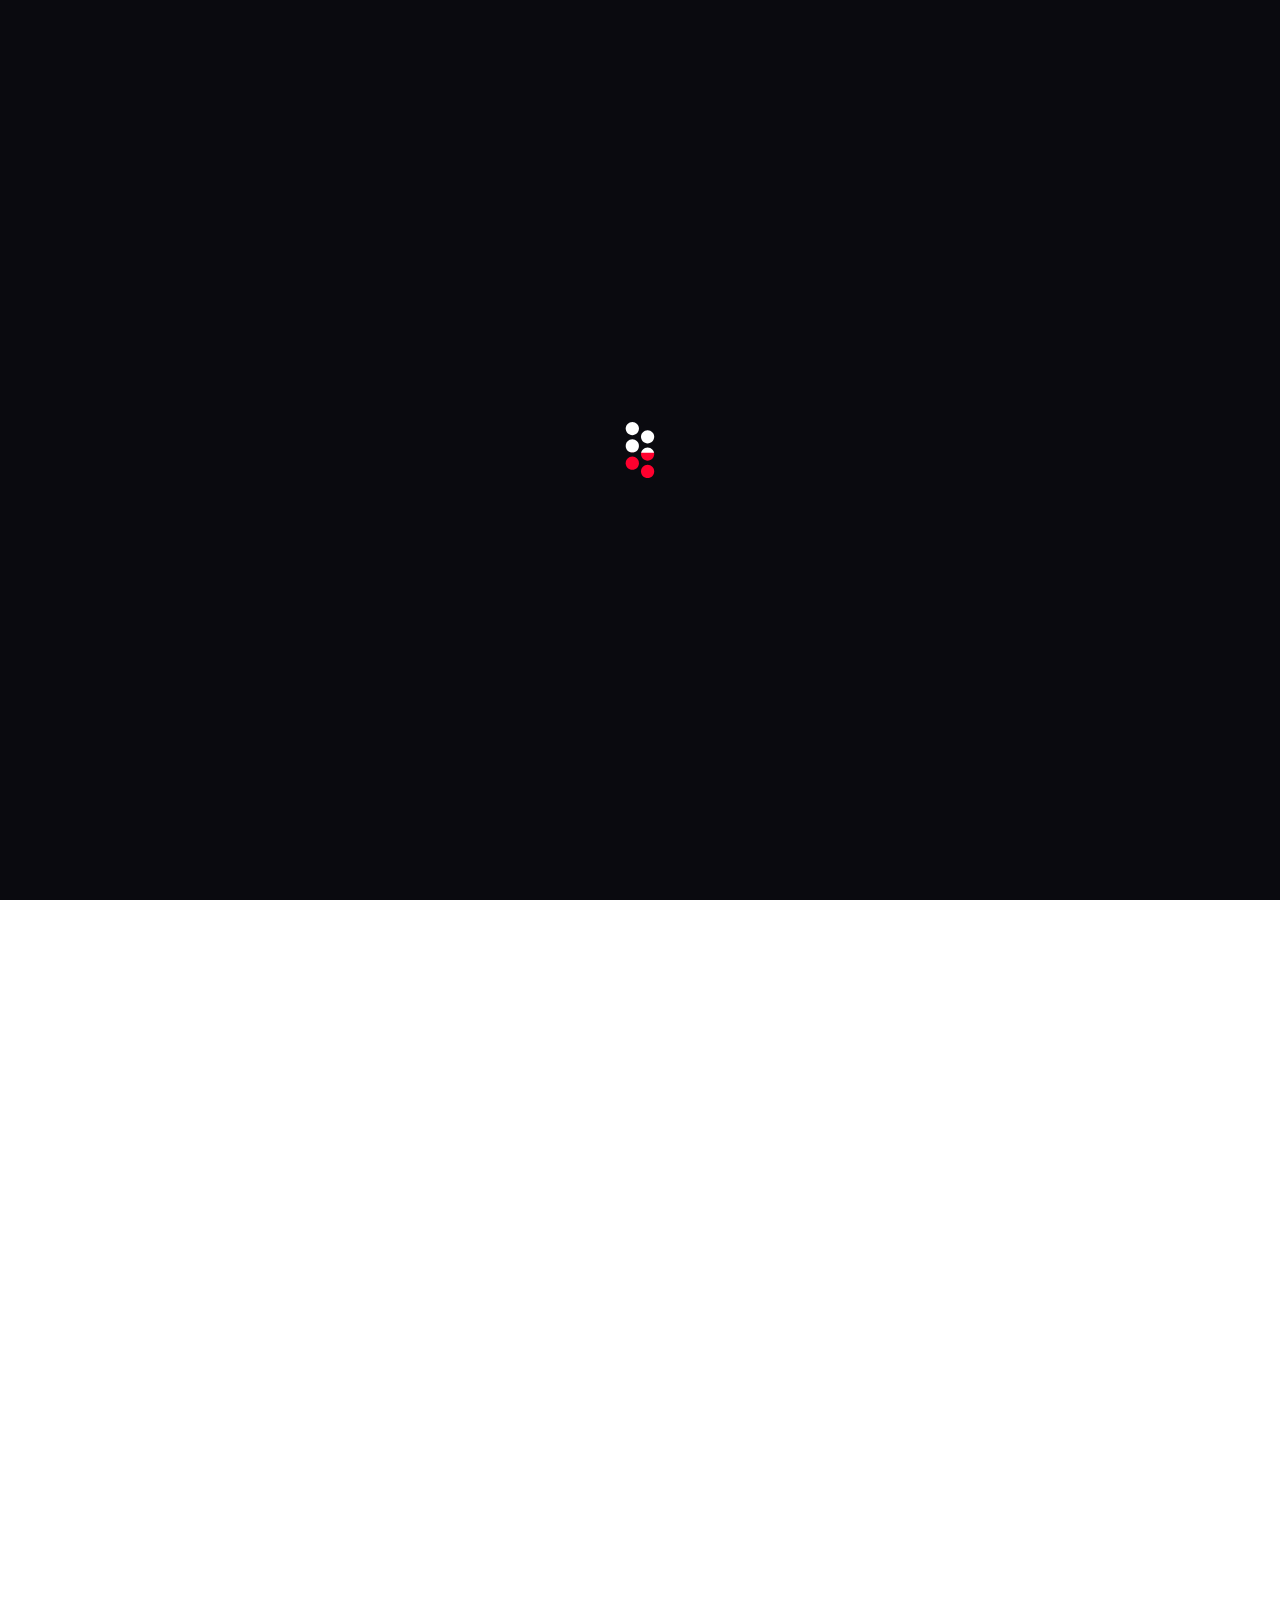
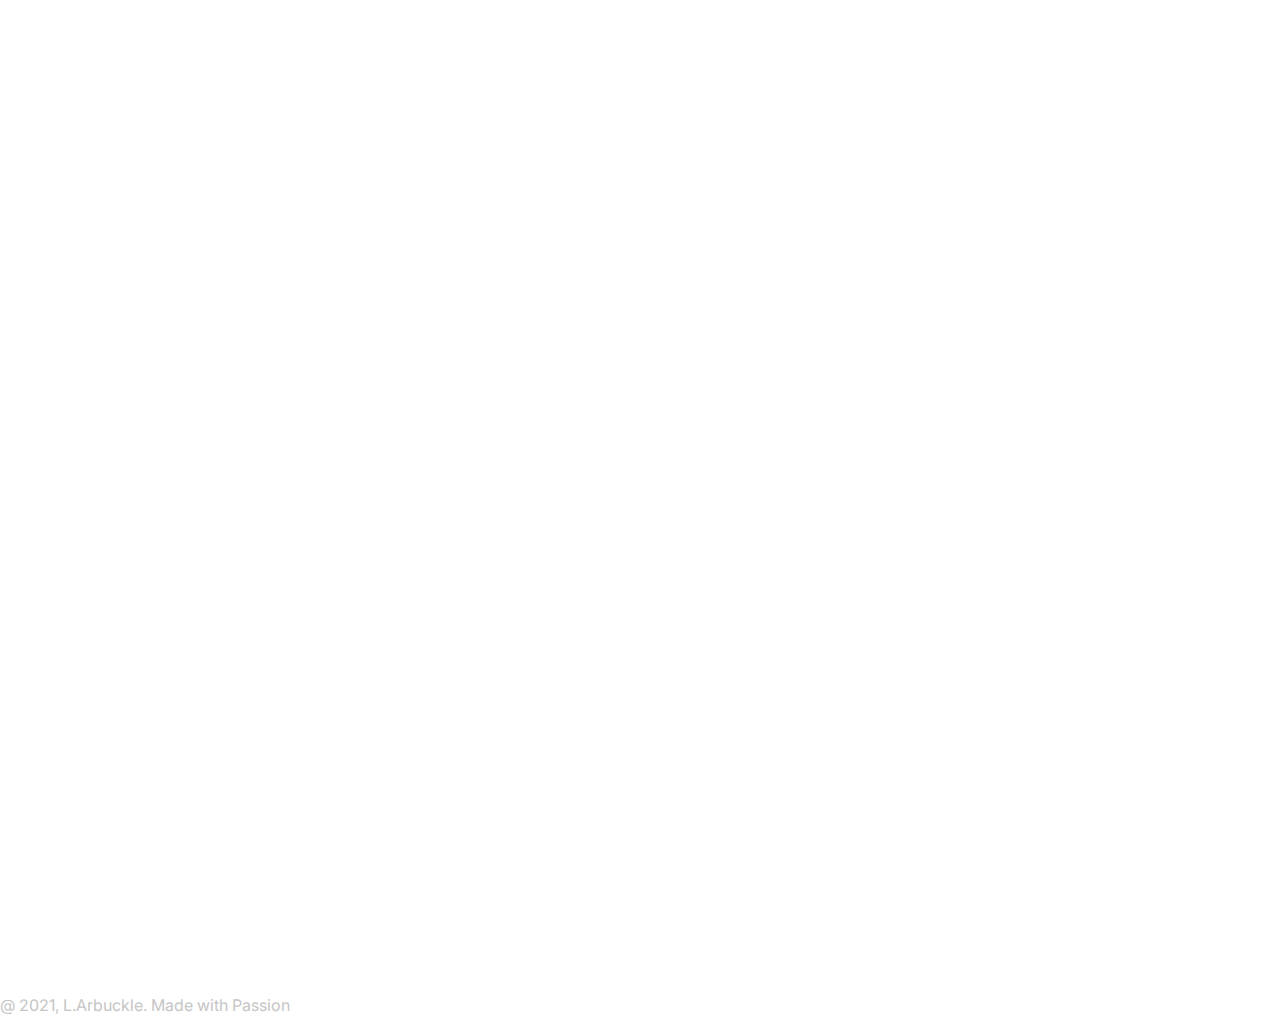
<file: index.html>
<!DOCTYPE html>
<html lang="en">


<!-- Form:      tally.so/forms/3Xo0em/share-->
<head>

  <!-- Required meta tags -->
  <meta charset="UTF-8">
  <meta name="viewport" content="width=device-width, initial-scale=1">

  <!-- Google fonts -->
  <link href="https://fonts.googleapis.com/css2?family=Oswald:wght@200;300;400;500;600;700&amp;display=swap" rel="stylesheet">
  <link href="https://fonts.googleapis.com/css2?family=Inter:wght@300;400;500;600;700;800;900&amp;display=swap" rel="stylesheet">

  <!-- Stylesheets -->
  <link rel="stylesheet" href="css/vendors.css">
  <link rel="stylesheet" href="css/main.css">

  <!-- Favicon -->
  <link rel="apple-touch-icon" sizes="57x57" href="img/favicon/apple-icon-57x57.png">
  <link rel="apple-touch-icon" sizes="60x60" href="img/favicon/apple-icon-60x60.png">
  <link rel="apple-touch-icon" sizes="72x72" href="img/favicon/apple-icon-72x72.png">
  <link rel="apple-touch-icon" sizes="76x76" href="img/favicon/apple-icon-76x76.png">
  <link rel="apple-touch-icon" sizes="114x114" href="img/favicon/apple-icon-114x114.png">
  <link rel="apple-touch-icon" sizes="120x120" href="img/favicon/apple-icon-120x120.png">
  <link rel="apple-touch-icon" sizes="144x144" href="img/favicon/apple-icon-144x144.png">
  <link rel="apple-touch-icon" sizes="152x152" href="img/favicon/apple-icon-152x152.png">
  <link rel="apple-touch-icon" sizes="180x180" href="img/favicon/apple-icon-180x180.png">
  <link rel="icon" type="image/png" sizes="192x192" href="img/favicon/android-icon-192x192.png">
  <link rel="icon" type="image/png" sizes="32x32" href="img/favicon/favicon-32x32.png">
  <link rel="icon" type="image/png" sizes="96x96" href="img/favicon/favicon-96x96.png">
  <link rel="icon" type="image/png" sizes="16x16" href="img/favicon/favicon-16x16.png">
  <link rel="manifest" href="img/favicon/manifest.json">
  <meta name="msapplication-TileColor" content="#ffffff">
  <meta name="msapplication-TileImage" content="img/favicon/ms-icon-144x144.png">
  <meta name="theme-color" content="#ffffff">

  <title>Diversity Focus - 2021 EOFY</title>
</head>

<body class="preloader-visible" data-barba="wrapper">


  <!-- preloader start -->
  <div class="preloader js-preloader">
    <div class="preloader__bg"></div>

    <div class="preloader__progress">
      <div class="preloader__progress__inner"></div>
    </div>
  </div>
  <!-- preloader end -->


  <!-- cursor start -->
  <div class="cursor js-cursor">
    <div class="cursor__wrapper">
      <div class="cursor__follower js-follower"></div>
      <div class="cursor__label js-label"></div>
      <div class="cursor__icon js-icon"></div>
    </div>
  </div>
  <!-- cursor end -->


  <!-- barba container start -->
  <div class="barba-container" data-barba="container">

    <!-- to-top-button start -->
    <div data-cursor class="backButton js-backButton">
      <span class="backButton__bg"></span>
      <div class="backButton__icon__wrap">
        <i class="backButton__button js-top-button" data-feather="arrow-up"></i>
      </div>
    </div>
    <!-- to-top-button end -->


    <main class="">


      <!-- header start -->
      <header class="header -light -sticky-light js-header">
        <!-- header__bar start -->
        <div class="header__bar">
          <div class="header__logo js-header-logo">
            <a data-barba href="http://diversityfocus.com.au">
                 <img class="header__logo__dark js-lazy" data-srcset="img/logo/logo.jpg 1x" data-src="img/logo/logo.jpg" alt="Logo">
             </a>
            
          </div>

          
        </div>
        <!-- header__bar end -->


        <!-- nav start -->
        <nav class="nav js-nav">
          <div class="nav__inner js-nav-inner">
            <div class="nav__bg js-nav-bg"></div>

            <div class="nav__container">
              <div class="nav__header">
                <button type="button" class="nav-button-back js-nav-back">
                  <i class="icon" data-feather="arrow-left-circle"></i>
                </button>

                <button type="button" class="nav-btn-close js-nav-close pointer-events-none">
                  <i class="icon" data-feather="x"></i>
                </button>
              </div>
            </div>
          </div>
        </nav>
        <!-- nav end -->
      </header>
      <!-- header end -->
      
      <!-- section start -->
      <section class="masthead -type-3 -full-height js-masthead-type-3 js-shapes">
        <!-- shapes start -->
        <div class="masthead-shapes -group-2">
          <div class="masthead-shapes__item -item-1">
            <div class="masthead-shapes__shape -white -shadow-light js-shape"></div>
          </div>
        </div>
        <!-- shapes end -->

        <!-- container start -->
        <div class="container">
          <div class="row">
            <div class="col-auto offset-lg-1">
              <div class="masthead__content -left-padding pt-40 z-3">
                <div data-split="lines" data-split-page-reveal>
                  <p class="masthead__subtitle text-xs uppercase tracking-lg fw-500 mb-40 md:mb-32 js-subtitle">
                    
                  </p>
                </div>

                <div data-split="lines" data-split-page-reveal>
                  <h1 class="masthead__title fw-600 js-title">
                    Get 15% off our most popular workshops<br>
                    this financial year
                  </h1>
                </div>

                <div data-split="lines" data-split-page-reveal>
                  <p class="masthead__text mt-40 md:mt-32 sm:mt-20 js-text">
                    Starting from $2550 AUD
                  </p>
                </div>

                <div class="overflow-hidden">
                  <div class="masthead__button mt-48 md:mt-40 sm:mt-32 js-button">
                    <a href="mailto:admin@diversityfocus.com.au" class="button -md -outline-black text-black">
                      Get in touch
                    </a>
                  </div>
                </div>
              </div>
            </div>
          </div>
        </div>
        <!-- container end -->

        <!-- ui-element start
        <div class="ui-element -bottom-left js-ui">
          <div class="ui-element__social text-black js-bottom-left-links">
            <a href="#"><i class="fa fa-behance"></i></a>
            <a href="#"><i class="fa fa-dribbble"></i></a>
            <a href="#"><i class="fa fa-facebook"></i></a>
            <a href="#"><i class="fa fa-twitter"></i></a>
          </div>
        </div>
         ui-element end -->

        <!-- ui-element start -->
        <div class="ui-element -bottom sm:d-none js-ui">
          <button type="button" class="ui-element__scroll text-black js-ui-scroll-button">
            scroll down
            <i class="icon" data-feather="arrow-down"></i>
          </button>
        </div>
        <!-- ui-element end -->
      </section>
      <!-- section end -->



      <!-- section start -->
      <section data-speed="1200" data-autoplay-delay="2900" class="sliderMain -type-3 js-sliderMain-type-3 sm:layout-mt-headerBar">
        <!-- container start -->
        <div class="container-fluid h-full px-0 sm:px-20">
          <!-- row start -->
          <div class="row sm:justify-content-center h-full">
            <div class="col-xl-3 offset-xl-2 col-lg-4 offset-lg-1 col-md-5 offset-md-1 col-sm-9">
              <div class="slider__content__wrapper sm:text-center h-full z-3">

                <div class="slider__content  is-active  js-slider-content">
                  <div data-split="lines">
                    <p class="slider__subtitle text-sm uppercase tracking-md leading-md mb-32 js-subtitle">
Organisation Culture</p>
                  </div>
                  <div data-split="lines" class="mr-minus-col-2 sm:mr-0">
                    <h5 class="slider__title fw-700 leading-xs js-title">
                        Diversity & </br> Inclusion
                    </h5>
                  </div>
                </div>

                <div class="slider__content  js-slider-content">
                  <div data-split="lines">
                    <p class="slider__subtitle text-sm uppercase tracking-md leading-md mb-32 js-subtitle">
                      Understanding & Addressing
                    </p>
                  </div>
                  <div data-split="lines" class="mr-minus-col-2 sm:mr-0">
                    <h1 class="slider__title fw-700 leading-xs js-title">
                      Unconscious </br> Bias
                    </h1>
                  </div>
                </div>

                <div class="slider__content  js-slider-content">
                  <div data-split="lines">
                    <p class="slider__subtitle text-sm uppercase tracking-md leading-md mb-32 js-subtitle">
                    Upstander
                    </p>
                  </div>
                  <div data-split="lines" class="mr-minus-col-2 sm:mr-0">
                    <h1 class="slider__title fw-700 leading-xs js-title">
                      Antiracism
                    </h1>
                  </div>
                </div>

                <div class="slider__content  js-slider-content">
                  <div data-split="lines">
                    <p class="slider__subtitle text-sm uppercase tracking-md leading-md mb-32 js-subtitle">
                    Workplace Workshop
                    </p>
                  </div>
                  <div data-split="lines" class="mr-minus-col-2 sm:mr-0">
                    <h1 class="slider__title fw-700 leading-xs js-title">
                      Domestic & </br> Family </br> Violence
                    </h1>
                  </div>
                 
                </div>

              </div>
            </div>

            <div class="col layout-pr-headerBar lg:pr-0 col-lg-7 col-md-6 swiper-col">
              <div class="swiper-container h-100vh">
                <div class="swiper-wrapper z-2">

                  <div class="swiper-slide overflow-hidden">
                    <div class="slider__img" data-swiper-parallax="150" data-parallax="0.7" data-swiper-parallax-opacity="0">
                      <div data-parallax-target class="bg-image swiper-lazy js-image" data-background="https://diversityfocus.com.au/wp-content/uploads/2020/05/photo-of-people-near-wooden-table-3184418-scaled.jpg"></div>
                    </div>

                    <div class="slider__img__cover js-image-cover"></div>

                    <div class="slider__img__bg bg-dark-1"></div>
                  </div>

                  <div class="swiper-slide overflow-hidden">
                    <div class="slider__img" data-swiper-parallax="150" data-parallax="0.7" data-swiper-parallax-opacity="0">
                      <div data-parallax-target class="bg-image swiper-lazy js-image" data-background="https://diversityfocus.com.au/wp-content/uploads/2020/05/fish-image2.jpeg"></div>
                    </div>

                    <div class="slider__img__bg bg-dark-1"></div>
                  </div>

                  <div class="swiper-slide overflow-hidden">
                    <div class="slider__img" data-swiper-parallax="150" data-parallax="0.7" data-swiper-parallax-opacity="0">
                      <div data-parallax-target class="bg-image swiper-lazy js-image" data-background="https://images.unsplash.com/photo-1541844053589-346841d0b34c?ixid=MnwxMjA3fDB8MHxwaG90by1wYWdlfHx8fGVufDB8fHx8&ixlib=rb-1.2.1&auto=format&fit=crop&w=1650&q=80"></div>
                    </div>

                    <div class="slider__img__bg bg-dark-1"></div>
                  </div>

                  <div class="swiper-slide overflow-hidden">
                    <div class="slider__img" data-swiper-parallax="150" data-parallax="0.7" data-swiper-parallax-opacity="0">
                      <div data-parallax-target class="bg-image swiper-lazy js-image" data-background="https://diversityfocus.com.au/wp-content/uploads/2020/05/Screen-Shot-2020-05-29-at-12.36.39-PM.png"></div>
                    </div>

                    <div class="slider__img__bg bg-dark-1"></div>
                  </div>

                </div>
              </div>
            </div>
          </div>
          <!-- row end -->

          <!-- slider nav start -->
          <div class="slider__navs js-slider-nav js-ui">
            <div class="navButton">
              <button type="button" class="navButton__item button -outline-black text-black js-prev">
                <i class="icon" data-feather="arrow-left"></i>
              </button>
              <button type="button" class="navButton__item button -outline-black text-black mt-12 js-next">
                <i class="icon" data-feather="arrow-right"></i>
              </button>
            </div>
          </div>
          <!-- slider nav end -->
        </div>
        <!-- container end -->

        <!-- ui-element start -->
        <div class="ui-element -bottom-left sm:d-none js-ui">
          <button type="button" class="ui-element__scroll text-black js-ui-scroll-button">
            scroll down
            <i class="icon" data-feather="arrow-down"></i>
          </button>
        </div>
        <!-- ui-element end -->
      </section>
      <!-- section end -->


      

      <!-- section start -->
      <section class="layout-pt-lg layout-pb-lg">
        <!-- container start -->
        <div class="container">

          <!-- row start -->
          <div class="row justify-content-between align-items-end">
            <div class="col-md-6">
              <div class="sectionHeading -md">
                <p class="sectionHeading__subtitle">
                  
                </p>
                <h2 class="sectionHeading__title">
                  
                </h2>
              </div>
            </div>

            
          </div>
          <!-- row end -->
          <iframe src="https://tally.so/embed/3Xo0em?hideTitle=1&transparentBackground=1" width="100%" height="500" frameborder="0" marginheight="0" marginwidth="0" title="Diversity Focus EOFY 2021"></iframe>

          <!-- row start -->
          <div class="row x-gap-48 y-gap-40 layout-pt-sm">

            

          </div>
          <!-- row end -->

        </div>
        <!-- container end -->
      </section>
      <!-- section end -->




          <div class="footer__bottom -light">
            <!-- row start -->
            <div class="row">
              <div class="col">
                <div class="footer__copyright">
                  <p class="text-light">
                    @ 2021, L.Arbuckle. Made with Passion
                  </p>
                </div>
              </div>
            </div>
            <!-- row end -->
          </div>

        </div>
        <!-- container end -->
      </footer>
      <!-- footer end -->


    </main>

  </div>
  <!-- barba container end -->


  <!-- JavaScript -->
  <script src="js/vendors.js"></script>
  <script src="js/main.js"></script>

</body>


<!-- Mirrored from stukram.mikhailmasterov.com/html/home-1.html by HTTrack Website Copier/3.x [XR&CO'2014], Thu, 03 Jun 2021 01:55:18 GMT -->
</html>
</file>
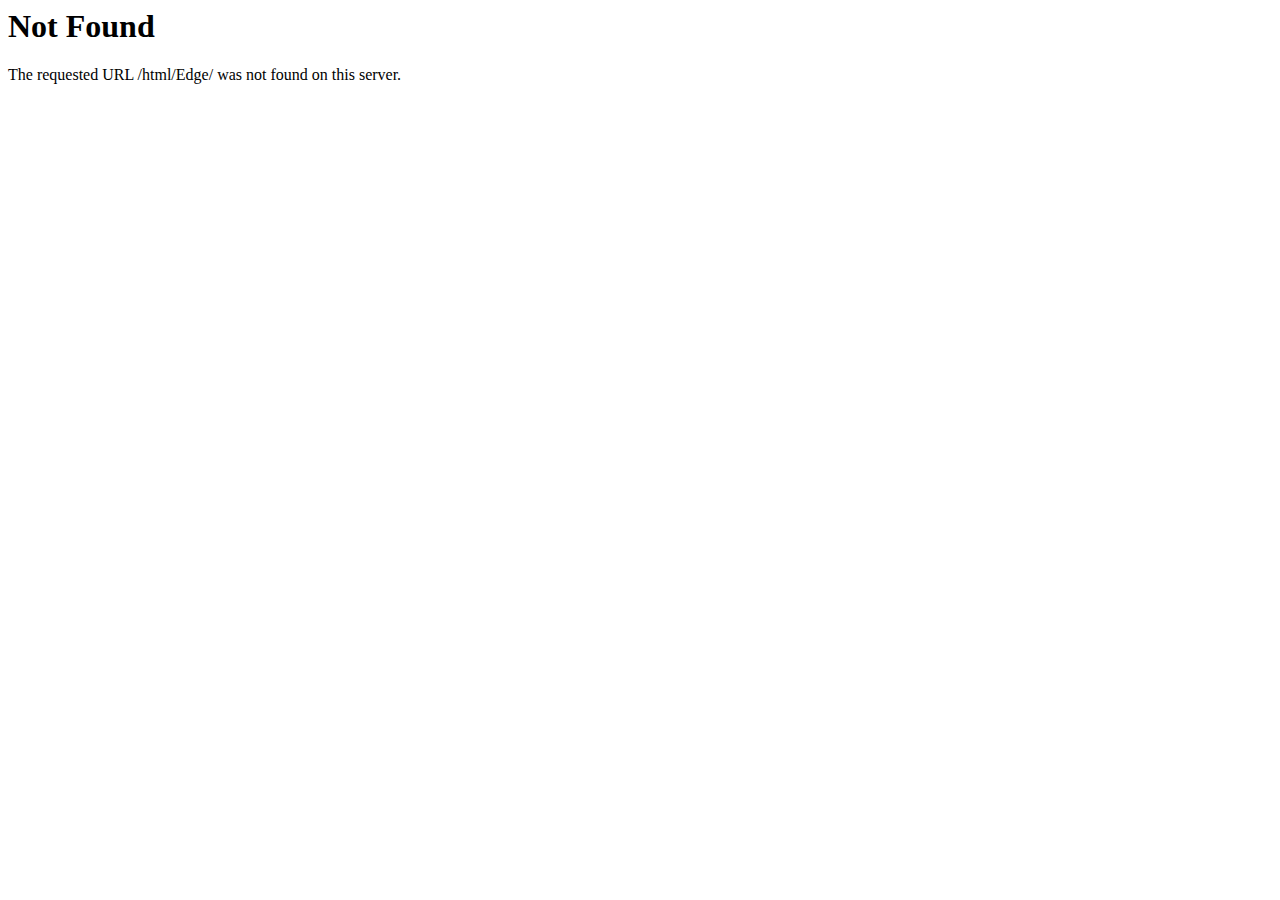
<file: Edge/index.html>
<!DOCTYPE HTML PUBLIC "-//IETF//DTD HTML 2.0//EN">
<html><head>
<title>404 Not Found</title>
</head><body>
<h1>Not Found</h1>
<p>The requested URL /html/Edge/ was not found on this server.</p>
</body></html>
</file>
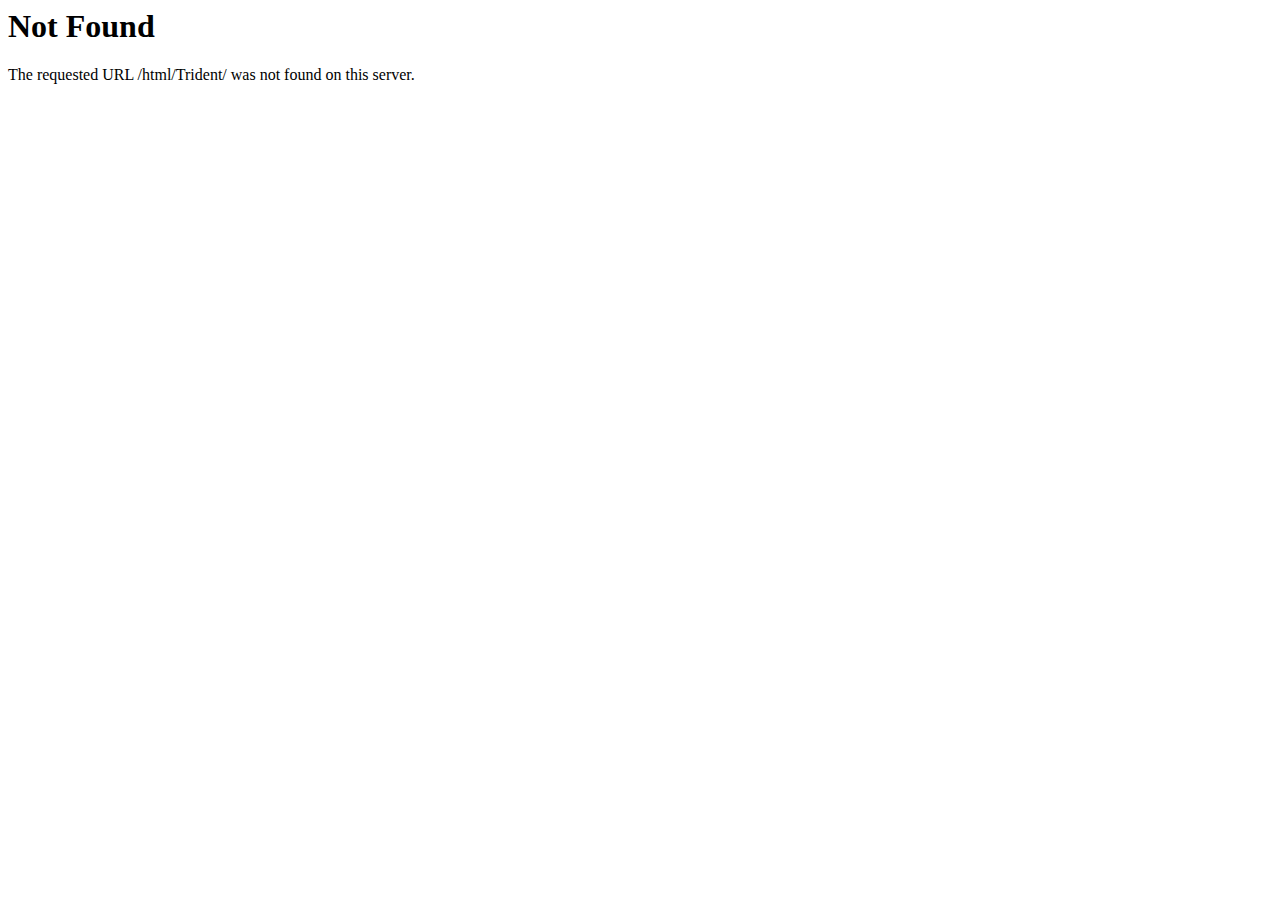
<file: Trident/index.html>
<!DOCTYPE HTML PUBLIC "-//IETF//DTD HTML 2.0//EN">
<html><head>
<title>404 Not Found</title>
</head><body>
<h1>Not Found</h1>
<p>The requested URL /html/Trident/ was not found on this server.</p>
</body></html>
</file>
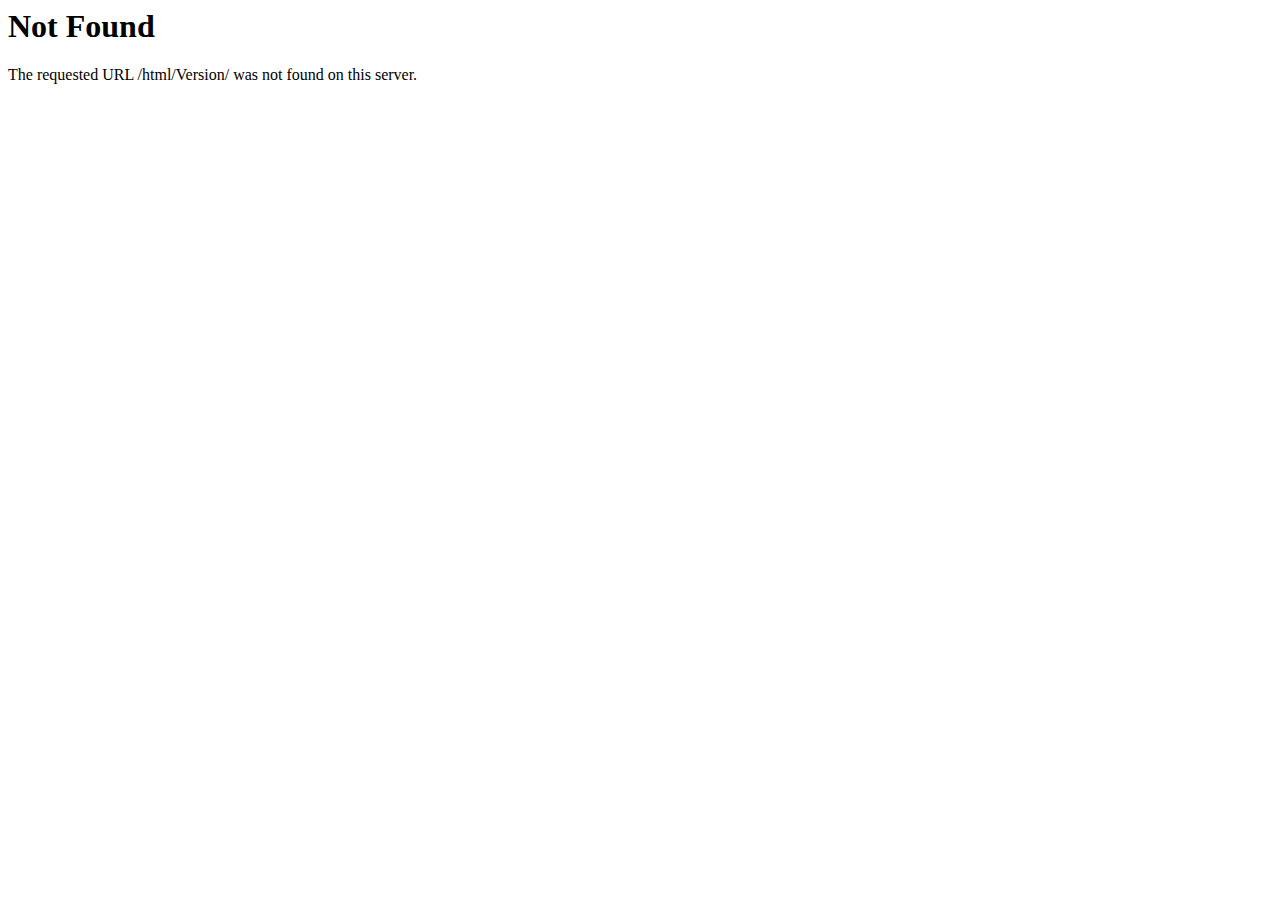
<file: version/index.html>
<!DOCTYPE HTML PUBLIC "-//IETF//DTD HTML 2.0//EN">
<html><head>
<title>404 Not Found</title>
</head><body>
<h1>Not Found</h1>
<p>The requested URL /html/Version/ was not found on this server.</p>
</body></html>
</file>
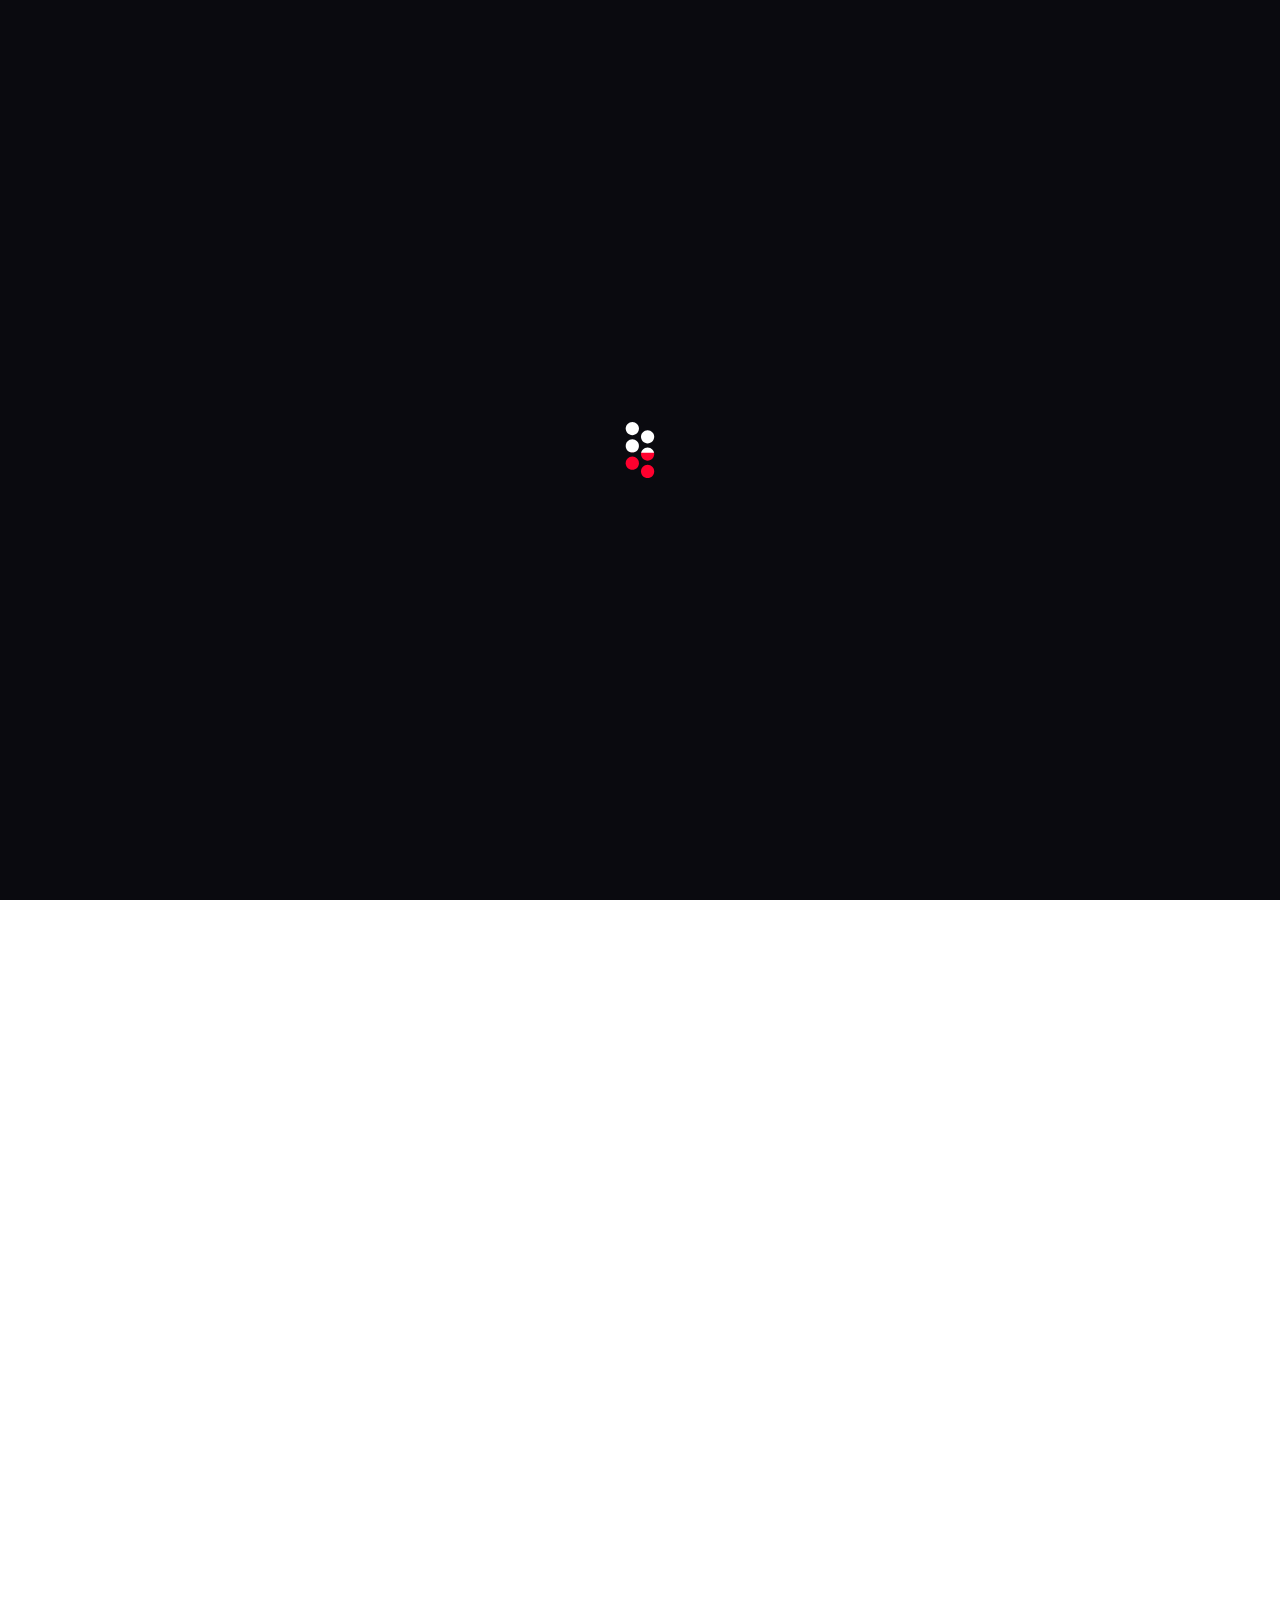
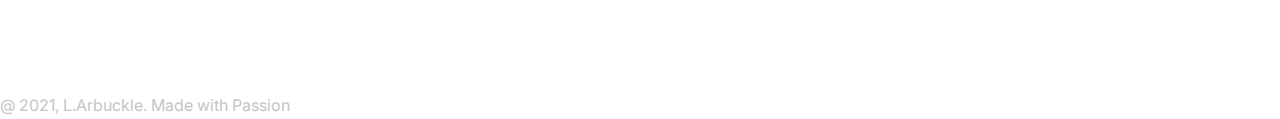
<file: home-1.html>
<!DOCTYPE html>
<html lang="en">


<!-- Form:      tally.so/forms/3Xo0em/share-->
<head>

  <!-- Required meta tags -->
  <meta charset="UTF-8">
  <meta name="viewport" content="width=device-width, initial-scale=1">

  <!-- Google fonts -->
  <link href="https://fonts.googleapis.com/css2?family=Oswald:wght@200;300;400;500;600;700&amp;display=swap" rel="stylesheet">
  <link href="https://fonts.googleapis.com/css2?family=Inter:wght@300;400;500;600;700;800;900&amp;display=swap" rel="stylesheet">

  <!-- Stylesheets -->
  <link rel="stylesheet" href="css/vendors.css">
  <link rel="stylesheet" href="css/main.css">

  <!-- Favicon -->
  <link rel="apple-touch-icon" sizes="57x57" href="img/favicon/apple-icon-57x57.png">
  <link rel="apple-touch-icon" sizes="60x60" href="img/favicon/apple-icon-60x60.png">
  <link rel="apple-touch-icon" sizes="72x72" href="img/favicon/apple-icon-72x72.png">
  <link rel="apple-touch-icon" sizes="76x76" href="img/favicon/apple-icon-76x76.png">
  <link rel="apple-touch-icon" sizes="114x114" href="img/favicon/apple-icon-114x114.png">
  <link rel="apple-touch-icon" sizes="120x120" href="img/favicon/apple-icon-120x120.png">
  <link rel="apple-touch-icon" sizes="144x144" href="img/favicon/apple-icon-144x144.png">
  <link rel="apple-touch-icon" sizes="152x152" href="img/favicon/apple-icon-152x152.png">
  <link rel="apple-touch-icon" sizes="180x180" href="img/favicon/apple-icon-180x180.png">
  <link rel="icon" type="image/png" sizes="192x192" href="img/favicon/android-icon-192x192.png">
  <link rel="icon" type="image/png" sizes="32x32" href="img/favicon/favicon-32x32.png">
  <link rel="icon" type="image/png" sizes="96x96" href="img/favicon/favicon-96x96.png">
  <link rel="icon" type="image/png" sizes="16x16" href="img/favicon/favicon-16x16.png">
  <link rel="manifest" href="img/favicon/manifest.json">
  <meta name="msapplication-TileColor" content="#ffffff">
  <meta name="msapplication-TileImage" content="img/favicon/ms-icon-144x144.png">
  <meta name="theme-color" content="#ffffff">

  <title>Diversity Focus - 2021 EOFY</title>
</head>

<body class="preloader-visible" data-barba="wrapper">


  <!-- preloader start -->
  <div class="preloader js-preloader">
    <div class="preloader__bg"></div>

    <div class="preloader__progress">
      <div class="preloader__progress__inner"></div>
    </div>
  </div>
  <!-- preloader end -->


  <!-- cursor start -->
  <div class="cursor js-cursor">
    <div class="cursor__wrapper">
      <div class="cursor__follower js-follower"></div>
      <div class="cursor__label js-label"></div>
      <div class="cursor__icon js-icon"></div>
    </div>
  </div>
  <!-- cursor end -->


  <!-- barba container start -->
  <div class="barba-container" data-barba="container">

    <!-- to-top-button start -->
    <div data-cursor class="backButton js-backButton">
      <span class="backButton__bg"></span>
      <div class="backButton__icon__wrap">
        <i class="backButton__button js-top-button" data-feather="arrow-up"></i>
      </div>
    </div>
    <!-- to-top-button end -->


    <main class="">


      <!-- header start -->
      <header class="header -light -sticky-light js-header">
        <!-- header__bar start -->
        <div class="header__bar">
          <div class="header__logo js-header-logo">
            
            <a data-barba href="home-1.html">
              <h2>Diversity Focus</h2>
            </a>
          </div>

          <div class="header__menu js-header-menu">
            <button type="button" class="nav-button-open js-nav-open">
              <i class="icon" data-feather="menu"></i>
            </button>
          </div>
        </div>
        <!-- header__bar end -->


        <!-- nav start -->
        <nav class="nav js-nav">
          <div class="nav__inner js-nav-inner">
            <div class="nav__bg js-nav-bg"></div>

            <div class="nav__container">
              <div class="nav__header">
                <button type="button" class="nav-button-back js-nav-back">
                  <i class="icon" data-feather="arrow-left-circle"></i>
                </button>

                <button type="button" class="nav-btn-close js-nav-close pointer-events-none">
                  <i class="icon" data-feather="x"></i>
                </button>
              </div>
            </div>
          </div>
        </nav>
        <!-- nav end -->
      </header>
      <!-- header end -->


      <!-- section start -->
      <section data-speed="1200" data-autoplay-delay="2900" class="sliderMain -type-3 js-sliderMain-type-3 sm:layout-mt-headerBar">
        <!-- container start -->
        <div class="container-fluid h-full px-0 sm:px-20">
          <!-- row start -->
          <div class="row sm:justify-content-center h-full">
            <div class="col-xl-3 offset-xl-2 col-lg-4 offset-lg-1 col-md-5 offset-md-1 col-sm-9">
              <div class="slider__content__wrapper sm:text-center h-full z-3">

                <div class="slider__content  is-active  js-slider-content">
                  <div data-split="lines">
                    <p class="slider__subtitle text-sm uppercase tracking-md leading-md mb-32 js-subtitle">
                    Secure a tax time bargain with 15% off our most popular workshops of this financial year.                    </p>
                  </div>
                  <div data-split="lines" class="mr-minus-col-2 sm:mr-0">
                    <h1 class="slider__title fw-700 leading-xs js-title">
                        Diversity </br> Training
                    </h1>
                  </div>
                </div>

                <div class="slider__content  js-slider-content">
                  <div data-split="lines">
                    <p class="slider__subtitle text-sm uppercase tracking-md leading-md mb-32 js-subtitle">
                      Understanding
                    </p>
                  </div>
                  <div data-split="lines" class="mr-minus-col-2 sm:mr-0">
                    <h1 class="slider__title fw-700 leading-xs js-title">
                      Unconscious </br> Bias
                    </h1>
                  </div>
                </div>

                <div class="slider__content  js-slider-content">
                  <div data-split="lines">
                    <p class="slider__subtitle text-sm uppercase tracking-md leading-md mb-32 js-subtitle">
                      Understanding
                    </p>
                  </div>
                  <div data-split="lines" class="mr-minus-col-2 sm:mr-0">
                    <h1 class="slider__title fw-700 leading-xs js-title">
                      Antiracism </br> training
                    </h1>
                  </div>
                </div>

                <div class="slider__content  js-slider-content">
                  <div data-split="lines">
                    <p class="slider__subtitle text-sm uppercase tracking-md leading-md mb-32 js-subtitle">
                      UNDERSTANDING
                    </p>
                  </div>
                  <div data-split="lines" class="mr-minus-col-2 sm:mr-0">
                    <h1 class="slider__title fw-700 leading-xs js-title">
                      Family </br> Violence
                    </h1>
                  </div>
                 
                </div>

              </div>
            </div>

            <div class="col layout-pr-headerBar lg:pr-0 col-lg-7 col-md-6 swiper-col">
              <div class="swiper-container h-100vh">
                <div class="swiper-wrapper z-2">

                  <div class="swiper-slide overflow-hidden">
                    <div class="slider__img" data-swiper-parallax="150" data-parallax="0.7" data-swiper-parallax-opacity="0">
                      <div data-parallax-target class="bg-image swiper-lazy js-image" data-background="https://images.unsplash.com/photo-1552664730-d307ca884978?ixid=MnwxMjA3fDB8MHxwaG90by1wYWdlfHx8fGVufDB8fHx8&ixlib=rb-1.2.1&auto=format&fit=crop&w=1650&q=80"></div>
                    </div>

                    <div class="slider__img__cover js-image-cover"></div>

                    <div class="slider__img__bg bg-dark-1"></div>
                  </div>

                  <div class="swiper-slide overflow-hidden">
                    <div class="slider__img" data-swiper-parallax="150" data-parallax="0.7" data-swiper-parallax-opacity="0">
                      <div data-parallax-target class="bg-image swiper-lazy js-image" data-background="https://images.unsplash.com/photo-1445633629932-0029acc44e88?ixlib=rb-1.2.1&ixid=MnwxMjA3fDB8MHxwaG90by1wYWdlfHx8fGVufDB8fHx8&auto=format&fit=crop&w=934&q=80"></div>
                    </div>

                    <div class="slider__img__bg bg-dark-1"></div>
                  </div>

                  <div class="swiper-slide overflow-hidden">
                    <div class="slider__img" data-swiper-parallax="150" data-parallax="0.7" data-swiper-parallax-opacity="0">
                      <div data-parallax-target class="bg-image swiper-lazy js-image" data-background="https://images.unsplash.com/photo-1541844053589-346841d0b34c?ixid=MnwxMjA3fDB8MHxwaG90by1wYWdlfHx8fGVufDB8fHx8&ixlib=rb-1.2.1&auto=format&fit=crop&w=1650&q=80"></div>
                    </div>

                    <div class="slider__img__bg bg-dark-1"></div>
                  </div>

                  <div class="swiper-slide overflow-hidden">
                    <div class="slider__img" data-swiper-parallax="150" data-parallax="0.7" data-swiper-parallax-opacity="0">
                      <div data-parallax-target class="bg-image swiper-lazy js-image" data-background="https://diversityfocus.com.au/wp-content/uploads/2020/05/therapist-comforting-patient-3958419-683x1024.jpg"></div>
                    </div>

                    <div class="slider__img__bg bg-dark-1"></div>
                  </div>

                </div>
              </div>
            </div>
          </div>
          <!-- row end -->

          <!-- slider nav start -->
          <div class="slider__navs js-slider-nav js-ui">
            <div class="navButton">
              <button type="button" class="navButton__item button -outline-black text-black js-prev">
                <i class="icon" data-feather="arrow-left"></i>
              </button>
              <button type="button" class="navButton__item button -outline-black text-black mt-12 js-next">
                <i class="icon" data-feather="arrow-right"></i>
              </button>
            </div>
          </div>
          <!-- slider nav end -->
        </div>
        <!-- container end -->

        <!-- ui-element start -->
        <div class="ui-element -bottom-left sm:d-none js-ui">
          <button type="button" class="ui-element__scroll text-black js-ui-scroll-button">
            scroll down
            <i class="icon" data-feather="arrow-down"></i>
          </button>
        </div>
        <!-- ui-element end -->
      </section>
      <!-- section end -->


      

      <!-- section start -->
      <section class="layout-pt-lg layout-pb-lg">
        <!-- container start -->
        <div class="container">

          <!-- row start -->
          <div class="row justify-content-between align-items-end">
            <div class="col-md-6">
              <div class="sectionHeading -md">
                <p class="sectionHeading__subtitle">
                  
                </p>
                <h2 class="sectionHeading__title">
                  
                </h2>
              </div>
            </div>

            
          </div>
          <!-- row end -->
          <iframe src="https://tally.so/embed/3Xo0em?hideTitle=1&transparentBackground=1" width="100%" height="500" frameborder="0" marginheight="0" marginwidth="0" title="Diversity Focus EOFY 2021"></iframe>

          <!-- row start -->
          <div class="row x-gap-48 y-gap-40 layout-pt-sm">

            

          </div>
          <!-- row end -->

        </div>
        <!-- container end -->
      </section>
      <!-- section end -->




          <div class="footer__bottom -light">
            <!-- row start -->
            <div class="row">
              <div class="col">
                <div class="footer__copyright">
                  <p class="text-light">
                    @ 2021, L.Arbuckle. Made with Passion
                  </p>
                </div>
              </div>
            </div>
            <!-- row end -->
          </div>

        </div>
        <!-- container end -->
      </footer>
      <!-- footer end -->


    </main>

  </div>
  <!-- barba container end -->


  <!-- JavaScript -->
  <script src="js/vendors.js"></script>
  <script src="js/main.js"></script>

</body>


<!-- Mirrored from stukram.mikhailmasterov.com/html/home-1.html by HTTrack Website Copier/3.x [XR&CO'2014], Thu, 03 Jun 2021 01:55:18 GMT -->
</html>
</file>
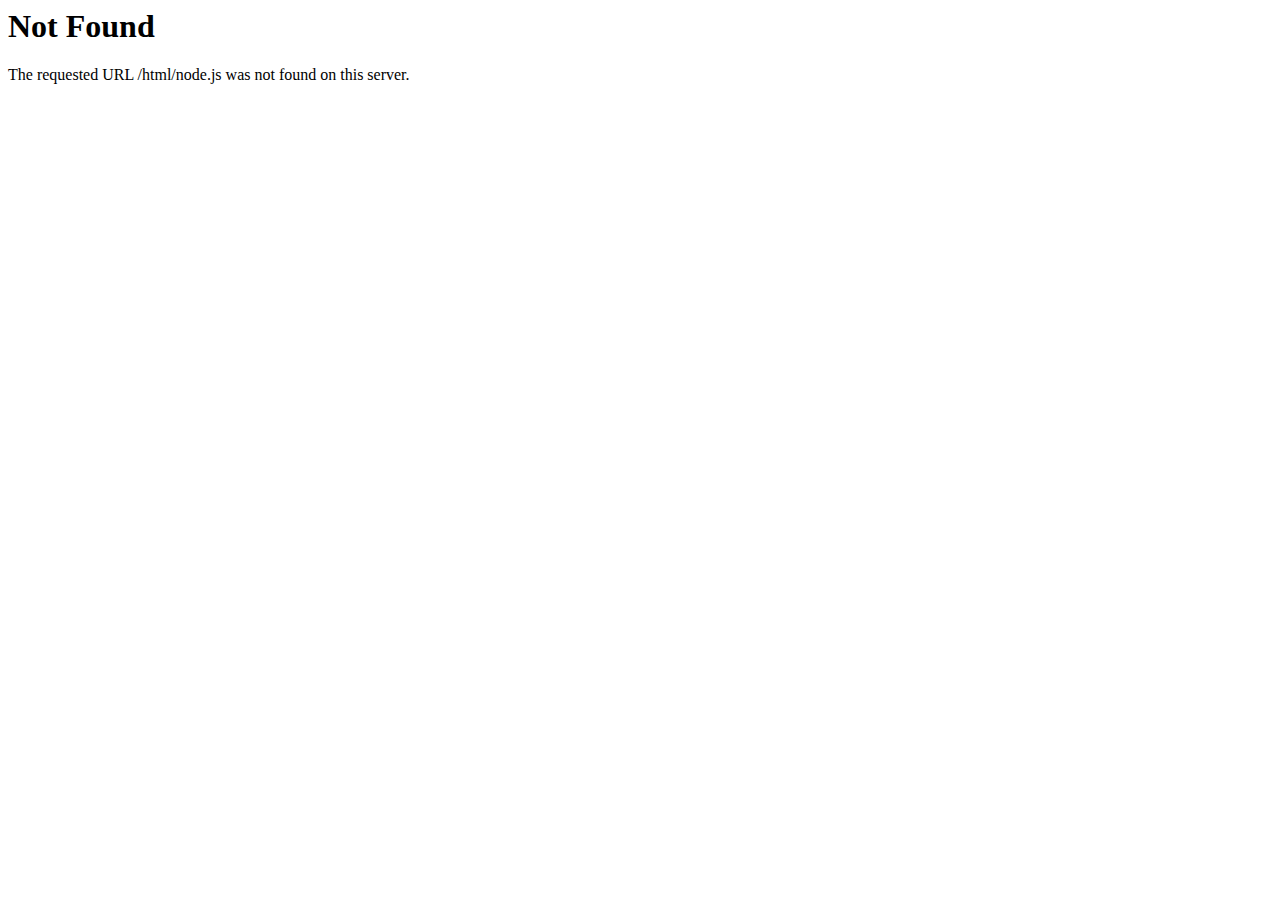
<file: node.html>
<!DOCTYPE HTML PUBLIC "-//IETF//DTD HTML 2.0//EN">
<html><head>
<title>404 Not Found</title>
</head><body>
<h1>Not Found</h1>
<p>The requested URL /html/node.js was not found on this server.</p>
</body></html>
</file>
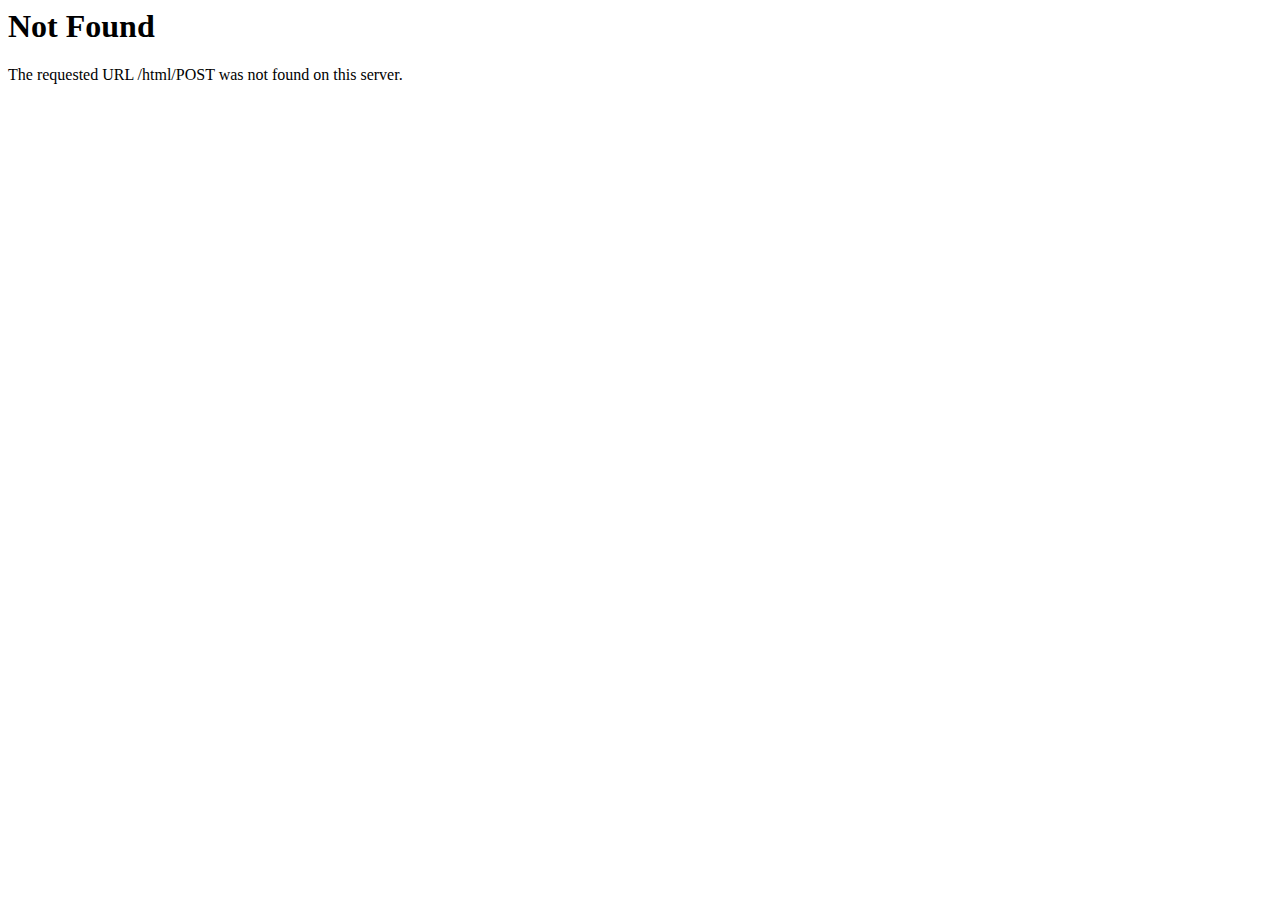
<file: POST.html>
<!DOCTYPE HTML PUBLIC "-//IETF//DTD HTML 2.0//EN">
<html><head>
<title>404 Not Found</title>
</head><body>
<h1>Not Found</h1>
<p>The requested URL /html/POST was not found on this server.</p>
</body></html>
</file>
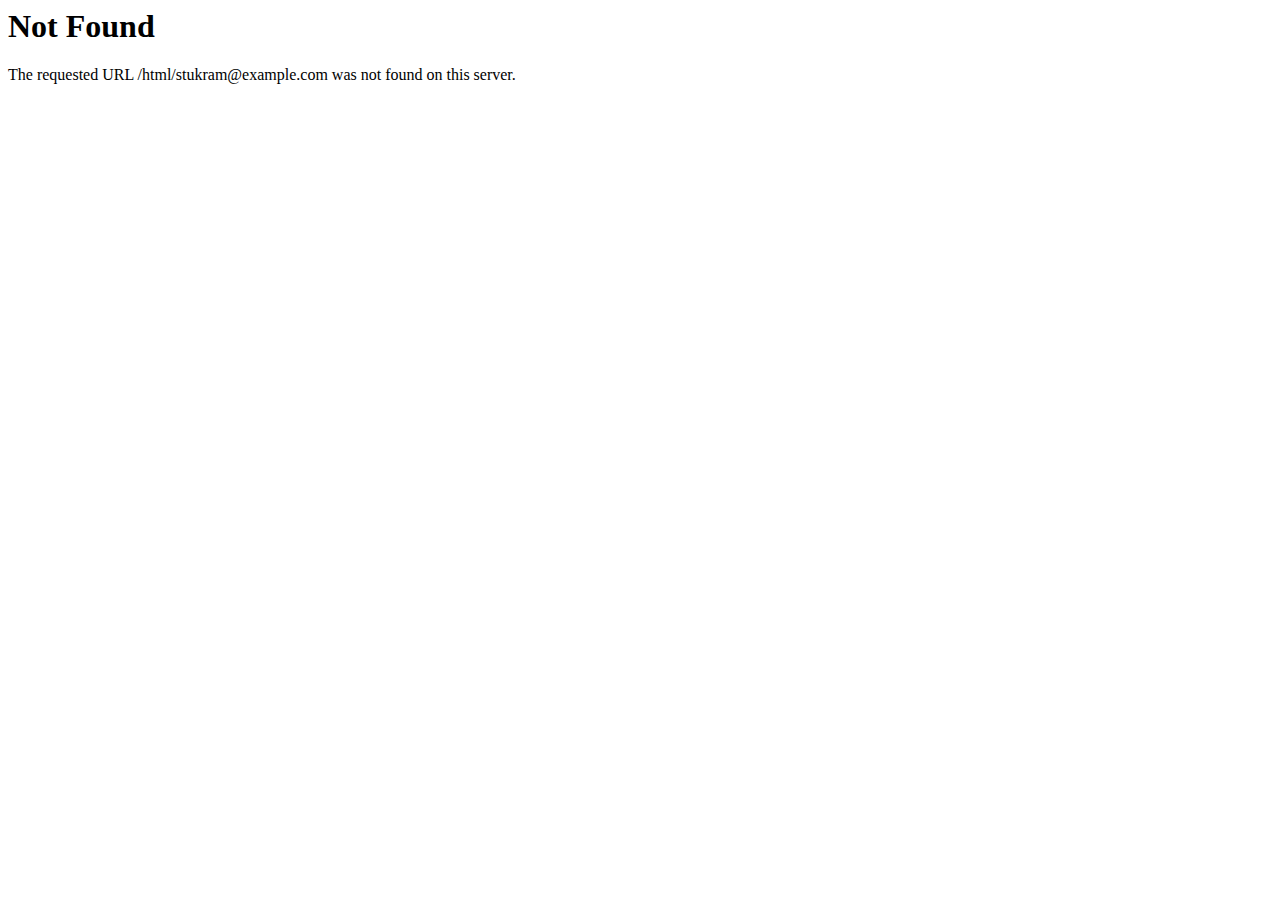
<file: stukram@example.html>
<!DOCTYPE HTML PUBLIC "-//IETF//DTD HTML 2.0//EN">
<html><head>
<title>404 Not Found</title>
</head><body>
<h1>Not Found</h1>
<p>The requested URL /html/stukram@example.com was not found on this server.</p>
</body></html>
</file>
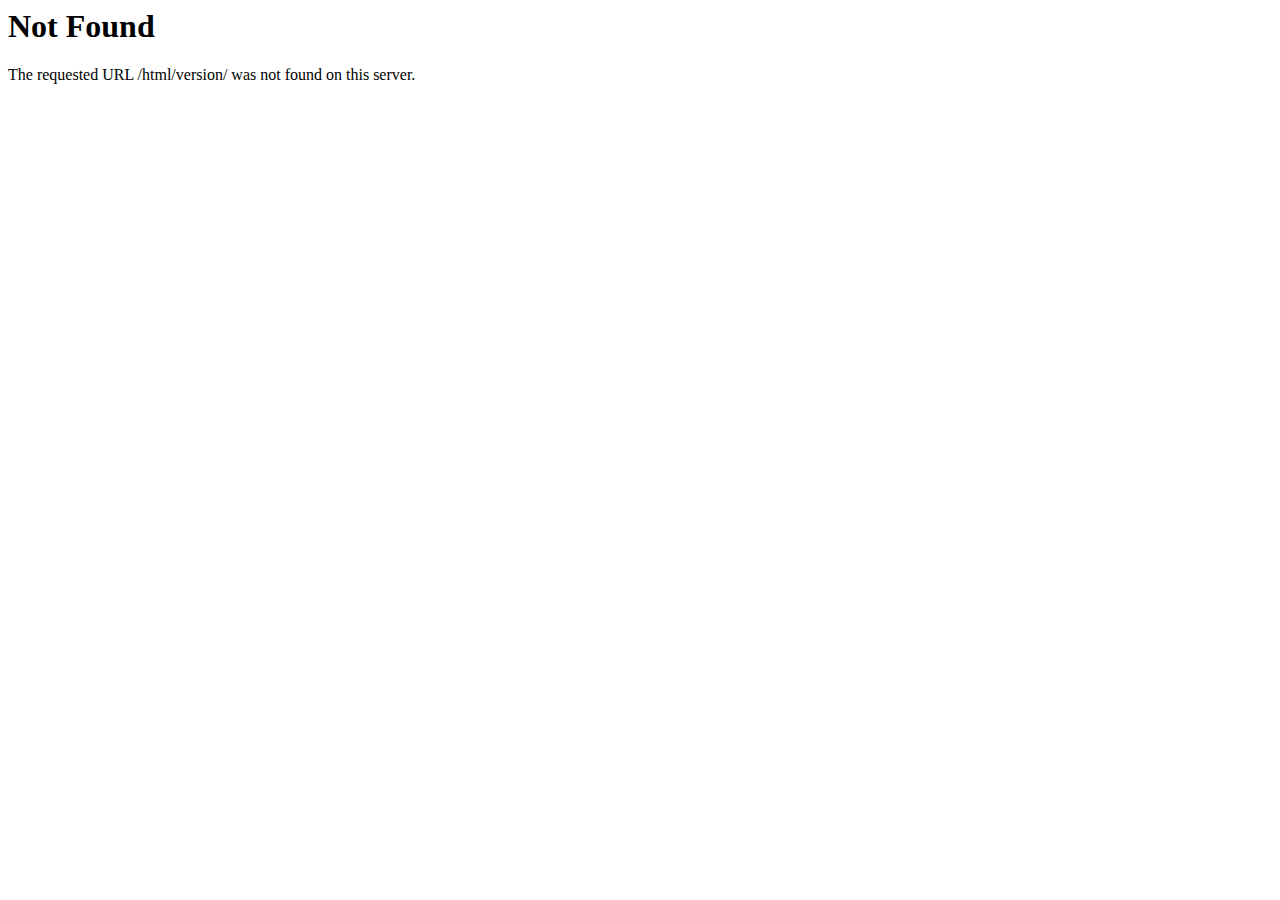
<file: version/index-2.html>
<!DOCTYPE HTML PUBLIC "-//IETF//DTD HTML 2.0//EN">
<html><head>
<title>404 Not Found</title>
</head><body>
<h1>Not Found</h1>
<p>The requested URL /html/version/ was not found on this server.</p>
</body></html>
</file>
<file: css/vendors.css>
*,:after,:before{box-sizing:border-box}html{font-family:sans-serif;line-height:1.15;-webkit-text-size-adjust:100%;-webkit-tap-highlight-color:rgba(0,0,0,0)}article,aside,figcaption,figure,footer,header,hgroup,main,nav,section{display:block}body{margin:0;font-family:-apple-system,BlinkMacSystemFont,Segoe UI,Roboto,Helvetica Neue,Arial,Noto Sans,sans-serif,Apple Color Emoji,Segoe UI Emoji,Segoe UI Symbol,Noto Color Emoji;font-size:1rem;font-weight:400;line-height:1.5;color:#212529;text-align:left;background-color:#fff}[tabindex="-1"]:focus:not(:focus-visible){outline:0!important}hr{box-sizing:content-box;height:0;overflow:visible}h1,h2,h3,h4,h5,h6{margin-top:0;margin-bottom:.5rem}p{margin-top:0;margin-bottom:1rem}abbr[data-original-title],abbr[title]{text-decoration:underline;-webkit-text-decoration:underline dotted;text-decoration:underline dotted;cursor:help;border-bottom:0;-webkit-text-decoration-skip-ink:none;text-decoration-skip-ink:none}address{font-style:normal;line-height:inherit}address,dl,ol,ul{margin-bottom:1rem}dl,ol,ul{margin-top:0}ol ol,ol ul,ul ol,ul ul{margin-bottom:0}dt{font-weight:700}dd{margin-bottom:.5rem;margin-left:0}blockquote{margin:0 0 1rem}b,strong{font-weight:bolder}small{font-size:80%}sub,sup{position:relative;font-size:75%;line-height:0;vertical-align:baseline}sub{bottom:-.25em}sup{top:-.5em}a{color:#007bff;text-decoration:none;background-color:transparent}a:hover{color:#0056b3;text-decoration:underline}a:not([href]),a:not([href]):hover{color:inherit;text-decoration:none}code,kbd,pre,samp{font-family:SFMono-Regular,Menlo,Monaco,Consolas,Liberation Mono,Courier New,monospace;font-size:1em}pre{margin-top:0;margin-bottom:1rem;overflow:auto;-ms-overflow-style:scrollbar}figure{margin:0 0 1rem}img{border-style:none}img,svg{vertical-align:middle}svg{overflow:hidden}table{border-collapse:collapse}caption{padding-top:.75rem;padding-bottom:.75rem;color:#6c757d;text-align:left;caption-side:bottom}th{text-align:inherit}label{display:inline-block;margin-bottom:.5rem}button{border-radius:0}button:focus{outline:1px dotted;outline:5px auto -webkit-focus-ring-color}button,input,optgroup,select,textarea{margin:0;font-family:inherit;font-size:inherit;line-height:inherit}button,input{overflow:visible}button,select{text-transform:none}[role=button]{cursor:pointer}select{word-wrap:normal}[type=button],[type=reset],[type=submit],button{-webkit-appearance:button}[type=button]:not(:disabled),[type=reset]:not(:disabled),[type=submit]:not(:disabled),button:not(:disabled){cursor:pointer}[type=button]::-moz-focus-inner,[type=reset]::-moz-focus-inner,[type=submit]::-moz-focus-inner,button::-moz-focus-inner{padding:0;border-style:none}input[type=checkbox],input[type=radio]{box-sizing:border-box;padding:0}textarea{overflow:auto;resize:vertical}fieldset{min-width:0;padding:0;margin:0;border:0}legend{display:block;width:100%;max-width:100%;padding:0;margin-bottom:.5rem;font-size:1.5rem;line-height:inherit;color:inherit;white-space:normal}progress{vertical-align:baseline}[type=number]::-webkit-inner-spin-button,[type=number]::-webkit-outer-spin-button{height:auto}[type=search]{outline-offset:-2px;-webkit-appearance:none}[type=search]::-webkit-search-decoration{-webkit-appearance:none}::-webkit-file-upload-button{font:inherit;-webkit-appearance:button}output{display:inline-block}summary{display:list-item;cursor:pointer}template{display:none}[hidden]{display:none!important}.container{width:100%;padding-right:16px;padding-left:16px;margin-right:auto;margin-left:auto}@media (min-width:576px){.container{max-width:540px}}@media (min-width:768px){.container{max-width:720px}}@media (min-width:992px){.container{max-width:960px}}@media (min-width:1260px){.container{max-width:1232px}}.container-fluid,.container-lg,.container-md,.container-sm,.container-xl{width:100%;padding-right:16px;padding-left:16px;margin-right:auto;margin-left:auto}@media (min-width:576px){.container,.container-sm{max-width:540px}}@media (min-width:768px){.container,.container-md,.container-sm{max-width:720px}}@media (min-width:992px){.container,.container-lg,.container-md,.container-sm{max-width:960px}}@media (min-width:1260px){.container,.container-lg,.container-md,.container-sm,.container-xl{max-width:1232px}}.row{display:flex;flex-wrap:wrap;margin-right:-16px;margin-left:-16px}.no-gutters{margin-right:0;margin-left:0}.no-gutters>.col,.no-gutters>[class*=col-]{padding-right:0;padding-left:0}.col,.col-1,.col-2,.col-3,.col-4,.col-5,.col-6,.col-7,.col-8,.col-9,.col-10,.col-11,.col-12,.col-auto,.col-lg,.col-lg-1,.col-lg-2,.col-lg-3,.col-lg-4,.col-lg-5,.col-lg-6,.col-lg-7,.col-lg-8,.col-lg-9,.col-lg-10,.col-lg-11,.col-lg-12,.col-lg-auto,.col-md,.col-md-1,.col-md-2,.col-md-3,.col-md-4,.col-md-5,.col-md-6,.col-md-7,.col-md-8,.col-md-9,.col-md-10,.col-md-11,.col-md-12,.col-md-auto,.col-sm,.col-sm-1,.col-sm-2,.col-sm-3,.col-sm-4,.col-sm-5,.col-sm-6,.col-sm-7,.col-sm-8,.col-sm-9,.col-sm-10,.col-sm-11,.col-sm-12,.col-sm-auto,.col-xl,.col-xl-1,.col-xl-2,.col-xl-3,.col-xl-4,.col-xl-5,.col-xl-6,.col-xl-7,.col-xl-8,.col-xl-9,.col-xl-10,.col-xl-11,.col-xl-12,.col-xl-auto{position:relative;width:100%;padding-right:16px;padding-left:16px}.col{flex-basis:0;flex-grow:1;min-width:0;max-width:100%}.row-cols-1>*{flex:0 0 100%;max-width:100%}.row-cols-2>*{flex:0 0 50%;max-width:50%}.row-cols-3>*{flex:0 0 33.33333%;max-width:33.33333%}.row-cols-4>*{flex:0 0 25%;max-width:25%}.row-cols-5>*{flex:0 0 20%;max-width:20%}.row-cols-6>*{flex:0 0 16.66667%;max-width:16.66667%}.col-auto{flex:0 0 auto;width:auto;max-width:100%}.col-1{flex:0 0 8.33333%;max-width:8.33333%}.col-2{flex:0 0 16.66667%;max-width:16.66667%}.col-3{flex:0 0 25%;max-width:25%}.col-4{flex:0 0 33.33333%;max-width:33.33333%}.col-5{flex:0 0 41.66667%;max-width:41.66667%}.col-6{flex:0 0 50%;max-width:50%}.col-7{flex:0 0 58.33333%;max-width:58.33333%}.col-8{flex:0 0 66.66667%;max-width:66.66667%}.col-9{flex:0 0 75%;max-width:75%}.col-10{flex:0 0 83.33333%;max-width:83.33333%}.col-11{flex:0 0 91.66667%;max-width:91.66667%}.col-12{flex:0 0 100%;max-width:100%}.order-first{order:-1}.order-last{order:13}.order-0{order:0}.order-1{order:1}.order-2{order:2}.order-3{order:3}.order-4{order:4}.order-5{order:5}.order-6{order:6}.order-7{order:7}.order-8{order:8}.order-9{order:9}.order-10{order:10}.order-11{order:11}.order-12{order:12}.offset-1{margin-left:8.33333%}.offset-2{margin-left:16.66667%}.offset-3{margin-left:25%}.offset-4{margin-left:33.33333%}.offset-5{margin-left:41.66667%}.offset-6{margin-left:50%}.offset-7{margin-left:58.33333%}.offset-8{margin-left:66.66667%}.offset-9{margin-left:75%}.offset-10{margin-left:83.33333%}.offset-11{margin-left:91.66667%}@media (min-width:576px){.col-sm{flex-basis:0;flex-grow:1;min-width:0;max-width:100%}.row-cols-sm-1>*{flex:0 0 100%;max-width:100%}.row-cols-sm-2>*{flex:0 0 50%;max-width:50%}.row-cols-sm-3>*{flex:0 0 33.33333%;max-width:33.33333%}.row-cols-sm-4>*{flex:0 0 25%;max-width:25%}.row-cols-sm-5>*{flex:0 0 20%;max-width:20%}.row-cols-sm-6>*{flex:0 0 16.66667%;max-width:16.66667%}.col-sm-auto{flex:0 0 auto;width:auto;max-width:100%}.col-sm-1{flex:0 0 8.33333%;max-width:8.33333%}.col-sm-2{flex:0 0 16.66667%;max-width:16.66667%}.col-sm-3{flex:0 0 25%;max-width:25%}.col-sm-4{flex:0 0 33.33333%;max-width:33.33333%}.col-sm-5{flex:0 0 41.66667%;max-width:41.66667%}.col-sm-6{flex:0 0 50%;max-width:50%}.col-sm-7{flex:0 0 58.33333%;max-width:58.33333%}.col-sm-8{flex:0 0 66.66667%;max-width:66.66667%}.col-sm-9{flex:0 0 75%;max-width:75%}.col-sm-10{flex:0 0 83.33333%;max-width:83.33333%}.col-sm-11{flex:0 0 91.66667%;max-width:91.66667%}.col-sm-12{flex:0 0 100%;max-width:100%}.order-sm-first{order:-1}.order-sm-last{order:13}.order-sm-0{order:0}.order-sm-1{order:1}.order-sm-2{order:2}.order-sm-3{order:3}.order-sm-4{order:4}.order-sm-5{order:5}.order-sm-6{order:6}.order-sm-7{order:7}.order-sm-8{order:8}.order-sm-9{order:9}.order-sm-10{order:10}.order-sm-11{order:11}.order-sm-12{order:12}.offset-sm-0{margin-left:0}.offset-sm-1{margin-left:8.33333%}.offset-sm-2{margin-left:16.66667%}.offset-sm-3{margin-left:25%}.offset-sm-4{margin-left:33.33333%}.offset-sm-5{margin-left:41.66667%}.offset-sm-6{margin-left:50%}.offset-sm-7{margin-left:58.33333%}.offset-sm-8{margin-left:66.66667%}.offset-sm-9{margin-left:75%}.offset-sm-10{margin-left:83.33333%}.offset-sm-11{margin-left:91.66667%}}@media (min-width:768px){.col-md{flex-basis:0;flex-grow:1;min-width:0;max-width:100%}.row-cols-md-1>*{flex:0 0 100%;max-width:100%}.row-cols-md-2>*{flex:0 0 50%;max-width:50%}.row-cols-md-3>*{flex:0 0 33.33333%;max-width:33.33333%}.row-cols-md-4>*{flex:0 0 25%;max-width:25%}.row-cols-md-5>*{flex:0 0 20%;max-width:20%}.row-cols-md-6>*{flex:0 0 16.66667%;max-width:16.66667%}.col-md-auto{flex:0 0 auto;width:auto;max-width:100%}.col-md-1{flex:0 0 8.33333%;max-width:8.33333%}.col-md-2{flex:0 0 16.66667%;max-width:16.66667%}.col-md-3{flex:0 0 25%;max-width:25%}.col-md-4{flex:0 0 33.33333%;max-width:33.33333%}.col-md-5{flex:0 0 41.66667%;max-width:41.66667%}.col-md-6{flex:0 0 50%;max-width:50%}.col-md-7{flex:0 0 58.33333%;max-width:58.33333%}.col-md-8{flex:0 0 66.66667%;max-width:66.66667%}.col-md-9{flex:0 0 75%;max-width:75%}.col-md-10{flex:0 0 83.33333%;max-width:83.33333%}.col-md-11{flex:0 0 91.66667%;max-width:91.66667%}.col-md-12{flex:0 0 100%;max-width:100%}.order-md-first{order:-1}.order-md-last{order:13}.order-md-0{order:0}.order-md-1{order:1}.order-md-2{order:2}.order-md-3{order:3}.order-md-4{order:4}.order-md-5{order:5}.order-md-6{order:6}.order-md-7{order:7}.order-md-8{order:8}.order-md-9{order:9}.order-md-10{order:10}.order-md-11{order:11}.order-md-12{order:12}.offset-md-0{margin-left:0}.offset-md-1{margin-left:8.33333%}.offset-md-2{margin-left:16.66667%}.offset-md-3{margin-left:25%}.offset-md-4{margin-left:33.33333%}.offset-md-5{margin-left:41.66667%}.offset-md-6{margin-left:50%}.offset-md-7{margin-left:58.33333%}.offset-md-8{margin-left:66.66667%}.offset-md-9{margin-left:75%}.offset-md-10{margin-left:83.33333%}.offset-md-11{margin-left:91.66667%}}@media (min-width:992px){.col-lg{flex-basis:0;flex-grow:1;min-width:0;max-width:100%}.row-cols-lg-1>*{flex:0 0 100%;max-width:100%}.row-cols-lg-2>*{flex:0 0 50%;max-width:50%}.row-cols-lg-3>*{flex:0 0 33.33333%;max-width:33.33333%}.row-cols-lg-4>*{flex:0 0 25%;max-width:25%}.row-cols-lg-5>*{flex:0 0 20%;max-width:20%}.row-cols-lg-6>*{flex:0 0 16.66667%;max-width:16.66667%}.col-lg-auto{flex:0 0 auto;width:auto;max-width:100%}.col-lg-1{flex:0 0 8.33333%;max-width:8.33333%}.col-lg-2{flex:0 0 16.66667%;max-width:16.66667%}.col-lg-3{flex:0 0 25%;max-width:25%}.col-lg-4{flex:0 0 33.33333%;max-width:33.33333%}.col-lg-5{flex:0 0 41.66667%;max-width:41.66667%}.col-lg-6{flex:0 0 50%;max-width:50%}.col-lg-7{flex:0 0 58.33333%;max-width:58.33333%}.col-lg-8{flex:0 0 66.66667%;max-width:66.66667%}.col-lg-9{flex:0 0 75%;max-width:75%}.col-lg-10{flex:0 0 83.33333%;max-width:83.33333%}.col-lg-11{flex:0 0 91.66667%;max-width:91.66667%}.col-lg-12{flex:0 0 100%;max-width:100%}.order-lg-first{order:-1}.order-lg-last{order:13}.order-lg-0{order:0}.order-lg-1{order:1}.order-lg-2{order:2}.order-lg-3{order:3}.order-lg-4{order:4}.order-lg-5{order:5}.order-lg-6{order:6}.order-lg-7{order:7}.order-lg-8{order:8}.order-lg-9{order:9}.order-lg-10{order:10}.order-lg-11{order:11}.order-lg-12{order:12}.offset-lg-0{margin-left:0}.offset-lg-1{margin-left:8.33333%}.offset-lg-2{margin-left:16.66667%}.offset-lg-3{margin-left:25%}.offset-lg-4{margin-left:33.33333%}.offset-lg-5{margin-left:41.66667%}.offset-lg-6{margin-left:50%}.offset-lg-7{margin-left:58.33333%}.offset-lg-8{margin-left:66.66667%}.offset-lg-9{margin-left:75%}.offset-lg-10{margin-left:83.33333%}.offset-lg-11{margin-left:91.66667%}}@media (min-width:1260px){.col-xl{flex-basis:0;flex-grow:1;min-width:0;max-width:100%}.row-cols-xl-1>*{flex:0 0 100%;max-width:100%}.row-cols-xl-2>*{flex:0 0 50%;max-width:50%}.row-cols-xl-3>*{flex:0 0 33.33333%;max-width:33.33333%}.row-cols-xl-4>*{flex:0 0 25%;max-width:25%}.row-cols-xl-5>*{flex:0 0 20%;max-width:20%}.row-cols-xl-6>*{flex:0 0 16.66667%;max-width:16.66667%}.col-xl-auto{flex:0 0 auto;width:auto;max-width:100%}.col-xl-1{flex:0 0 8.33333%;max-width:8.33333%}.col-xl-2{flex:0 0 16.66667%;max-width:16.66667%}.col-xl-3{flex:0 0 25%;max-width:25%}.col-xl-4{flex:0 0 33.33333%;max-width:33.33333%}.col-xl-5{flex:0 0 41.66667%;max-width:41.66667%}.col-xl-6{flex:0 0 50%;max-width:50%}.col-xl-7{flex:0 0 58.33333%;max-width:58.33333%}.col-xl-8{flex:0 0 66.66667%;max-width:66.66667%}.col-xl-9{flex:0 0 75%;max-width:75%}.col-xl-10{flex:0 0 83.33333%;max-width:83.33333%}.col-xl-11{flex:0 0 91.66667%;max-width:91.66667%}.col-xl-12{flex:0 0 100%;max-width:100%}.order-xl-first{order:-1}.order-xl-last{order:13}.order-xl-0{order:0}.order-xl-1{order:1}.order-xl-2{order:2}.order-xl-3{order:3}.order-xl-4{order:4}.order-xl-5{order:5}.order-xl-6{order:6}.order-xl-7{order:7}.order-xl-8{order:8}.order-xl-9{order:9}.order-xl-10{order:10}.order-xl-11{order:11}.order-xl-12{order:12}.offset-xl-0{margin-left:0}.offset-xl-1{margin-left:8.33333%}.offset-xl-2{margin-left:16.66667%}.offset-xl-3{margin-left:25%}.offset-xl-4{margin-left:33.33333%}.offset-xl-5{margin-left:41.66667%}.offset-xl-6{margin-left:50%}.offset-xl-7{margin-left:58.33333%}.offset-xl-8{margin-left:66.66667%}.offset-xl-9{margin-left:75%}.offset-xl-10{margin-left:83.33333%}.offset-xl-11{margin-left:91.66667%}}
/*!
 *  Font Awesome 4.7.0 by @davegandy - http://fontawesome.io - @fontawesome
 *  License - http://fontawesome.io/license (Font: SIL OFL 1.1, CSS: MIT License)
 */@font-face{font-family:'FontAwesome';src:url('../fonts/fontawesome-webfont3e6e.eot?v=4.7.0');src:url('../fonts/fontawesome-webfontd41d.eot?#iefix&v=4.7.0') format('embedded-opentype'),url('../fonts/fontawesome-webfont3e6e.woff2?v=4.7.0') format('woff2'),url('../fonts/fontawesome-webfont3e6e.woff?v=4.7.0') format('woff'),url('../fonts/fontawesome-webfont3e6e.ttf?v=4.7.0') format('truetype'),url('../fonts/fontawesome-webfont3e6e.svg?v=4.7.0#fontawesomeregular') format('svg');font-weight:normal;font-style:normal}.fa{display:inline-block;font:normal normal normal 14px/1 FontAwesome;font-size:inherit;text-rendering:auto;-webkit-font-smoothing:antialiased;-moz-osx-font-smoothing:grayscale}.fa-lg{font-size:1.33333333em;line-height:.75em;vertical-align:-15%}.fa-2x{font-size:2em}.fa-3x{font-size:3em}.fa-4x{font-size:4em}.fa-5x{font-size:5em}.fa-fw{width:1.28571429em;text-align:center}.fa-ul{padding-left:0;margin-left:2.14285714em;list-style-type:none}.fa-ul>li{position:relative}.fa-li{position:absolute;left:-2.14285714em;width:2.14285714em;top:.14285714em;text-align:center}.fa-li.fa-lg{left:-1.85714286em}.fa-border{padding:.2em .25em .15em;border:solid .08em #eee;border-radius:.1em}.fa-pull-left{float:left}.fa-pull-right{float:right}.fa.fa-pull-left{margin-right:.3em}.fa.fa-pull-right{margin-left:.3em}.pull-right{float:right}.pull-left{float:left}.fa.pull-left{margin-right:.3em}.fa.pull-right{margin-left:.3em}.fa-spin{-webkit-animation:fa-spin 2s infinite linear;animation:fa-spin 2s infinite linear}.fa-pulse{-webkit-animation:fa-spin 1s infinite steps(8);animation:fa-spin 1s infinite steps(8)}@-webkit-keyframes fa-spin{0%{-webkit-transform:rotate(0deg);transform:rotate(0deg)}100%{-webkit-transform:rotate(359deg);transform:rotate(359deg)}}@keyframes fa-spin{0%{-webkit-transform:rotate(0deg);transform:rotate(0deg)}100%{-webkit-transform:rotate(359deg);transform:rotate(359deg)}}.fa-rotate-90{-ms-filter:"progid:DXImageTransform.Microsoft.BasicImage(rotation=1)";-webkit-transform:rotate(90deg);-ms-transform:rotate(90deg);transform:rotate(90deg)}.fa-rotate-180{-ms-filter:"progid:DXImageTransform.Microsoft.BasicImage(rotation=2)";-webkit-transform:rotate(180deg);-ms-transform:rotate(180deg);transform:rotate(180deg)}.fa-rotate-270{-ms-filter:"progid:DXImageTransform.Microsoft.BasicImage(rotation=3)";-webkit-transform:rotate(270deg);-ms-transform:rotate(270deg);transform:rotate(270deg)}.fa-flip-horizontal{-ms-filter:"progid:DXImageTransform.Microsoft.BasicImage(rotation=0, mirror=1)";-webkit-transform:scale(-1, 1);-ms-transform:scale(-1, 1);transform:scale(-1, 1)}.fa-flip-vertical{-ms-filter:"progid:DXImageTransform.Microsoft.BasicImage(rotation=2, mirror=1)";-webkit-transform:scale(1, -1);-ms-transform:scale(1, -1);transform:scale(1, -1)}:root .fa-rotate-90,:root .fa-rotate-180,:root .fa-rotate-270,:root .fa-flip-horizontal,:root .fa-flip-vertical{filter:none}.fa-stack{position:relative;display:inline-block;width:2em;height:2em;line-height:2em;vertical-align:middle}.fa-stack-1x,.fa-stack-2x{position:absolute;left:0;width:100%;text-align:center}.fa-stack-1x{line-height:inherit}.fa-stack-2x{font-size:2em}.fa-inverse{color:#fff}.fa-glass:before{content:"\f000"}.fa-music:before{content:"\f001"}.fa-search:before{content:"\f002"}.fa-envelope-o:before{content:"\f003"}.fa-heart:before{content:"\f004"}.fa-star:before{content:"\f005"}.fa-star-o:before{content:"\f006"}.fa-user:before{content:"\f007"}.fa-film:before{content:"\f008"}.fa-th-large:before{content:"\f009"}.fa-th:before{content:"\f00a"}.fa-th-list:before{content:"\f00b"}.fa-check:before{content:"\f00c"}.fa-remove:before,.fa-close:before,.fa-times:before{content:"\f00d"}.fa-search-plus:before{content:"\f00e"}.fa-search-minus:before{content:"\f010"}.fa-power-off:before{content:"\f011"}.fa-signal:before{content:"\f012"}.fa-gear:before,.fa-cog:before{content:"\f013"}.fa-trash-o:before{content:"\f014"}.fa-home:before{content:"\f015"}.fa-file-o:before{content:"\f016"}.fa-clock-o:before{content:"\f017"}.fa-road:before{content:"\f018"}.fa-download:before{content:"\f019"}.fa-arrow-circle-o-down:before{content:"\f01a"}.fa-arrow-circle-o-up:before{content:"\f01b"}.fa-inbox:before{content:"\f01c"}.fa-play-circle-o:before{content:"\f01d"}.fa-rotate-right:before,.fa-repeat:before{content:"\f01e"}.fa-refresh:before{content:"\f021"}.fa-list-alt:before{content:"\f022"}.fa-lock:before{content:"\f023"}.fa-flag:before{content:"\f024"}.fa-headphones:before{content:"\f025"}.fa-volume-off:before{content:"\f026"}.fa-volume-down:before{content:"\f027"}.fa-volume-up:before{content:"\f028"}.fa-qrcode:before{content:"\f029"}.fa-barcode:before{content:"\f02a"}.fa-tag:before{content:"\f02b"}.fa-tags:before{content:"\f02c"}.fa-book:before{content:"\f02d"}.fa-bookmark:before{content:"\f02e"}.fa-print:before{content:"\f02f"}.fa-camera:before{content:"\f030"}.fa-font:before{content:"\f031"}.fa-bold:before{content:"\f032"}.fa-italic:before{content:"\f033"}.fa-text-height:before{content:"\f034"}.fa-text-width:before{content:"\f035"}.fa-align-left:before{content:"\f036"}.fa-align-center:before{content:"\f037"}.fa-align-right:before{content:"\f038"}.fa-align-justify:before{content:"\f039"}.fa-list:before{content:"\f03a"}.fa-dedent:before,.fa-outdent:before{content:"\f03b"}.fa-indent:before{content:"\f03c"}.fa-video-camera:before{content:"\f03d"}.fa-photo:before,.fa-image:before,.fa-picture-o:before{content:"\f03e"}.fa-pencil:before{content:"\f040"}.fa-map-marker:before{content:"\f041"}.fa-adjust:before{content:"\f042"}.fa-tint:before{content:"\f043"}.fa-edit:before,.fa-pencil-square-o:before{content:"\f044"}.fa-share-square-o:before{content:"\f045"}.fa-check-square-o:before{content:"\f046"}.fa-arrows:before{content:"\f047"}.fa-step-backward:before{content:"\f048"}.fa-fast-backward:before{content:"\f049"}.fa-backward:before{content:"\f04a"}.fa-play:before{content:"\f04b"}.fa-pause:before{content:"\f04c"}.fa-stop:before{content:"\f04d"}.fa-forward:before{content:"\f04e"}.fa-fast-forward:before{content:"\f050"}.fa-step-forward:before{content:"\f051"}.fa-eject:before{content:"\f052"}.fa-chevron-left:before{content:"\f053"}.fa-chevron-right:before{content:"\f054"}.fa-plus-circle:before{content:"\f055"}.fa-minus-circle:before{content:"\f056"}.fa-times-circle:before{content:"\f057"}.fa-check-circle:before{content:"\f058"}.fa-question-circle:before{content:"\f059"}.fa-info-circle:before{content:"\f05a"}.fa-crosshairs:before{content:"\f05b"}.fa-times-circle-o:before{content:"\f05c"}.fa-check-circle-o:before{content:"\f05d"}.fa-ban:before{content:"\f05e"}.fa-arrow-left:before{content:"\f060"}.fa-arrow-right:before{content:"\f061"}.fa-arrow-up:before{content:"\f062"}.fa-arrow-down:before{content:"\f063"}.fa-mail-forward:before,.fa-share:before{content:"\f064"}.fa-expand:before{content:"\f065"}.fa-compress:before{content:"\f066"}.fa-plus:before{content:"\f067"}.fa-minus:before{content:"\f068"}.fa-asterisk:before{content:"\f069"}.fa-exclamation-circle:before{content:"\f06a"}.fa-gift:before{content:"\f06b"}.fa-leaf:before{content:"\f06c"}.fa-fire:before{content:"\f06d"}.fa-eye:before{content:"\f06e"}.fa-eye-slash:before{content:"\f070"}.fa-warning:before,.fa-exclamation-triangle:before{content:"\f071"}.fa-plane:before{content:"\f072"}.fa-calendar:before{content:"\f073"}.fa-random:before{content:"\f074"}.fa-comment:before{content:"\f075"}.fa-magnet:before{content:"\f076"}.fa-chevron-up:before{content:"\f077"}.fa-chevron-down:before{content:"\f078"}.fa-retweet:before{content:"\f079"}.fa-shopping-cart:before{content:"\f07a"}.fa-folder:before{content:"\f07b"}.fa-folder-open:before{content:"\f07c"}.fa-arrows-v:before{content:"\f07d"}.fa-arrows-h:before{content:"\f07e"}.fa-bar-chart-o:before,.fa-bar-chart:before{content:"\f080"}.fa-twitter-square:before{content:"\f081"}.fa-facebook-square:before{content:"\f082"}.fa-camera-retro:before{content:"\f083"}.fa-key:before{content:"\f084"}.fa-gears:before,.fa-cogs:before{content:"\f085"}.fa-comments:before{content:"\f086"}.fa-thumbs-o-up:before{content:"\f087"}.fa-thumbs-o-down:before{content:"\f088"}.fa-star-half:before{content:"\f089"}.fa-heart-o:before{content:"\f08a"}.fa-sign-out:before{content:"\f08b"}.fa-linkedin-square:before{content:"\f08c"}.fa-thumb-tack:before{content:"\f08d"}.fa-external-link:before{content:"\f08e"}.fa-sign-in:before{content:"\f090"}.fa-trophy:before{content:"\f091"}.fa-github-square:before{content:"\f092"}.fa-upload:before{content:"\f093"}.fa-lemon-o:before{content:"\f094"}.fa-phone:before{content:"\f095"}.fa-square-o:before{content:"\f096"}.fa-bookmark-o:before{content:"\f097"}.fa-phone-square:before{content:"\f098"}.fa-twitter:before{content:"\f099"}.fa-facebook-f:before,.fa-facebook:before{content:"\f09a"}.fa-github:before{content:"\f09b"}.fa-unlock:before{content:"\f09c"}.fa-credit-card:before{content:"\f09d"}.fa-feed:before,.fa-rss:before{content:"\f09e"}.fa-hdd-o:before{content:"\f0a0"}.fa-bullhorn:before{content:"\f0a1"}.fa-bell:before{content:"\f0f3"}.fa-certificate:before{content:"\f0a3"}.fa-hand-o-right:before{content:"\f0a4"}.fa-hand-o-left:before{content:"\f0a5"}.fa-hand-o-up:before{content:"\f0a6"}.fa-hand-o-down:before{content:"\f0a7"}.fa-arrow-circle-left:before{content:"\f0a8"}.fa-arrow-circle-right:before{content:"\f0a9"}.fa-arrow-circle-up:before{content:"\f0aa"}.fa-arrow-circle-down:before{content:"\f0ab"}.fa-globe:before{content:"\f0ac"}.fa-wrench:before{content:"\f0ad"}.fa-tasks:before{content:"\f0ae"}.fa-filter:before{content:"\f0b0"}.fa-briefcase:before{content:"\f0b1"}.fa-arrows-alt:before{content:"\f0b2"}.fa-group:before,.fa-users:before{content:"\f0c0"}.fa-chain:before,.fa-link:before{content:"\f0c1"}.fa-cloud:before{content:"\f0c2"}.fa-flask:before{content:"\f0c3"}.fa-cut:before,.fa-scissors:before{content:"\f0c4"}.fa-copy:before,.fa-files-o:before{content:"\f0c5"}.fa-paperclip:before{content:"\f0c6"}.fa-save:before,.fa-floppy-o:before{content:"\f0c7"}.fa-square:before{content:"\f0c8"}.fa-navicon:before,.fa-reorder:before,.fa-bars:before{content:"\f0c9"}.fa-list-ul:before{content:"\f0ca"}.fa-list-ol:before{content:"\f0cb"}.fa-strikethrough:before{content:"\f0cc"}.fa-underline:before{content:"\f0cd"}.fa-table:before{content:"\f0ce"}.fa-magic:before{content:"\f0d0"}.fa-truck:before{content:"\f0d1"}.fa-pinterest:before{content:"\f0d2"}.fa-pinterest-square:before{content:"\f0d3"}.fa-google-plus-square:before{content:"\f0d4"}.fa-google-plus:before{content:"\f0d5"}.fa-money:before{content:"\f0d6"}.fa-caret-down:before{content:"\f0d7"}.fa-caret-up:before{content:"\f0d8"}.fa-caret-left:before{content:"\f0d9"}.fa-caret-right:before{content:"\f0da"}.fa-columns:before{content:"\f0db"}.fa-unsorted:before,.fa-sort:before{content:"\f0dc"}.fa-sort-down:before,.fa-sort-desc:before{content:"\f0dd"}.fa-sort-up:before,.fa-sort-asc:before{content:"\f0de"}.fa-envelope:before{content:"\f0e0"}.fa-linkedin:before{content:"\f0e1"}.fa-rotate-left:before,.fa-undo:before{content:"\f0e2"}.fa-legal:before,.fa-gavel:before{content:"\f0e3"}.fa-dashboard:before,.fa-tachometer:before{content:"\f0e4"}.fa-comment-o:before{content:"\f0e5"}.fa-comments-o:before{content:"\f0e6"}.fa-flash:before,.fa-bolt:before{content:"\f0e7"}.fa-sitemap:before{content:"\f0e8"}.fa-umbrella:before{content:"\f0e9"}.fa-paste:before,.fa-clipboard:before{content:"\f0ea"}.fa-lightbulb-o:before{content:"\f0eb"}.fa-exchange:before{content:"\f0ec"}.fa-cloud-download:before{content:"\f0ed"}.fa-cloud-upload:before{content:"\f0ee"}.fa-user-md:before{content:"\f0f0"}.fa-stethoscope:before{content:"\f0f1"}.fa-suitcase:before{content:"\f0f2"}.fa-bell-o:before{content:"\f0a2"}.fa-coffee:before{content:"\f0f4"}.fa-cutlery:before{content:"\f0f5"}.fa-file-text-o:before{content:"\f0f6"}.fa-building-o:before{content:"\f0f7"}.fa-hospital-o:before{content:"\f0f8"}.fa-ambulance:before{content:"\f0f9"}.fa-medkit:before{content:"\f0fa"}.fa-fighter-jet:before{content:"\f0fb"}.fa-beer:before{content:"\f0fc"}.fa-h-square:before{content:"\f0fd"}.fa-plus-square:before{content:"\f0fe"}.fa-angle-double-left:before{content:"\f100"}.fa-angle-double-right:before{content:"\f101"}.fa-angle-double-up:before{content:"\f102"}.fa-angle-double-down:before{content:"\f103"}.fa-angle-left:before{content:"\f104"}.fa-angle-right:before{content:"\f105"}.fa-angle-up:before{content:"\f106"}.fa-angle-down:before{content:"\f107"}.fa-desktop:before{content:"\f108"}.fa-laptop:before{content:"\f109"}.fa-tablet:before{content:"\f10a"}.fa-mobile-phone:before,.fa-mobile:before{content:"\f10b"}.fa-circle-o:before{content:"\f10c"}.fa-quote-left:before{content:"\f10d"}.fa-quote-right:before{content:"\f10e"}.fa-spinner:before{content:"\f110"}.fa-circle:before{content:"\f111"}.fa-mail-reply:before,.fa-reply:before{content:"\f112"}.fa-github-alt:before{content:"\f113"}.fa-folder-o:before{content:"\f114"}.fa-folder-open-o:before{content:"\f115"}.fa-smile-o:before{content:"\f118"}.fa-frown-o:before{content:"\f119"}.fa-meh-o:before{content:"\f11a"}.fa-gamepad:before{content:"\f11b"}.fa-keyboard-o:before{content:"\f11c"}.fa-flag-o:before{content:"\f11d"}.fa-flag-checkered:before{content:"\f11e"}.fa-terminal:before{content:"\f120"}.fa-code:before{content:"\f121"}.fa-mail-reply-all:before,.fa-reply-all:before{content:"\f122"}.fa-star-half-empty:before,.fa-star-half-full:before,.fa-star-half-o:before{content:"\f123"}.fa-location-arrow:before{content:"\f124"}.fa-crop:before{content:"\f125"}.fa-code-fork:before{content:"\f126"}.fa-unlink:before,.fa-chain-broken:before{content:"\f127"}.fa-question:before{content:"\f128"}.fa-info:before{content:"\f129"}.fa-exclamation:before{content:"\f12a"}.fa-superscript:before{content:"\f12b"}.fa-subscript:before{content:"\f12c"}.fa-eraser:before{content:"\f12d"}.fa-puzzle-piece:before{content:"\f12e"}.fa-microphone:before{content:"\f130"}.fa-microphone-slash:before{content:"\f131"}.fa-shield:before{content:"\f132"}.fa-calendar-o:before{content:"\f133"}.fa-fire-extinguisher:before{content:"\f134"}.fa-rocket:before{content:"\f135"}.fa-maxcdn:before{content:"\f136"}.fa-chevron-circle-left:before{content:"\f137"}.fa-chevron-circle-right:before{content:"\f138"}.fa-chevron-circle-up:before{content:"\f139"}.fa-chevron-circle-down:before{content:"\f13a"}.fa-html5:before{content:"\f13b"}.fa-css3:before{content:"\f13c"}.fa-anchor:before{content:"\f13d"}.fa-unlock-alt:before{content:"\f13e"}.fa-bullseye:before{content:"\f140"}.fa-ellipsis-h:before{content:"\f141"}.fa-ellipsis-v:before{content:"\f142"}.fa-rss-square:before{content:"\f143"}.fa-play-circle:before{content:"\f144"}.fa-ticket:before{content:"\f145"}.fa-minus-square:before{content:"\f146"}.fa-minus-square-o:before{content:"\f147"}.fa-level-up:before{content:"\f148"}.fa-level-down:before{content:"\f149"}.fa-check-square:before{content:"\f14a"}.fa-pencil-square:before{content:"\f14b"}.fa-external-link-square:before{content:"\f14c"}.fa-share-square:before{content:"\f14d"}.fa-compass:before{content:"\f14e"}.fa-toggle-down:before,.fa-caret-square-o-down:before{content:"\f150"}.fa-toggle-up:before,.fa-caret-square-o-up:before{content:"\f151"}.fa-toggle-right:before,.fa-caret-square-o-right:before{content:"\f152"}.fa-euro:before,.fa-eur:before{content:"\f153"}.fa-gbp:before{content:"\f154"}.fa-dollar:before,.fa-usd:before{content:"\f155"}.fa-rupee:before,.fa-inr:before{content:"\f156"}.fa-cny:before,.fa-rmb:before,.fa-yen:before,.fa-jpy:before{content:"\f157"}.fa-ruble:before,.fa-rouble:before,.fa-rub:before{content:"\f158"}.fa-won:before,.fa-krw:before{content:"\f159"}.fa-bitcoin:before,.fa-btc:before{content:"\f15a"}.fa-file:before{content:"\f15b"}.fa-file-text:before{content:"\f15c"}.fa-sort-alpha-asc:before{content:"\f15d"}.fa-sort-alpha-desc:before{content:"\f15e"}.fa-sort-amount-asc:before{content:"\f160"}.fa-sort-amount-desc:before{content:"\f161"}.fa-sort-numeric-asc:before{content:"\f162"}.fa-sort-numeric-desc:before{content:"\f163"}.fa-thumbs-up:before{content:"\f164"}.fa-thumbs-down:before{content:"\f165"}.fa-youtube-square:before{content:"\f166"}.fa-youtube:before{content:"\f167"}.fa-xing:before{content:"\f168"}.fa-xing-square:before{content:"\f169"}.fa-youtube-play:before{content:"\f16a"}.fa-dropbox:before{content:"\f16b"}.fa-stack-overflow:before{content:"\f16c"}.fa-instagram:before{content:"\f16d"}.fa-flickr:before{content:"\f16e"}.fa-adn:before{content:"\f170"}.fa-bitbucket:before{content:"\f171"}.fa-bitbucket-square:before{content:"\f172"}.fa-tumblr:before{content:"\f173"}.fa-tumblr-square:before{content:"\f174"}.fa-long-arrow-down:before{content:"\f175"}.fa-long-arrow-up:before{content:"\f176"}.fa-long-arrow-left:before{content:"\f177"}.fa-long-arrow-right:before{content:"\f178"}.fa-apple:before{content:"\f179"}.fa-windows:before{content:"\f17a"}.fa-android:before{content:"\f17b"}.fa-linux:before{content:"\f17c"}.fa-dribbble:before{content:"\f17d"}.fa-skype:before{content:"\f17e"}.fa-foursquare:before{content:"\f180"}.fa-trello:before{content:"\f181"}.fa-female:before{content:"\f182"}.fa-male:before{content:"\f183"}.fa-gittip:before,.fa-gratipay:before{content:"\f184"}.fa-sun-o:before{content:"\f185"}.fa-moon-o:before{content:"\f186"}.fa-archive:before{content:"\f187"}.fa-bug:before{content:"\f188"}.fa-vk:before{content:"\f189"}.fa-weibo:before{content:"\f18a"}.fa-renren:before{content:"\f18b"}.fa-pagelines:before{content:"\f18c"}.fa-stack-exchange:before{content:"\f18d"}.fa-arrow-circle-o-right:before{content:"\f18e"}.fa-arrow-circle-o-left:before{content:"\f190"}.fa-toggle-left:before,.fa-caret-square-o-left:before{content:"\f191"}.fa-dot-circle-o:before{content:"\f192"}.fa-wheelchair:before{content:"\f193"}.fa-vimeo-square:before{content:"\f194"}.fa-turkish-lira:before,.fa-try:before{content:"\f195"}.fa-plus-square-o:before{content:"\f196"}.fa-space-shuttle:before{content:"\f197"}.fa-slack:before{content:"\f198"}.fa-envelope-square:before{content:"\f199"}.fa-wordpress:before{content:"\f19a"}.fa-openid:before{content:"\f19b"}.fa-institution:before,.fa-bank:before,.fa-university:before{content:"\f19c"}.fa-mortar-board:before,.fa-graduation-cap:before{content:"\f19d"}.fa-yahoo:before{content:"\f19e"}.fa-google:before{content:"\f1a0"}.fa-reddit:before{content:"\f1a1"}.fa-reddit-square:before{content:"\f1a2"}.fa-stumbleupon-circle:before{content:"\f1a3"}.fa-stumbleupon:before{content:"\f1a4"}.fa-delicious:before{content:"\f1a5"}.fa-digg:before{content:"\f1a6"}.fa-pied-piper-pp:before{content:"\f1a7"}.fa-pied-piper-alt:before{content:"\f1a8"}.fa-drupal:before{content:"\f1a9"}.fa-joomla:before{content:"\f1aa"}.fa-language:before{content:"\f1ab"}.fa-fax:before{content:"\f1ac"}.fa-building:before{content:"\f1ad"}.fa-child:before{content:"\f1ae"}.fa-paw:before{content:"\f1b0"}.fa-spoon:before{content:"\f1b1"}.fa-cube:before{content:"\f1b2"}.fa-cubes:before{content:"\f1b3"}.fa-behance:before{content:"\f1b4"}.fa-behance-square:before{content:"\f1b5"}.fa-steam:before{content:"\f1b6"}.fa-steam-square:before{content:"\f1b7"}.fa-recycle:before{content:"\f1b8"}.fa-automobile:before,.fa-car:before{content:"\f1b9"}.fa-cab:before,.fa-taxi:before{content:"\f1ba"}.fa-tree:before{content:"\f1bb"}.fa-spotify:before{content:"\f1bc"}.fa-deviantart:before{content:"\f1bd"}.fa-soundcloud:before{content:"\f1be"}.fa-database:before{content:"\f1c0"}.fa-file-pdf-o:before{content:"\f1c1"}.fa-file-word-o:before{content:"\f1c2"}.fa-file-excel-o:before{content:"\f1c3"}.fa-file-powerpoint-o:before{content:"\f1c4"}.fa-file-photo-o:before,.fa-file-picture-o:before,.fa-file-image-o:before{content:"\f1c5"}.fa-file-zip-o:before,.fa-file-archive-o:before{content:"\f1c6"}.fa-file-sound-o:before,.fa-file-audio-o:before{content:"\f1c7"}.fa-file-movie-o:before,.fa-file-video-o:before{content:"\f1c8"}.fa-file-code-o:before{content:"\f1c9"}.fa-vine:before{content:"\f1ca"}.fa-codepen:before{content:"\f1cb"}.fa-jsfiddle:before{content:"\f1cc"}.fa-life-bouy:before,.fa-life-buoy:before,.fa-life-saver:before,.fa-support:before,.fa-life-ring:before{content:"\f1cd"}.fa-circle-o-notch:before{content:"\f1ce"}.fa-ra:before,.fa-resistance:before,.fa-rebel:before{content:"\f1d0"}.fa-ge:before,.fa-empire:before{content:"\f1d1"}.fa-git-square:before{content:"\f1d2"}.fa-git:before{content:"\f1d3"}.fa-y-combinator-square:before,.fa-yc-square:before,.fa-hacker-news:before{content:"\f1d4"}.fa-tencent-weibo:before{content:"\f1d5"}.fa-qq:before{content:"\f1d6"}.fa-wechat:before,.fa-weixin:before{content:"\f1d7"}.fa-send:before,.fa-paper-plane:before{content:"\f1d8"}.fa-send-o:before,.fa-paper-plane-o:before{content:"\f1d9"}.fa-history:before{content:"\f1da"}.fa-circle-thin:before{content:"\f1db"}.fa-header:before{content:"\f1dc"}.fa-paragraph:before{content:"\f1dd"}.fa-sliders:before{content:"\f1de"}.fa-share-alt:before{content:"\f1e0"}.fa-share-alt-square:before{content:"\f1e1"}.fa-bomb:before{content:"\f1e2"}.fa-soccer-ball-o:before,.fa-futbol-o:before{content:"\f1e3"}.fa-tty:before{content:"\f1e4"}.fa-binoculars:before{content:"\f1e5"}.fa-plug:before{content:"\f1e6"}.fa-slideshare:before{content:"\f1e7"}.fa-twitch:before{content:"\f1e8"}.fa-yelp:before{content:"\f1e9"}.fa-newspaper-o:before{content:"\f1ea"}.fa-wifi:before{content:"\f1eb"}.fa-calculator:before{content:"\f1ec"}.fa-paypal:before{content:"\f1ed"}.fa-google-wallet:before{content:"\f1ee"}.fa-cc-visa:before{content:"\f1f0"}.fa-cc-mastercard:before{content:"\f1f1"}.fa-cc-discover:before{content:"\f1f2"}.fa-cc-amex:before{content:"\f1f3"}.fa-cc-paypal:before{content:"\f1f4"}.fa-cc-stripe:before{content:"\f1f5"}.fa-bell-slash:before{content:"\f1f6"}.fa-bell-slash-o:before{content:"\f1f7"}.fa-trash:before{content:"\f1f8"}.fa-copyright:before{content:"\f1f9"}.fa-at:before{content:"\f1fa"}.fa-eyedropper:before{content:"\f1fb"}.fa-paint-brush:before{content:"\f1fc"}.fa-birthday-cake:before{content:"\f1fd"}.fa-area-chart:before{content:"\f1fe"}.fa-pie-chart:before{content:"\f200"}.fa-line-chart:before{content:"\f201"}.fa-lastfm:before{content:"\f202"}.fa-lastfm-square:before{content:"\f203"}.fa-toggle-off:before{content:"\f204"}.fa-toggle-on:before{content:"\f205"}.fa-bicycle:before{content:"\f206"}.fa-bus:before{content:"\f207"}.fa-ioxhost:before{content:"\f208"}.fa-angellist:before{content:"\f209"}.fa-cc:before{content:"\f20a"}.fa-shekel:before,.fa-sheqel:before,.fa-ils:before{content:"\f20b"}.fa-meanpath:before{content:"\f20c"}.fa-buysellads:before{content:"\f20d"}.fa-connectdevelop:before{content:"\f20e"}.fa-dashcube:before{content:"\f210"}.fa-forumbee:before{content:"\f211"}.fa-leanpub:before{content:"\f212"}.fa-sellsy:before{content:"\f213"}.fa-shirtsinbulk:before{content:"\f214"}.fa-simplybuilt:before{content:"\f215"}.fa-skyatlas:before{content:"\f216"}.fa-cart-plus:before{content:"\f217"}.fa-cart-arrow-down:before{content:"\f218"}.fa-diamond:before{content:"\f219"}.fa-ship:before{content:"\f21a"}.fa-user-secret:before{content:"\f21b"}.fa-motorcycle:before{content:"\f21c"}.fa-street-view:before{content:"\f21d"}.fa-heartbeat:before{content:"\f21e"}.fa-venus:before{content:"\f221"}.fa-mars:before{content:"\f222"}.fa-mercury:before{content:"\f223"}.fa-intersex:before,.fa-transgender:before{content:"\f224"}.fa-transgender-alt:before{content:"\f225"}.fa-venus-double:before{content:"\f226"}.fa-mars-double:before{content:"\f227"}.fa-venus-mars:before{content:"\f228"}.fa-mars-stroke:before{content:"\f229"}.fa-mars-stroke-v:before{content:"\f22a"}.fa-mars-stroke-h:before{content:"\f22b"}.fa-neuter:before{content:"\f22c"}.fa-genderless:before{content:"\f22d"}.fa-facebook-official:before{content:"\f230"}.fa-pinterest-p:before{content:"\f231"}.fa-whatsapp:before{content:"\f232"}.fa-server:before{content:"\f233"}.fa-user-plus:before{content:"\f234"}.fa-user-times:before{content:"\f235"}.fa-hotel:before,.fa-bed:before{content:"\f236"}.fa-viacoin:before{content:"\f237"}.fa-train:before{content:"\f238"}.fa-subway:before{content:"\f239"}.fa-medium:before{content:"\f23a"}.fa-yc:before,.fa-y-combinator:before{content:"\f23b"}.fa-optin-monster:before{content:"\f23c"}.fa-opencart:before{content:"\f23d"}.fa-expeditedssl:before{content:"\f23e"}.fa-battery-4:before,.fa-battery:before,.fa-battery-full:before{content:"\f240"}.fa-battery-3:before,.fa-battery-three-quarters:before{content:"\f241"}.fa-battery-2:before,.fa-battery-half:before{content:"\f242"}.fa-battery-1:before,.fa-battery-quarter:before{content:"\f243"}.fa-battery-0:before,.fa-battery-empty:before{content:"\f244"}.fa-mouse-pointer:before{content:"\f245"}.fa-i-cursor:before{content:"\f246"}.fa-object-group:before{content:"\f247"}.fa-object-ungroup:before{content:"\f248"}.fa-sticky-note:before{content:"\f249"}.fa-sticky-note-o:before{content:"\f24a"}.fa-cc-jcb:before{content:"\f24b"}.fa-cc-diners-club:before{content:"\f24c"}.fa-clone:before{content:"\f24d"}.fa-balance-scale:before{content:"\f24e"}.fa-hourglass-o:before{content:"\f250"}.fa-hourglass-1:before,.fa-hourglass-start:before{content:"\f251"}.fa-hourglass-2:before,.fa-hourglass-half:before{content:"\f252"}.fa-hourglass-3:before,.fa-hourglass-end:before{content:"\f253"}.fa-hourglass:before{content:"\f254"}.fa-hand-grab-o:before,.fa-hand-rock-o:before{content:"\f255"}.fa-hand-stop-o:before,.fa-hand-paper-o:before{content:"\f256"}.fa-hand-scissors-o:before{content:"\f257"}.fa-hand-lizard-o:before{content:"\f258"}.fa-hand-spock-o:before{content:"\f259"}.fa-hand-pointer-o:before{content:"\f25a"}.fa-hand-peace-o:before{content:"\f25b"}.fa-trademark:before{content:"\f25c"}.fa-registered:before{content:"\f25d"}.fa-creative-commons:before{content:"\f25e"}.fa-gg:before{content:"\f260"}.fa-gg-circle:before{content:"\f261"}.fa-tripadvisor:before{content:"\f262"}.fa-odnoklassniki:before{content:"\f263"}.fa-odnoklassniki-square:before{content:"\f264"}.fa-get-pocket:before{content:"\f265"}.fa-wikipedia-w:before{content:"\f266"}.fa-safari:before{content:"\f267"}.fa-chrome:before{content:"\f268"}.fa-firefox:before{content:"\f269"}.fa-opera:before{content:"\f26a"}.fa-internet-explorer:before{content:"\f26b"}.fa-tv:before,.fa-television:before{content:"\f26c"}.fa-contao:before{content:"\f26d"}.fa-500px:before{content:"\f26e"}.fa-amazon:before{content:"\f270"}.fa-calendar-plus-o:before{content:"\f271"}.fa-calendar-minus-o:before{content:"\f272"}.fa-calendar-times-o:before{content:"\f273"}.fa-calendar-check-o:before{content:"\f274"}.fa-industry:before{content:"\f275"}.fa-map-pin:before{content:"\f276"}.fa-map-signs:before{content:"\f277"}.fa-map-o:before{content:"\f278"}.fa-map:before{content:"\f279"}.fa-commenting:before{content:"\f27a"}.fa-commenting-o:before{content:"\f27b"}.fa-houzz:before{content:"\f27c"}.fa-vimeo:before{content:"\f27d"}.fa-black-tie:before{content:"\f27e"}.fa-fonticons:before{content:"\f280"}.fa-reddit-alien:before{content:"\f281"}.fa-edge:before{content:"\f282"}.fa-credit-card-alt:before{content:"\f283"}.fa-codiepie:before{content:"\f284"}.fa-modx:before{content:"\f285"}.fa-fort-awesome:before{content:"\f286"}.fa-usb:before{content:"\f287"}.fa-product-hunt:before{content:"\f288"}.fa-mixcloud:before{content:"\f289"}.fa-scribd:before{content:"\f28a"}.fa-pause-circle:before{content:"\f28b"}.fa-pause-circle-o:before{content:"\f28c"}.fa-stop-circle:before{content:"\f28d"}.fa-stop-circle-o:before{content:"\f28e"}.fa-shopping-bag:before{content:"\f290"}.fa-shopping-basket:before{content:"\f291"}.fa-hashtag:before{content:"\f292"}.fa-bluetooth:before{content:"\f293"}.fa-bluetooth-b:before{content:"\f294"}.fa-percent:before{content:"\f295"}.fa-gitlab:before{content:"\f296"}.fa-wpbeginner:before{content:"\f297"}.fa-wpforms:before{content:"\f298"}.fa-envira:before{content:"\f299"}.fa-universal-access:before{content:"\f29a"}.fa-wheelchair-alt:before{content:"\f29b"}.fa-question-circle-o:before{content:"\f29c"}.fa-blind:before{content:"\f29d"}.fa-audio-description:before{content:"\f29e"}.fa-volume-control-phone:before{content:"\f2a0"}.fa-braille:before{content:"\f2a1"}.fa-assistive-listening-systems:before{content:"\f2a2"}.fa-asl-interpreting:before,.fa-american-sign-language-interpreting:before{content:"\f2a3"}.fa-deafness:before,.fa-hard-of-hearing:before,.fa-deaf:before{content:"\f2a4"}.fa-glide:before{content:"\f2a5"}.fa-glide-g:before{content:"\f2a6"}.fa-signing:before,.fa-sign-language:before{content:"\f2a7"}.fa-low-vision:before{content:"\f2a8"}.fa-viadeo:before{content:"\f2a9"}.fa-viadeo-square:before{content:"\f2aa"}.fa-snapchat:before{content:"\f2ab"}.fa-snapchat-ghost:before{content:"\f2ac"}.fa-snapchat-square:before{content:"\f2ad"}.fa-pied-piper:before{content:"\f2ae"}.fa-first-order:before{content:"\f2b0"}.fa-yoast:before{content:"\f2b1"}.fa-themeisle:before{content:"\f2b2"}.fa-google-plus-circle:before,.fa-google-plus-official:before{content:"\f2b3"}.fa-fa:before,.fa-font-awesome:before{content:"\f2b4"}.fa-handshake-o:before{content:"\f2b5"}.fa-envelope-open:before{content:"\f2b6"}.fa-envelope-open-o:before{content:"\f2b7"}.fa-linode:before{content:"\f2b8"}.fa-address-book:before{content:"\f2b9"}.fa-address-book-o:before{content:"\f2ba"}.fa-vcard:before,.fa-address-card:before{content:"\f2bb"}.fa-vcard-o:before,.fa-address-card-o:before{content:"\f2bc"}.fa-user-circle:before{content:"\f2bd"}.fa-user-circle-o:before{content:"\f2be"}.fa-user-o:before{content:"\f2c0"}.fa-id-badge:before{content:"\f2c1"}.fa-drivers-license:before,.fa-id-card:before{content:"\f2c2"}.fa-drivers-license-o:before,.fa-id-card-o:before{content:"\f2c3"}.fa-quora:before{content:"\f2c4"}.fa-free-code-camp:before{content:"\f2c5"}.fa-telegram:before{content:"\f2c6"}.fa-thermometer-4:before,.fa-thermometer:before,.fa-thermometer-full:before{content:"\f2c7"}.fa-thermometer-3:before,.fa-thermometer-three-quarters:before{content:"\f2c8"}.fa-thermometer-2:before,.fa-thermometer-half:before{content:"\f2c9"}.fa-thermometer-1:before,.fa-thermometer-quarter:before{content:"\f2ca"}.fa-thermometer-0:before,.fa-thermometer-empty:before{content:"\f2cb"}.fa-shower:before{content:"\f2cc"}.fa-bathtub:before,.fa-s15:before,.fa-bath:before{content:"\f2cd"}.fa-podcast:before{content:"\f2ce"}.fa-window-maximize:before{content:"\f2d0"}.fa-window-minimize:before{content:"\f2d1"}.fa-window-restore:before{content:"\f2d2"}.fa-times-rectangle:before,.fa-window-close:before{content:"\f2d3"}.fa-times-rectangle-o:before,.fa-window-close-o:before{content:"\f2d4"}.fa-bandcamp:before{content:"\f2d5"}.fa-grav:before{content:"\f2d6"}.fa-etsy:before{content:"\f2d7"}.fa-imdb:before{content:"\f2d8"}.fa-ravelry:before{content:"\f2d9"}.fa-eercast:before{content:"\f2da"}.fa-microchip:before{content:"\f2db"}.fa-snowflake-o:before{content:"\f2dc"}.fa-superpowers:before{content:"\f2dd"}.fa-wpexplorer:before{content:"\f2de"}.fa-meetup:before{content:"\f2e0"}.sr-only{position:absolute;width:1px;height:1px;padding:0;margin:-1px;overflow:hidden;clip:rect(0, 0, 0, 0);border:0}.sr-only-focusable:active,.sr-only-focusable:focus{position:static;width:auto;height:auto;margin:0;overflow:visible;clip:auto}

.glightbox-container{width:100%;height:100%;position:fixed;top:0;left:0;z-index:999999!important;overflow:hidden;-ms-touch-action:none;touch-action:none;-webkit-text-size-adjust:100%;-webkit-backface-visibility:hidden;outline:0;overflow:hidden}.glightbox-container.inactive{display:none}.glightbox-container .gcontainer{position:relative;width:100%;height:100%;z-index:9999;overflow:hidden}.glightbox-container .gslider{-webkit-transition:-webkit-transform .4s ease;transition:-webkit-transform .4s ease;transition:transform .4s ease;transition:transform .4s ease,-webkit-transform .4s ease;height:100%;left:0;top:0;width:100%;position:relative;overflow:hidden;display:-webkit-box!important;display:-ms-flexbox!important;display:flex!important;-webkit-box-pack:center;-ms-flex-pack:center;justify-content:center;-webkit-box-align:center;-ms-flex-align:center;align-items:center;-webkit-transform:translate3d(0,0,0);transform:translate3d(0,0,0)}.glightbox-container .gslide{width:100%;position:absolute;opacity:1;-webkit-user-select:none;-moz-user-select:none;-ms-user-select:none;user-select:none;display:-webkit-box;display:-ms-flexbox;display:flex;-webkit-box-align:center;-ms-flex-align:center;align-items:center;-webkit-box-pack:center;-ms-flex-pack:center;justify-content:center;opacity:0}.glightbox-container .gslide.current{opacity:1;z-index:99999;position:relative}.glightbox-container .gslide.prev{opacity:1;z-index:9999}.glightbox-container .gslide-inner-content{width:100%}.glightbox-container .ginner-container{position:relative;width:100%;display:-webkit-box;display:-ms-flexbox;display:flex;-webkit-box-pack:center;-ms-flex-pack:center;justify-content:center;-webkit-box-orient:vertical;-webkit-box-direction:normal;-ms-flex-direction:column;flex-direction:column;max-width:100%;margin:auto;height:100vh}.glightbox-container .ginner-container.gvideo-container{width:100%}.glightbox-container .ginner-container.desc-bottom,.glightbox-container .ginner-container.desc-top{-webkit-box-orient:vertical;-webkit-box-direction:normal;-ms-flex-direction:column;flex-direction:column}.glightbox-container .ginner-container.desc-left,.glightbox-container .ginner-container.desc-right{max-width:100%!important}.gslide iframe,.gslide video{outline:0!important;border:none;min-height:165px;-webkit-overflow-scrolling:touch;-ms-touch-action:auto;touch-action:auto}.gslide-image{-webkit-box-align:center;-ms-flex-align:center;align-items:center}.gslide-image img{max-height:100vh;display:block;max-width:100%;margin:0;padding:0;float:none;outline:0;border:none;-webkit-user-select:none;-moz-user-select:none;-ms-user-select:none;user-select:none;max-width:100vw;width:auto;height:auto;-o-object-fit:cover;object-fit:cover;-ms-touch-action:none;touch-action:none;margin:auto;min-width:200px}.desc-bottom .gslide-image img,.desc-top .gslide-image img{width:auto}.desc-left .gslide-image img,.desc-right .gslide-image img{width:auto;max-width:100%}.gslide-image img.zoomable{position:relative}.gslide-image img.dragging{cursor:-webkit-grabbing!important;cursor:grabbing!important;-webkit-transition:none;transition:none}.gslide-video{width:100%;max-width:100%;position:relative;width:100vh;max-width:100vh;width:100%!important}.gslide-video .gvideo-wrapper{width:100%;margin:auto}.gslide-video::before{content:'';display:block;position:absolute;width:100%;height:100%;background:rgba(255,0,0,.34);display:none}.gslide-video.playing::before{display:none}.gslide-video.fullscreen{max-width:100%!important;min-width:100%;height:75vh}.gslide-video.fullscreen video{max-width:100%!important;width:100%!important}.gslide-inline{background:#fff;text-align:left;max-height:calc(100vh - 40px);overflow:auto;max-width:100%}.gslide-inline .ginlined-content{padding:20px;width:100%}.gslide-inline .dragging{cursor:-webkit-grabbing!important;cursor:grabbing!important;-webkit-transition:none;transition:none}.ginlined-content{overflow:auto;display:block!important;opacity:1}.gslide-external{display:-webkit-box;display:-ms-flexbox;display:flex;width:100%;min-width:100%;background:#fff;padding:0;overflow:auto;max-height:75vh;height:100%}.gslide-media{display:block;display:-webkit-inline-box;display:-ms-inline-flexbox;display:inline-flex;display:-webkit-box;display:-ms-flexbox;display:flex;width:auto}.zoomed .gslide-media{-webkit-box-shadow:none!important;box-shadow:none!important}.desc-bottom .gslide-media,.desc-top .gslide-media{margin:0 auto;-webkit-box-orient:vertical;-webkit-box-direction:normal;-ms-flex-direction:column;flex-direction:column}.gslide-description{position:relative;-webkit-box-flex:1;-ms-flex:1 0 100%;flex:1 0 100%}.gslide-description.description-left,.gslide-description.description-right{max-width:100%}.gslide-description.description-bottom,.gslide-description.description-top{margin:0 auto;width:100%}.gslide-description p{margin-bottom:12px}.gslide-description p:last-child{margin-bottom:0}.zoomed .gslide-description{display:none}.glightbox-mobile .glightbox-container .gslide-description{height:auto!important;width:100%;background:0 0;position:absolute;bottom:15px;padding:19px 11px;max-width:100vw!important;-webkit-box-ordinal-group:3!important;-ms-flex-order:2!important;order:2!important;max-height:78vh;overflow:auto!important;background:-webkit-gradient(linear,left top,left bottom,from(rgba(0,0,0,0)),to(rgba(0,0,0,.75)));background:linear-gradient(to bottom,rgba(0,0,0,0) 0,rgba(0,0,0,.75) 100%);-webkit-transition:opacity .3s linear;transition:opacity .3s linear;padding-bottom:50px}.glightbox-mobile .glightbox-container .gslide-title{color:#fff;font-size:1em}.glightbox-mobile .glightbox-container .gslide-desc{color:#a1a1a1}.glightbox-mobile .glightbox-container .gslide-desc a{color:#fff;font-weight:700}.glightbox-mobile .glightbox-container .gslide-desc *{color:inherit}.glightbox-mobile .glightbox-container .gslide-desc string{color:#fff}.glightbox-mobile .glightbox-container .gslide-desc .desc-more{color:#fff;opacity:.4}.gdesc-open .gslide-media{-webkit-transition:opacity .5s ease;transition:opacity .5s ease;opacity:.4}.gdesc-open .gdesc-inner{padding-bottom:30px}.gdesc-closed .gslide-media{-webkit-transition:opacity .5s ease;transition:opacity .5s ease;opacity:1}.greset{-webkit-transition:all .3s ease;transition:all .3s ease}.gabsolute{position:absolute}.grelative{position:relative}.glightbox-desc{display:none!important}.glightbox-open{overflow:hidden}.gloader{height:25px;width:25px;-webkit-animation:lightboxLoader .8s infinite linear;animation:lightboxLoader .8s infinite linear;border:2px solid #fff;border-right-color:transparent;border-radius:50%;position:absolute;display:block;z-index:9999;left:0;right:0;margin:0 auto;top:47%}.goverlay{width:100%;height:100%;position:fixed;top:0;left:0;background:#000;will-change:opacity}.glightbox-mobile .goverlay{background:#000}.gclose,.gnext,.gprev{background-repeat:no-repeat;z-index:99999;cursor:pointer;width:26px;height:44px;display:block;background-position:0 0;border:none}.gclose svg,.gnext svg,.gprev svg{display:block;width:100%;height:auto}.gclose.disabled,.gnext.disabled,.gprev.disabled{opacity:.1}.gclose .garrow,.gnext .garrow,.gprev .garrow{stroke:#fff}iframe.wait-autoplay{opacity:0}.glightbox-closing .gclose,.glightbox-closing .gnext,.glightbox-closing .gprev{opacity:0!important}.glightbox-clean .gslide-description,.glightbox-modern .gslide-description{background:#fff}.glightbox-clean .gdesc-inner,.glightbox-modern .gdesc-inner{padding:22px 20px}.glightbox-clean .gslide-title,.glightbox-modern .gslide-title{font-size:1em;font-weight:400;font-family:arial;color:#000;margin-bottom:19px;line-height:1.4em}.glightbox-clean .gslide-desc,.glightbox-modern .gslide-desc{font-size:.86em;margin-bottom:0;font-family:arial;line-height:1.4em}.glightbox-clean .gslide-video,.glightbox-modern .gslide-video{background:#000}.glightbox-clean .gclose,.glightbox-clean .gnext,.glightbox-clean .gprev,.glightbox-modern .gclose,.glightbox-modern .gnext,.glightbox-modern .gprev{background-color:rgba(0,0,0,.12)}.glightbox-clean .gclose:hover,.glightbox-clean .gnext:hover,.glightbox-clean .gprev:hover,.glightbox-modern .gclose:hover,.glightbox-modern .gnext:hover,.glightbox-modern .gprev:hover{background-color:rgba(0,0,0,.2)}.glightbox-clean .gclose path,.glightbox-clean .gnext path,.glightbox-clean .gprev path,.glightbox-modern .gclose path,.glightbox-modern .gnext path,.glightbox-modern .gprev path{fill:#fff}.glightbox-clean button:focus:not(.focused):not(.disabled),.glightbox-modern button:focus:not(.focused):not(.disabled){outline:0}.glightbox-clean .gprev,.glightbox-modern .gprev{position:absolute;top:-100%;left:30px;width:40px;height:56px}.glightbox-clean .gnext,.glightbox-modern .gnext{position:absolute;top:-100%;right:30px;width:40px;height:56px}.glightbox-clean .gclose,.glightbox-modern .gclose{width:35px;height:35px;top:15px;right:10px;position:absolute;opacity:.7;background-position:-59px 2px}.glightbox-clean .gclose svg,.glightbox-modern .gclose svg{width:20px}.glightbox-clean .gclose:hover,.glightbox-modern .gclose:hover{opacity:1}.gfadeIn{-webkit-animation:gfadeIn .5s ease;animation:gfadeIn .5s ease}.gfadeOut{-webkit-animation:gfadeOut .5s ease;animation:gfadeOut .5s ease}.gslideOutLeft{-webkit-animation:gslideOutLeft .3s ease;animation:gslideOutLeft .3s ease}.gslideInLeft{-webkit-animation:gslideInLeft .3s ease;animation:gslideInLeft .3s ease}.gslideOutRight{-webkit-animation:gslideOutRight .3s ease;animation:gslideOutRight .3s ease}.gslideInRight{-webkit-animation:gslideInRight .3s ease;animation:gslideInRight .3s ease}.gzoomIn{-webkit-animation:gzoomIn .5s ease;animation:gzoomIn .5s ease}.gzoomOut{-webkit-animation:gzoomOut .5s ease;animation:gzoomOut .5s ease}@-webkit-keyframes lightboxLoader{0%{-webkit-transform:rotate(0);transform:rotate(0)}100%{-webkit-transform:rotate(360deg);transform:rotate(360deg)}}@keyframes lightboxLoader{0%{-webkit-transform:rotate(0);transform:rotate(0)}100%{-webkit-transform:rotate(360deg);transform:rotate(360deg)}}@-webkit-keyframes gfadeIn{from{opacity:0}to{opacity:1}}@keyframes gfadeIn{from{opacity:0}to{opacity:1}}@-webkit-keyframes gfadeOut{from{opacity:1}to{opacity:0}}@keyframes gfadeOut{from{opacity:1}to{opacity:0}}@-webkit-keyframes gslideInLeft{from{opacity:0;-webkit-transform:translate3d(-60%,0,0);transform:translate3d(-60%,0,0)}to{visibility:visible;-webkit-transform:translate3d(0,0,0);transform:translate3d(0,0,0);opacity:1}}@keyframes gslideInLeft{from{opacity:0;-webkit-transform:translate3d(-60%,0,0);transform:translate3d(-60%,0,0)}to{visibility:visible;-webkit-transform:translate3d(0,0,0);transform:translate3d(0,0,0);opacity:1}}@-webkit-keyframes gslideOutLeft{from{opacity:1;visibility:visible;-webkit-transform:translate3d(0,0,0);transform:translate3d(0,0,0)}to{-webkit-transform:translate3d(-60%,0,0);transform:translate3d(-60%,0,0);opacity:0;visibility:hidden}}@keyframes gslideOutLeft{from{opacity:1;visibility:visible;-webkit-transform:translate3d(0,0,0);transform:translate3d(0,0,0)}to{-webkit-transform:translate3d(-60%,0,0);transform:translate3d(-60%,0,0);opacity:0;visibility:hidden}}@-webkit-keyframes gslideInRight{from{opacity:0;visibility:visible;-webkit-transform:translate3d(60%,0,0);transform:translate3d(60%,0,0)}to{-webkit-transform:translate3d(0,0,0);transform:translate3d(0,0,0);opacity:1}}@keyframes gslideInRight{from{opacity:0;visibility:visible;-webkit-transform:translate3d(60%,0,0);transform:translate3d(60%,0,0)}to{-webkit-transform:translate3d(0,0,0);transform:translate3d(0,0,0);opacity:1}}@-webkit-keyframes gslideOutRight{from{opacity:1;visibility:visible;-webkit-transform:translate3d(0,0,0);transform:translate3d(0,0,0)}to{-webkit-transform:translate3d(60%,0,0);transform:translate3d(60%,0,0);opacity:0}}@keyframes gslideOutRight{from{opacity:1;visibility:visible;-webkit-transform:translate3d(0,0,0);transform:translate3d(0,0,0)}to{-webkit-transform:translate3d(60%,0,0);transform:translate3d(60%,0,0);opacity:0}}@-webkit-keyframes gzoomIn{from{opacity:0;-webkit-transform:scale3d(.3,.3,.3);transform:scale3d(.3,.3,.3)}to{opacity:1}}@keyframes gzoomIn{from{opacity:0;-webkit-transform:scale3d(.3,.3,.3);transform:scale3d(.3,.3,.3)}to{opacity:1}}@-webkit-keyframes gzoomOut{from{opacity:1}50%{opacity:0;-webkit-transform:scale3d(.3,.3,.3);transform:scale3d(.3,.3,.3)}to{opacity:0}}@keyframes gzoomOut{from{opacity:1}50%{opacity:0;-webkit-transform:scale3d(.3,.3,.3);transform:scale3d(.3,.3,.3)}to{opacity:0}}@media (min-width:769px){.glightbox-container .ginner-container{width:auto;height:auto;-webkit-box-orient:horizontal;-webkit-box-direction:normal;-ms-flex-direction:row;flex-direction:row}.glightbox-container .ginner-container.desc-top .gslide-description{-webkit-box-ordinal-group:1;-ms-flex-order:0;order:0}.glightbox-container .ginner-container.desc-top .gslide-image,.glightbox-container .ginner-container.desc-top .gslide-image img{-webkit-box-ordinal-group:2;-ms-flex-order:1;order:1}.glightbox-container .ginner-container.desc-left .gslide-description{-webkit-box-ordinal-group:1;-ms-flex-order:0;order:0}.glightbox-container .ginner-container.desc-left .gslide-image{-webkit-box-ordinal-group:2;-ms-flex-order:1;order:1}.gslide-image img{max-height:97vh;max-width:calc(100% - 20px);max-width:100%}.gslide-image img.zoomable{cursor:-webkit-zoom-in;cursor:zoom-in}.zoomed .gslide-image img.zoomable{cursor:-webkit-grab;cursor:grab}.gslide-inline{max-height:95vh}.gslide-external{max-height:100vh}.gslide-description.description-left,.gslide-description.description-right{max-width:275px}.glightbox-open{height:auto}.goverlay{background:rgba(0,0,0,.92)}.glightbox-clean .gslide-media,.glightbox-modern .gslide-media{-webkit-box-shadow:1px 2px 9px 0 rgba(0,0,0,.65);box-shadow:1px 2px 9px 0 rgba(0,0,0,.65)}.glightbox-clean .description-left .gdesc-inner,.glightbox-clean .description-right .gdesc-inner,.glightbox-modern .description-left .gdesc-inner,.glightbox-modern .description-right .gdesc-inner{position:absolute;height:100%;overflow-y:auto}.glightbox-clean .gprev,.glightbox-modern .gprev{top:45%}.glightbox-clean .gnext,.glightbox-modern .gnext{top:45%}}@media (min-width:992px){.glightbox-clean .gclose,.glightbox-modern .gclose{right:20px}}@media screen and (max-height:420px){.goverlay{background:#000}}
@font-face {
  font-family: 'icomoon';
  src:  url('../fonts/icomoona910.eot?ipuuib');
  src:  url('../fonts/icomoona910.eot?ipuuib#iefix') format('embedded-opentype'),
    url('../fonts/icomoona910.ttf?ipuuib') format('truetype'),
    url('../fonts/icomoona910.woff?ipuuib') format('woff'),
    url('../fonts/icomoona910.svg?ipuuib#icomoon') format('svg');
  font-weight: normal;
  font-style: normal;
  font-display: block;
}

[class^="icon-"], [class*=" icon-"] {
  /* use !important to prevent issues with browser extensions that change fonts */
  font-family: 'icomoon' !important;
  speak: none;
  font-style: normal;
  font-weight: normal;
  font-variant: normal;
  text-transform: none;
  line-height: 1;

  /* Better Font Rendering =========== */
  -webkit-font-smoothing: antialiased;
  -moz-osx-font-smoothing: grayscale;
}

.icon-chevron:before {
  content: "\e900";
  color: inherit
}

/**
 * Swiper 4.5.0
 * Most modern mobile touch slider and framework with hardware accelerated transitions
 * http://www.idangero.us/swiper/
 *
 * Copyright 2014-2019 Vladimir Kharlampidi
 *
 * Released under the MIT License
 *
 * Released on: February 22, 2019
 */
.swiper-container{margin:0 auto;position:relative;overflow:hidden;list-style:none;padding:0;z-index:1}.swiper-container-no-flexbox .swiper-slide{float:left}.swiper-container-vertical>.swiper-wrapper{-webkit-box-orient:vertical;-webkit-box-direction:normal;-webkit-flex-direction:column;-ms-flex-direction:column;flex-direction:column}.swiper-wrapper{position:relative;width:100%;height:100%;z-index:1;display:-webkit-box;display:-webkit-flex;display:-ms-flexbox;display:flex;-webkit-transition-property:-webkit-transform;transition-property:-webkit-transform;-o-transition-property:transform;transition-property:transform;transition-property:transform,-webkit-transform;-webkit-box-sizing:content-box;box-sizing:content-box}.swiper-container-android .swiper-slide,.swiper-wrapper{-webkit-transform:translate3d(0,0,0);transform:translate3d(0,0,0)}.swiper-container-multirow>.swiper-wrapper{-webkit-flex-wrap:wrap;-ms-flex-wrap:wrap;flex-wrap:wrap}.swiper-container-free-mode>.swiper-wrapper{-webkit-transition-timing-function:ease-out;-o-transition-timing-function:ease-out;transition-timing-function:ease-out;margin:0 auto}.swiper-slide{-webkit-flex-shrink:0;-ms-flex-negative:0;flex-shrink:0;width:100%;height:100%;position:relative;-webkit-transition-property:-webkit-transform;transition-property:-webkit-transform;-o-transition-property:transform;transition-property:transform;transition-property:transform,-webkit-transform}.swiper-slide-invisible-blank{visibility:hidden}.swiper-container-autoheight,.swiper-container-autoheight .swiper-slide{height:auto}.swiper-container-autoheight .swiper-wrapper{-webkit-box-align:start;-webkit-align-items:flex-start;-ms-flex-align:start;align-items:flex-start;-webkit-transition-property:height,-webkit-transform;transition-property:height,-webkit-transform;-o-transition-property:transform,height;transition-property:transform,height;transition-property:transform,height,-webkit-transform}.swiper-container-3d{-webkit-perspective:1200px;perspective:1200px}.swiper-container-3d .swiper-cube-shadow,.swiper-container-3d .swiper-slide,.swiper-container-3d .swiper-slide-shadow-bottom,.swiper-container-3d .swiper-slide-shadow-left,.swiper-container-3d .swiper-slide-shadow-right,.swiper-container-3d .swiper-slide-shadow-top,.swiper-container-3d .swiper-wrapper{-webkit-transform-style:preserve-3d;transform-style:preserve-3d}.swiper-container-3d .swiper-slide-shadow-bottom,.swiper-container-3d .swiper-slide-shadow-left,.swiper-container-3d .swiper-slide-shadow-right,.swiper-container-3d .swiper-slide-shadow-top{position:absolute;left:0;top:0;width:100%;height:100%;pointer-events:none;z-index:10}.swiper-container-3d .swiper-slide-shadow-left{background-image:-webkit-gradient(linear,right top,left top,from(rgba(0,0,0,.5)),to(rgba(0,0,0,0)));background-image:-webkit-linear-gradient(right,rgba(0,0,0,.5),rgba(0,0,0,0));background-image:-o-linear-gradient(right,rgba(0,0,0,.5),rgba(0,0,0,0));background-image:linear-gradient(to left,rgba(0,0,0,.5),rgba(0,0,0,0))}.swiper-container-3d .swiper-slide-shadow-right{background-image:-webkit-gradient(linear,left top,right top,from(rgba(0,0,0,.5)),to(rgba(0,0,0,0)));background-image:-webkit-linear-gradient(left,rgba(0,0,0,.5),rgba(0,0,0,0));background-image:-o-linear-gradient(left,rgba(0,0,0,.5),rgba(0,0,0,0));background-image:linear-gradient(to right,rgba(0,0,0,.5),rgba(0,0,0,0))}.swiper-container-3d .swiper-slide-shadow-top{background-image:-webkit-gradient(linear,left bottom,left top,from(rgba(0,0,0,.5)),to(rgba(0,0,0,0)));background-image:-webkit-linear-gradient(bottom,rgba(0,0,0,.5),rgba(0,0,0,0));background-image:-o-linear-gradient(bottom,rgba(0,0,0,.5),rgba(0,0,0,0));background-image:linear-gradient(to top,rgba(0,0,0,.5),rgba(0,0,0,0))}.swiper-container-3d .swiper-slide-shadow-bottom{background-image:-webkit-gradient(linear,left top,left bottom,from(rgba(0,0,0,.5)),to(rgba(0,0,0,0)));background-image:-webkit-linear-gradient(top,rgba(0,0,0,.5),rgba(0,0,0,0));background-image:-o-linear-gradient(top,rgba(0,0,0,.5),rgba(0,0,0,0));background-image:linear-gradient(to bottom,rgba(0,0,0,.5),rgba(0,0,0,0))}.swiper-container-wp8-horizontal,.swiper-container-wp8-horizontal>.swiper-wrapper{-ms-touch-action:pan-y;touch-action:pan-y}.swiper-container-wp8-vertical,.swiper-container-wp8-vertical>.swiper-wrapper{-ms-touch-action:pan-x;touch-action:pan-x}.swiper-button-next,.swiper-button-prev{position:absolute;top:50%;width:27px;height:44px;margin-top:-22px;z-index:10;cursor:pointer;background-size:27px 44px;background-position:center;background-repeat:no-repeat}.swiper-button-next.swiper-button-disabled,.swiper-button-prev.swiper-button-disabled{opacity:.35;cursor:auto;pointer-events:none}.swiper-button-prev,.swiper-container-rtl .swiper-button-next{background-image:url("data:image/svg+xml;charset=utf-8,%3Csvg%20xmlns%3D'http%3A%2F%2Fwww.w3.org%2F2000%2Fsvg'%20viewBox%3D'0%200%2027%2044'%3E%3Cpath%20d%3D'M0%2C22L22%2C0l2.1%2C2.1L4.2%2C22l19.9%2C19.9L22%2C44L0%2C22L0%2C22L0%2C22z'%20fill%3D'%23007aff'%2F%3E%3C%2Fsvg%3E");left:10px;right:auto}.swiper-button-next,.swiper-container-rtl .swiper-button-prev{background-image:url("data:image/svg+xml;charset=utf-8,%3Csvg%20xmlns%3D'http%3A%2F%2Fwww.w3.org%2F2000%2Fsvg'%20viewBox%3D'0%200%2027%2044'%3E%3Cpath%20d%3D'M27%2C22L27%2C22L5%2C44l-2.1-2.1L22.8%2C22L2.9%2C2.1L5%2C0L27%2C22L27%2C22z'%20fill%3D'%23007aff'%2F%3E%3C%2Fsvg%3E");right:10px;left:auto}.swiper-button-prev.swiper-button-white,.swiper-container-rtl .swiper-button-next.swiper-button-white{background-image:url("data:image/svg+xml;charset=utf-8,%3Csvg%20xmlns%3D'http%3A%2F%2Fwww.w3.org%2F2000%2Fsvg'%20viewBox%3D'0%200%2027%2044'%3E%3Cpath%20d%3D'M0%2C22L22%2C0l2.1%2C2.1L4.2%2C22l19.9%2C19.9L22%2C44L0%2C22L0%2C22L0%2C22z'%20fill%3D'%23ffffff'%2F%3E%3C%2Fsvg%3E")}.swiper-button-next.swiper-button-white,.swiper-container-rtl .swiper-button-prev.swiper-button-white{background-image:url("data:image/svg+xml;charset=utf-8,%3Csvg%20xmlns%3D'http%3A%2F%2Fwww.w3.org%2F2000%2Fsvg'%20viewBox%3D'0%200%2027%2044'%3E%3Cpath%20d%3D'M27%2C22L27%2C22L5%2C44l-2.1-2.1L22.8%2C22L2.9%2C2.1L5%2C0L27%2C22L27%2C22z'%20fill%3D'%23ffffff'%2F%3E%3C%2Fsvg%3E")}.swiper-button-prev.swiper-button-black,.swiper-container-rtl .swiper-button-next.swiper-button-black{background-image:url("data:image/svg+xml;charset=utf-8,%3Csvg%20xmlns%3D'http%3A%2F%2Fwww.w3.org%2F2000%2Fsvg'%20viewBox%3D'0%200%2027%2044'%3E%3Cpath%20d%3D'M0%2C22L22%2C0l2.1%2C2.1L4.2%2C22l19.9%2C19.9L22%2C44L0%2C22L0%2C22L0%2C22z'%20fill%3D'%23000000'%2F%3E%3C%2Fsvg%3E")}.swiper-button-next.swiper-button-black,.swiper-container-rtl .swiper-button-prev.swiper-button-black{background-image:url("data:image/svg+xml;charset=utf-8,%3Csvg%20xmlns%3D'http%3A%2F%2Fwww.w3.org%2F2000%2Fsvg'%20viewBox%3D'0%200%2027%2044'%3E%3Cpath%20d%3D'M27%2C22L27%2C22L5%2C44l-2.1-2.1L22.8%2C22L2.9%2C2.1L5%2C0L27%2C22L27%2C22z'%20fill%3D'%23000000'%2F%3E%3C%2Fsvg%3E")}.swiper-button-lock{display:none}.swiper-pagination{position:absolute;text-align:center;-webkit-transition:.3s opacity;-o-transition:.3s opacity;transition:.3s opacity;-webkit-transform:translate3d(0,0,0);transform:translate3d(0,0,0);z-index:10}.swiper-pagination.swiper-pagination-hidden{opacity:0}.swiper-container-horizontal>.swiper-pagination-bullets,.swiper-pagination-custom,.swiper-pagination-fraction{bottom:10px;left:0;width:100%}.swiper-pagination-bullets-dynamic{overflow:hidden;font-size:0}.swiper-pagination-bullets-dynamic .swiper-pagination-bullet{-webkit-transform:scale(.33);-ms-transform:scale(.33);transform:scale(.33);position:relative}.swiper-pagination-bullets-dynamic .swiper-pagination-bullet-active{-webkit-transform:scale(1);-ms-transform:scale(1);transform:scale(1)}.swiper-pagination-bullets-dynamic .swiper-pagination-bullet-active-main{-webkit-transform:scale(1);-ms-transform:scale(1);transform:scale(1)}.swiper-pagination-bullets-dynamic .swiper-pagination-bullet-active-prev{-webkit-transform:scale(.66);-ms-transform:scale(.66);transform:scale(.66)}.swiper-pagination-bullets-dynamic .swiper-pagination-bullet-active-prev-prev{-webkit-transform:scale(.33);-ms-transform:scale(.33);transform:scale(.33)}.swiper-pagination-bullets-dynamic .swiper-pagination-bullet-active-next{-webkit-transform:scale(.66);-ms-transform:scale(.66);transform:scale(.66)}.swiper-pagination-bullets-dynamic .swiper-pagination-bullet-active-next-next{-webkit-transform:scale(.33);-ms-transform:scale(.33);transform:scale(.33)}.swiper-pagination-bullet{width:8px;height:8px;display:inline-block;border-radius:100%;background:#000;opacity:.2}button.swiper-pagination-bullet{border:none;margin:0;padding:0;-webkit-box-shadow:none;box-shadow:none;-webkit-appearance:none;-moz-appearance:none;appearance:none}.swiper-pagination-clickable .swiper-pagination-bullet{cursor:pointer}.swiper-pagination-bullet-active{opacity:1;background:#007aff}.swiper-container-vertical>.swiper-pagination-bullets{right:10px;top:50%;-webkit-transform:translate3d(0,-50%,0);transform:translate3d(0,-50%,0)}.swiper-container-vertical>.swiper-pagination-bullets .swiper-pagination-bullet{margin:6px 0;display:block}.swiper-container-vertical>.swiper-pagination-bullets.swiper-pagination-bullets-dynamic{top:50%;-webkit-transform:translateY(-50%);-ms-transform:translateY(-50%);transform:translateY(-50%);width:8px}.swiper-container-vertical>.swiper-pagination-bullets.swiper-pagination-bullets-dynamic .swiper-pagination-bullet{display:inline-block;-webkit-transition:.2s top,.2s -webkit-transform;transition:.2s top,.2s -webkit-transform;-o-transition:.2s transform,.2s top;transition:.2s transform,.2s top;transition:.2s transform,.2s top,.2s -webkit-transform}.swiper-container-horizontal>.swiper-pagination-bullets .swiper-pagination-bullet{margin:0 4px}.swiper-container-horizontal>.swiper-pagination-bullets.swiper-pagination-bullets-dynamic{left:50%;-webkit-transform:translateX(-50%);-ms-transform:translateX(-50%);transform:translateX(-50%);white-space:nowrap}.swiper-container-horizontal>.swiper-pagination-bullets.swiper-pagination-bullets-dynamic .swiper-pagination-bullet{-webkit-transition:.2s left,.2s -webkit-transform;transition:.2s left,.2s -webkit-transform;-o-transition:.2s transform,.2s left;transition:.2s transform,.2s left;transition:.2s transform,.2s left,.2s -webkit-transform}.swiper-container-horizontal.swiper-container-rtl>.swiper-pagination-bullets-dynamic .swiper-pagination-bullet{-webkit-transition:.2s right,.2s -webkit-transform;transition:.2s right,.2s -webkit-transform;-o-transition:.2s transform,.2s right;transition:.2s transform,.2s right;transition:.2s transform,.2s right,.2s -webkit-transform}.swiper-pagination-progressbar{background:rgba(0,0,0,.25);position:absolute}.swiper-pagination-progressbar .swiper-pagination-progressbar-fill{background:#007aff;position:absolute;left:0;top:0;width:100%;height:100%;-webkit-transform:scale(0);-ms-transform:scale(0);transform:scale(0);-webkit-transform-origin:left top;-ms-transform-origin:left top;transform-origin:left top}.swiper-container-rtl .swiper-pagination-progressbar .swiper-pagination-progressbar-fill{-webkit-transform-origin:right top;-ms-transform-origin:right top;transform-origin:right top}.swiper-container-horizontal>.swiper-pagination-progressbar,.swiper-container-vertical>.swiper-pagination-progressbar.swiper-pagination-progressbar-opposite{width:100%;height:4px;left:0;top:0}.swiper-container-horizontal>.swiper-pagination-progressbar.swiper-pagination-progressbar-opposite,.swiper-container-vertical>.swiper-pagination-progressbar{width:4px;height:100%;left:0;top:0}.swiper-pagination-white .swiper-pagination-bullet-active{background:#fff}.swiper-pagination-progressbar.swiper-pagination-white{background:rgba(255,255,255,.25)}.swiper-pagination-progressbar.swiper-pagination-white .swiper-pagination-progressbar-fill{background:#fff}.swiper-pagination-black .swiper-pagination-bullet-active{background:#000}.swiper-pagination-progressbar.swiper-pagination-black{background:rgba(0,0,0,.25)}.swiper-pagination-progressbar.swiper-pagination-black .swiper-pagination-progressbar-fill{background:#000}.swiper-pagination-lock{display:none}.swiper-scrollbar{border-radius:10px;position:relative;-ms-touch-action:none;background:rgba(0,0,0,.1)}.swiper-container-horizontal>.swiper-scrollbar{position:absolute;left:1%;bottom:3px;z-index:50;height:5px;width:98%}.swiper-container-vertical>.swiper-scrollbar{position:absolute;right:3px;top:1%;z-index:50;width:5px;height:98%}.swiper-scrollbar-drag{height:100%;width:100%;position:relative;background:rgba(0,0,0,.5);border-radius:10px;left:0;top:0}.swiper-scrollbar-cursor-drag{cursor:move}.swiper-scrollbar-lock{display:none}.swiper-zoom-container{width:100%;height:100%;display:-webkit-box;display:-webkit-flex;display:-ms-flexbox;display:flex;-webkit-box-pack:center;-webkit-justify-content:center;-ms-flex-pack:center;justify-content:center;-webkit-box-align:center;-webkit-align-items:center;-ms-flex-align:center;align-items:center;text-align:center}.swiper-zoom-container>canvas,.swiper-zoom-container>img,.swiper-zoom-container>svg{max-width:100%;max-height:100%;-o-object-fit:contain;object-fit:contain}.swiper-slide-zoomed{cursor:move}.swiper-lazy-preloader{width:42px;height:42px;position:absolute;left:50%;top:50%;margin-left:-21px;margin-top:-21px;z-index:10;-webkit-transform-origin:50%;-ms-transform-origin:50%;transform-origin:50%;-webkit-animation:swiper-preloader-spin 1s steps(12,end) infinite;animation:swiper-preloader-spin 1s steps(12,end) infinite}.swiper-lazy-preloader:after{display:block;content:'';width:100%;height:100%;background-image:url("data:image/svg+xml;charset=utf-8,%3Csvg%20viewBox%3D'0%200%20120%20120'%20xmlns%3D'http%3A%2F%2Fwww.w3.org%2F2000%2Fsvg'%20xmlns%3Axlink%3D'http%3A%2F%2Fwww.w3.org%2F1999%2Fxlink'%3E%3Cdefs%3E%3Cline%20id%3D'l'%20x1%3D'60'%20x2%3D'60'%20y1%3D'7'%20y2%3D'27'%20stroke%3D'%236c6c6c'%20stroke-width%3D'11'%20stroke-linecap%3D'round'%2F%3E%3C%2Fdefs%3E%3Cg%3E%3Cuse%20xlink%3Ahref%3D'%23l'%20opacity%3D'.27'%2F%3E%3Cuse%20xlink%3Ahref%3D'%23l'%20opacity%3D'.27'%20transform%3D'rotate(30%2060%2C60)'%2F%3E%3Cuse%20xlink%3Ahref%3D'%23l'%20opacity%3D'.27'%20transform%3D'rotate(60%2060%2C60)'%2F%3E%3Cuse%20xlink%3Ahref%3D'%23l'%20opacity%3D'.27'%20transform%3D'rotate(90%2060%2C60)'%2F%3E%3Cuse%20xlink%3Ahref%3D'%23l'%20opacity%3D'.27'%20transform%3D'rotate(120%2060%2C60)'%2F%3E%3Cuse%20xlink%3Ahref%3D'%23l'%20opacity%3D'.27'%20transform%3D'rotate(150%2060%2C60)'%2F%3E%3Cuse%20xlink%3Ahref%3D'%23l'%20opacity%3D'.37'%20transform%3D'rotate(180%2060%2C60)'%2F%3E%3Cuse%20xlink%3Ahref%3D'%23l'%20opacity%3D'.46'%20transform%3D'rotate(210%2060%2C60)'%2F%3E%3Cuse%20xlink%3Ahref%3D'%23l'%20opacity%3D'.56'%20transform%3D'rotate(240%2060%2C60)'%2F%3E%3Cuse%20xlink%3Ahref%3D'%23l'%20opacity%3D'.66'%20transform%3D'rotate(270%2060%2C60)'%2F%3E%3Cuse%20xlink%3Ahref%3D'%23l'%20opacity%3D'.75'%20transform%3D'rotate(300%2060%2C60)'%2F%3E%3Cuse%20xlink%3Ahref%3D'%23l'%20opacity%3D'.85'%20transform%3D'rotate(330%2060%2C60)'%2F%3E%3C%2Fg%3E%3C%2Fsvg%3E");background-position:50%;background-size:100%;background-repeat:no-repeat}.swiper-lazy-preloader-white:after{background-image:url("data:image/svg+xml;charset=utf-8,%3Csvg%20viewBox%3D'0%200%20120%20120'%20xmlns%3D'http%3A%2F%2Fwww.w3.org%2F2000%2Fsvg'%20xmlns%3Axlink%3D'http%3A%2F%2Fwww.w3.org%2F1999%2Fxlink'%3E%3Cdefs%3E%3Cline%20id%3D'l'%20x1%3D'60'%20x2%3D'60'%20y1%3D'7'%20y2%3D'27'%20stroke%3D'%23fff'%20stroke-width%3D'11'%20stroke-linecap%3D'round'%2F%3E%3C%2Fdefs%3E%3Cg%3E%3Cuse%20xlink%3Ahref%3D'%23l'%20opacity%3D'.27'%2F%3E%3Cuse%20xlink%3Ahref%3D'%23l'%20opacity%3D'.27'%20transform%3D'rotate(30%2060%2C60)'%2F%3E%3Cuse%20xlink%3Ahref%3D'%23l'%20opacity%3D'.27'%20transform%3D'rotate(60%2060%2C60)'%2F%3E%3Cuse%20xlink%3Ahref%3D'%23l'%20opacity%3D'.27'%20transform%3D'rotate(90%2060%2C60)'%2F%3E%3Cuse%20xlink%3Ahref%3D'%23l'%20opacity%3D'.27'%20transform%3D'rotate(120%2060%2C60)'%2F%3E%3Cuse%20xlink%3Ahref%3D'%23l'%20opacity%3D'.27'%20transform%3D'rotate(150%2060%2C60)'%2F%3E%3Cuse%20xlink%3Ahref%3D'%23l'%20opacity%3D'.37'%20transform%3D'rotate(180%2060%2C60)'%2F%3E%3Cuse%20xlink%3Ahref%3D'%23l'%20opacity%3D'.46'%20transform%3D'rotate(210%2060%2C60)'%2F%3E%3Cuse%20xlink%3Ahref%3D'%23l'%20opacity%3D'.56'%20transform%3D'rotate(240%2060%2C60)'%2F%3E%3Cuse%20xlink%3Ahref%3D'%23l'%20opacity%3D'.66'%20transform%3D'rotate(270%2060%2C60)'%2F%3E%3Cuse%20xlink%3Ahref%3D'%23l'%20opacity%3D'.75'%20transform%3D'rotate(300%2060%2C60)'%2F%3E%3Cuse%20xlink%3Ahref%3D'%23l'%20opacity%3D'.85'%20transform%3D'rotate(330%2060%2C60)'%2F%3E%3C%2Fg%3E%3C%2Fsvg%3E")}@-webkit-keyframes swiper-preloader-spin{100%{-webkit-transform:rotate(360deg);transform:rotate(360deg)}}@keyframes swiper-preloader-spin{100%{-webkit-transform:rotate(360deg);transform:rotate(360deg)}}.swiper-container .swiper-notification{position:absolute;left:0;top:0;pointer-events:none;opacity:0;z-index:-1000}.swiper-container-fade.swiper-container-free-mode .swiper-slide{-webkit-transition-timing-function:ease-out;-o-transition-timing-function:ease-out;transition-timing-function:ease-out}.swiper-container-fade .swiper-slide{pointer-events:none;-webkit-transition-property:opacity;-o-transition-property:opacity;transition-property:opacity}.swiper-container-fade .swiper-slide .swiper-slide{pointer-events:none}.swiper-container-fade .swiper-slide-active,.swiper-container-fade .swiper-slide-active .swiper-slide-active{pointer-events:auto}.swiper-container-cube{overflow:visible}.swiper-container-cube .swiper-slide{pointer-events:none;-webkit-backface-visibility:hidden;backface-visibility:hidden;z-index:1;visibility:hidden;-webkit-transform-origin:0 0;-ms-transform-origin:0 0;transform-origin:0 0;width:100%;height:100%}.swiper-container-cube .swiper-slide .swiper-slide{pointer-events:none}.swiper-container-cube.swiper-container-rtl .swiper-slide{-webkit-transform-origin:100% 0;-ms-transform-origin:100% 0;transform-origin:100% 0}.swiper-container-cube .swiper-slide-active,.swiper-container-cube .swiper-slide-active .swiper-slide-active{pointer-events:auto}.swiper-container-cube .swiper-slide-active,.swiper-container-cube .swiper-slide-next,.swiper-container-cube .swiper-slide-next+.swiper-slide,.swiper-container-cube .swiper-slide-prev{pointer-events:auto;visibility:visible}.swiper-container-cube .swiper-slide-shadow-bottom,.swiper-container-cube .swiper-slide-shadow-left,.swiper-container-cube .swiper-slide-shadow-right,.swiper-container-cube .swiper-slide-shadow-top{z-index:0;-webkit-backface-visibility:hidden;backface-visibility:hidden}.swiper-container-cube .swiper-cube-shadow{position:absolute;left:0;bottom:0;width:100%;height:100%;background:#000;opacity:.6;-webkit-filter:blur(50px);filter:blur(50px);z-index:0}.swiper-container-flip{overflow:visible}.swiper-container-flip .swiper-slide{pointer-events:none;-webkit-backface-visibility:hidden;backface-visibility:hidden;z-index:1}.swiper-container-flip .swiper-slide .swiper-slide{pointer-events:none}.swiper-container-flip .swiper-slide-active,.swiper-container-flip .swiper-slide-active .swiper-slide-active{pointer-events:auto}.swiper-container-flip .swiper-slide-shadow-bottom,.swiper-container-flip .swiper-slide-shadow-left,.swiper-container-flip .swiper-slide-shadow-right,.swiper-container-flip .swiper-slide-shadow-top{z-index:0;-webkit-backface-visibility:hidden;backface-visibility:hidden}.swiper-container-coverflow .swiper-wrapper{-ms-perspective:1200px}
</file>
<file: css/main.css>
/* ------------------------------------------------------------------

  01. Variables
  02. Reveal animations
  03. Base
  04. Buttons
  05. Forms
  06. Typography
  07. 404
  08. Footers
  09. Blog masthead
  10. Blog content
  11. Blog pagination
  12. Blog comments
  13. Blog respond form
  14. Blog sidebar
  15. Blog sidebar widgets
  16. Header, menus
  17. Nav button
  18. Testimonials
  19. Video
  20. Back button
  21. Breadcrumbs
  22. Social
  23. Contact
  24. Section heading
  25. Parallax
  26. Preloader
  27. UI elements
  28. Pagination
  29. Cursor
  30. Main slider type-1
  31. Main slider type-2
  32. Main slider type-3
  33. Masthead base
  34. Masthead single portfolio project
  35. Masthead type-1
  36. Masthead type-2
  37. Masthead type-3
  38. Masthead type-4
  39. Card
  40. Price card
  41. Award
  42. Charts
  43. Clients
  44. Blog card
  45. Team
  46. Counter
  47. Portfolio
  48. Masonry
  49. Portfolio projects navigation
  50. Portfolio single project
  51. Utilities

-------------------------------------------------------------------- */
.ratio {
  position: relative;
  display: block;
  overflow: hidden;
}

.ratio::before {
  display: block;
  width: 100%;
  content: "";
}

.ratio-1\:1::before {
  padding-bottom: 100%;
}

.ratio-2\:1::before {
  padding-bottom: 50%;
}

.ratio-2\:3::before {
  padding-bottom: 150%;
}

.ratio-3\:2::before {
  padding-bottom: 66.66667%;
}

.ratio-3\:4::before {
  padding-bottom: 133.33333%;
}

.ratio-4\:3::before {
  padding-bottom: 75%;
}

.ratio-16\:9::before {
  padding-bottom: 56.25%;
}

/*--------------------------------------------------
	01. Variables
---------------------------------------------------*/
:root {
  --text-xs:   0.75rem;
  --text-sm:   0.875rem;
  --text-base: 1rem;
  --text-lg:   1.125rem;
  --text-xl:   1.25rem;
  --text-2xl:  1.5rem;
  --text-3xl:  2rem;
  --text-4xl:  2.5rem;
  --text-5xl:  3rem;
  --text-6xl:  3.75rem;
}

:root {
  --preloader-image: url('../img/general/loader.svg');
}

:root {
  --accent-color: #FF002E;
  --bg-light-1: #f5f6f8;
  --bg-light-2: #F1F6F9;
  --bg-dark-1: #131419;
  --bg-dark-2: #1E2027;
  --bg-dark-3: #0D0D12;
  --bg-dark-4: #0A0A0F;
  --font-light: rgb(197, 197, 197);
  --font-dark: #454545;
}

:root {
  --font-primary: "Inter", sans-serif;
  --font-secondary: "Manrope", sans-serif;
}

/*--------------------------------------------------
	02. Reveal animations
---------------------------------------------------*/
[data-anim-wrap] {
  pointer-events: none;
}

[data-anim-wrap].animated {
  pointer-events: auto;
}

[data-anim*='cover-white']::after,
[data-anim-child*='cover-white']::after {
  background-color: white;
}

[data-anim*='cover-black']::after,
[data-anim-child*='cover-black']::after {
  background-color: black;
}

[data-anim*='cover-light-1']::after,
[data-anim-child*='cover-light-1']::after {
  background-color: var(--bg-light-1);
}

[data-anim*='cover-light-2']::after,
[data-anim-child*='cover-light-2']::after {
  background-color: var(--bg-light-2);
}

[data-anim*='cover-dark-1']::after,
[data-anim-child*='cover-dark-1']::after {
  background-color: var(--bg-dark-1);
}

[data-anim*='cover-dark-2']::after,
[data-anim-child*='cover-dark-2']::after {
  background-color: var(--bg-dark-2);
}

[data-anim*='cover-accent']::after,
[data-anim-child*='cover-accent']::after {
  background-color: var(--accent-color);
}

@-webkit-keyframes reveal {
  100% {
    opacity: 1;
  }
}

@keyframes reveal {
  100% {
    opacity: 1;
  }
}

[data-anim^='img-fade'],
[data-anim-child^='img-fade'] {
  overflow: hidden;
  display: block;
  position: relative;
}

[data-anim^='img-fade'] > *,
[data-anim-child^='img-fade'] > * {
  pointer-events: none;
  opacity: 0;
  transform: scale(1.5);
  transition-property: opacity, transform;
  transition-duration: 1s;
  transition-timing-function: cubic-bezier(0.77, 0, 0.175, 1);
}

[data-anim^='img-fade'].is-in-view > *,
[data-anim-child^='img-fade'].is-in-view > * {
  pointer-events: auto;
  opacity: 1;
  transform: translate3d(0, 0, 0);
}

[data-anim^='img-right'],
[data-anim-child^='img-right'] {
  overflow: hidden;
  display: block;
  position: relative;
}

[data-anim^='img-right']::after,
[data-anim-child^='img-right']::after {
  content: "";
  position: absolute;
  top: -0.0625rem;
  left: -0.0625rem;
  right: 0;
  z-index: 20;
  height: calc(100% + 0.125rem);
  width: calc(100% + 0.125rem);
  transform-origin: right;
  -webkit-animation-duration: 0.8s;
          animation-duration: 0.8s;
  -webkit-animation-timing-function: cubic-bezier(0.77, 0, 0.175, 1);
          animation-timing-function: cubic-bezier(0.77, 0, 0.175, 1);
  -webkit-animation-fill-mode: both;
          animation-fill-mode: both;
}

[data-anim^='img-right'] > *,
[data-anim-child^='img-right'] > * {
  transform-origin: center;
  -webkit-animation-duration: 0.8s;
          animation-duration: 0.8s;
  -webkit-animation-timing-function: cubic-bezier(0.77, 0, 0.175, 1);
          animation-timing-function: cubic-bezier(0.77, 0, 0.175, 1);
  -webkit-animation-fill-mode: both;
          animation-fill-mode: both;
}

[data-anim^='img-right'].is-in-view::after,
[data-anim-child^='img-right'].is-in-view::after {
  -webkit-animation-name: imgRight;
          animation-name: imgRight;
}

[data-anim^='img-right'].is-in-view > *,
[data-anim-child^='img-right'].is-in-view > * {
  -webkit-animation-name: imgReveal;
          animation-name: imgReveal;
}

@-webkit-keyframes imgRight {
  0% {
    transform: scaleX(1);
  }
  100% {
    transform: scaleX(0);
  }
}

@keyframes imgRight {
  0% {
    transform: scaleX(1);
  }
  100% {
    transform: scaleX(0);
  }
}

@-webkit-keyframes imgReveal {
  0% {
    transform: scale(1.4);
  }
  100% {
    transform: scale(1.01);
  }
}

@keyframes imgReveal {
  0% {
    transform: scale(1.4);
  }
  100% {
    transform: scale(1.01);
  }
}

[data-anim^='slide-'],
[data-anim-child^='slide-'] {
  opacity: 0;
  transition-property: opacity, transform;
  pointer-events: none;
  transition-duration: 1.2s;
  transition-timing-function: cubic-bezier(0.165, 0.84, 0.44, 1);
}

[data-anim^='slide-'].is-in-view,
[data-anim-child^='slide-'].is-in-view {
  opacity: 1;
  transform: translate3d(0, 0, 0);
  pointer-events: auto;
}

[data-anim^='slide-up'],
[data-anim-child^='slide-up'] {
  transform: translate3d(0, 2.125rem, 0);
}

[data-anim^='slide-down'],
[data-anim-child^='slide-down'] {
  transform: translate3d(0, -2.125rem, 0);
}

[data-anim^='slide-right'],
[data-anim-child^='slide-right'] {
  transform: translate3d(-2.125rem, 0, 0);
}

[data-anim^='slide-left'],
[data-anim-child^='slide-left'] {
  transform: translate3d(2.125rem, 0, 0);
}

[data-anim^='fade'],
[data-anim-child^='fade'] {
  opacity: 0;
  transition-property: opacity;
  pointer-events: none;
  transition-duration: 0.8s;
  transition-timing-function: cubic-bezier(0.645, 0.045, 0.355, 1);
}

[data-anim^='fade'].is-in-view,
[data-anim-child^='fade'].is-in-view {
  opacity: 1;
  pointer-events: auto;
}

[data-anim*="delay-1"],
[data-anim-child*="delay-1"] {
  transition-delay: 0.1s;
  -webkit-animation-delay: 0.1s;
          animation-delay: 0.1s;
}

[data-anim*="delay-1"]::after,
[data-anim-child*="delay-1"]::after {
  -webkit-animation-delay: 0.1s;
          animation-delay: 0.1s;
}

[data-anim*="delay-1"] > *,
[data-anim-child*="delay-1"] > * {
  -webkit-animation-delay: 0.1s;
          animation-delay: 0.1s;
}

[data-anim*="delay-2"],
[data-anim-child*="delay-2"] {
  transition-delay: 0.2s;
  -webkit-animation-delay: 0.2s;
          animation-delay: 0.2s;
}

[data-anim*="delay-2"]::after,
[data-anim-child*="delay-2"]::after {
  -webkit-animation-delay: 0.2s;
          animation-delay: 0.2s;
}

[data-anim*="delay-2"] > *,
[data-anim-child*="delay-2"] > * {
  -webkit-animation-delay: 0.2s;
          animation-delay: 0.2s;
}

[data-anim*="delay-3"],
[data-anim-child*="delay-3"] {
  transition-delay: 0.3s;
  -webkit-animation-delay: 0.3s;
          animation-delay: 0.3s;
}

[data-anim*="delay-3"]::after,
[data-anim-child*="delay-3"]::after {
  -webkit-animation-delay: 0.3s;
          animation-delay: 0.3s;
}

[data-anim*="delay-3"] > *,
[data-anim-child*="delay-3"] > * {
  -webkit-animation-delay: 0.3s;
          animation-delay: 0.3s;
}

[data-anim*="delay-4"],
[data-anim-child*="delay-4"] {
  transition-delay: 0.4s;
  -webkit-animation-delay: 0.4s;
          animation-delay: 0.4s;
}

[data-anim*="delay-4"]::after,
[data-anim-child*="delay-4"]::after {
  -webkit-animation-delay: 0.4s;
          animation-delay: 0.4s;
}

[data-anim*="delay-4"] > *,
[data-anim-child*="delay-4"] > * {
  -webkit-animation-delay: 0.4s;
          animation-delay: 0.4s;
}

[data-anim*="delay-5"],
[data-anim-child*="delay-5"] {
  transition-delay: 0.5s;
  -webkit-animation-delay: 0.5s;
          animation-delay: 0.5s;
}

[data-anim*="delay-5"]::after,
[data-anim-child*="delay-5"]::after {
  -webkit-animation-delay: 0.5s;
          animation-delay: 0.5s;
}

[data-anim*="delay-5"] > *,
[data-anim-child*="delay-5"] > * {
  -webkit-animation-delay: 0.5s;
          animation-delay: 0.5s;
}

[data-anim*="delay-6"],
[data-anim-child*="delay-6"] {
  transition-delay: 0.6s;
  -webkit-animation-delay: 0.6s;
          animation-delay: 0.6s;
}

[data-anim*="delay-6"]::after,
[data-anim-child*="delay-6"]::after {
  -webkit-animation-delay: 0.6s;
          animation-delay: 0.6s;
}

[data-anim*="delay-6"] > *,
[data-anim-child*="delay-6"] > * {
  -webkit-animation-delay: 0.6s;
          animation-delay: 0.6s;
}

[data-anim*="delay-7"],
[data-anim-child*="delay-7"] {
  transition-delay: 0.7s;
  -webkit-animation-delay: 0.7s;
          animation-delay: 0.7s;
}

[data-anim*="delay-7"]::after,
[data-anim-child*="delay-7"]::after {
  -webkit-animation-delay: 0.7s;
          animation-delay: 0.7s;
}

[data-anim*="delay-7"] > *,
[data-anim-child*="delay-7"] > * {
  -webkit-animation-delay: 0.7s;
          animation-delay: 0.7s;
}

[data-anim*="delay-8"],
[data-anim-child*="delay-8"] {
  transition-delay: 0.8s;
  -webkit-animation-delay: 0.8s;
          animation-delay: 0.8s;
}

[data-anim*="delay-8"]::after,
[data-anim-child*="delay-8"]::after {
  -webkit-animation-delay: 0.8s;
          animation-delay: 0.8s;
}

[data-anim*="delay-8"] > *,
[data-anim-child*="delay-8"] > * {
  -webkit-animation-delay: 0.8s;
          animation-delay: 0.8s;
}

[data-anim*="delay-9"],
[data-anim-child*="delay-9"] {
  transition-delay: 0.9s;
  -webkit-animation-delay: 0.9s;
          animation-delay: 0.9s;
}

[data-anim*="delay-9"]::after,
[data-anim-child*="delay-9"]::after {
  -webkit-animation-delay: 0.9s;
          animation-delay: 0.9s;
}

[data-anim*="delay-9"] > *,
[data-anim-child*="delay-9"] > * {
  -webkit-animation-delay: 0.9s;
          animation-delay: 0.9s;
}

[data-anim*="delay-10"],
[data-anim-child*="delay-10"] {
  transition-delay: 1s;
  -webkit-animation-delay: 1s;
          animation-delay: 1s;
}

[data-anim*="delay-10"]::after,
[data-anim-child*="delay-10"]::after {
  -webkit-animation-delay: 1s;
          animation-delay: 1s;
}

[data-anim*="delay-10"] > *,
[data-anim-child*="delay-10"] > * {
  -webkit-animation-delay: 1s;
          animation-delay: 1s;
}

[data-anim*="delay-11"],
[data-anim-child*="delay-11"] {
  transition-delay: 1.1s;
  -webkit-animation-delay: 1.1s;
          animation-delay: 1.1s;
}

[data-anim*="delay-11"]::after,
[data-anim-child*="delay-11"]::after {
  -webkit-animation-delay: 1.1s;
          animation-delay: 1.1s;
}

[data-anim*="delay-11"] > *,
[data-anim-child*="delay-11"] > * {
  -webkit-animation-delay: 1.1s;
          animation-delay: 1.1s;
}

[data-anim*="delay-12"],
[data-anim-child*="delay-12"] {
  transition-delay: 1.2s;
  -webkit-animation-delay: 1.2s;
          animation-delay: 1.2s;
}

[data-anim*="delay-12"]::after,
[data-anim-child*="delay-12"]::after {
  -webkit-animation-delay: 1.2s;
          animation-delay: 1.2s;
}

[data-anim*="delay-12"] > *,
[data-anim-child*="delay-12"] > * {
  -webkit-animation-delay: 1.2s;
          animation-delay: 1.2s;
}

[data-anim*="delay-13"],
[data-anim-child*="delay-13"] {
  transition-delay: 1.3s;
  -webkit-animation-delay: 1.3s;
          animation-delay: 1.3s;
}

[data-anim*="delay-13"]::after,
[data-anim-child*="delay-13"]::after {
  -webkit-animation-delay: 1.3s;
          animation-delay: 1.3s;
}

[data-anim*="delay-13"] > *,
[data-anim-child*="delay-13"] > * {
  -webkit-animation-delay: 1.3s;
          animation-delay: 1.3s;
}

[data-anim*="delay-14"],
[data-anim-child*="delay-14"] {
  transition-delay: 1.4s;
  -webkit-animation-delay: 1.4s;
          animation-delay: 1.4s;
}

[data-anim*="delay-14"]::after,
[data-anim-child*="delay-14"]::after {
  -webkit-animation-delay: 1.4s;
          animation-delay: 1.4s;
}

[data-anim*="delay-14"] > *,
[data-anim-child*="delay-14"] > * {
  -webkit-animation-delay: 1.4s;
          animation-delay: 1.4s;
}

[data-anim*="delay-15"],
[data-anim-child*="delay-15"] {
  transition-delay: 1.5s;
  -webkit-animation-delay: 1.5s;
          animation-delay: 1.5s;
}

[data-anim*="delay-15"]::after,
[data-anim-child*="delay-15"]::after {
  -webkit-animation-delay: 1.5s;
          animation-delay: 1.5s;
}

[data-anim*="delay-15"] > *,
[data-anim-child*="delay-15"] > * {
  -webkit-animation-delay: 1.5s;
          animation-delay: 1.5s;
}

[data-anim*="delay-16"],
[data-anim-child*="delay-16"] {
  transition-delay: 1.6s;
  -webkit-animation-delay: 1.6s;
          animation-delay: 1.6s;
}

[data-anim*="delay-16"]::after,
[data-anim-child*="delay-16"]::after {
  -webkit-animation-delay: 1.6s;
          animation-delay: 1.6s;
}

[data-anim*="delay-16"] > *,
[data-anim-child*="delay-16"] > * {
  -webkit-animation-delay: 1.6s;
          animation-delay: 1.6s;
}

[data-anim*="delay-17"],
[data-anim-child*="delay-17"] {
  transition-delay: 1.7s;
  -webkit-animation-delay: 1.7s;
          animation-delay: 1.7s;
}

[data-anim*="delay-17"]::after,
[data-anim-child*="delay-17"]::after {
  -webkit-animation-delay: 1.7s;
          animation-delay: 1.7s;
}

[data-anim*="delay-17"] > *,
[data-anim-child*="delay-17"] > * {
  -webkit-animation-delay: 1.7s;
          animation-delay: 1.7s;
}

[data-anim*="delay-18"],
[data-anim-child*="delay-18"] {
  transition-delay: 1.8s;
  -webkit-animation-delay: 1.8s;
          animation-delay: 1.8s;
}

[data-anim*="delay-18"]::after,
[data-anim-child*="delay-18"]::after {
  -webkit-animation-delay: 1.8s;
          animation-delay: 1.8s;
}

[data-anim*="delay-18"] > *,
[data-anim-child*="delay-18"] > * {
  -webkit-animation-delay: 1.8s;
          animation-delay: 1.8s;
}

[data-anim*="delay-19"],
[data-anim-child*="delay-19"] {
  transition-delay: 1.9s;
  -webkit-animation-delay: 1.9s;
          animation-delay: 1.9s;
}

[data-anim*="delay-19"]::after,
[data-anim-child*="delay-19"]::after {
  -webkit-animation-delay: 1.9s;
          animation-delay: 1.9s;
}

[data-anim*="delay-19"] > *,
[data-anim-child*="delay-19"] > * {
  -webkit-animation-delay: 1.9s;
          animation-delay: 1.9s;
}

[data-anim*="delay-20"],
[data-anim-child*="delay-20"] {
  transition-delay: 2s;
  -webkit-animation-delay: 2s;
          animation-delay: 2s;
}

[data-anim*="delay-20"]::after,
[data-anim-child*="delay-20"]::after {
  -webkit-animation-delay: 2s;
          animation-delay: 2s;
}

[data-anim*="delay-20"] > *,
[data-anim-child*="delay-20"] > * {
  -webkit-animation-delay: 2s;
          animation-delay: 2s;
}

/*--------------------------------------------------
	03. Base
---------------------------------------------------*/
html {
  -webkit-font-smoothing: antialiased;
  -moz-osx-font-smoothing: grayscale;
  min-height: 100%;
  font-family: var(--font-primary);
  color: var(--font-dark);
  line-height: 1;
  font-size: 16px;
}

@media (min-width: 1600px) {
  html {
    font-size: 1vw;
  }
}

@media (min-width: 1800px) {
  html {
    font-size: 0.92vw;
  }
}

body {
  font-family: var(--font-primary);
  overflow-x: hidden;
  background-color: white;
  color: var(--font-dark);
  line-height: 1.7;
  width: 100%;
  max-width: 100%;
  padding: 0;
  font-size: var(--text-base);
}

@media (min-width: 1260px) {
  .container {
    max-width: 77rem;
  }
}

@media (max-width: 575px) {
  .container {
    padding-right: 1.5rem;
    padding-left: 1.5rem;
  }
}

::-moz-selection {
  color: white;
  background-color: var(--accent-color);
  text-shadow: none;
}

::selection {
  color: white;
  background-color: var(--accent-color);
  text-shadow: none;
}

main {
  overflow-x: hidden;
}

section {
  overflow: hidden;
  position: relative;
}

a {
  color: inherit;
  font-size: inherit;
  line-height: inherit;
  font-weight: inherit;
  transition: color 200ms ease-in-out;
}

a:hover {
  text-decoration: none;
  color: var(--accent-color);
}

ul, li {
  list-style: none;
  margin: 0;
  padding: 0;
}

h1, h2, h3, h4, h5, h6 {
  margin: 0;
}

p {
  margin: 0;
}

button:focus {
  outline: 0;
}

/*--------------------------------------------------
	04. Buttons
---------------------------------------------------*/
button {
  padding: unset;
  margin: unset;
  border: unset;
  border-radius: unset;
  background-color: unset;
}

.button {
  display: inline-block;
  border: 0;
  transition: background-color 300ms cubic-bezier(0.165, 0.84, 0.44, 1), color 300ms cubic-bezier(0.165, 0.84, 0.44, 1), border 300ms cubic-bezier(0.165, 0.84, 0.44, 1);
}

.button.-sm {
  min-width: 7.5rem;
  padding: 0.9375rem 1.6875rem;
  font-size: 0.875rem;
  line-height: 1;
  font-weight: 500;
  text-transform: capitalize;
  letter-spacing: 0.03em;
}

.button.-md {
  min-width: 8.25rem;
  padding: 1.125rem 1.875rem;
  font-size: 0.9375rem;
  line-height: 1;
  font-weight: 500;
  text-transform: capitalize;
  letter-spacing: 0.03em;
}

@media (max-width: 767px) {
  .button.-md {
    padding: 0.9375rem 1.5rem;
    font-size: 0.875rem;
  }
}

.button.-lg {
  min-width: 8.75rem;
  padding: 1.125rem 2rem;
  font-size: 1rem;
  line-height: 1;
  font-weight: 500;
  text-transform: capitalize;
  letter-spacing: 0.03em;
}

@media (max-width: 767px) {
  .button.-lg {
    padding: 1.125rem 2rem;
    font-size: 0.875rem;
  }
}

.button.-outline-white,
.button.-outline-black,
.button.-white,
.button.-black {
  text-align: center;
  border-radius: 3.75rem;
}

@media (max-width: 767px) {
  .button.-outline-white,
  .button.-outline-black,
  .button.-white,
  .button.-black {
    min-width: 7.75rem;
  }
}

.button.-white {
  background-color: white;
  border: 0.0625rem solid white;
}

.button.-white:hover {
  background-color: transparent;
  color: white;
}

.button.-black {
  background-color: #121212;
  border: 0.0625rem solid #121212;
}

.button.-black:hover {
  background-color: transparent;
  color: #121212;
}

.button.-outline-black {
  background-color: transparent;
  border: 0.0625rem solid #121212;
}

.button.-outline-black:hover {
  background-color: #121212;
  color: white;
}

.button.-outline-white {
  background-color: transparent;
  border: 0.0625rem solid #ffffff;
}

.button.-outline-white:hover {
  background-color: white;
  color: black;
}

.button.-underline {
  position: relative;
  padding-bottom: 0.125rem;
  transition: color 300ms cubic-bezier(0.165, 0.84, 0.44, 1);
}

.button.-underline::before {
  content: "";
  position: absolute;
  bottom: 0;
  left: 0;
  width: 100%;
  height: 0.125rem;
  background-color: currentColor;
  transition: transform 300ms cubic-bezier(0.77, 0, 0.175, 1);
  transform-origin: left;
  transform: scaleX(0);
}

.button.-underline:hover::before {
  transform: scaleX(1);
}

.button.-icon .icon {
  transition: transform 0.3s cubic-bezier(0.165, 0.84, 0.44, 1);
}

.button.-icon:hover .icon {
  transform: translateX(0.375rem);
}

/*--------------------------------------------------
	05. Forms
---------------------------------------------------*/
form label,
form p {
  font-size: 0.9375rem;
  line-height: 1;
  color: black;
}

form input[type="text"],
form input[type="search"],
form textarea,
form input[type="email"] {
  border: 0;
  font-size: 1.1875rem;
  line-height: 1.5;
  font-weight: 500;
  width: 100%;
  padding: 14px 0;
  background-color: transparent;
  border-bottom: 1px solid rgba(0, 0, 0, 0.2);
  transition: border 0.4s cubic-bezier(0.77, 0, 0.175, 1);
}

@media (max-width: 767px) {
  form input[type="text"],
  form input[type="search"],
  form textarea,
  form input[type="email"] {
    font-size: 1.0625rem;
  }
}

form input[type="text"]:focus,
form input[type="search"]:focus,
form textarea:focus,
form input[type="email"]:focus {
  outline: none;
  border-bottom: 1px solid black;
}

form ::-webkit-input-placeholder {
  font-weight: 400;
}

form ::-moz-placeholder {
  font-weight: 400;
}

form :-ms-input-placeholder {
  font-weight: 400;
}

form ::-ms-input-placeholder {
  font-weight: 400;
}

form ::placeholder {
  font-weight: 400;
}

form.-light label,
form.-light p {
  color: white;
}

form.-light input[type="text"],
form.-light input[type="search"],
form.-light textarea,
form.-light input[type="email"] {
  color: white;
  border-bottom: 1px solid rgba(255, 255, 255, 0.6);
}

form.-light ::-webkit-input-placeholder {
  color: rgba(255, 255, 255, 0.7);
}

form.-light ::-moz-placeholder {
  color: rgba(255, 255, 255, 0.7);
}

form.-light :-ms-input-placeholder {
  color: rgba(255, 255, 255, 0.7);
}

form.-light ::-ms-input-placeholder {
  color: rgba(255, 255, 255, 0.7);
}

form.-light ::placeholder {
  color: rgba(255, 255, 255, 0.7);
}

/*--------------------------------------------------
	06. Typography
---------------------------------------------------*/
h1, h2, h3, h4, h5, h6 {
  line-height: 1.2;
  letter-spacing: -0.02em;
  font-weight: 600;
  color: black;
}

h1 {
  font-size: var(--text-6xl);
}

h2 {
  font-size: var(--text-5xl);
}

h3 {
  font-size: var(--text-4xl);
}

h4 {
  font-size: var(--text-3xl);
}

h5 {
  font-size: var(--text-2xl);
}

h6 {
  font-size: var(--text-xl);
}

.text-xs {
  font-size: var(--text-xs);
}

.text-sm {
  font-size: var(--text-sm);
}

.text-base {
  font-size: var(--text-base);
}

.text-lg {
  font-size: var(--text-lg);
}

.text-xl {
  font-size: var(--text-xl);
}

.text-2xl {
  font-size: var(--text-2xl);
}

.text-3xl {
  font-size: var(--text-3xl);
}

.text-4xl {
  font-size: var(--text-4xl);
}

.text-5xl {
  font-size: var(--text-5xl);
}

.text-6xl {
  font-size: var(--text-6xl);
}

@media (max-width: 1229px) {
  .lg\:text-xs {
    font-size: var(--text-xs);
  }
  .lg\:text-sm {
    font-size: var(--text-sm);
  }
  .lg\:text-base {
    font-size: var(--text-base);
  }
  .lg\:text-lg {
    font-size: var(--text-lg);
  }
  .lg\:text-xl {
    font-size: var(--text-xl);
  }
  .lg\:text-2xl {
    font-size: var(--text-2xl);
  }
  .lg\:text-3xl {
    font-size: var(--text-3xl);
  }
  .lg\:text-4xl {
    font-size: var(--text-4xl);
  }
  .lg\:text-5xl {
    font-size: var(--text-5xl);
  }
  .lg\:text-6xl {
    font-size: var(--text-6xl);
  }
}

@media (max-width: 991px) {
  .md\:text-xs {
    font-size: var(--text-xs);
  }
  .md\:text-sm {
    font-size: var(--text-sm);
  }
  .md\:text-base {
    font-size: var(--text-base);
  }
  .md\:text-lg {
    font-size: var(--text-lg);
  }
  .md\:text-xl {
    font-size: var(--text-xl);
  }
  .md\:text-2xl {
    font-size: var(--text-2xl);
  }
  .md\:text-3xl {
    font-size: var(--text-3xl);
  }
  .md\:text-4xl {
    font-size: var(--text-4xl);
  }
  .md\:text-5xl {
    font-size: var(--text-5xl);
  }
  .md\:text-6xl {
    font-size: var(--text-6xl);
  }
}

@media (max-width: 767px) {
  .sm\:text-xs {
    font-size: var(--text-xs);
  }
  .sm\:text-sm {
    font-size: var(--text-sm);
  }
  .sm\:text-base {
    font-size: var(--text-base);
  }
  .sm\:text-lg {
    font-size: var(--text-lg);
  }
  .sm\:text-xl {
    font-size: var(--text-xl);
  }
  .sm\:text-2xl {
    font-size: var(--text-2xl);
  }
  .sm\:text-3xl {
    font-size: var(--text-3xl);
  }
  .sm\:text-4xl {
    font-size: var(--text-4xl);
  }
  .sm\:text-5xl {
    font-size: var(--text-5xl);
  }
  .sm\:text-6xl {
    font-size: var(--text-6xl);
  }
}

@media (max-width: 575px) {
  .xs\:text-xs {
    font-size: var(--text-xs);
  }
  .xs\:text-sm {
    font-size: var(--text-sm);
  }
  .xs\:text-base {
    font-size: var(--text-base);
  }
  .xs\:text-lg {
    font-size: var(--text-lg);
  }
  .xs\:text-xl {
    font-size: var(--text-xl);
  }
  .xs\:text-2xl {
    font-size: var(--text-2xl);
  }
  .xs\:text-3xl {
    font-size: var(--text-3xl);
  }
  .xs\:text-4xl {
    font-size: var(--text-4xl);
  }
  .xs\:text-5xl {
    font-size: var(--text-5xl);
  }
  .xs\:text-6xl {
    font-size: var(--text-6xl);
  }
}

.leading-xs {
  line-height: 1.1 !important;
}

.leading-sm {
  line-height: 1.2 !important;
}

.leading-md {
  line-height: 1.3 !important;
}

.leading-lg {
  line-height: 1.4 !important;
}

.leading-xl {
  line-height: 1.5 !important;
}

.leading-2xl {
  line-height: 1.6 !important;
}

.leading-3xl {
  line-height: 1.7 !important;
}

.leading-4xl {
  line-height: 1.8 !important;
}

.leading-5xl {
  line-height: 1.9 !important;
}

.leading-6xl {
  line-height: 2 !important;
}

.tracking-none {
  letter-spacing: 0 !important;
}

.tracking-sm {
  letter-spacing: 0.08em !important;
}

.tracking-md {
  letter-spacing: 0.12em !important;
}

.tracking-lg {
  letter-spacing: 0.16em !important;
}

.number {
  font-family: var(--font-secondary);
  line-height: 1;
  letter-spacing: -0.02em;
}

.number.-left {
  margin-left: -0.25rem;
}

.number.-sm {
  font-size: 3.75rem;
}

.number.-md {
  font-size: 4.6875rem;
}

.number.-lg {
  font-size: 5.625rem;
}

@media (max-width: 991px) {
  .number.-sm {
    font-size: 3.75rem;
  }
  .number.-md {
    font-size: 4.375rem;
  }
  .number.-lg {
    font-size: 5.25rem;
  }
}

@media (max-width: 767px) {
  .number.-sm {
    font-size: 3.5rem;
  }
  .number.-md {
    font-size: 4rem;
  }
  .number.-lg {
    font-size: 4.875rem;
  }
}

/*--------------------------------------------------
	07. 404
---------------------------------------------------*/
/*--------------------------------------------------
	36. 404 page
---------------------------------------------------*/
.page-404 {
  width: 100%;
  height: 100vh;
  display: flex;
  justify-content: center;
  align-items: center;
}

.page-404-content {
  padding-top: 2.5rem;
}

.page-404-bg {
  position: absolute;
  left: -0.25rem;
  left: -0.4vw;
  z-index: 0;
  color: rgba(0, 0, 0, 0.02);
  font-weight: 700;
  line-height: 1;
  letter-spacing: -0.03em;
  font-size: 50vw;
}

@media (max-width: 767px) {
  .page-404-bg {
    font-size: 56vw;
    color: rgba(0, 0, 0, 0.03);
    -webkit-writing-mode: vertical-rl;
        -ms-writing-mode: tb-rl;
            writing-mode: vertical-rl;
  }
}

.page-404-bg.-light {
  color: rgba(255, 255, 255, 0.02);
}

.page-404-title {
  font-weight: 800;
  font-size: 3rem;
  line-height: 1;
}

@media (max-width: 991px) {
  .page-404-title {
    font-size: 2.375rem;
  }
}

@media (max-width: 767px) {
  .page-404-title {
    font-size: 2rem;
  }
}

.page-404-text {
  font-size: 1.25rem;
  line-height: 1.6;
}

@media (max-width: 991px) {
  .page-404-text {
    font-size: 1.0625rem;
  }
}

@media (max-width: 767px) {
  .page-404-text {
    font-size: 1rem;
  }
}

/*--------------------------------------------------
	08. Footers
---------------------------------------------------*/
/*--------------------------------------------------
	12. Footer
---------------------------------------------------*/
.footer.-type-1 .footer__top {
  padding-top: 8.125rem;
  padding-bottom: 6.875rem;
}

@media (max-width: 991px) {
  .footer.-type-1 .footer__top {
    padding: 5rem 0;
  }
}

.footer.-type-1 .footer__title h2 {
  font-size: 2.875rem;
  font-weight: 600;
  line-height: 1.3;
}

@media (max-width: 991px) {
  .footer.-type-1 .footer__title h2 {
    font-size: 2.5rem;
  }
}

@media (max-width: 767px) {
  .footer.-type-1 .footer__title h2 {
    font-size: 2.25rem;
  }
}

@media (max-width: 575px) {
  .footer.-type-1 .footer__title h2 {
    font-size: 1.75rem;
  }
}

.footer.-type-1 .footer__content a, .footer.-type-1 .footer__content p {
  font-size: inherit;
  line-height: inherit;
}

.footer.-type-1 .footer__bottom {
  border-top: 1px solid rgba(0, 0, 0, 0.1);
  padding: 2.5rem 0;
}

@media (max-width: 991px) {
  .footer.-type-1 .footer__bottom {
    padding: 2.5rem 0;
  }
}

.footer.-type-1 .footer__bottom.-light {
  border-top: 1px solid rgba(255, 255, 255, 0.1);
}

.footer.-type-1 .footer__logo {
  display: flex;
  align-items: center;
  z-index: 10;
  font-size: 1.875rem;
  line-height: 1;
  font-weight: 700;
  letter-spacing: -0.04em;
}

.footer.-type-1 .footer__logo:hover {
  color: initial;
}

.footer.-type-1 .footer__logo img {
  height: 44%;
}

.footer.-type-1 .footer__copyright p {
  font-size: 0.875rem;
}

/*--------------------------------------------------
	12. Footer
---------------------------------------------------*/
.footer.-type-2 {
  overflow: hidden;
  position: relative;
  z-index: 1;
  padding-top: 7.5rem;
  padding-bottom: 6.25rem;
}

@media (max-width: 991px) {
  .footer.-type-2 {
    padding-top: 6.25rem;
    padding-bottom: 5rem;
  }
}

@media (max-width: 767px) {
  .footer.-type-2 {
    padding-top: 5rem;
    padding-bottom: 3.75rem;
  }
}

.footer.-type-2 .footer__social {
  display: flex;
  flex-wrap: wrap;
}

.footer.-type-2 .footer__social a {
  line-height: 1;
  font-size: 1.375rem;
  margin-right: 2.5rem;
  margin-top: 0.75rem;
}

@media (max-width: 767px) {
  .footer.-type-2 .footer__social a {
    font-size: 1.125rem;
    margin-right: 1.25rem;
    width: 100%;
  }
}

.footer.-type-2 .footer__social a:last-child {
  margin-right: 0;
}

.footer.-type-2 .footer__text {
  margin-top: 5rem;
}

@media (max-width: 991px) {
  .footer.-type-2 .footer__text {
    margin-top: 3.75rem;
  }
}

@media (max-width: 767px) {
  .footer.-type-2 .footer__text {
    margin-top: 3rem;
  }
}

.footer.-type-2 .footer__link {
  word-wrap: break-word;
}

@media (max-width: 575px) {
  .footer.-type-2 .footer__link {
    font-size: 7vw;
  }
}

.footer.-type-2 .footer__copyright {
  color: rgba(0, 0, 0, 0.6);
  margin-top: 6.25rem;
}

@media (max-width: 991px) {
  .footer.-type-2 .footer__copyright {
    margin-top: 5rem;
  }
}

@media (max-width: 767px) {
  .footer.-type-2 .footer__copyright {
    margin-top: 3rem;
  }
}

.footer.-type-2 .footer__shapes {
  position: absolute;
  top: 0;
  left: 0;
  z-index: -1;
  width: 100%;
  height: 100%;
}

.footer.-type-2 .footer__shapes *:first-child {
  position: absolute;
  top: 8.0625rem;
  right: -21.625rem;
  width: 46.875rem;
  height: 46.875rem;
  border-radius: 100%;
  background-color: #141318;
  background-color: #FFF;
  box-shadow: 0px 4px 60px rgba(13, 22, 52, 0.08);
}

.footer.-type-2 .footer__shapes *:last-child {
  position: absolute;
  top: 24.875rem;
  right: -8.5rem;
  width: 50.625rem;
  height: 50.625rem;
  border-radius: 100%;
  background-color: #FFFFFF;
  box-shadow: 0px 4px 60px rgba(13, 22, 52, 0.08);
}

/*--------------------------------------------------
	09. Blog masthead
---------------------------------------------------*/
/*--------------------------------------------------
	Blog header
---------------------------------------------------*/
.masthead.-blog a {
  font-weight: inherit;
  word-wrap: break-word;
  line-height: inherit;
  font-size: inherit;
  color: inherit;
  transition: color 0.2s ease;
}

.masthead.-blog a:hover {
  color: var(--accent-color);
}

.masthead.-blog .masthead__img {
  position: absolute;
  top: 0;
  bottom: 0;
  left: 0;
  right: 0;
  z-index: 0;
}

.masthead.-blog .masthead__content {
  position: relative;
  z-index: 1;
  padding-top: 17.5rem;
  padding-bottom: 12.5rem;
}

@media (max-width: 991px) {
  .masthead.-blog .masthead__content {
    padding-top: 15rem;
    padding-bottom: 7.5rem;
  }
}

@media (max-width: 767px) {
  .masthead.-blog .masthead__content {
    padding-top: 12.5rem;
    padding-bottom: 6.25rem;
  }
}

@media (max-width: 575px) {
  .masthead.-blog .masthead__content {
    padding-top: 11.25rem;
    padding-bottom: 5rem;
  }
}

.masthead.-blog .masthead__title {
  font-size: 4.25rem;
}

@media (max-width: 1229px) {
  .masthead.-blog .masthead__title {
    font-size: 3.875rem;
  }
}

@media (max-width: 991px) {
  .masthead.-blog .masthead__title {
    font-size: 3.5rem;
  }
}

@media (max-width: 767px) {
  .masthead.-blog .masthead__title {
    font-size: 3rem;
  }
}

@media (max-width: 575px) {
  .masthead.-blog .masthead__title {
    font-size: 2.25rem;
  }
}

.masthead.-blog .masthead__line {
  width: 2.125rem;
  height: 0.0625rem;
}

/*--------------------------------------------------
	10. Blog content
---------------------------------------------------*/
/*--------------------------------------------------
	Blog content
---------------------------------------------------*/
.blogPost__img {
  width: 100%;
}

.blogPost__img img {
  -o-object-fit: cover;
     object-fit: cover;
}

.blogPost__img.-hover {
  overflow: hidden !important;
}

.blogPost__img.-hover > * {
  transition: transform 0.6s cubic-bezier(0.77, 0, 0.175, 1);
}

.blogPost__img.-hover:hover > * {
  transform: scale(1.1);
}

.blogPost {
  margin-bottom: 4.375rem;
}

.blogPost:last-child {
  margin-bottom: 0rem;
}

.blogPost__title {
  word-wrap: break-word;
}

.blogPost a {
  font-weight: inherit;
  word-wrap: break-word;
  line-height: inherit;
  font-size: inherit;
  color: inherit;
  transition: color 0.2s ease;
}

.blogPost a:hover {
  color: var(--accent-color);
}

.blogPost.-single .blogPost__content h1, .blogPost.-single .blogPost__content h2, .blogPost.-single .blogPost__content h3, .blogPost.-single .blogPost__content h4, .blogPost.-single .blogPost__content h5, .blogPost.-single .blogPost__content h6 {
  margin-top: 2rem;
  margin-bottom: 1rem;
}

.blogPost.-single .blogPost__content h1 {
  font-size: 2.375rem;
  font-weight: 600;
}

.blogPost.-single .blogPost__content h2 {
  font-size: 2.125rem;
  font-weight: 600;
}

.blogPost.-single .blogPost__content h3 {
  font-size: 1.875rem;
  font-weight: 600;
}

.blogPost.-single .blogPost__content h4 {
  font-size: 1.625rem;
  font-weight: 700;
}

.blogPost.-single .blogPost__content h5 {
  font-size: 1.5rem;
  font-weight: 700;
}

.blogPost.-single .blogPost__content h6 {
  font-size: 1.375rem;
  font-weight: 700;
}

.blogPost.-single .blogPost__content img {
  display: block;
  max-width: 100%;
  height: auto;
}

.blogPost.-single .blogPost__content > p img,
.blogPost.-single .blogPost__content > img {
  margin: 3.125rem 0;
}

.blogPost.-single .blogPost__content > figure {
  max-width: 100%;
  margin: 2.5rem 0;
}

.blogPost.-single .blogPost__content > figure figcaption {
  margin-top: 0.375rem;
}

.blogPost.-single .blogPost__content p, .blogPost.-single .blogPost__content li, .blogPost.-single .blogPost__content figcaption, .blogPost.-single .blogPost__content cite {
  font-size: 1.125rem;
  line-height: 1.7;
  letter-spacing: 0.01em;
  color: #313131;
}

.blogPost.-single .blogPost__content p {
  margin-bottom: 1rem;
}

.blogPost.-single .blogPost__content a {
  text-decoration: underline;
}

.blogPost.-single .blogPost__content .has-small-font-size {
  font-size: 0.8125rem;
}

.blogPost.-single .blogPost__content .has-large-font-size {
  font-size: 2.25rem;
}

.blogPost.-single .blogPost__content ul, .blogPost.-single .blogPost__content ol {
  padding: 0;
  margin: 0.75rem 0;
}

.blogPost.-single .blogPost__content > ul, .blogPost.-single .blogPost__content > ol {
  margin: 1.25rem 0;
}

.blogPost.-single .blogPost__content ol {
  padding-left: 1.25rem;
}

.blogPost.-single .blogPost__content ol > li {
  list-style: decimal;
}

.blogPost.-single .blogPost__content li {
  padding: 0.375rem 0;
}

.blogPost.-single .blogPost__content li ul, .blogPost.-single .blogPost__content li ol {
  margin: 0;
  margin-left: 1.25rem;
}

.blogPost.-single .blogPost__content .wp-block-latest-comments {
  padding-left: 0;
  list-style: none;
}

.blogPost.-single .blogPost__content .wp-block-latest-comments > li {
  list-style: none;
}

.blogPost.-single .blogPost__content pre, .blogPost.-single .blogPost__content code {
  margin: 2.5rem 0;
}

.blogPost.-single .blogPost__content table {
  width: 100%;
  margin: 2.5rem 0;
}

.blogPost.-single {
  margin-bottom: 0;
}

.blogPost.tags {
  margin-bottom: 0;
  margin-top: 3.75rem;
  font-size: 1rem;
}

.blogPost.tags .tags__item {
  display: inline-block;
  font-size: inherit;
  letter-spacing: -0.01em;
  font-weight: 500;
  background-color: rgba(0, 0, 0, 0.06);
  border-radius: 0.25rem;
  padding: 0.25rem 0.625rem;
  margin-top: 0.1875rem;
  margin-bottom: 0.1875rem;
  transition: color 0.3s cubic-bezier(0.215, 0.61, 0.355, 1), background-color 0.3s cubic-bezier(0.215, 0.61, 0.355, 1);
}

.blogPost.tags .tags__item:hover {
  color: white;
  background-color: var(--accent-color);
}

/*--------------------------------------------------
	11. Blog pagination
---------------------------------------------------*/
/*--------------------------------------------------
	Blog pagination
---------------------------------------------------*/
.blogPost-pagination {
  display: flex;
  justify-content: center;
  padding-top: 1.25rem;
}

.blogPost-pagination__wrap > * {
  font-weight: 500;
  font-size: 1.5rem;
  padding: 0.625rem;
  line-height: 1;
  color: var(--accent-color);
  margin-right: 1.25rem;
}

.blogPost-pagination__wrap > *:last-child {
  margin-right: 0;
}

.blogPost-pagination__wrap a:hover {
  color: black;
}

.blogPost-pagination__wrap a.is-active {
  color: black;
}

/*--------------------------------------------------
	12. Blog comments
---------------------------------------------------*/
/*--------------------------------------------------
	Blog comments
---------------------------------------------------*/
.blogPost.comments {
  margin-bottom: 0;
  margin-top: 3.75rem;
}

.blogPost.comments .blogPost__content .comments__list li {
  list-style: none;
}

.blogPost.comments .blogPost__content .comments__list > li:first-child > .comments-item-inner {
  border-top: none;
}

.blogPost.comments .blogPost__content .comments__list > li:first-child {
  border-top: none;
}

.blogPost.comments .blogPost__content .comments__list .trackback a,
.blogPost.comments .blogPost__content .comments__list .pingback a {
  line-height: 1.5rem;
  text-decoration: none !important;
}

.blogPost.comments .blogPost__content .comments__list {
  margin: 0;
  margin-top: 3rem;
}

.blogPost.comments .blogPost__content .comments__list > li {
  padding-bottom: 3rem;
  margin-bottom: 3rem;
}

.blogPost.comments .blogPost__content .comments__list > li:not(:last-child) {
  border-bottom: 1px solid rgba(0, 0, 0, 0.2);
}

.blogPost.comments .blogPost__content .comments__item-inner {
  display: flex;
}

.blogPost.comments .blogPost__content .comments__item .children {
  padding: 0;
  margin: 0;
  padding-left: 5%;
  padding-top: 3rem;
}

.blogPost.comments .blogPost__content .comments__body {
  width: 100%;
}

.blogPost.comments .blogPost__content .comments__img {
  flex: 0 0 auto;
  width: 80px;
  height: 80px;
  max-width: 5rem;
  margin-right: 1.375rem;
}

@media (max-width: 767px) {
  .blogPost.comments .blogPost__content .comments__img {
    width: 48px;
    height: 48px;
    max-width: 3rem;
    margin-right: 1rem;
  }
}

.blogPost.comments .blogPost__content .comments__header {
  display: flex;
  flex-flow: row wrap;
  justify-content: space-between;
}

@media (max-width: 767px) {
  .blogPost.comments .blogPost__content .comments__header {
    flex-flow: column;
  }
}

.blogPost.comments .blogPost__content .comments__header h4 {
  font-size: 1.25rem;
  line-height: 1.3;
  font-weight: 600;
}

.blogPost.comments .blogPost__content .comments__header p {
  display: block;
  font-size: 0.875rem;
  line-height: 1.3;
  font-weight: 400;
  color: rgba(0, 0, 0, 0.7);
}

.blogPost.comments .blogPost__content .comments__text p {
  margin: 0;
  margin-top: 0.625rem;
  font-size: 1rem;
  letter-spacing: 0.01em;
  color: #313131;
}

.blogPost.comments .blogPost__content .comments__text a {
  text-decoration: underline;
}

.blogPost.comments .blogPost__content .comments__text ul, .blogPost.comments .blogPost__content .comments__text ul li {
  list-style: disc inside !important;
}

.blogPost.comments .blogPost__content .comments__text ol, .blogPost.comments .blogPost__content .comments__text ol li {
  list-style: decimal inside !important;
}

.blogPost.comments .blogPost__content .comments__reply a {
  margin-top: 0.75rem;
  font-weight: 500;
  font-size: 0.875rem;
  letter-spacing: 0.04em;
  line-height: 1.3;
  color: black;
}

/*--------------------------------------------------
	13. Blog respond form
---------------------------------------------------*/
/*--------------------------------------------------
	Respond form
---------------------------------------------------*/
.respondForm {
  margin-top: 1.875rem;
}

.respondForm h3 {
  color: black;
  font-size: 2rem;
  line-height: 1.2;
  font-weight: 600;
  margin: 0;
  margin-bottom: 0.5rem;
}

.respondForm h3 small a {
  text-transform: uppercase;
  letter-spacing: 0.06em;
  font-size: 0.9375rem;
  color: var(--accent-color);
  margin-left: 0.5rem;
}

.respondForm__notes {
  color: var(--font-dark);
  font-size: 1rem;
}

.respondForm .logged-in-as {
  display: flex;
  margin-bottom: 0.75rem;
}

.respondForm .logged-in-as a {
  padding-right: 1rem;
}

.respondForm form p {
  font-size: 0.9375rem;
  line-height: 1;
}

/*--------------------------------------------------
	14. Blog sidebar
---------------------------------------------------*/
/*--------------------------------------------------
	blogSidebar
---------------------------------------------------*/
.blogSidebar {
  padding-left: 6.875rem;
}

@media (max-width: 991px) {
  .blogSidebar {
    padding-left: 0;
    margin-top: 5rem;
  }
}

.blogSidebar .widget {
  margin-bottom: 2.5rem;
}

.blogSidebar .widget:last-child {
  margin-bottom: 0;
}

.blogSidebar .widget-title {
  font-size: 1.375rem;
  font-weight: 600;
  margin-bottom: 1.25rem;
}

.blogSidebar p, .blogSidebar li, .blogSidebar span {
  font-size: 1rem;
  line-height: 1.6;
  color: black;
}

.blogSidebar ul ul, .blogSidebar ul ol, .blogSidebar ol ul, .blogSidebar ol ol {
  padding-left: 0.5rem;
  margin-top: 0.5rem;
}

.blogSidebar li {
  margin-bottom: 0.5rem;
}

.blogSidebar li:last-child {
  margin-bottom: 0;
}

.blogSidebar a {
  font-weight: inherit;
  word-wrap: break-word;
  line-height: inherit;
  font-size: inherit;
  color: inherit;
  transition: color 0.2s ease;
}

.blogSidebar a:hover {
  color: var(--accent-color);
}

.blogSidebar p {
  margin: 0.75rem 0;
}

.blogSidebar img {
  display: block;
  max-width: 100%;
  height: auto;
}

.blogSidebar select {
  width: 100%;
}

/*--------------------------------------------------
	15. Blog sidebar widgets
---------------------------------------------------*/
/*--------------------------------------------------
	Widgets
---------------------------------------------------*/
.blogSidebar .widget_search .search__wrap {
  position: relative;
  width: 100%;
}

.blogSidebar .widget_search input[type="search"] {
  background-color: #F5F5F5;
  padding: 1rem;
  padding-right: 3.5rem;
  font-size: 1.0625rem;
}

.blogSidebar .widget_search .search__button {
  position: absolute;
  top: 0;
  right: 0;
  display: flex;
  justify-content: center;
  align-items: center;
  width: 3.5rem;
  height: 100%;
  transition: color 0.2s cubic-bezier(0.215, 0.61, 0.355, 1), background-color 0.2s cubic-bezier(0.215, 0.61, 0.355, 1);
}

.blogSidebar .widget_search .search__button:hover {
  color: var(--accent-color);
  background-color: rgba(0, 0, 0, 0.08);
}

.blogSidebar .widget_search .search__button .icon {
  width: 1.5rem;
  height: 1.5rem;
  stroke-width: 1.75;
}

.blogSidebar .widget_recent_comments li {
  margin-bottom: 1.25rem;
}

.blogSidebar .widget_recent_comments li:last-child {
  padding-bottom: 0;
}

.blogSidebar .widget_recent_comments .comment-author-link {
  display: inline-block;
  margin-bottom: 0.125rem;
}

.blogSidebar .widget_recent_entries li {
  margin-bottom: 1.25rem;
}

.blogSidebar .widget_recent_entries li:last-child {
  padding-bottom: 0;
}

.blogSidebar .widget_recent_entries span {
  display: block;
  margin-bottom: 0.125rem;
}

.blogSidebar .widget_tag_cloud .tagcloud {
  display: flex;
  flex-wrap: wrap;
}

.blogSidebar .widget_tag_cloud .tagcloud a {
  font-size: 0.9375rem;
  font-weight: 500;
  letter-spacing: -0.01em;
  padding: 0.375rem 0.625rem;
  background-color: rgba(0, 0, 0, 0.06);
  border-radius: 0.25rem;
  transition: color 0.3s cubic-bezier(0.215, 0.61, 0.355, 1), background-color 0.3s cubic-bezier(0.215, 0.61, 0.355, 1);
}

.blogSidebar .widget_tag_cloud .tagcloud a:hover {
  color: white;
  background-color: var(--accent-color);
}

.blogSidebar .widget_tag_cloud .tagcloud a {
  margin-right: 0.5rem;
  margin-bottom: 0.5rem;
}

/*--------------------------------------------------
	16. Header, menus
---------------------------------------------------*/
/*--------------------------------------------------
	06. Header
---------------------------------------------------*/
.header {
  position: absolute;
  top: 0;
  left: 0;
  right: 0;
  z-index: 2000;
  height: 6rem;
}

.header__bar {
  position: absolute;
  z-index: -1;
  display: flex;
  align-items: center;
  justify-content: space-between;
  width: 100%;
  height: 100%;
  padding: 0 3rem;
}

@media (max-width: 767px) {
  .header {
    height: 3.75rem;
  }
  .header__bar {
    padding: 0 1.5rem;
  }
}

.header__logo {
  position: relative;
  z-index: 1;
  font-weight: 600;
  font-size: 1.625rem;
  line-height: 1;
  letter-spacing: -0.02em;
}

.header__logo a {
  height: 75%;
}

.header__logo div,
.header__logo img {
  position: absolute;
  top: 5;
  left: 5;
  width: 90%;
  height: 50%;
  -o-object-fit: contain;
     object-fit: contain;
  -o-object-fit: cover;
     object-fit: cover;
  transition: opacity 0.4s cubic-bezier(0.165, 0.84, 0.44, 1) 0.05s;
  opacity: 0;
}

@media (min-width: 992px) {
  .header.-classic .header__menu__wrap {
    display: none !important;
  }
}

@media (max-width: 991px) {
  .header.-classic .navClassic-wrap {
    display: none;
  }
}

.header .header__logo__dark {
  position: relative;
  opacity: 1;
}

.header .header__logo a {
  color: black;
}

.header .navClassic-list > li {
  color: black;
}

.header .menu-header-list li a {
  color: black;
}

.header .header__menu .icon {
  color: black;
}

.header.-dark .header__logo__light {
  position: relative;
  opacity: 1;
}

.header.-dark .header__logo__dark {
  position: absolute;
  opacity: 0;
}

.header.-dark .header__logo a {
  color: white;
}

.header.-dark .navClassic-list > li {
  color: white;
}

.header.-dark .menu-header-list li a {
  color: white;
}

.header.-dark .header__menu .icon {
  color: white;
}

.header.-sticky-initial.-sticky-light .header__bar,
.header.is-sticky.-sticky-light .header__bar {
  background-color: #fff;
  box-shadow: 0 0.25rem 1rem rgba(0, 0, 0, 0.08);
  opacity: 0.98;
}

.header.-sticky-initial.-sticky-light .header__logo__light,
.header.is-sticky.-sticky-light .header__logo__light {
  position: absolute;
  opacity: 0;
}

.header.-sticky-initial.-sticky-light .header__logo__dark,
.header.is-sticky.-sticky-light .header__logo__dark {
  position: relative;
  opacity: 1;
}

.header.-sticky-initial.-sticky-light .header__logo a,
.header.is-sticky.-sticky-light .header__logo a {
  color: black;
}

.header.-sticky-initial.-sticky-light .navClassic-list > li,
.header.is-sticky.-sticky-light .navClassic-list > li {
  color: black;
}

.header.-sticky-initial.-sticky-light .menu-header-list li a,
.header.is-sticky.-sticky-light .menu-header-list li a {
  color: black;
}

.header.-sticky-initial.-sticky-light .header__menu .icon,
.header.is-sticky.-sticky-light .header__menu .icon {
  color: black;
}

.header.-sticky-initial.-sticky-light .header__bar {
  box-shadow: none;
}

.header.-sticky-initial.-sticky-light.is-sticky .header__bar {
  box-shadow: 0 0.25rem 1rem rgba(0, 0, 0, 0.08);
}

.header.-sticky-initial.-sticky-dark .header__bar,
.header.is-sticky.-sticky-dark .header__bar {
  background-color: var(--bg-dark-4);
  opacity: 0.99;
}

.header.-sticky-initial.-sticky-dark .header__logo__light,
.header.is-sticky.-sticky-dark .header__logo__light {
  position: relative;
  opacity: 1;
}

.header.-sticky-initial.-sticky-dark .header__logo__dark,
.header.is-sticky.-sticky-dark .header__logo__dark {
  position: absolute;
  opacity: 0;
}

.header.-sticky-initial.-sticky-dark .header__logo a,
.header.is-sticky.-sticky-dark .header__logo a {
  color: white;
}

.header.-sticky-initial.-sticky-dark .navClassic-list > li,
.header.is-sticky.-sticky-dark .navClassic-list > li {
  color: white;
}

.header.-sticky-initial.-sticky-dark .menu-header-list li a,
.header.is-sticky.-sticky-dark .menu-header-list li a {
  color: white;
}

.header.-sticky-initial.-sticky-dark .header__menu .icon,
.header.is-sticky.-sticky-dark .header__menu .icon {
  color: white;
}

.header__menu .nav-button-open {
  cursor: pointer;
}

.header__menu .nav-button-open .icon {
  width: 2.25rem;
  height: 2.25rem;
  stroke-width: 1.25;
}

.header__menu .nav-button-open:hover .icon {
  color: var(--accent-color) !important;
}

.header {
  will-change: height, transform, background-color;
  transition: height 0.4s cubic-bezier(0.77, 0, 0.175, 1) 0.05s, transform 0.3s cubic-bezier(0.39, 0.575, 0.565, 1);
}

.header .header__bar {
  transition: box-shadow 0.4s cubic-bezier(0.77, 0, 0.175, 1) 0.05s, background-color 0.4s cubic-bezier(0.77, 0, 0.175, 1) 0.05s;
}

.header .header__logo a {
  transition: color 0.4s cubic-bezier(0.77, 0, 0.175, 1) 0.05s;
}

.header .header__menu .icon {
  transition: color 0.4s cubic-bezier(0.77, 0, 0.175, 1) 0.05s;
}

.header.is-pinned {
  transform: translateY(0);
}

.header.is-unpinned {
  transform: translateY(-100%);
}

.header.is-sticky {
  position: fixed;
  height: 4.25rem;
}

/*--------------------------------------------------
	15.2. Navigation background
---------------------------------------------------*/
.nav__inner {
  overflow-y: auto;
  position: fixed;
  top: 0;
  left: 0;
  z-index: 10;
  width: 100%;
  height: 100vh;
  opacity: 0;
  pointer-events: none;
}

.nav__inner.is-active {
  opacity: 1;
  pointer-events: auto;
}

.nav__bg {
  position: fixed;
  top: 0;
  left: 0;
  z-index: 0;
  width: 100vw;
  height: 100vh;
  background-color: var(--bg-dark-3);
  box-shadow: 0 0 1.875rem 0 rgba(0, 0, 0, 0.12);
  transform-origin: bottom;
}

.nav__container {
  position: relative;
  z-index: 1;
  width: 100%;
  height: 100%;
  padding-top: 5rem;
  padding-left: 7.5rem;
  padding-right: 7.5rem;
}

@media (max-width: 1200px) {
  .nav__container {
    padding-left: 6.25rem;
    padding-right: 6.25rem;
  }
}

@media (max-width: 991px) {
  .nav__container {
    padding-top: 2.5rem;
    padding-left: 3.75rem;
    padding-right: 3.75rem;
  }
}

@media (max-width: 767px) {
  .nav__container {
    padding-top: 1.5rem;
    padding-left: 1.5rem;
    padding-right: 1.5rem;
  }
}

.nav__header {
  display: flex;
  justify-content: space-between;
  width: 100%;
}

.nav .nav-button-back .icon,
.nav .nav-btn-close .icon {
  color: white;
  width: 4rem;
  height: 4rem;
  stroke-width: 0.5;
}

@media (max-width: 991px) {
  .nav .nav-button-back .icon,
  .nav .nav-btn-close .icon {
    width: 3.5rem;
    height: 3.5rem;
  }
}

@media (max-width: 767px) {
  .nav .nav-button-back .icon,
  .nav .nav-btn-close .icon {
    width: 3rem;
    height: 3rem;
  }
}

.nav__content {
  display: flex;
  flex-wrap: wrap;
  justify-content: space-between;
  width: 100%;
  padding-top: 6.25rem;
  padding-right: 12vw;
}

.nav__content__left {
  position: relative;
  flex: 0 0 70%;
  max-width: 70%;
}

.nav__content__right {
  position: relative;
  flex: 0 0 21%;
  max-width: 21%;
}

@media (max-width: 1280px) {
  .nav__content {
    padding-right: 0;
  }
  .nav__content__left {
    flex: 0 0 70%;
    max-width: 70%;
  }
  .nav__content__right {
    flex: 0 0 30%;
    max-width: 30%;
  }
}

@media (max-width: 767px) {
  .nav__content {
    padding-top: 3.75rem;
  }
  .nav__content__left {
    flex: 0 0 60%;
    max-width: 60%;
  }
  .nav__content__right {
    flex: 0 0 32%;
    max-width: 32%;
  }
}

@media (max-width: 575px) {
  .nav__content__left {
    flex: 0 0 100%;
    max-width: 100%;
  }
}

.nav__info__item {
  overflow: hidden;
  margin-top: 3rem;
}

.nav__info__item:first-child {
  margin-top: 0;
}

.nav__info__item h5 {
  font-size: 0.875rem;
  color: rgba(255, 255, 255, 0.6);
}

.nav__info__item a, .nav__info__item p {
  display: block;
  font-size: 1.125rem;
}

@media (max-width: 991px) {
  .nav__info__item a, .nav__info__item p {
    font-size: 1rem;
  }
}

.nav__info__content > * {
  margin-top: 0.25rem;
}

.nav__info__content > *:last-child {
  margin-top: 0;
}

@media (max-width: 991px) {
  .nav__info__item {
    margin-top: 2rem;
  }
}

@media (max-width: 575px) {
  .nav__info {
    display: none;
  }
}

/*--------------------------------------------------
	15.3. Navigation list
---------------------------------------------------*/
.navList__wrap ul {
  pointer-events: none;
}

.navList__wrap ul.is-visible {
  pointer-events: auto !important;
}

.navList__wrap li {
  overflow: hidden;
}

.navList__wrap a {
  transition: color 0.3s cubic-bezier(0.165, 0.84, 0.44, 1);
}

.navList__wrap a:hover {
  color: var(--accent-color);
}

.navList__wrap a:not([href]):not([tabindex]):hover {
  color: var(--accent-color);
}

.navList {
  margin-top: -0.5rem;
  pointer-events: none;
}

.navList li a {
  cursor: pointer;
  display: inline-block;
  color: white;
  padding: 8px 0;
  font-size: 3.25rem;
  line-height: 1.2;
  font-weight: 500;
}

@media (max-width: 991px) {
  .navList li a {
    font-size: 2.75rem;
  }
}

@media (max-width: 575px) {
  .navList li a {
    font-size: 2.5rem;
  }
}

.subnav-list {
  position: absolute;
  top: -0.5rem;
}

.subnav-list li a {
  transform: translateY(100%);
  font-size: 2.75rem;
}

@media (max-width: 991px) {
  .subnav-list li a {
    font-size: 2.25rem;
  }
}

@media (max-width: 575px) {
  .subnav-list li a {
    font-size: 2rem;
  }
}

.navList .menu-item-has-children > a::after {
  display: inline-block;
  vertical-align: middle;
  font-family: 'icomoon' !important;
  font-style: normal;
  font-weight: normal;
  font-size: 0.875rem;
  color: rgba(255, 255, 255, 0.4);
  transition: color 0.3s cubic-bezier(0.165, 0.84, 0.44, 1), transform 0.3s cubic-bezier(0.165, 0.84, 0.44, 1);
}

.navList .menu-item-has-children > a::after {
  content: "\e900";
  margin-left: 1.25rem;
}

.navList .menu-item-has-children > a:hover::after {
  color: var(--accent-color);
  transform: translateX(10px);
}

@media (min-width: 1600px) {
  .nav__container {
    padding-top: 5rem;
    padding-left: 7.5rem;
    padding-right: 7.5rem;
  }
  .nav-button-back .icon,
  .nav-btn-close .icon {
    width: 4.05vw !important;
    height: 4.05vw !important;
  }
  .nav__content {
    padding-top: 5rem;
  }
  .navList li a {
    padding: 0.5rem 0;
  }
  .navList li a {
    font-size: 3.4vw;
  }
  .subnav-list li a {
    font-size: 2.84vw;
  }
  .navList .menu-item-has-children > a::after {
    font-size: 0.9vw;
  }
  .navList .menu-item-has-children > a::after {
    margin-left: 1.3vw;
  }
  .navList .menu-item-has-children > a:hover::after {
    transform: translateX(0.6vw);
  }
  .nav__info__item {
    margin-top: 3.05vw;
  }
  .nav__info__item h5 {
    font-size: 0.9vw;
  }
  .nav__info__content a, .nav__info__content p {
    font-size: 1.125rem;
    font-size: 1.12vw;
  }
}

/*--------------------------------------------------
	40. Navigation base
---------------------------------------------------*/
.navClassic-wrap {
  height: 100%;
}

.navClassic-wrap a {
  cursor: pointer;
  font-size: inherit;
  line-height: inherit;
  color: inherit;
}

.navClassic-list {
  display: flex;
  height: 100%;
}

.navClassic-list > li {
  cursor: pointer;
  position: relative;
  display: flex;
  align-items: center;
  height: 100%;
  padding: 0 1.25rem;
}

.navClassic-list > li:hover {
  color: var(--accent-color);
}

.navClassic-list .tippy-box {
  border-radius: 0.25rem;
  min-width: 11.25rem;
  padding: 0.625rem 0;
}

.navClassic-list .tippy-box[data-placement^="right"] > .tippy-arrow, .navClassic-list .tippy-box[data-placement^="left"] > .tippy-arrow {
  color: transparent;
}

.navClassic-list .tippy-box[data-placement^="right"] > .tippy-arrow::before, .navClassic-list .tippy-box[data-placement^="left"] > .tippy-arrow::before {
  border-bottom-color: transparent;
}

.navClassic-list .tippy-box .tippy-content {
  display: block;
  position: relative;
  white-space: nowrap;
  padding: 0;
}

.navClassic-list .tippy-box .tippy-content a {
  display: block;
  padding: 0.625rem 2rem;
  width: 100%;
  font-size: 1rem;
  transition: color 0.2s cubic-bezier(0.215, 0.61, 0.355, 1), background-color 0.2s cubic-bezier(0.215, 0.61, 0.355, 1);
}

.navClassic-list .subnav-list {
  position: relative;
  top: unset;
}

.navClassic-list .subnav-list a {
  transform: none;
}

.tippy-box[data-theme~='dark'] {
  background-color: #111111;
  box-shadow: 0 0.25rem 0.9375rem 0 rgba(0, 0, 0, 0.2);
}

.tippy-box[data-theme~='dark'] > .tippy-arrow::before {
  border-bottom-color: rgba(255, 255, 255, 0.1);
}

.tippy-box[data-theme~='dark'] a {
  color: white;
}

.tippy-box[data-theme~='dark'] a:hover {
  color: var(--accent-color);
  background-color: rgba(255, 255, 255, 0.04);
}

.tippy-box[data-theme~='light'] {
  background-color: #ffffff;
  box-shadow: 0 0.25rem 0.9375rem 0 rgba(0, 0, 0, 0.1);
}

.tippy-box[data-theme~='light'] > .tippy-arrow::before {
  border-bottom-color: white;
}

.tippy-box[data-theme~='light'] a {
  color: black;
}

.tippy-box[data-theme~='light'] a:hover {
  color: var(--accent-color);
  background-color: rgba(0, 0, 0, 0.03);
}

.tippy-box[data-animation='shift'][data-state='hidden'] {
  opacity: 0;
  transform: translateY(1.25rem);
}

/*--------------------------------------------------
	17. Nav button
---------------------------------------------------*/
.navButton {
  display: flex;
}

.navButton__item {
  display: flex;
  justify-content: center;
  align-items: center;
  width: 3.75rem;
  height: 3.75rem;
  border-radius: 100%;
  min-width: unset !important;
  transition: background-color 0.3s cubic-bezier(0.165, 0.84, 0.44, 1), color 0.3s cubic-bezier(0.165, 0.84, 0.44, 1), border 0.3s cubic-bezier(0.165, 0.84, 0.44, 1);
}

.navButton .icon {
  width: 2rem;
  height: 2rem;
  stroke-width: 1;
}

.navButton.-sm .navButton__item {
  width: 3.25rem;
  height: 3.25rem;
}

.navButton.-sm .navButton__item .icon {
  width: 1.75rem;
  height: 1.75rem;
}

.navButton.-md .navButton__item {
  width: 3.75rem;
  height: 3.75rem;
}

.navButton.-md .navButton__item .icon {
  width: 2rem;
  height: 2rem;
}

.navButton.-lg .navButton__item {
  width: 4.25rem;
  height: 4.25rem;
}

.navButton.-lg .navButton__item .icon {
  width: 2.25rem;
  height: 2.25rem;
}

/*--------------------------------------------------
	18. Testimonials
---------------------------------------------------*/
.testimonials-slider .testimonials {
  transition: transform 0.8s cubic-bezier(0.165, 0.84, 0.44, 1), opacity 0.8s cubic-bezier(0.165, 0.84, 0.44, 1), background-color 0.8s cubic-bezier(0.165, 0.84, 0.44, 1), border-color 0.8s cubic-bezier(0.165, 0.84, 0.44, 1), box-shadow 0.8s cubic-bezier(0.165, 0.84, 0.44, 1);
}

.testimonials-slider .testimonials .testimonials__comment,
.testimonials-slider .testimonials .testimonials__author {
  transition: color 0.8s cubic-bezier(0.165, 0.84, 0.44, 1);
}

.testimonials-slider .testimonials {
  border: none;
  box-shadow: 0px 1.25rem 3.125rem rgba(63, 76, 96, 0.07);
}

.testimonials-slider .swiper-slide-active .testimonials {
  background-color: var(--bg-dark-1);
}

.testimonials-slider .swiper-slide-active .testimonials .testimonials__comment {
  color: white;
}

.testimonials-slider .swiper-slide-active .testimonials .testimonials__author h6 {
  color: var(--font-light);
}

.testimonials-slider .swiper-slide-active .testimonials .testimonials__author h6 .text-black {
  color: white;
}

.testimonials {
  position: relative;
  height: 100%;
}

/*--------------------------------------------------
	19. Video
---------------------------------------------------*/
.sectionVideo {
  position: relative;
  z-index: unset !important;
}

.sectionVideo__btn {
  cursor: pointer;
  position: absolute;
  top: 50%;
  left: 50%;
  transform: translateX(-50%) translateY(-50%);
  display: flex;
  justify-content: center;
  align-items: center;
  width: 4.5rem;
  height: 4.5rem;
  border: 0;
  border-radius: 100%;
}

.sectionVideo__btn::after {
  content: '';
  position: absolute;
  width: 100%;
  height: 100%;
  border-radius: 100%;
  background-color: white;
}

.sectionVideo__btn__inner {
  display: flex;
  justify-content: center;
  align-items: center;
  width: 100%;
  height: 100%;
}

.sectionVideo__btn i {
  position: relative;
  z-index: 2;
}

.sectionVideo__btn::after {
  -webkit-animation: video_btn_pulse 2.4s infinite;
          animation: video_btn_pulse 2.4s infinite;
  -webkit-animation-timing-function: cubic-bezier(0.215, 0.61, 0.355, 1);
          animation-timing-function: cubic-bezier(0.215, 0.61, 0.355, 1);
}

@-webkit-keyframes video_btn_pulse {
  0% {
    opacity: 0.6;
    transform: scale(1);
  }
  75% {
    opacity: 0;
    transform: scale(1.4);
  }
  100% {
    opacity: 0;
    transform: scale(1.4);
  }
}

@keyframes video_btn_pulse {
  0% {
    opacity: 0.6;
    transform: scale(1);
  }
  75% {
    opacity: 0;
    transform: scale(1.4);
  }
  100% {
    opacity: 0;
    transform: scale(1.4);
  }
}

/*--------------------------------------------------
	20. Back button
---------------------------------------------------*/
.backButton {
  pointer-events: none;
  opacity: 0;
  transform: scale(0.8);
  transition: transform 0.55s cubic-bezier(0.215, 0.61, 0.355, 1), opacity 0.55s cubic-bezier(0.215, 0.61, 0.355, 1);
}

.backButton.is-visible {
  pointer-events: auto;
  opacity: 1;
  transform: scale(1);
}

.backButton {
  cursor: pointer;
  position: fixed;
  bottom: 3rem;
  right: 3rem;
  z-index: 200;
  display: flex;
  align-items: center;
  justify-content: center;
  width: 5rem;
  height: 5rem;
}

@media (max-width: 767px) {
  .backButton {
    bottom: 1.5rem;
    right: 1.5rem;
  }
}

@media (max-width: 575px) {
  .backButton {
    width: 68px;
    height: 68px;
  }
}

.backButton__bg {
  position: absolute;
  z-index: -1;
  background-color: black;
  border-radius: 100%;
  width: 100%;
  height: 100%;
}

.backButton__icon__wrap {
  display: flex;
  align-items: center;
  justify-content: center;
  width: 100%;
  height: 100%;
}

.backButton__button {
  color: white;
  stroke-width: 0.75;
  max-height: 100%;
  width: 3.5rem;
  height: 3.5rem;
}

@media (max-width: 767px) {
  .backButton__button {
    width: 52px;
    height: 52px;
  }
}

@media (max-width: 575px) {
  .backButton__button {
    width: 44px;
    height: 44px;
  }
}

.backButton .backButton__bg {
  transition: transform 0.55s cubic-bezier(0.215, 0.61, 0.355, 1), opacity 0.55s cubic-bezier(0.215, 0.61, 0.355, 1);
}

.backButton:hover .backButton__bg {
  transform: scale(1.1);
}

/*--------------------------------------------------
	21. Breadcrumbs
---------------------------------------------------*/
.breadcrumbs a {
  font-size: inherit;
  line-height: inherit;
  color: inherit;
}

.breadcrumbs {
  display: flex;
}

.breadcrumbs-item {
  display: flex;
  font-size: 1rem;
  color: inherit;
  line-height: 1.4;
}

.breadcrumbs-item::before {
  content: "/";
  color: inherit;
  font-weight: 400;
  padding: 0 0.3125rem;
}

.breadcrumbs-item:first-child::before {
  display: none;
}

.breadcrumbs .active {
  font-weight: 700;
}

/*--------------------------------------------------
	22. Social
---------------------------------------------------*/
.social {
  display: flex;
  z-index: 100;
}

.social.-bordered .social__item {
  border-radius: 100%;
  width: 2.75rem;
  height: 2.75rem;
  display: flex;
  justify-content: center;
  align-items: center;
}

.social__item {
  position: relative;
  font-size: 1rem;
  transition: color 0.35s cubic-bezier(0.165, 0.84, 0.44, 1);
  margin-right: 1rem;
}

.social__item:hover {
  color: var(--accent-color);
}

.social__item:last-child {
  margin-right: 0;
}

/*--------------------------------------------------
	23. Contact
---------------------------------------------------*/
.contact-form.-type-1 label {
  width: 100%;
  margin: 0;
  padding: 0;
}

.contact-form.-type-1 label .form__error {
  display: none;
  color: red;
  font-size: 1rem;
  margin-top: 0.375rem;
}

.contact-form.-type-1 label .form__error.is-active {
  display: block;
}

.contact-form.-type-1 .ajax-form-alert {
  display: none;
}

.contact-form.-type-1 .ajax-form-alert.is-active {
  display: block;
}

.contact-form.-type-1 .ajax-form-alert.is-error .ajax-form-alert__content {
  background-color: rgba(255, 0, 0, 0.25);
}

.contact-form.-type-1 .ajax-form-alert.is-success .ajax-form-alert__content {
  background-color: rgba(0, 128, 0, 0.2);
}

.contact-form.-type-1 .ajax-form-alert__content {
  display: inline-block;
  color: black;
  padding: 0.625rem 1rem;
  border-radius: 0.25rem;
}

.contact-form.-type-1 .ajax-form-alert__content a {
  font-weight: 600;
}

.contact-form.-type-1 .ajax-form-alert__content a:hover {
  color: black;
  text-decoration: underline;
}

.contact-form.-type-1 input.-error,
.contact-form.-type-1 textarea.-error {
  border-color: red !important;
}

/*--------------------------------------------------
	24. Section heading
---------------------------------------------------*/
.sectionHeading__subtitle {
  font-size: 0.875rem;
  margin-bottom: 1.5rem;
  letter-spacing: 0.25em;
  text-transform: uppercase;
  color: black;
}

.sectionHeading__subtitle.-light {
  color: white;
}

.sectionHeading.-sm .sectionHeading__title {
  line-height: 1.3;
  font-weight: 700;
  letter-spacing: 0;
  font-size: 2.5rem;
}

@media (max-width: 991px) {
  .sectionHeading.-sm .sectionHeading__title {
    font-size: 2.375rem;
  }
}

@media (max-width: 767px) {
  .sectionHeading.-sm .sectionHeading__title {
    font-size: 1.75rem;
  }
}

.sectionHeading.-md .sectionHeading__title {
  line-height: 1.1;
  font-weight: 700;
  font-size: 3.5rem;
}

@media (max-width: 991px) {
  .sectionHeading.-md .sectionHeading__title {
    font-size: 3.25rem;
  }
}

@media (max-width: 767px) {
  .sectionHeading.-md .sectionHeading__title {
    font-size: 3rem;
  }
}

@media (max-width: 575px) {
  .sectionHeading.-md .sectionHeading__title {
    font-size: 2.75rem;
  }
}

.sectionHeading.-lg .sectionHeading__title {
  line-height: 1.1;
  font-weight: 700;
  font-size: 4.25rem;
}

@media (max-width: 991px) {
  .sectionHeading.-lg .sectionHeading__title {
    font-size: 3.5rem;
  }
}

@media (max-width: 767px) {
  .sectionHeading.-lg .sectionHeading__title {
    font-size: 3.125rem;
  }
}

@media (max-width: 575px) {
  .sectionHeading.-lg .sectionHeading__title {
    font-size: 3rem;
  }
}

.sectionHeading.-xl .sectionHeading__title {
  line-height: 1.2;
  font-weight: 700;
  font-size: 5.625rem;
}

@media (max-width: 1229px) {
  .sectionHeading.-xl .sectionHeading__title {
    font-size: 4.75rem;
  }
}

@media (max-width: 991px) {
  .sectionHeading.-xl .sectionHeading__title {
    font-size: 3.5rem;
  }
}

@media (max-width: 575px) {
  .sectionHeading.-xl .sectionHeading__title {
    font-size: 3rem;
  }
}

/*--------------------------------------------------
	25. Parallax
---------------------------------------------------*/
[data-parallax] {
  position: relative;
  z-index: 0;
}

[data-parallax] > div {
  display: flex;
  justify-content: center;
  align-items: center;
}

[data-parallax] [data-parallax-target] {
  position: absolute;
  -o-object-fit: cover;
     object-fit: cover;
  width: 100%;
  height: 100%;
  z-index: -1;
}

/*--------------------------------------------------
	26. Preloader
---------------------------------------------------*/
body.preloader-visible .preloader__bg {
  transform: scaleY(1);
}

body.preloader-visible .preloader__progress {
  opacity: 1;
}

.preloader {
  overflow: hidden;
  position: fixed;
  top: 0;
  left: 0;
  width: 100%;
  height: 100%;
  z-index: 5000;
  pointer-events: none;
  -webkit-user-select: none;
     -moz-user-select: none;
      -ms-user-select: none;
          user-select: none;
  width: 100%;
  height: 100%;
  display: flex;
  justify-content: center;
  align-items: center;
}

.preloader__bg {
  pointer-events: auto;
  height: 100%;
  width: 100%;
  background-color: var(--bg-dark-4);
  box-shadow: 0 0 1.25rem rgba(0, 0, 0, 0.12);
  will-change: transform;
  transform-origin: bottom;
  transform: scaleY(0);
}

.preloader__progress {
  position: absolute;
  z-index: 200;
  display: flex;
  justify-content: center;
  align-items: center;
  width: 3.5rem;
  height: 3.5rem;
  background-color: #FFFFFF;
  opacity: 0;
  -webkit-mask-image: var(--preloader-image);
  -webkit-mask-size: contain;
  -webkit-mask-position: center;
  -webkit-mask-repeat: no-repeat;
  mask-image: var(--preloader-image);
  mask-size: contain;
  mask-position: center;
  mask-repeat: no-repeat;
}

.preloader__progress__inner {
  position: absolute;
  top: 0;
  left: 0;
  width: 100%;
  height: 100%;
  background-color: var(--accent-color);
  transform-origin: bottom;
  transform: scaleY(0);
}

/*--------------------------------------------------
	27. UI elements
---------------------------------------------------*/
.ui-element {
  position: absolute;
  z-index: 50;
}

.ui-element.-fixed {
  position: fixed;
}

.ui-element.-bottom {
  bottom: 3rem;
  left: 50%;
  transform: translateX(-50%);
}

.ui-element.-bottom-left {
  bottom: 3rem;
  left: 3rem;
}

.ui-element.-bottom-right {
  bottom: 3rem;
  right: 3rem;
}

.ui-element.-left {
  left: 3rem;
  top: 50%;
  transform: translateY(-50%);
}

.ui-element.-right {
  right: 3rem;
  top: 50%;
  transform: translateY(-50%);
}

@media (max-width: 767px) {
  .ui-element.-bottom {
    bottom: 1.5rem;
  }
  .ui-element.-bottom-left {
    bottom: 1.5rem;
    left: 1.5rem;
  }
  .ui-element.-bottom-right {
    bottom: 1.5rem;
    right: 1.5rem;
  }
  .ui-element.-left {
    left: 1.5rem;
  }
  .ui-element.-right {
    right: 1.5rem;
  }
}

.ui-element__social {
  display: flex;
  font-size: 1rem;
  line-height: 100%;
}

.ui-element__social a {
  font-size: inherit;
  line-height: inherit;
  margin-right: 1.5rem;
}

.ui-element__social a:last-child {
  margin: 0;
}

.ui-element__social.-column {
  flex-flow: column wrap;
}

.ui-element__social.-column a {
  margin: 0;
  margin-bottom: 1.5rem;
}

.ui-element__social.-column a:last-child {
  margin-bottom: 0;
}

.ui-element__scroll {
  overflow: hidden;
  display: flex;
  align-items: center;
  text-transform: capitalize;
  font-size: 1rem;
  line-height: 1;
  letter-spacing: 0.02em;
  font-weight: 400;
}

.ui-element__scroll .icon {
  width: 1.5rem;
  height: 1.5rem;
  stroke-width: 1.5;
  margin-left: 0.5rem;
}

.ui-element__scroll .icon {
  -webkit-animation-duration: 1.8s;
          animation-duration: 1.8s;
  -webkit-animation-name: uiScrollInfinite;
          animation-name: uiScrollInfinite;
  -webkit-animation-timing-function: cubic-bezier(0.77, 0, 0.175, 1);
          animation-timing-function: cubic-bezier(0.77, 0, 0.175, 1);
  -webkit-animation-fill-mode: both;
          animation-fill-mode: both;
  -webkit-animation-iteration-count: infinite;
          animation-iteration-count: infinite;
}

@-webkit-keyframes uiScrollInfinite {
  0% {
    transform: translateY(-100%);
  }
  100% {
    transform: translateY(100%);
  }
}

@keyframes uiScrollInfinite {
  0% {
    transform: translateY(-100%);
  }
  100% {
    transform: translateY(100%);
  }
}

/*--------------------------------------------------
	28. Pagination
---------------------------------------------------*/
.pagination {
  display: flex;
  justify-content: center;
  align-items: center;
  width: 100%;
  z-index: 10;
}

.pagination__item {
  border-radius: 100%;
  width: 0.75rem;
  height: 0.75rem;
  margin-left: 0.625rem;
  margin-right: 0.625rem;
  transform: scale(0.5);
  transition: opacity 0.3s cubic-bezier(0.215, 0.61, 0.355, 1), transform 0.3s cubic-bezier(0.215, 0.61, 0.355, 1), color 0.3s cubic-bezier(0.215, 0.61, 0.355, 1);
}

.pagination__item.is-active {
  transform: scale(1);
}

.pagination.-light .pagination__item {
  background-color: rgba(255, 255, 255, 0.5);
}

.pagination.-light .pagination__item.is-active {
  background-color: rgba(255, 255, 255, 0.8);
}

.pagination.-dark .pagination__item {
  background-color: rgba(0, 0, 0, 0.5);
}

.pagination.-dark .pagination__item.is-active {
  background-color: rgba(0, 0, 0, 0.8);
}

/*--------------------------------------------------
	29. Cursor
---------------------------------------------------*/
body.is-cursor-active {
  cursor: none !important;
}

body.is-cursor-active * {
  cursor: none !important;
}

.cursor {
  position: fixed;
  pointer-events: none;
  z-index: 10000;
  display: flex;
  justify-content: center;
  align-items: center;
  transition: transform 0.1s cubic-bezier(0.165, 0.84, 0.44, 1);
}

.cursor__wrapper {
  display: flex;
  justify-content: center;
  align-items: center;
  transition: transform 0.5s cubic-bezier(0.165, 0.84, 0.44, 1), opacity 0.5s cubic-bezier(0.165, 0.84, 0.44, 1);
}

.cursor__follower {
  position: absolute;
  background-color: #888888;
  opacity: 0.25;
  border-radius: 100%;
  width: 1.5rem;
  height: 1.5rem;
  transition: transform 0.3s cubic-bezier(0.165, 0.84, 0.44, 1), opacity 0.3s cubic-bezier(0.165, 0.84, 0.44, 1), background-color 0.1s cubic-bezier(0.165, 0.84, 0.44, 1);
}

.cursor__arrows {
  position: absolute;
  display: flex;
  opacity: 0;
  transform: scale(0.7) rotate(40deg);
  transition: transform 0.5s cubic-bezier(0.165, 0.84, 0.44, 1), opacity 0.5s cubic-bezier(0.165, 0.84, 0.44, 1);
}

.cursor__arrows > * {
  position: relative;
  color: black;
  stroke-width: 1;
}

.cursor__arrows > *:first-child {
  left: -0.625rem;
}

.cursor__arrows > *:last-child {
  right: -0.625rem;
}

.cursor__label {
  position: absolute;
  display: flex;
  justify-content: center;
  align-items: center;
  color: white;
  letter-spacing: 0.05em;
  transform: scale(0);
  will-change: transform, opacity;
  transition: transform 0.5s cubic-bezier(0.165, 0.84, 0.44, 1), opacity 0.5s cubic-bezier(0.165, 0.84, 0.44, 1);
}

.cursor__icon {
  position: absolute;
  display: flex;
  justify-content: center;
  align-items: center;
  color: white;
  transform: scale(0);
  will-change: transform, opacity;
  transition: transform 500ms cubic-bezier(0.165, 0.84, 0.44, 1), opacity 500ms cubic-bezier(0.165, 0.84, 0.44, 1);
}

.cursor__icon svg {
  width: 48px;
  height: 48px;
  stroke-width: 0.75;
}

.cursor {
  visibility: hidden;
}

.cursor.is-enabled {
  visibility: visible;
}

.cursor.is-hidden .cursor__wrapper {
  transform: scale(0) !important;
}

.cursor.is-mouse-down .cursor__wrapper {
  transform: scale(0.8);
}

.cursor.is-active .cursor__follower {
  box-shadow: 0 0 8px 0 rgba(0, 0, 0, 0.7);
  transform: scale(3.6);
  opacity: 0.25;
}

.cursor.is-active.has-label .cursor__follower {
  background-color: black;
  opacity: 0.8;
}

.cursor.is-active.has-label .cursor__label {
  transform: scale(1);
}

.cursor.is-active.has-icon .cursor__follower {
  background-color: black;
  opacity: 0.8;
}

.cursor.is-active.has-icon .cursor__icon {
  transform: scale(1);
}

/*--------------------------------------------------
	30. Main slider type-1
---------------------------------------------------*/
.sliderMain.-type-1 {
  position: relative;
  overflow: hidden;
  width: 100%;
  height: 100vh;
}

.sliderMain.-type-1 .sliderMain__wrap {
  position: absolute;
  top: 0;
  bottom: 0;
  left: 0;
  right: 0;
  display: flex;
  align-items: center;
  justify-content: center;
}

.sliderMain.-type-1 .sliderMain__img {
  position: absolute;
  top: 0;
  bottom: 0;
  left: 0;
  right: 0;
}

.sliderMain.-type-1 .sliderMain__img.-cover-dark::after {
  content: '';
  position: absolute;
  top: 0;
  left: 0;
  height: 100%;
  width: 100%;
  background-color: rgba(0, 0, 0, 0.7);
}

.sliderMain.-type-1 .sliderMain__content {
  position: relative;
}

.sliderMain.-type-1 .sliderMain__bgTitle {
  position: absolute;
  font-size: 16vw;
  line-height: 1;
  letter-spacing: -0.02em;
  color: rgba(255, 255, 255, 0.03);
  text-align: center;
}

.sliderMain.-type-1 .sliderMain__title {
  word-wrap: break-word;
  font-size: 7.6vw;
}

@media (max-width: 1229px) {
  .sliderMain.-type-1 .sliderMain__title {
    font-size: 9.6vw;
  }
}

@media (max-width: 991px) {
  .sliderMain.-type-1 .sliderMain__title {
    font-size: 6rem;
  }
}

@media (max-width: 767px) {
  .sliderMain.-type-1 .sliderMain__title {
    font-size: 4.5rem;
  }
}

@media (max-width: 575px) {
  .sliderMain.-type-1 .sliderMain__title {
    font-size: 3.125rem;
  }
}

/*--------------------------------------------------
	31. Main slider type-2
---------------------------------------------------*/
.sliderMain.-type-2 {
  overflow: hidden;
  position: relative;
  width: 100%;
  height: 100vh;
  background-color: #010101;
}

.sliderMain.-type-2 .swiper-wrapper {
  transition-timing-function: cubic-bezier(0.77, 0, 0.175, 1);
}

.sliderMain.-type-2 .slider__content {
  position: relative;
  display: flex;
  align-items: center;
  justify-content: center;
  flex-flow: column;
  width: 100%;
  height: 100%;
  padding-top: 2.125rem;
}

.sliderMain.-type-2 .slider__subtitle {
  font-size: 18px;
  line-height: 1.2;
  font-weight: 400;
  text-transform: capitalize;
}

.sliderMain.-type-2 .slider__title {
  display: block;
  line-height: 1.1;
  letter-spacing: -0.02em;
  font-size: 5vw;
}

@media (max-width: 991px) {
  .sliderMain.-type-2 .slider__title {
    font-size: 12vw;
  }
}

@media (max-width: 575px) {
  .sliderMain.-type-2 .slider__title {
    font-size: 18vw;
  }
}

.sliderMain.-type-2 .slider__images {
  position: absolute;
  top: 0;
  left: 0;
  width: 100%;
  height: 100%;
}

.sliderMain.-type-2 .slider__img {
  position: absolute;
  top: 0;
  left: 0;
  width: 100%;
  height: 100%;
}

.sliderMain.-type-2 .slider__img::after {
  content: '';
  position: absolute;
  top: 0;
  left: 0;
  width: 100%;
  height: 100%;
  background-color: rgba(0, 0, 0, 0.6);
}

.sliderMain.-type-2 .slider__content {
  pointer-events: none;
}

.sliderMain.-type-2 .slider__title {
  opacity: 0.2;
  transform: scale(0.6);
  transition: opacity 0.6s cubic-bezier(0.77, 0, 0.175, 1) 0s, transform 0.6s cubic-bezier(0.77, 0, 0.175, 1) 0s;
}

.sliderMain.-type-2 .slider__subtitle {
  transform: translateY(100%);
  transition: transform 0.8s cubic-bezier(0.165, 0.84, 0.44, 1) 0s, opacity 0.8s cubic-bezier(0.165, 0.84, 0.44, 1) 0s;
}

.sliderMain.-type-2 .slider__img {
  opacity: 0;
  transform: scale(1.3);
  transition: transform 0.6s cubic-bezier(0.77, 0, 0.175, 1), opacity 0.6s cubic-bezier(0.77, 0, 0.175, 1);
}

.sliderMain.-type-2 .slider__img.is-active {
  opacity: 1;
  transform: scale(1);
}

.sliderMain.-type-2 .swiper-slide-duplicate-active .slider__content,
.sliderMain.-type-2 .swiper-slide-active .slider__content {
  pointer-events: auto;
}

.sliderMain.-type-2 .swiper-slide-duplicate-active .slider__title,
.sliderMain.-type-2 .swiper-slide-active .slider__title {
  opacity: 1;
  transform: scale(1.2);
  transform: scale(1.1);
  transition: opacity 0.5s cubic-bezier(0.165, 0.84, 0.44, 1) 0.2s, transform 0.5s cubic-bezier(0.165, 0.84, 0.44, 1) 0.2s;
}

.sliderMain.-type-2 .swiper-slide-duplicate-active .slider__subtitle,
.sliderMain.-type-2 .swiper-slide-active .slider__subtitle {
  transform: none;
  transition: transform 0.5s cubic-bezier(0.165, 0.84, 0.44, 1) 0.2s, opacity 0.5s cubic-bezier(0.165, 0.84, 0.44, 1) 0.2s;
}

/*--------------------------------------------------
	32. Main slider type-3
---------------------------------------------------*/
.sliderMain.-type-3 {
  overflow: visible;
  position: relative;
  z-index: 5;
  height: 100vh;
  width: 100%;
}

@media (max-width: 767px) {
  .sliderMain.-type-3 {
    height: calc(100vh - 3.75rem);
  }
}

@media (max-width: 767px) {
  .sliderMain.-type-3 .swiper-col {
    position: absolute;
    top: 0;
    left: 0;
    width: 100%;
    height: 100%;
    padding: 0;
  }
}

.sliderMain.-type-3 .swiper-container {
  width: 100%;
}

@media (max-width: 767px) {
  .sliderMain.-type-3 .swiper-container {
    height: calc(100vh - 3.75rem);
  }
}

.sliderMain.-type-3 .slider__img {
  width: 100%;
  height: 100%;
}

@media (max-width: 767px) {
  .sliderMain.-type-3 .slider__img::after {
    content: '';
    position: absolute;
    top: 0;
    left: 0;
    width: 100%;
    height: 100%;
    background-color: rgba(0, 0, 0, 0.5);
  }
}

.sliderMain.-type-3 .slider__img__cover {
  position: absolute;
  top: 0;
  left: 0;
  width: 100%;
  height: 100%;
  background-color: white;
  transform-origin: left;
}

.sliderMain.-type-3 .slider__img__bg {
  content: '';
  position: absolute;
  top: 0;
  left: 0;
  z-index: -1;
  width: 100%;
  height: 100%;
}

.sliderMain.-type-3 .slider__content__wrapper {
  position: relative;
  display: flex;
  align-items: center;
}

.sliderMain.-type-3 .slider__content {
  pointer-events: none;
  position: absolute;
  left: 0;
}

.sliderMain.-type-3 .slider__content.is-active {
  pointer-events: auto;
}

@media (max-width: 767px) {
  .sliderMain.-type-3 .slider__content {
    width: 100%;
  }
}

@media (max-width: 767px) {
  .sliderMain.-type-3 .slider__subtitle {
    color: white;
  }
}

.sliderMain.-type-3 .slider__title {
  font-size: 4vw;
}

@media (max-width: 1229px) {
  .sliderMain.-type-3 .slider__title {
    font-size: 4.5vw;
  }
}

@media (max-width: 991px) {
  .sliderMain.-type-3 .slider__title {
    font-size: 6vw;
  }
}

@media (max-width: 575px) {
  .sliderMain.-type-3 .slider__title {
    font-size: 9vw;
  }
}

@media (max-width: 767px) {
  .sliderMain.-type-3 .slider__title {
    color: white;
  }
}

.sliderMain.-type-3 .slider__title .split__line {
  padding-bottom: 0.25rem;
}

.sliderMain.-type-3 .slider__title.-line-bg-white {
  background-color: white;
}

.sliderMain.-type-3 .slider__title.-line-bg-black {
  background-color: black;
}

@media (max-width: 767px) {
  .sliderMain.-type-3 .slider__button .button {
    color: black;
    background-color: white;
    border: 1px solid white;
  }
}

.sliderMain.-type-3 .slider__navs {
  pointer-events: none;
  position: absolute;
  top: 50%;
  right: 3rem;
  z-index: 10;
  transform: translateY(-50%) translateX(25%);
}

.sliderMain.-type-3 .slider__navs .navButton {
  display: flex;
  flex-flow: column nowrap;
}

@media (max-width: 767px) {
  .sliderMain.-type-3 .slider__navs {
    top: unset;
    left: 1.5rem;
    right: 1.5rem;
    bottom: 1.5rem;
    transform: none;
  }
  .sliderMain.-type-3 .slider__navs .navButton {
    flex-flow: row;
    justify-content: space-between;
  }
  .sliderMain.-type-3 .slider__navs .navButton .navButton__item {
    margin: 0 !important;
    background-color: transparent;
    border: 0.0625rem solid #ffffff;
    color: white;
  }
  .sliderMain.-type-3 .slider__navs .navButton .navButton__item:hover {
    background-color: white;
    color: black;
  }
}

.sliderMain.-type-3 .slider__navs.is-active {
  pointer-events: auto;
}

/*--------------------------------------------------
	33. Masthead base
---------------------------------------------------*/
.masthead {
  position: relative;
  z-index: 0;
}

.masthead__bg {
  position: absolute;
  overflow: hidden;
  top: 0;
  left: 0;
  width: 100%;
  height: 100%;
  z-index: 2;
}

.masthead .masthead-shapes__item {
  position: absolute;
  z-index: 1;
}

.masthead .masthead-shapes__shape.-fixed {
  position: fixed;
}

.masthead .masthead-shapes__shape.-white {
  background-color: #FFFFFF;
}

.masthead .masthead-shapes__shape.-black {
  background-color: #000000;
}

.masthead .masthead-shapes__shape.-light-1 {
  background-color: #FAFAFA;
}

.masthead .masthead-shapes__shape.-dark-1 {
  background-color: var(--bg-dark-1);
}

.masthead .masthead-shapes__shape.-dark-2 {
  background-color: #17171C;
}

.masthead .masthead-shapes__shape.-shadow-light {
  box-shadow: 0px 0px 60px rgba(0, 0, 0, 0.08);
}

.masthead .masthead-shapes__shape.-shadow-dark {
  box-shadow: 0px 0px 60px rgba(0, 0, 0, 0.35);
}

.masthead .masthead-shapes.-group-1 .-item-1 {
  top: -23.75vw;
  left: -28.75vw;
}

.masthead .masthead-shapes.-group-1 .-item-1 .masthead-shapes__shape {
  width: 64vw;
  height: 64vw;
  border-radius: 100%;
}

.masthead .masthead-shapes.-group-1 .-item-2 {
  bottom: -21.5625vw;
  right: -19.6875vw;
}

.masthead .masthead-shapes.-group-1 .-item-2 .masthead-shapes__shape {
  width: 68.4vw;
  height: 68.4vw;
  border-radius: 100%;
}

@media (max-width: 767px) {
  .masthead .masthead-shapes.-group-1 .-item-1 {
    top: 50%;
    left: -75%;
    transform: translateY(-50%);
  }
  .masthead .masthead-shapes.-group-1 .-item-1 .masthead-shapes__shape {
    width: 140vw;
    height: 140vw;
  }
  .masthead .masthead-shapes.-group-1 .-item-2 {
    display: none;
  }
}

.masthead .masthead-shapes.-group-2 .-item-1 {
  top: 10vw;
  right: 14.3vw;
}

.masthead .masthead-shapes.-group-2 .-item-1 .masthead-shapes__shape {
  width: 35rem;
  height: 35rem;
  border-radius: 100%;
}

@media (max-width: 991px) {
  .masthead .masthead-shapes.-group-2 .-item-1 {
    top: 50%;
    right: unset;
    left: 50%;
    transform: translateY(-50%) translateX(-50%);
  }
  .masthead .masthead-shapes.-group-2 .-item-1 .masthead-shapes__shape {
    width: 70vw;
    height: 70vw;
  }
}

@media (max-width: 575px) {
  .masthead .masthead-shapes.-group-2 .-item-1 {
    top: 50%;
    left: -75%;
    transform: translateY(-50%);
  }
  .masthead .masthead-shapes.-group-2 .-item-1 .masthead-shapes__shape {
    width: 140vw;
    height: 140vw;
  }
}

@media (max-width: 767px) {
  .masthead .masthead-shapes.-group-2 .-item-1 {
    top: 50%;
    left: -75%;
    transform: translateY(-50%);
  }
  .masthead .masthead-shapes.-group-2 .-item-1 .masthead-shapes__shape {
    width: 140vw;
    height: 140vw;
  }
}

.masthead .masthead-shapes.-group-3 .-item-1 {
  top: -15.0vw;
  left: -30vw;
}

.masthead .masthead-shapes.-group-3 .-item-1 .masthead-shapes__shape {
  border-radius: 100%;
  width: 78.5vw;
  height: 78.5vw;
}

.masthead .masthead-shapes.-group-3 .-item-2 {
  top: -24.25vw;
  right: -15.0625vw;
}

.masthead .masthead-shapes.-group-3 .-item-2 .masthead-shapes__shape {
  border-radius: 100%;
  width: 44vw;
  height: 44vw;
}

.masthead .masthead-shapes.-group-3 .-item-3 {
  bottom: -30.9375vw;
  right: -20.375vw;
}

.masthead .masthead-shapes.-group-3 .-item-3 .masthead-shapes__shape {
  border-radius: 100%;
  width: 46vw;
  height: 46vw;
}

@media (max-width: 767px) {
  .masthead .masthead-shapes.-group-3 .-item-1 {
    top: 50%;
    left: -75%;
    transform: translateY(-50%);
  }
  .masthead .masthead-shapes.-group-3 .-item-1 .masthead-shapes__shape {
    width: 140vw;
    height: 140vw;
  }
  .masthead .masthead-shapes.-group-3 .-item-2 {
    display: none;
  }
  .masthead .masthead-shapes.-group-3 .-item-3 {
    display: none;
  }
}

.masthead .masthead-shapes.-group-4 .-item-1 {
  top: -35rem;
  left: -31.25rem;
}

.masthead .masthead-shapes.-group-4 .-item-1 .masthead-shapes__shape {
  border-radius: 100%;
  width: 71.875rem;
  height: 71.875rem;
}

.masthead .masthead-shapes.-group-4 .-item-2 {
  top: -18.75rem;
  right: -18.75rem;
}

.masthead .masthead-shapes.-group-4 .-item-2 .masthead-shapes__shape {
  border-radius: 100%;
  width: 50rem;
  height: 50rem;
}

@media (max-width: 767px) {
  .masthead .masthead-shapes.-group-4 .-item-1 {
    top: 50%;
    left: -75%;
    transform: translateY(-50%);
  }
  .masthead .masthead-shapes.-group-4 .-item-1 .masthead-shapes__shape {
    width: 140vw;
    height: 140vw;
  }
  .masthead .masthead-shapes.-group-4 .-item-2 {
    display: none;
  }
}

.masthead .masthead-shapes.-group-5 .-item-1 {
  top: -32.5rem;
  left: -30.375rem;
}

.masthead .masthead-shapes.-group-5 .-item-1 .masthead-shapes__shape {
  border-radius: 100%;
  width: 76.875rem;
  height: 76.875rem;
}

.masthead .masthead-shapes.-group-5 .-item-2 {
  top: -13.25rem;
  right: -18.75rem;
}

.masthead .masthead-shapes.-group-5 .-item-2 .masthead-shapes__shape {
  border-radius: 100%;
  width: 49.375rem;
  height: 49.375rem;
}

@media (max-width: 767px) {
  .masthead .masthead-shapes.-group-5 .-item-1 {
    top: 50%;
    left: -75%;
    transform: translateY(-50%);
  }
  .masthead .masthead-shapes.-group-5 .-item-1 .masthead-shapes__shape {
    width: 140vw;
    height: 140vw;
  }
  .masthead .masthead-shapes.-group-5 .-item-2 {
    display: none;
  }
}

.masthead .masthead-shapes.-group-6 .-item-1 {
  top: 50%;
  left: 50%;
  transform: translateY(-36%) translateX(-52%);
}

.masthead .masthead-shapes.-group-6 .-item-1 .masthead-shapes__shape {
  border-radius: 100%;
  width: 560px;
  height: 560px;
}

@media (max-width: 767px) {
  .masthead .masthead-shapes.-group-6 .-item-1 {
    top: 50%;
    left: -75%;
    transform: translateY(-50%);
  }
  .masthead .masthead-shapes.-group-6 .-item-1 .masthead-shapes__shape {
    width: 140vw;
    height: 140vw;
  }
}

/*--------------------------------------------------
	34. Masthead single portfolio project
---------------------------------------------------*/
.masthead.-type-work-1.-full-screen .masthead__content {
  padding-top: 0;
  height: 100vh;
  display: flex;
  align-items: flex-end;
}

.masthead.-type-work-1 .masthead__content {
  padding-top: 16.25rem;
  padding-bottom: 5rem;
}

@media (max-width: 991px) {
  .masthead.-type-work-1 .masthead__content {
    padding-top: 11.25rem;
  }
}

@media (max-width: 767px) {
  .masthead.-type-work-1 .masthead__content {
    padding-top: 8.75rem;
    padding-bottom: 3.75rem;
  }
}

@media (max-width: 575px) {
  .masthead.-type-work-1 .masthead__content {
    padding-top: 6.25rem;
    padding-bottom: 2.5rem;
  }
}

.masthead.-type-work-1 .masthead__title {
  line-height: 1.05;
  font-size: 6.25rem;
  letter-spacing: -0.01em;
}

@media (max-width: 991px) {
  .masthead.-type-work-1 .masthead__title {
    font-size: 5.625rem;
  }
}

@media (max-width: 767px) {
  .masthead.-type-work-1 .masthead__title {
    font-size: 4.375rem;
  }
}

@media (max-width: 575px) {
  .masthead.-type-work-1 .masthead__title {
    font-size: 3.5rem;
  }
}

.masthead.-type-work-1 .masthead__title .split__line {
  padding-bottom: 0.25rem;
}

.masthead.-type-work-1 .masthead__info__wrap {
  margin-top: 13.75rem;
}

@media (max-width: 991px) {
  .masthead.-type-work-1 .masthead__info__wrap {
    margin-top: 8.75rem;
  }
}

@media (max-width: 575px) {
  .masthead.-type-work-1 .masthead__info__wrap {
    margin-top: 4.5rem;
  }
}

/*--------------------------------------------------
	35. Masthead type-1
---------------------------------------------------*/
.masthead.-type-1 {
  overflow: visible;
  display: flex;
  align-items: center;
  height: 100vh;
  width: 100%;
}

.masthead.-type-1 .masthead__content {
  position: relative;
}

.masthead.-type-1 .masthead__title {
  line-height: 1.2;
  font-size: 6vw;
}

@media (max-width: 1229px) {
  .masthead.-type-1 .masthead__title {
    font-size: 7.2vw;
  }
}

@media (max-width: 991px) {
  .masthead.-type-1 .masthead__title {
    font-size: 4rem;
  }
}

@media (max-width: 767px) {
  .masthead.-type-1 .masthead__title {
    font-size: 3.5rem;
  }
}

@media (max-width: 575px) {
  .masthead.-type-1 .masthead__title {
    font-size: 10.5vw;
  }
}

@media (max-width: 1229px) {
  .masthead.-type-1 .masthead__title br {
    display: none;
  }
}

.masthead.-type-1 .masthead__text {
  max-width: 18.75rem;
}

/*--------------------------------------------------
	36. Masthead type-2
---------------------------------------------------*/
.masthead.-type-2 {
  overflow: visible;
  display: flex;
  align-items: center;
  height: 100vh;
  width: 100%;
}

.masthead.-type-2 .masthead__content {
  position: relative;
  padding-top: 4.8vw;
}

.masthead.-type-2 .masthead__title {
  line-height: 1.05;
  font-size: 7.5vw;
}

@media (max-width: 1229px) {
  .masthead.-type-2 .masthead__title {
    font-size: 8.4vw;
  }
}

@media (max-width: 991px) {
  .masthead.-type-2 .masthead__title {
    font-size: 8vw;
  }
}

@media (max-width: 767px) {
  .masthead.-type-2 .masthead__title {
    font-size: 10vw;
  }
}

@media (max-width: 575px) {
  .masthead.-type-2 .masthead__title {
    font-size: 14vw;
  }
}

.masthead.-type-2 .masthead__title .overflow-hidden {
  padding-bottom: 0.9%;
}

/*--------------------------------------------------
	37. Masthead type-3
---------------------------------------------------*/
.masthead.-type-3 {
  overflow: visible;
  display: flex;
  align-items: center;
  height: 100vh;
  width: 100%;
}

.masthead.-type-3 .masthead__content {
  position: relative;
}

.masthead.-type-3 .masthead__content.-left-padding .masthead__subtitle {
  margin-left: 4.9375rem;
}

.masthead.-type-3 .masthead__content.-left-padding .masthead__text {
  margin-left: 4.8125rem;
}

.masthead.-type-3 .masthead__content.-left-padding .masthead__button {
  margin-left: 4.6875rem;
}

@media (max-width: 575px) {
  .masthead.-type-3 .masthead__content.-left-padding .masthead__subtitle {
    margin-left: 0;
  }
  .masthead.-type-3 .masthead__content.-left-padding .masthead__text {
    margin-left: 0;
  }
  .masthead.-type-3 .masthead__content.-left-padding .masthead__button {
    margin-left: 0;
  }
}

.masthead.-type-3 .masthead__title {
  line-height: 1.1;
  font-size: 6rem;
}

@media (max-width: 991px) {
  .masthead.-type-3 .masthead__title {
    font-size: 5.375rem;
  }
}

@media (max-width: 767px) {
  .masthead.-type-3 .masthead__title {
    font-size: 4.375rem;
  }
}

@media (max-width: 575px) {
  .masthead.-type-3 .masthead__title {
    font-size: 2.625rem;
  }
}

.masthead.-type-3 .masthead__title .overflow-hidden {
  padding-bottom: 0.8%;
}

/*--------------------------------------------------
	38. Masthead type-4
---------------------------------------------------*/
.masthead.-type-4 {
  position: relative;
  z-index: 5;
  overflow: visible;
  width: 100%;
  height: 100vh;
}

@media (max-width: 991px) {
  .masthead.-type-4 {
    height: auto !important;
  }
}

@media (max-width: 991px) {
  .masthead.-type-4 .masthead__img {
    height: 80vh;
  }
}

@media (max-width: 767px) {
  .masthead.-type-4 .masthead__img {
    height: 60vh;
  }
}

.masthead.-type-4 .masthead__img__cover {
  position: absolute;
  top: 0;
  left: 0;
  width: 100%;
  height: 100%;
  background-color: var(--bg-dark-1);
  transform-origin: right;
}

.masthead.-type-4 .masthead__content {
  padding-top: 2.5rem;
}

@media (max-width: 991px) {
  .masthead.-type-4 .masthead__content {
    padding-top: 8.75rem;
    padding-bottom: 6.25rem;
  }
}

@media (max-width: 767px) {
  .masthead.-type-4 .masthead__content {
    padding-top: 7.5rem;
    padding-bottom: 5rem;
  }
}

.masthead.-type-4 .masthead__title {
  line-height: 1.1;
  font-size: 4vw;
}

@media (max-width: 991px) {
  .masthead.-type-4 .masthead__title {
    font-size: 5.6vw;
  }
}

@media (max-width: 767px) {
  .masthead.-type-4 .masthead__title {
    font-size: 2.25rem;
  }
}

/*--------------------------------------------------
	39. Card
---------------------------------------------------*/
.serviceCard {
  display: flex;
  flex-direction: column;
  height: 100%;
}

.serviceCard__img {
  overflow: hidden;
}

.serviceCard__content {
  flex: 1 1 auto;
}

.serviceCard__navButton {
  margin-left: -0.0625rem;
}

/*--------------------------------------------------
	40. Price card
---------------------------------------------------*/
.priceCard__price {
  letter-spacing: -0.05em;
}

.priceCard__badge {
  display: inline-block;
  padding: 0.5rem 0.625rem;
  line-height: 1;
  border-radius: 0.375rem;
  background-color: #F0F0F0;
}

.priceCard__badge.-light {
  background-color: rgba(255, 255, 255, 0.08);
}

.priceCard__list li {
  margin-bottom: 0.75rem;
}

.priceCard__list li:last-child {
  margin-bottom: 0;
}

.priceCard__list li p {
  line-height: 1.3;
}

/*--------------------------------------------------
	41. Award
---------------------------------------------------*/
/*--------------------------------------------------
	42. Charts
---------------------------------------------------*/
.bar-stroke-hidden {
  stroke-width: 0px !important;
}

.pieChart-chart {
  transform: rotate(-90deg);
  display: flex;
  justify-content: center;
  align-items: center;
}

.pieChart circle {
  stroke-dashoffset: 0;
  fill: transparent;
  stroke-width: 0.125rem;
}

.pieChart circle.pieChart-bar {
  stroke: var(--accent-color);
  stroke-width: 0.375rem;
}

.pieChart-percent {
  transform: rotate(90deg);
  position: absolute;
  font-family: var(--font-secondary);
  font-size: 1.75rem;
  font-weight: 600;
}

.pieChart-title {
  font-size: 1.375rem;
  line-height: 1.75rem;
}

.pieChart {
  transition: background-color 0.35s cubic-bezier(0.165, 0.84, 0.44, 1);
}

.pieChart .pieChart-title,
.pieChart .pieChart-text,
.pieChart .pieChart-percent {
  transition: color 0.35s cubic-bezier(0.165, 0.84, 0.44, 1);
}

.pieChart-light circle {
  stroke: rgba(255, 255, 255, 0.2);
}

.pieChart-light:hover {
  background-color: white;
}

.pieChart-light:hover .pieChart-percent,
.pieChart-light:hover .pieChart-title {
  color: black;
}

.pieChart-light:hover .pieChart-text {
  color: var(--font-dark);
}

.pieChart-dark circle {
  stroke: rgba(0, 0, 0, 0.1);
}

.pieChart-dark:hover {
  background-color: black;
}

.pieChart-dark:hover .pieChart-percent,
.pieChart-dark:hover .pieChart-title {
  color: white;
}

.pieChart-dark:hover .pieChart-text {
  color: var(--font-light);
}

.lineChart__item {
  margin-top: 2rem;
  margin-top: 2rem;
}

.lineChart__item:first-child {
  margin-top: 0;
}

.lineChart__content {
  display: flex;
  justify-content: space-between;
  align-items: center;
  margin-bottom: 0.5rem;
}

.lineChart__content p {
  font-size: inherit;
  color: inherit;
  line-height: inherit;
}

.lineChart-bar {
  position: relative;
  display: flex;
  align-items: center;
  width: 100%;
  height: 0.1875rem;
}

.lineChart-bar__item {
  width: 100%;
  height: 100%;
  transform-origin: 0% 50%;
  transform: scaleX(0);
}

.lineChart-bar__bg {
  position: absolute;
  width: 100%;
  height: 0.1875rem;
  background-color: rgba(0, 0, 0, 0.1);
}

.lineChart-bar__bg.-light {
  background-color: rgba(255, 255, 255, 0.1);
}

/*--------------------------------------------------
	43. Clients
---------------------------------------------------*/
.clientsItem {
  position: relative;
}

.clientsItem__img {
  position: absolute;
  top: 0;
  left: 0;
  display: flex;
  justify-content: center;
  align-items: center;
  width: 100%;
  height: 100%;
}

.clientsItem__content {
  position: absolute;
  top: 0;
  left: 0;
  display: flex;
  justify-content: center;
  align-items: center;
  width: 100%;
  height: 100%;
  background-color: var(--bg-dark-1);
}

.clientsItem__title {
  font-weight: 600;
}

.clientsItem.-hover .clientsItem__img {
  transition: transform 480ms cubic-bezier(0.77, 0, 0.175, 1), opacity 480ms cubic-bezier(0.77, 0, 0.175, 1);
}

.clientsItem.-hover .clientsItem__content {
  transition: transform 480ms cubic-bezier(0.77, 0, 0.175, 1), opacity 480ms cubic-bezier(0.77, 0, 0.175, 1);
  transform-origin: bottom;
  transform: scaleY(0);
}

.clientsItem.-hover .clientsItem__title {
  transition: transform 350ms cubic-bezier(0.165, 0.84, 0.44, 1), opacity 350ms cubic-bezier(0.165, 0.84, 0.44, 1);
  opacity: 0;
  transform: translateY(16px);
}

.clientsItem.-hover:hover .clientsItem__img {
  opacity: 1;
  transform: translateY(-24px);
}

.clientsItem.-hover:hover .clientsItem__content {
  opacity: 1;
  transform: none;
}

.clientsItem.-hover:hover .clientsItem__title {
  transition: transform 480ms cubic-bezier(0.165, 0.84, 0.44, 1) 350ms, opacity 480ms cubic-bezier(0.165, 0.84, 0.44, 1) 350ms;
  opacity: 1;
  transform: none;
}

.clientsItem.-hover.-light .clientsItem__content {
  background-color: var(--bg-light-1);
}

/*--------------------------------------------------
	44. Blog card
---------------------------------------------------*/
.blogCard {
  position: relative;
  display: flex;
  flex-direction: column;
  height: 100%;
}

.blogCard__content-no-image {
  display: flex;
  flex-direction: column;
  justify-content: center;
}

.blogCard__content {
  flex: 1 1 auto;
}

.blogCard.-type-1.-hover .blogCard__img {
  overflow: hidden;
}

.blogCard.-type-1.-hover .blogCard__img div {
  transition: transform 0.46s cubic-bezier(0.165, 0.84, 0.44, 1);
  transform: scale(1.01);
}

.blogCard.-type-1.-hover:hover .blogCard__img div {
  transform: scale(1.1);
}

.blogCard.-type-2 {
  overflow: hidden;
  position: relative;
  z-index: 1;
}

.blogCard.-type-2 .blogCard__img {
  position: absolute;
  top: 0;
  left: 0;
  z-index: -1;
  width: 100%;
  height: 100%;
  opacity: 0;
}

.blogCard.-type-2 .blogCard__img::after {
  content: '';
  position: absolute;
  top: 0;
  left: 0;
  width: 100%;
  height: 100%;
  background-color: rgba(0, 0, 0, 0.6);
}

.blogCard.-type-2.-hover .blogCard__img {
  transform: scale(1.1);
  transition: transform 0.6s cubic-bezier(0.165, 0.84, 0.44, 1), opacity 0.6s cubic-bezier(0.165, 0.84, 0.44, 1);
}

.blogCard.-type-2.-hover .blogCard__info,
.blogCard.-type-2.-hover .blogCard__info a,
.blogCard.-type-2.-hover .blogCard__title a,
.blogCard.-type-2.-hover .blogCard__text,
.blogCard.-type-2.-hover .blogCard__date > * {
  transition: color 0.6s cubic-bezier(0.165, 0.84, 0.44, 1) 0s !important;
}

.blogCard.-type-2.-hover:hover .blogCard__img {
  opacity: 1;
  transform: scale(1.3);
}

.blogCard.-type-2.-hover:hover .blogCard__info,
.blogCard.-type-2.-hover:hover .blogCard__info a,
.blogCard.-type-2.-hover:hover .blogCard__title a,
.blogCard.-type-2.-hover:hover .blogCard__text,
.blogCard.-type-2.-hover:hover .blogCard__date > * {
  color: white;
}

/*--------------------------------------------------
	45. Team
---------------------------------------------------*/
.teamCard {
  position: relative;
}

.teamCard__social {
  display: flex;
}

.teamCard__social__item {
  display: flex;
  justify-content: center;
  align-items: center;
  font-size: 0.9375rem;
  margin-right: 1.75rem;
}

.teamCard__social__item:last-child {
  margin-right: 0;
}

.teamCard.-type-1 .teamCard__content {
  position: absolute;
  top: 0;
  left: 0;
  display: flex;
  justify-content: center;
  align-items: center;
  width: 100%;
  height: 100%;
  background-color: rgba(0, 0, 0, 0.7);
}

.teamCard.-type-1.-hover .teamCard__content {
  transition: opacity 0.35s cubic-bezier(0.165, 0.84, 0.44, 1);
  opacity: 0;
}

.teamCard.-type-1.-hover h4,
.teamCard.-type-1.-hover p,
.teamCard.-type-1.-hover .teamCard__social {
  transition: transform 0.35s cubic-bezier(0.165, 0.84, 0.44, 1);
}

.teamCard.-type-1.-hover .teamCard__title {
  transform: translateY(1.25rem);
}

.teamCard.-type-1.-hover .teamCard__text {
  transform: translateY(1.5rem);
}

.teamCard.-type-1.-hover .teamCard__social {
  transform: translateY(2rem);
}

.teamCard.-type-1.-hover:hover .teamCard__content {
  opacity: 1;
}

.teamCard.-type-1.-hover:hover .teamCard__title,
.teamCard.-type-1.-hover:hover .teamCard__text,
.teamCard.-type-1.-hover:hover .teamCard__social {
  transform: none;
}

/*--------------------------------------------------
	46. Counter
---------------------------------------------------*/
/*--------------------------------------------------
	47. Portfolio
---------------------------------------------------*/
.portfolioCard {
  display: block;
}

.portfolioCard__img {
  overflow: hidden;
}

.portfolioCard.-type-1.-hover .portfolioCard__img {
  transition: transform 0.4s cubic-bezier(0.165, 0.84, 0.44, 1);
}

.portfolioCard.-type-1.-hover .portfolioCard__img__inner {
  transition: transform 0.4s cubic-bezier(0.165, 0.84, 0.44, 1);
}

.portfolioCard.-type-1.-hover .portfolioCard__category,
.portfolioCard.-type-1.-hover .portfolioCard__title {
  transition: color 0.4s cubic-bezier(0.165, 0.84, 0.44, 1), transform 0.4s cubic-bezier(0.165, 0.84, 0.44, 1);
}

.portfolioCard.-type-1.-hover:hover .portfolioCard__img {
  transform: scale(0.95);
}

.portfolioCard.-type-1.-hover:hover .portfolioCard__img__inner {
  transform: scale(1.1);
}

.portfolioCard.-type-1.-hover:hover .portfolioCard__category {
  transform: translateX(2rem);
}

.portfolioCard.-type-1.-hover:hover .portfolioCard__title {
  transform: translateX(2rem);
  color: var(--accent-color);
}

.portfolioCard.-type-2 {
  position: relative;
}

.portfolioCard.-type-2 .portfolioCard__content {
  position: absolute;
  top: 0;
  left: 0;
  background-color: rgba(0, 0, 0, 0.8);
  flex-direction: column;
  display: flex;
  justify-content: center;
  align-items: center;
  width: 100%;
  height: 100%;
}

.portfolioCard.-type-2 .portfolioCard__content a {
  position: relative;
  z-index: 4;
}

.portfolioCard.-type-2 .portfolioCard__link {
  position: absolute;
  top: 0;
  left: 0;
  width: 100%;
  height: 100%;
  z-index: 2;
}

.portfolioCard.-type-2.-hover .portfolioCard__img {
  overflow: hidden;
}

.portfolioCard.-type-2.-hover .portfolioCard__img__inner {
  transform: scale(1.01);
  transition: transform 0.4s cubic-bezier(0.165, 0.84, 0.44, 1);
}

.portfolioCard.-type-2.-hover .portfolioCard__content {
  opacity: 0;
  transition: opacity 0.4s cubic-bezier(0.165, 0.84, 0.44, 1);
}

.portfolioCard.-type-2.-hover .portfolioCard__content p,
.portfolioCard.-type-2.-hover .portfolioCard__content a {
  opacity: 0;
  transform: translateY(2rem);
  transition: opacity 0.4s cubic-bezier(0.165, 0.84, 0.44, 1), transform 0.4s cubic-bezier(0.165, 0.84, 0.44, 1);
}

.portfolioCard.-type-2.-hover .portfolioCard__content h3 {
  opacity: 0;
  transform: translateY(2rem);
  transition: opacity 0.4s cubic-bezier(0.165, 0.84, 0.44, 1) 0.06s, transform 0.4s cubic-bezier(0.165, 0.84, 0.44, 1) 0.06s;
}

.portfolioCard.-type-2.-hover:hover .portfolioCard__img__inner {
  transform: scale(1.08);
}

.portfolioCard.-type-2.-hover:hover .portfolioCard__content {
  opacity: 1;
}

.portfolioCard.-type-2.-hover:hover .portfolioCard__content a,
.portfolioCard.-type-2.-hover:hover .portfolioCard__content p,
.portfolioCard.-type-2.-hover:hover .portfolioCard__content h3 {
  opacity: 1;
  transform: none;
}

/*--------------------------------------------------
	48. Masonry
---------------------------------------------------*/
.filter-button-group {
  display: flex;
  flex-wrap: wrap;
}

.filter-button-group button {
  font-size: inherit;
  color: inherit;
  font-weight: inherit;
}

.filter-button-group button:hover {
  color: var(--accent-color) !important;
}

.filter-button-group button.btn-active {
  color: black;
  text-decoration: underline;
}

.masonry__item .portfolioCard__img,
.masonry__item .portfolioCard__img__inner {
  position: absolute;
  top: 0;
  width: 100%;
  height: 100%;
}

.masonry .masonry__item .ratio {
  padding-bottom: 100%;
}

.masonry .masonry__item.-long .ratio {
  padding-bottom: 200%;
}

.masonry .masonry__item.-big .ratio {
  padding-bottom: 100%;
}

.masonry .masonry__item.-wide .ratio {
  padding-bottom: 50%;
}

.masonry.-col-4 .masonry__sizer {
  width: 25%;
}

.masonry.-col-4 .masonry__item {
  width: 25%;
}

.masonry.-col-4 .masonry__item.-long {
  width: 25%;
}

.masonry.-col-4 .masonry__item.-big {
  width: 50%;
}

.masonry.-col-4 .masonry__item.-wide {
  width: 50%;
}

@media (max-width: 991px) {
  .masonry.-col-4 .masonry__sizer {
    width: 33.33333%;
  }
  .masonry.-col-4 .masonry__item {
    width: 33.33333%;
  }
  .masonry.-col-4 .masonry__item.-long {
    width: 33.33333%;
  }
  .masonry.-col-4 .masonry__item.-big {
    width: 66.66666%;
  }
  .masonry.-col-4 .masonry__item.-wide {
    width: 66.66666%;
  }
}

@media (max-width: 767px) {
  .masonry.-col-4 .masonry__sizer {
    width: 50%;
  }
  .masonry.-col-4 .masonry__item {
    width: 50%;
  }
  .masonry.-col-4 .masonry__item.-long {
    width: 50%;
  }
  .masonry.-col-4 .masonry__item.-big {
    width: 100%;
  }
  .masonry.-col-4 .masonry__item.-wide {
    width: 100%;
  }
}

@media (max-width: 575px) {
  .masonry.-col-4 .masonry__sizer {
    width: 100%;
  }
  .masonry.-col-4 .masonry__item {
    width: 100%;
  }
  .masonry.-col-4 .masonry__item.-long {
    width: 100%;
  }
  .masonry.-col-4 .masonry__item.-big {
    width: 100%;
  }
  .masonry.-col-4 .masonry__item.-wide {
    width: 100%;
  }
}

.masonry.-col-3 .masonry__sizer {
  width: 33.33333%;
}

.masonry.-col-3 .masonry__item {
  width: 33.33333%;
}

.masonry.-col-3 .masonry__item.-long {
  width: 33.33333%;
}

.masonry.-col-3 .masonry__item.-big {
  width: 66.66666%;
}

.masonry.-col-3 .masonry__item.-wide {
  width: 66.66666%;
}

@media (max-width: 767px) {
  .masonry.-col-3 .masonry__sizer {
    width: 50%;
  }
  .masonry.-col-3 .masonry__item {
    width: 50%;
  }
  .masonry.-col-3 .masonry__item.-long {
    width: 50%;
  }
  .masonry.-col-3 .masonry__item.-big {
    width: 100%;
  }
  .masonry.-col-3 .masonry__item.-wide {
    width: 100%;
  }
}

@media (max-width: 575px) {
  .masonry.-col-3 .masonry__sizer {
    width: 100%;
  }
  .masonry.-col-3 .masonry__item {
    width: 100%;
  }
  .masonry.-col-3 .masonry__item.-long {
    width: 100%;
  }
  .masonry.-col-3 .masonry__item.-big {
    width: 100%;
  }
  .masonry.-col-3 .masonry__item.-wide {
    width: 100%;
  }
}

.masonry.-col-2 .masonry__sizer {
  width: 50%;
}

.masonry.-col-2 .masonry__item {
  width: 50%;
}

.masonry.-col-2 .masonry__item.-long {
  width: 50%;
}

.masonry.-col-2 .masonry__item.-big {
  width: 100%;
}

.masonry.-col-2 .masonry__item.-wide {
  width: 100%;
}

@media (max-width: 575px) {
  .masonry.-col-2 .masonry__sizer {
    width: 100%;
  }
  .masonry.-col-2 .masonry__item {
    width: 100%;
  }
  .masonry.-col-2 .masonry__item.-long {
    width: 100%;
  }
  .masonry.-col-2 .masonry__item.-big {
    width: 100%;
  }
  .masonry.-col-2 .masonry__item.-wide {
    width: 100%;
  }
}

.masonry.-gap-32 {
  margin-left: -1rem;
  margin-right: -1rem;
}

.masonry.-gap-32 .masonry__item {
  padding: 0 1rem;
  margin-bottom: 2rem;
}

.masonry.-gap-32 .masonry__item .ratio {
  padding-bottom: 100%;
}

.masonry.-gap-32 .masonry__item.-long .ratio {
  padding-bottom: calc(200% + 2rem);
}

.masonry.-gap-32 .masonry__item.-big .ratio {
  padding-bottom: 100%;
}

.masonry.-gap-32 .masonry__item.-wide .ratio {
  padding-bottom: calc(50% - 1rem);
}

.masonry.-gap-40 {
  margin-left: -1.25rem;
  margin-right: -1.25rem;
}

.masonry.-gap-40 .masonry__item {
  padding: 0 1.25rem;
  margin-bottom: 2.5rem;
}

.masonry.-gap-40 .masonry__item .ratio {
  padding-bottom: 100%;
}

.masonry.-gap-40 .masonry__item.-long .ratio {
  padding-bottom: calc(200% + 2.5rem);
}

.masonry.-gap-40 .masonry__item.-big .ratio {
  padding-bottom: 100%;
}

.masonry.-gap-40 .masonry__item.-wide .ratio {
  padding-bottom: calc(50% - 1.25rem);
}

.masonry.-gap-48 {
  margin-left: -1.5rem;
  margin-right: -1.5rem;
}

.masonry.-gap-48 .masonry__item {
  padding: 0 1.5rem;
  margin-bottom: 3rem;
}

.masonry.-gap-48 .masonry__item .ratio {
  padding-bottom: 100%;
}

.masonry.-gap-48 .masonry__item.-long .ratio {
  padding-bottom: calc(200% + 3rem);
}

.masonry.-gap-48 .masonry__item.-big .ratio {
  padding-bottom: 100%;
}

.masonry.-gap-48 .masonry__item.-wide .ratio {
  padding-bottom: calc(50% - 1.5rem);
}

/*--------------------------------------------------
	49. Portfolio projects navigation
---------------------------------------------------*/
.projects-nav__item {
  overflow: hidden;
  position: relative;
  z-index: 2;
  display: block;
}

.projects-nav__item.-prev .projects-nav__content {
  padding-left: 7.5rem;
  padding-right: 5rem;
  border: 1px solid rgba(255, 255, 255, 0.1);
}

@media (max-width: 767px) {
  .projects-nav__item.-prev .projects-nav__content {
    padding-left: 2.5rem;
    padding-right: 2.5rem;
    align-items: flex-end;
  }
  .projects-nav__item.-prev .projects-nav__content .projects-nav__icon {
    position: absolute;
    bottom: 2.5rem;
    right: 2.25rem;
  }
}

.projects-nav__item.-next .projects-nav__content {
  padding-left: 5rem;
  padding-right: 7.5rem;
  border: 1px solid rgba(255, 255, 255, 0.1);
}

@media (max-width: 767px) {
  .projects-nav__item.-next .projects-nav__content {
    padding-left: 2.5rem;
    padding-right: 2.5rem;
    align-items: flex-start;
  }
  .projects-nav__item.-next .projects-nav__content .projects-nav__icon {
    position: absolute;
    bottom: 2.5rem;
    left: 2.25rem;
  }
}

.projects-nav__img {
  position: absolute;
  top: 0;
  left: 0;
  width: 100%;
  height: 100%;
  z-index: 0;
  transition: opacity 0.4s cubic-bezier(0.165, 0.84, 0.44, 1), transform 2.2s cubic-bezier(0.165, 0.84, 0.44, 1);
  opacity: 0;
  transform: scale(1.2);
}

.projects-nav__img::after {
  content: "";
  position: absolute;
  top: 0;
  left: 0;
  z-index: 0;
  width: 100%;
  height: 100%;
  background-color: rgba(4, 7, 15, 0.7);
}

.projects-nav__content {
  position: relative;
  z-index: 2;
  display: flex;
  align-items: center;
  justify-content: space-between;
  padding-top: 13.75rem;
  padding-bottom: 13.75rem;
}

@media (max-width: 991px) {
  .projects-nav__content {
    padding-top: 10rem;
    padding-bottom: 10rem;
  }
}

@media (max-width: 767px) {
  .projects-nav__content {
    justify-content: flex-start;
    flex-flow: column nowrap;
  }
}

.projects-nav__text {
  position: absolute;
  top: 3.75rem;
}

.projects-nav__text.-prev {
  right: 5rem;
}

.projects-nav__text.-next {
  left: 5rem;
}

@media (max-width: 767px) {
  .projects-nav__text {
    top: 2.5rem;
  }
  .projects-nav__text.-prev {
    right: 2.5rem;
  }
  .projects-nav__text.-next {
    left: 2.5rem;
  }
}

.projects-nav__item:hover .projects-nav__img {
  opacity: 1;
  transform: none;
}

/*--------------------------------------------------
	50. Portfolio single project
---------------------------------------------------*/
.work-grid.-col-2 {
  display: flex;
  flex-wrap: wrap;
  margin-left: -3.125rem;
  margin-right: -3.125rem;
}

.work-grid.-col-2 .grid__item {
  flex: 0 0 50%;
  max-width: 50%;
  padding-left: 3.125rem;
  padding-right: 3.125rem;
}

.work-grid.-col-2 .grid__item:nth-child(2n + 2) {
  margin-top: 5rem;
}

.work-grid.-col-2 .grid__item:nth-child(1n + 3) {
  padding-top: 4.5%;
}

/*--------------------------------------------------
	51. Utilities
---------------------------------------------------*/
.relative {
  position: relative;
}

.bg-fill-image {
  position: absolute !important;
  top: 0;
  left: 0;
  width: 100%;
  height: 100%;
  z-index: -1 !important;
}

@media (max-width: 991px) {
  .md\:container {
    max-width: 45rem;
    padding-top: 0;
    padding-left: 1rem;
    padding-right: 1rem;
    margin: 0 auto;
  }
}

@media (max-width: 767px) {
  .md\:container {
    max-width: 33.75rem;
  }
}

@media (max-width: 575px) {
  .md\:container {
    max-width: 100%;
    padding-left: 1.5rem;
    padding-right: 1.5rem;
  }
}

@media (max-width: 767px) {
  .sm\:container {
    max-width: 33.75rem;
  }
}

@media (max-width: 575px) {
  .sm\:container {
    max-width: 100%;
    padding-left: 1.5rem;
    padding-right: 1.5rem;
  }
}

@media (max-width: 575px) {
  .xs\:container {
    max-width: 100%;
    padding-left: 1.5rem;
    padding-right: 1.5rem;
  }
}

.section-border-bottom-dark > * {
  border-bottom: 1px solid rgba(0, 0, 0, 0.12);
}

.section-border-bottom-dark > *:last-child {
  border-bottom: unset;
}

.section-border-bottom-light > * {
  border-bottom: 1px solid rgba(255, 255, 255, 0.1);
}

.section-border-bottom-light > *:last-child {
  border-bottom: unset;
}

.html-overflow-hidden {
  overflow: hidden !important;
}

.html-overflow-hidden body {
  overflow-y: scroll;
}

html.full-page-slider {
  overflow: hidden !important;
}

html.full-page-slider body {
  overflow: hidden !important;
}

.smooth-scroll {
  scroll-behavior: smooth;
}

.origin-top {
  transform-origin: top !important;
}

.origin-left {
  transform-origin: left !important;
}

.overflow-hidden {
  overflow: hidden !important;
}

.overflow-normal {
  overflow: initial !important;
}

.overflow-visible {
  overflow: visible !important;
}

.pointer-events-auto {
  pointer-events: auto !important;
}

.pointer-events-none {
  pointer-events: none !important;
}

.bg-image {
  background-size: cover;
  background-repeat: no-repeat;
  background-position: center center;
  width: 100%;
  height: 100%;
}

.bg-video {
  -o-object-fit: cover;
     object-fit: cover;
  width: 100%;
  height: 100%;
}

.overlay-black-sm::after, .overlay-black-md::after, .overlay-black-lg::after {
  content: "";
  position: absolute;
  top: 0;
  left: 0;
  z-index: 0;
  width: 100%;
  height: 100%;
}

.overlay-black-sm::after {
  background-color: rgba(0, 0, 0, 0.3);
}

.overlay-black-md::after {
  background-color: rgba(0, 0, 0, 0.5);
}

.overlay-black-lg::after {
  background-color: rgba(0, 0, 0, 0.7);
}

.container-wide {
  padding-left: 5%;
  padding-right: 5%;
}

@media (max-width: 767px) {
  .container-wide {
    padding-left: 1.5rem;
    padding-right: 1.5rem;
  }
}

.rounded-4 {
  border-radius: 0.25rem;
}

.rounded-base {
  border-radius: 0.375rem;
}

.rounded-full {
  border-radius: 100%;
}

.z-0 {
  z-index: 0;
}

.z-1 {
  z-index: 1;
}

.z-2 {
  z-index: 2;
}

.z-3 {
  z-index: 3;
}

.z-4 {
  z-index: 4;
}

.z-5 {
  z-index: 5;
}

.size-3xs {
  width: 1rem !important;
  height: 1rem !important;
}

.size-2xs {
  width: 1.25rem !important;
  height: 1.25rem !important;
}

.size-xs {
  width: 1.5rem !important;
  height: 1.5rem !important;
}

.size-sm {
  width: 2rem !important;
  height: 2rem !important;
}

.size-md {
  width: 2.5rem !important;
  height: 2.5rem !important;
}

.size-lg {
  width: 3rem !important;
  height: 3rem !important;
}

.size-xl {
  width: 4rem !important;
  height: 4rem !important;
}

.size-2xl {
  width: 5rem !important;
  height: 5rem !important;
}

.size-3xl {
  width: 6rem !important;
  height: 6rem !important;
}

.str-width-xs {
  stroke-width: 0.5 !important;
}

.str-width-sm {
  stroke-width: 0.75 !important;
}

.str-width-md {
  stroke-width: 1 !important;
}

.str-width-lg {
  stroke-width: 1.25 !important;
}

.str-width-xl {
  stroke-width: 1.5 !important;
}

.str-width-2xl {
  stroke-width: 1.75 !important;
}

.str-width-3xl {
  stroke-width: 2 !important;
}

.ml-minus-4 {
  margin-left: -0.25rem;
}

.bg-accent {
  background-color: var(--accent-color);
}

.bg-black {
  background-color: #000000;
}

.bg-white {
  background-color: #FFFFFF;
}

.bg-light-1 {
  background-color: var(--bg-light-1);
}

.bg-light-2 {
  background-color: var(--bg-light-2);
}

.bg-dark-1 {
  background-color: var(--bg-dark-1);
}

.bg-dark-2 {
  background-color: var(--bg-dark-2);
}

.bg-dark-3 {
  background-color: var(--bg-dark-3);
}

.bg-dark-4 {
  background-color: var(--bg-dark-4);
}

.shadow-light {
  box-shadow: 0 6px 24px -2px rgba(119, 139, 165, 0.2);
}

.shadow-dark {
  box-shadow: 0px 12px 30px rgba(0, 0, 0, 0.6);
}

.border-none {
  border: none;
}

.border-light {
  border: 1px solid rgba(255, 255, 255, 0.1);
}

.border-dark {
  border: 1px solid rgba(0, 0, 0, 0.2);
}

.border-top-light {
  border-top: 1px solid rgba(255, 255, 255, 0.1);
}

.border-top-dark {
  border-top: 1px solid rgba(0, 0, 0, 0.2);
}

.italic {
  font-style: italic;
}

.uppercase {
  text-transform: uppercase;
}

.capitalize {
  text-transform: capitalize;
}

.normal {
  text-transform: none;
}

.line-through {
  text-decoration: line-through;
}

.underline {
  text-decoration: underline;
}

.fw-300 {
  font-weight: 300 !important;
}

.fw-400 {
  font-weight: 400 !important;
}

.fw-500 {
  font-weight: 500 !important;
}

.fw-600 {
  font-weight: 600 !important;
}

.fw-700 {
  font-weight: 700 !important;
}

.fw-800 {
  font-weight: 800 !important;
}

.fw-900 {
  font-weight: 900 !important;
}

.text-accent {
  color: var(--accent-color);
}

.text-light {
  color: var(--font-light);
}

.text-dark {
  color: var(--font-dark);
}

.text-black {
  color: #000000;
}

.text-white {
  color: #FFFFFF;
}

.py-0 {
  padding-top: 0rem !important;
  padding-bottom: 0rem !important;
}

.px-0 {
  padding-left: 0rem !important;
  padding-right: 0rem !important;
}

.pt-0 {
  padding-top: 0rem !important;
}

.pb-0 {
  padding-bottom: 0rem !important;
}

.pl-0 {
  padding-left: 0rem !important;
}

.pr-0 {
  padding-right: 0rem !important;
}

.mt-0 {
  margin-top: 0rem !important;
}

.mb-0 {
  margin-bottom: 0rem !important;
}

.ml-0 {
  margin-left: 0rem !important;
}

.mr-0 {
  margin-right: 0rem !important;
}

.py-4 {
  padding-top: 0.25rem !important;
  padding-bottom: 0.25rem !important;
}

.px-4 {
  padding-left: 0.25rem !important;
  padding-right: 0.25rem !important;
}

.pt-4 {
  padding-top: 0.25rem !important;
}

.pb-4 {
  padding-bottom: 0.25rem !important;
}

.pl-4 {
  padding-left: 0.25rem !important;
}

.pr-4 {
  padding-right: 0.25rem !important;
}

.mt-4 {
  margin-top: 0.25rem !important;
}

.mb-4 {
  margin-bottom: 0.25rem !important;
}

.ml-4 {
  margin-left: 0.25rem !important;
}

.mr-4 {
  margin-right: 0.25rem !important;
}

.py-8 {
  padding-top: 0.5rem !important;
  padding-bottom: 0.5rem !important;
}

.px-8 {
  padding-left: 0.5rem !important;
  padding-right: 0.5rem !important;
}

.pt-8 {
  padding-top: 0.5rem !important;
}

.pb-8 {
  padding-bottom: 0.5rem !important;
}

.pl-8 {
  padding-left: 0.5rem !important;
}

.pr-8 {
  padding-right: 0.5rem !important;
}

.mt-8 {
  margin-top: 0.5rem !important;
}

.mb-8 {
  margin-bottom: 0.5rem !important;
}

.ml-8 {
  margin-left: 0.5rem !important;
}

.mr-8 {
  margin-right: 0.5rem !important;
}

.py-12 {
  padding-top: 0.75rem !important;
  padding-bottom: 0.75rem !important;
}

.px-12 {
  padding-left: 0.75rem !important;
  padding-right: 0.75rem !important;
}

.pt-12 {
  padding-top: 0.75rem !important;
}

.pb-12 {
  padding-bottom: 0.75rem !important;
}

.pl-12 {
  padding-left: 0.75rem !important;
}

.pr-12 {
  padding-right: 0.75rem !important;
}

.mt-12 {
  margin-top: 0.75rem !important;
}

.mb-12 {
  margin-bottom: 0.75rem !important;
}

.ml-12 {
  margin-left: 0.75rem !important;
}

.mr-12 {
  margin-right: 0.75rem !important;
}

.py-16 {
  padding-top: 1rem !important;
  padding-bottom: 1rem !important;
}

.px-16 {
  padding-left: 1rem !important;
  padding-right: 1rem !important;
}

.pt-16 {
  padding-top: 1rem !important;
}

.pb-16 {
  padding-bottom: 1rem !important;
}

.pl-16 {
  padding-left: 1rem !important;
}

.pr-16 {
  padding-right: 1rem !important;
}

.mt-16 {
  margin-top: 1rem !important;
}

.mb-16 {
  margin-bottom: 1rem !important;
}

.ml-16 {
  margin-left: 1rem !important;
}

.mr-16 {
  margin-right: 1rem !important;
}

.py-20 {
  padding-top: 1.25rem !important;
  padding-bottom: 1.25rem !important;
}

.px-20 {
  padding-left: 1.25rem !important;
  padding-right: 1.25rem !important;
}

.pt-20 {
  padding-top: 1.25rem !important;
}

.pb-20 {
  padding-bottom: 1.25rem !important;
}

.pl-20 {
  padding-left: 1.25rem !important;
}

.pr-20 {
  padding-right: 1.25rem !important;
}

.mt-20 {
  margin-top: 1.25rem !important;
}

.mb-20 {
  margin-bottom: 1.25rem !important;
}

.ml-20 {
  margin-left: 1.25rem !important;
}

.mr-20 {
  margin-right: 1.25rem !important;
}

.py-24 {
  padding-top: 1.5rem !important;
  padding-bottom: 1.5rem !important;
}

.px-24 {
  padding-left: 1.5rem !important;
  padding-right: 1.5rem !important;
}

.pt-24 {
  padding-top: 1.5rem !important;
}

.pb-24 {
  padding-bottom: 1.5rem !important;
}

.pl-24 {
  padding-left: 1.5rem !important;
}

.pr-24 {
  padding-right: 1.5rem !important;
}

.mt-24 {
  margin-top: 1.5rem !important;
}

.mb-24 {
  margin-bottom: 1.5rem !important;
}

.ml-24 {
  margin-left: 1.5rem !important;
}

.mr-24 {
  margin-right: 1.5rem !important;
}

.py-32 {
  padding-top: 2rem !important;
  padding-bottom: 2rem !important;
}

.px-32 {
  padding-left: 2rem !important;
  padding-right: 2rem !important;
}

.pt-32 {
  padding-top: 2rem !important;
}

.pb-32 {
  padding-bottom: 2rem !important;
}

.pl-32 {
  padding-left: 2rem !important;
}

.pr-32 {
  padding-right: 2rem !important;
}

.mt-32 {
  margin-top: 2rem !important;
}

.mb-32 {
  margin-bottom: 2rem !important;
}

.ml-32 {
  margin-left: 2rem !important;
}

.mr-32 {
  margin-right: 2rem !important;
}

.py-40 {
  padding-top: 2.5rem !important;
  padding-bottom: 2.5rem !important;
}

.px-40 {
  padding-left: 2.5rem !important;
  padding-right: 2.5rem !important;
}

.pt-40 {
  padding-top: 2.5rem !important;
}

.pb-40 {
  padding-bottom: 2.5rem !important;
}

.pl-40 {
  padding-left: 2.5rem !important;
}

.pr-40 {
  padding-right: 2.5rem !important;
}

.mt-40 {
  margin-top: 2.5rem !important;
}

.mb-40 {
  margin-bottom: 2.5rem !important;
}

.ml-40 {
  margin-left: 2.5rem !important;
}

.mr-40 {
  margin-right: 2.5rem !important;
}

.py-48 {
  padding-top: 3rem !important;
  padding-bottom: 3rem !important;
}

.px-48 {
  padding-left: 3rem !important;
  padding-right: 3rem !important;
}

.pt-48 {
  padding-top: 3rem !important;
}

.pb-48 {
  padding-bottom: 3rem !important;
}

.pl-48 {
  padding-left: 3rem !important;
}

.pr-48 {
  padding-right: 3rem !important;
}

.mt-48 {
  margin-top: 3rem !important;
}

.mb-48 {
  margin-bottom: 3rem !important;
}

.ml-48 {
  margin-left: 3rem !important;
}

.mr-48 {
  margin-right: 3rem !important;
}

.py-56 {
  padding-top: 3.5rem !important;
  padding-bottom: 3.5rem !important;
}

.px-56 {
  padding-left: 3.5rem !important;
  padding-right: 3.5rem !important;
}

.pt-56 {
  padding-top: 3.5rem !important;
}

.pb-56 {
  padding-bottom: 3.5rem !important;
}

.pl-56 {
  padding-left: 3.5rem !important;
}

.pr-56 {
  padding-right: 3.5rem !important;
}

.mt-56 {
  margin-top: 3.5rem !important;
}

.mb-56 {
  margin-bottom: 3.5rem !important;
}

.ml-56 {
  margin-left: 3.5rem !important;
}

.mr-56 {
  margin-right: 3.5rem !important;
}

.py-64 {
  padding-top: 4rem !important;
  padding-bottom: 4rem !important;
}

.px-64 {
  padding-left: 4rem !important;
  padding-right: 4rem !important;
}

.pt-64 {
  padding-top: 4rem !important;
}

.pb-64 {
  padding-bottom: 4rem !important;
}

.pl-64 {
  padding-left: 4rem !important;
}

.pr-64 {
  padding-right: 4rem !important;
}

.mt-64 {
  margin-top: 4rem !important;
}

.mb-64 {
  margin-bottom: 4rem !important;
}

.ml-64 {
  margin-left: 4rem !important;
}

.mr-64 {
  margin-right: 4rem !important;
}

.py-72 {
  padding-top: 4.5rem !important;
  padding-bottom: 4.5rem !important;
}

.px-72 {
  padding-left: 4.5rem !important;
  padding-right: 4.5rem !important;
}

.pt-72 {
  padding-top: 4.5rem !important;
}

.pb-72 {
  padding-bottom: 4.5rem !important;
}

.pl-72 {
  padding-left: 4.5rem !important;
}

.pr-72 {
  padding-right: 4.5rem !important;
}

.mt-72 {
  margin-top: 4.5rem !important;
}

.mb-72 {
  margin-bottom: 4.5rem !important;
}

.ml-72 {
  margin-left: 4.5rem !important;
}

.mr-72 {
  margin-right: 4.5rem !important;
}

.py-80 {
  padding-top: 5rem !important;
  padding-bottom: 5rem !important;
}

.px-80 {
  padding-left: 5rem !important;
  padding-right: 5rem !important;
}

.pt-80 {
  padding-top: 5rem !important;
}

.pb-80 {
  padding-bottom: 5rem !important;
}

.pl-80 {
  padding-left: 5rem !important;
}

.pr-80 {
  padding-right: 5rem !important;
}

.mt-80 {
  margin-top: 5rem !important;
}

.mb-80 {
  margin-bottom: 5rem !important;
}

.ml-80 {
  margin-left: 5rem !important;
}

.mr-80 {
  margin-right: 5rem !important;
}

@media (max-width: 1229px) {
  .lg\:py-0 {
    padding-top: 0rem !important;
    padding-bottom: 0rem !important;
  }
  .lg\:px-0 {
    padding-left: 0rem !important;
    padding-right: 0rem !important;
  }
  .lg\:pt-0 {
    padding-top: 0rem !important;
  }
  .lg\:pb-0 {
    padding-bottom: 0rem !important;
  }
  .lg\:pl-0 {
    padding-left: 0rem !important;
  }
  .lg\:pr-0 {
    padding-right: 0rem !important;
  }
  .lg\:mt-0 {
    margin-top: 0rem !important;
  }
  .lg\:mb-0 {
    margin-bottom: 0rem !important;
  }
  .lg\:ml-0 {
    margin-left: 0rem !important;
  }
  .lg\:mr-0 {
    margin-right: 0rem !important;
  }
  .lg\:py-4 {
    padding-top: 0.25rem !important;
    padding-bottom: 0.25rem !important;
  }
  .lg\:px-4 {
    padding-left: 0.25rem !important;
    padding-right: 0.25rem !important;
  }
  .lg\:pt-4 {
    padding-top: 0.25rem !important;
  }
  .lg\:pb-4 {
    padding-bottom: 0.25rem !important;
  }
  .lg\:pl-4 {
    padding-left: 0.25rem !important;
  }
  .lg\:pr-4 {
    padding-right: 0.25rem !important;
  }
  .lg\:mt-4 {
    margin-top: 0.25rem !important;
  }
  .lg\:mb-4 {
    margin-bottom: 0.25rem !important;
  }
  .lg\:ml-4 {
    margin-left: 0.25rem !important;
  }
  .lg\:mr-4 {
    margin-right: 0.25rem !important;
  }
  .lg\:py-8 {
    padding-top: 0.5rem !important;
    padding-bottom: 0.5rem !important;
  }
  .lg\:px-8 {
    padding-left: 0.5rem !important;
    padding-right: 0.5rem !important;
  }
  .lg\:pt-8 {
    padding-top: 0.5rem !important;
  }
  .lg\:pb-8 {
    padding-bottom: 0.5rem !important;
  }
  .lg\:pl-8 {
    padding-left: 0.5rem !important;
  }
  .lg\:pr-8 {
    padding-right: 0.5rem !important;
  }
  .lg\:mt-8 {
    margin-top: 0.5rem !important;
  }
  .lg\:mb-8 {
    margin-bottom: 0.5rem !important;
  }
  .lg\:ml-8 {
    margin-left: 0.5rem !important;
  }
  .lg\:mr-8 {
    margin-right: 0.5rem !important;
  }
  .lg\:py-12 {
    padding-top: 0.75rem !important;
    padding-bottom: 0.75rem !important;
  }
  .lg\:px-12 {
    padding-left: 0.75rem !important;
    padding-right: 0.75rem !important;
  }
  .lg\:pt-12 {
    padding-top: 0.75rem !important;
  }
  .lg\:pb-12 {
    padding-bottom: 0.75rem !important;
  }
  .lg\:pl-12 {
    padding-left: 0.75rem !important;
  }
  .lg\:pr-12 {
    padding-right: 0.75rem !important;
  }
  .lg\:mt-12 {
    margin-top: 0.75rem !important;
  }
  .lg\:mb-12 {
    margin-bottom: 0.75rem !important;
  }
  .lg\:ml-12 {
    margin-left: 0.75rem !important;
  }
  .lg\:mr-12 {
    margin-right: 0.75rem !important;
  }
  .lg\:py-16 {
    padding-top: 1rem !important;
    padding-bottom: 1rem !important;
  }
  .lg\:px-16 {
    padding-left: 1rem !important;
    padding-right: 1rem !important;
  }
  .lg\:pt-16 {
    padding-top: 1rem !important;
  }
  .lg\:pb-16 {
    padding-bottom: 1rem !important;
  }
  .lg\:pl-16 {
    padding-left: 1rem !important;
  }
  .lg\:pr-16 {
    padding-right: 1rem !important;
  }
  .lg\:mt-16 {
    margin-top: 1rem !important;
  }
  .lg\:mb-16 {
    margin-bottom: 1rem !important;
  }
  .lg\:ml-16 {
    margin-left: 1rem !important;
  }
  .lg\:mr-16 {
    margin-right: 1rem !important;
  }
  .lg\:py-20 {
    padding-top: 1.25rem !important;
    padding-bottom: 1.25rem !important;
  }
  .lg\:px-20 {
    padding-left: 1.25rem !important;
    padding-right: 1.25rem !important;
  }
  .lg\:pt-20 {
    padding-top: 1.25rem !important;
  }
  .lg\:pb-20 {
    padding-bottom: 1.25rem !important;
  }
  .lg\:pl-20 {
    padding-left: 1.25rem !important;
  }
  .lg\:pr-20 {
    padding-right: 1.25rem !important;
  }
  .lg\:mt-20 {
    margin-top: 1.25rem !important;
  }
  .lg\:mb-20 {
    margin-bottom: 1.25rem !important;
  }
  .lg\:ml-20 {
    margin-left: 1.25rem !important;
  }
  .lg\:mr-20 {
    margin-right: 1.25rem !important;
  }
  .lg\:py-24 {
    padding-top: 1.5rem !important;
    padding-bottom: 1.5rem !important;
  }
  .lg\:px-24 {
    padding-left: 1.5rem !important;
    padding-right: 1.5rem !important;
  }
  .lg\:pt-24 {
    padding-top: 1.5rem !important;
  }
  .lg\:pb-24 {
    padding-bottom: 1.5rem !important;
  }
  .lg\:pl-24 {
    padding-left: 1.5rem !important;
  }
  .lg\:pr-24 {
    padding-right: 1.5rem !important;
  }
  .lg\:mt-24 {
    margin-top: 1.5rem !important;
  }
  .lg\:mb-24 {
    margin-bottom: 1.5rem !important;
  }
  .lg\:ml-24 {
    margin-left: 1.5rem !important;
  }
  .lg\:mr-24 {
    margin-right: 1.5rem !important;
  }
  .lg\:py-32 {
    padding-top: 2rem !important;
    padding-bottom: 2rem !important;
  }
  .lg\:px-32 {
    padding-left: 2rem !important;
    padding-right: 2rem !important;
  }
  .lg\:pt-32 {
    padding-top: 2rem !important;
  }
  .lg\:pb-32 {
    padding-bottom: 2rem !important;
  }
  .lg\:pl-32 {
    padding-left: 2rem !important;
  }
  .lg\:pr-32 {
    padding-right: 2rem !important;
  }
  .lg\:mt-32 {
    margin-top: 2rem !important;
  }
  .lg\:mb-32 {
    margin-bottom: 2rem !important;
  }
  .lg\:ml-32 {
    margin-left: 2rem !important;
  }
  .lg\:mr-32 {
    margin-right: 2rem !important;
  }
  .lg\:py-40 {
    padding-top: 2.5rem !important;
    padding-bottom: 2.5rem !important;
  }
  .lg\:px-40 {
    padding-left: 2.5rem !important;
    padding-right: 2.5rem !important;
  }
  .lg\:pt-40 {
    padding-top: 2.5rem !important;
  }
  .lg\:pb-40 {
    padding-bottom: 2.5rem !important;
  }
  .lg\:pl-40 {
    padding-left: 2.5rem !important;
  }
  .lg\:pr-40 {
    padding-right: 2.5rem !important;
  }
  .lg\:mt-40 {
    margin-top: 2.5rem !important;
  }
  .lg\:mb-40 {
    margin-bottom: 2.5rem !important;
  }
  .lg\:ml-40 {
    margin-left: 2.5rem !important;
  }
  .lg\:mr-40 {
    margin-right: 2.5rem !important;
  }
  .lg\:py-48 {
    padding-top: 3rem !important;
    padding-bottom: 3rem !important;
  }
  .lg\:px-48 {
    padding-left: 3rem !important;
    padding-right: 3rem !important;
  }
  .lg\:pt-48 {
    padding-top: 3rem !important;
  }
  .lg\:pb-48 {
    padding-bottom: 3rem !important;
  }
  .lg\:pl-48 {
    padding-left: 3rem !important;
  }
  .lg\:pr-48 {
    padding-right: 3rem !important;
  }
  .lg\:mt-48 {
    margin-top: 3rem !important;
  }
  .lg\:mb-48 {
    margin-bottom: 3rem !important;
  }
  .lg\:ml-48 {
    margin-left: 3rem !important;
  }
  .lg\:mr-48 {
    margin-right: 3rem !important;
  }
  .lg\:py-56 {
    padding-top: 3.5rem !important;
    padding-bottom: 3.5rem !important;
  }
  .lg\:px-56 {
    padding-left: 3.5rem !important;
    padding-right: 3.5rem !important;
  }
  .lg\:pt-56 {
    padding-top: 3.5rem !important;
  }
  .lg\:pb-56 {
    padding-bottom: 3.5rem !important;
  }
  .lg\:pl-56 {
    padding-left: 3.5rem !important;
  }
  .lg\:pr-56 {
    padding-right: 3.5rem !important;
  }
  .lg\:mt-56 {
    margin-top: 3.5rem !important;
  }
  .lg\:mb-56 {
    margin-bottom: 3.5rem !important;
  }
  .lg\:ml-56 {
    margin-left: 3.5rem !important;
  }
  .lg\:mr-56 {
    margin-right: 3.5rem !important;
  }
  .lg\:py-64 {
    padding-top: 4rem !important;
    padding-bottom: 4rem !important;
  }
  .lg\:px-64 {
    padding-left: 4rem !important;
    padding-right: 4rem !important;
  }
  .lg\:pt-64 {
    padding-top: 4rem !important;
  }
  .lg\:pb-64 {
    padding-bottom: 4rem !important;
  }
  .lg\:pl-64 {
    padding-left: 4rem !important;
  }
  .lg\:pr-64 {
    padding-right: 4rem !important;
  }
  .lg\:mt-64 {
    margin-top: 4rem !important;
  }
  .lg\:mb-64 {
    margin-bottom: 4rem !important;
  }
  .lg\:ml-64 {
    margin-left: 4rem !important;
  }
  .lg\:mr-64 {
    margin-right: 4rem !important;
  }
  .lg\:py-72 {
    padding-top: 4.5rem !important;
    padding-bottom: 4.5rem !important;
  }
  .lg\:px-72 {
    padding-left: 4.5rem !important;
    padding-right: 4.5rem !important;
  }
  .lg\:pt-72 {
    padding-top: 4.5rem !important;
  }
  .lg\:pb-72 {
    padding-bottom: 4.5rem !important;
  }
  .lg\:pl-72 {
    padding-left: 4.5rem !important;
  }
  .lg\:pr-72 {
    padding-right: 4.5rem !important;
  }
  .lg\:mt-72 {
    margin-top: 4.5rem !important;
  }
  .lg\:mb-72 {
    margin-bottom: 4.5rem !important;
  }
  .lg\:ml-72 {
    margin-left: 4.5rem !important;
  }
  .lg\:mr-72 {
    margin-right: 4.5rem !important;
  }
  .lg\:py-80 {
    padding-top: 5rem !important;
    padding-bottom: 5rem !important;
  }
  .lg\:px-80 {
    padding-left: 5rem !important;
    padding-right: 5rem !important;
  }
  .lg\:pt-80 {
    padding-top: 5rem !important;
  }
  .lg\:pb-80 {
    padding-bottom: 5rem !important;
  }
  .lg\:pl-80 {
    padding-left: 5rem !important;
  }
  .lg\:pr-80 {
    padding-right: 5rem !important;
  }
  .lg\:mt-80 {
    margin-top: 5rem !important;
  }
  .lg\:mb-80 {
    margin-bottom: 5rem !important;
  }
  .lg\:ml-80 {
    margin-left: 5rem !important;
  }
  .lg\:mr-80 {
    margin-right: 5rem !important;
  }
}

@media (max-width: 991px) {
  .md\:py-0 {
    padding-top: 0rem !important;
    padding-bottom: 0rem !important;
  }
  .md\:px-0 {
    padding-left: 0rem !important;
    padding-right: 0rem !important;
  }
  .md\:pt-0 {
    padding-top: 0rem !important;
  }
  .md\:pb-0 {
    padding-bottom: 0rem !important;
  }
  .md\:pl-0 {
    padding-left: 0rem !important;
  }
  .md\:pr-0 {
    padding-right: 0rem !important;
  }
  .md\:mt-0 {
    margin-top: 0rem !important;
  }
  .md\:mb-0 {
    margin-bottom: 0rem !important;
  }
  .md\:ml-0 {
    margin-left: 0rem !important;
  }
  .md\:mr-0 {
    margin-right: 0rem !important;
  }
  .md\:py-4 {
    padding-top: 0.25rem !important;
    padding-bottom: 0.25rem !important;
  }
  .md\:px-4 {
    padding-left: 0.25rem !important;
    padding-right: 0.25rem !important;
  }
  .md\:pt-4 {
    padding-top: 0.25rem !important;
  }
  .md\:pb-4 {
    padding-bottom: 0.25rem !important;
  }
  .md\:pl-4 {
    padding-left: 0.25rem !important;
  }
  .md\:pr-4 {
    padding-right: 0.25rem !important;
  }
  .md\:mt-4 {
    margin-top: 0.25rem !important;
  }
  .md\:mb-4 {
    margin-bottom: 0.25rem !important;
  }
  .md\:ml-4 {
    margin-left: 0.25rem !important;
  }
  .md\:mr-4 {
    margin-right: 0.25rem !important;
  }
  .md\:py-8 {
    padding-top: 0.5rem !important;
    padding-bottom: 0.5rem !important;
  }
  .md\:px-8 {
    padding-left: 0.5rem !important;
    padding-right: 0.5rem !important;
  }
  .md\:pt-8 {
    padding-top: 0.5rem !important;
  }
  .md\:pb-8 {
    padding-bottom: 0.5rem !important;
  }
  .md\:pl-8 {
    padding-left: 0.5rem !important;
  }
  .md\:pr-8 {
    padding-right: 0.5rem !important;
  }
  .md\:mt-8 {
    margin-top: 0.5rem !important;
  }
  .md\:mb-8 {
    margin-bottom: 0.5rem !important;
  }
  .md\:ml-8 {
    margin-left: 0.5rem !important;
  }
  .md\:mr-8 {
    margin-right: 0.5rem !important;
  }
  .md\:py-12 {
    padding-top: 0.75rem !important;
    padding-bottom: 0.75rem !important;
  }
  .md\:px-12 {
    padding-left: 0.75rem !important;
    padding-right: 0.75rem !important;
  }
  .md\:pt-12 {
    padding-top: 0.75rem !important;
  }
  .md\:pb-12 {
    padding-bottom: 0.75rem !important;
  }
  .md\:pl-12 {
    padding-left: 0.75rem !important;
  }
  .md\:pr-12 {
    padding-right: 0.75rem !important;
  }
  .md\:mt-12 {
    margin-top: 0.75rem !important;
  }
  .md\:mb-12 {
    margin-bottom: 0.75rem !important;
  }
  .md\:ml-12 {
    margin-left: 0.75rem !important;
  }
  .md\:mr-12 {
    margin-right: 0.75rem !important;
  }
  .md\:py-16 {
    padding-top: 1rem !important;
    padding-bottom: 1rem !important;
  }
  .md\:px-16 {
    padding-left: 1rem !important;
    padding-right: 1rem !important;
  }
  .md\:pt-16 {
    padding-top: 1rem !important;
  }
  .md\:pb-16 {
    padding-bottom: 1rem !important;
  }
  .md\:pl-16 {
    padding-left: 1rem !important;
  }
  .md\:pr-16 {
    padding-right: 1rem !important;
  }
  .md\:mt-16 {
    margin-top: 1rem !important;
  }
  .md\:mb-16 {
    margin-bottom: 1rem !important;
  }
  .md\:ml-16 {
    margin-left: 1rem !important;
  }
  .md\:mr-16 {
    margin-right: 1rem !important;
  }
  .md\:py-20 {
    padding-top: 1.25rem !important;
    padding-bottom: 1.25rem !important;
  }
  .md\:px-20 {
    padding-left: 1.25rem !important;
    padding-right: 1.25rem !important;
  }
  .md\:pt-20 {
    padding-top: 1.25rem !important;
  }
  .md\:pb-20 {
    padding-bottom: 1.25rem !important;
  }
  .md\:pl-20 {
    padding-left: 1.25rem !important;
  }
  .md\:pr-20 {
    padding-right: 1.25rem !important;
  }
  .md\:mt-20 {
    margin-top: 1.25rem !important;
  }
  .md\:mb-20 {
    margin-bottom: 1.25rem !important;
  }
  .md\:ml-20 {
    margin-left: 1.25rem !important;
  }
  .md\:mr-20 {
    margin-right: 1.25rem !important;
  }
  .md\:py-24 {
    padding-top: 1.5rem !important;
    padding-bottom: 1.5rem !important;
  }
  .md\:px-24 {
    padding-left: 1.5rem !important;
    padding-right: 1.5rem !important;
  }
  .md\:pt-24 {
    padding-top: 1.5rem !important;
  }
  .md\:pb-24 {
    padding-bottom: 1.5rem !important;
  }
  .md\:pl-24 {
    padding-left: 1.5rem !important;
  }
  .md\:pr-24 {
    padding-right: 1.5rem !important;
  }
  .md\:mt-24 {
    margin-top: 1.5rem !important;
  }
  .md\:mb-24 {
    margin-bottom: 1.5rem !important;
  }
  .md\:ml-24 {
    margin-left: 1.5rem !important;
  }
  .md\:mr-24 {
    margin-right: 1.5rem !important;
  }
  .md\:py-32 {
    padding-top: 2rem !important;
    padding-bottom: 2rem !important;
  }
  .md\:px-32 {
    padding-left: 2rem !important;
    padding-right: 2rem !important;
  }
  .md\:pt-32 {
    padding-top: 2rem !important;
  }
  .md\:pb-32 {
    padding-bottom: 2rem !important;
  }
  .md\:pl-32 {
    padding-left: 2rem !important;
  }
  .md\:pr-32 {
    padding-right: 2rem !important;
  }
  .md\:mt-32 {
    margin-top: 2rem !important;
  }
  .md\:mb-32 {
    margin-bottom: 2rem !important;
  }
  .md\:ml-32 {
    margin-left: 2rem !important;
  }
  .md\:mr-32 {
    margin-right: 2rem !important;
  }
  .md\:py-40 {
    padding-top: 2.5rem !important;
    padding-bottom: 2.5rem !important;
  }
  .md\:px-40 {
    padding-left: 2.5rem !important;
    padding-right: 2.5rem !important;
  }
  .md\:pt-40 {
    padding-top: 2.5rem !important;
  }
  .md\:pb-40 {
    padding-bottom: 2.5rem !important;
  }
  .md\:pl-40 {
    padding-left: 2.5rem !important;
  }
  .md\:pr-40 {
    padding-right: 2.5rem !important;
  }
  .md\:mt-40 {
    margin-top: 2.5rem !important;
  }
  .md\:mb-40 {
    margin-bottom: 2.5rem !important;
  }
  .md\:ml-40 {
    margin-left: 2.5rem !important;
  }
  .md\:mr-40 {
    margin-right: 2.5rem !important;
  }
  .md\:py-48 {
    padding-top: 3rem !important;
    padding-bottom: 3rem !important;
  }
  .md\:px-48 {
    padding-left: 3rem !important;
    padding-right: 3rem !important;
  }
  .md\:pt-48 {
    padding-top: 3rem !important;
  }
  .md\:pb-48 {
    padding-bottom: 3rem !important;
  }
  .md\:pl-48 {
    padding-left: 3rem !important;
  }
  .md\:pr-48 {
    padding-right: 3rem !important;
  }
  .md\:mt-48 {
    margin-top: 3rem !important;
  }
  .md\:mb-48 {
    margin-bottom: 3rem !important;
  }
  .md\:ml-48 {
    margin-left: 3rem !important;
  }
  .md\:mr-48 {
    margin-right: 3rem !important;
  }
  .md\:py-56 {
    padding-top: 3.5rem !important;
    padding-bottom: 3.5rem !important;
  }
  .md\:px-56 {
    padding-left: 3.5rem !important;
    padding-right: 3.5rem !important;
  }
  .md\:pt-56 {
    padding-top: 3.5rem !important;
  }
  .md\:pb-56 {
    padding-bottom: 3.5rem !important;
  }
  .md\:pl-56 {
    padding-left: 3.5rem !important;
  }
  .md\:pr-56 {
    padding-right: 3.5rem !important;
  }
  .md\:mt-56 {
    margin-top: 3.5rem !important;
  }
  .md\:mb-56 {
    margin-bottom: 3.5rem !important;
  }
  .md\:ml-56 {
    margin-left: 3.5rem !important;
  }
  .md\:mr-56 {
    margin-right: 3.5rem !important;
  }
  .md\:py-64 {
    padding-top: 4rem !important;
    padding-bottom: 4rem !important;
  }
  .md\:px-64 {
    padding-left: 4rem !important;
    padding-right: 4rem !important;
  }
  .md\:pt-64 {
    padding-top: 4rem !important;
  }
  .md\:pb-64 {
    padding-bottom: 4rem !important;
  }
  .md\:pl-64 {
    padding-left: 4rem !important;
  }
  .md\:pr-64 {
    padding-right: 4rem !important;
  }
  .md\:mt-64 {
    margin-top: 4rem !important;
  }
  .md\:mb-64 {
    margin-bottom: 4rem !important;
  }
  .md\:ml-64 {
    margin-left: 4rem !important;
  }
  .md\:mr-64 {
    margin-right: 4rem !important;
  }
  .md\:py-72 {
    padding-top: 4.5rem !important;
    padding-bottom: 4.5rem !important;
  }
  .md\:px-72 {
    padding-left: 4.5rem !important;
    padding-right: 4.5rem !important;
  }
  .md\:pt-72 {
    padding-top: 4.5rem !important;
  }
  .md\:pb-72 {
    padding-bottom: 4.5rem !important;
  }
  .md\:pl-72 {
    padding-left: 4.5rem !important;
  }
  .md\:pr-72 {
    padding-right: 4.5rem !important;
  }
  .md\:mt-72 {
    margin-top: 4.5rem !important;
  }
  .md\:mb-72 {
    margin-bottom: 4.5rem !important;
  }
  .md\:ml-72 {
    margin-left: 4.5rem !important;
  }
  .md\:mr-72 {
    margin-right: 4.5rem !important;
  }
  .md\:py-80 {
    padding-top: 5rem !important;
    padding-bottom: 5rem !important;
  }
  .md\:px-80 {
    padding-left: 5rem !important;
    padding-right: 5rem !important;
  }
  .md\:pt-80 {
    padding-top: 5rem !important;
  }
  .md\:pb-80 {
    padding-bottom: 5rem !important;
  }
  .md\:pl-80 {
    padding-left: 5rem !important;
  }
  .md\:pr-80 {
    padding-right: 5rem !important;
  }
  .md\:mt-80 {
    margin-top: 5rem !important;
  }
  .md\:mb-80 {
    margin-bottom: 5rem !important;
  }
  .md\:ml-80 {
    margin-left: 5rem !important;
  }
  .md\:mr-80 {
    margin-right: 5rem !important;
  }
}

@media (max-width: 767px) {
  .sm\:py-0 {
    padding-top: 0rem !important;
    padding-bottom: 0rem !important;
  }
  .sm\:px-0 {
    padding-left: 0rem !important;
    padding-right: 0rem !important;
  }
  .sm\:pt-0 {
    padding-top: 0rem !important;
  }
  .sm\:pb-0 {
    padding-bottom: 0rem !important;
  }
  .sm\:pl-0 {
    padding-left: 0rem !important;
  }
  .sm\:pr-0 {
    padding-right: 0rem !important;
  }
  .sm\:mt-0 {
    margin-top: 0rem !important;
  }
  .sm\:mb-0 {
    margin-bottom: 0rem !important;
  }
  .sm\:ml-0 {
    margin-left: 0rem !important;
  }
  .sm\:mr-0 {
    margin-right: 0rem !important;
  }
  .sm\:py-4 {
    padding-top: 0.25rem !important;
    padding-bottom: 0.25rem !important;
  }
  .sm\:px-4 {
    padding-left: 0.25rem !important;
    padding-right: 0.25rem !important;
  }
  .sm\:pt-4 {
    padding-top: 0.25rem !important;
  }
  .sm\:pb-4 {
    padding-bottom: 0.25rem !important;
  }
  .sm\:pl-4 {
    padding-left: 0.25rem !important;
  }
  .sm\:pr-4 {
    padding-right: 0.25rem !important;
  }
  .sm\:mt-4 {
    margin-top: 0.25rem !important;
  }
  .sm\:mb-4 {
    margin-bottom: 0.25rem !important;
  }
  .sm\:ml-4 {
    margin-left: 0.25rem !important;
  }
  .sm\:mr-4 {
    margin-right: 0.25rem !important;
  }
  .sm\:py-8 {
    padding-top: 0.5rem !important;
    padding-bottom: 0.5rem !important;
  }
  .sm\:px-8 {
    padding-left: 0.5rem !important;
    padding-right: 0.5rem !important;
  }
  .sm\:pt-8 {
    padding-top: 0.5rem !important;
  }
  .sm\:pb-8 {
    padding-bottom: 0.5rem !important;
  }
  .sm\:pl-8 {
    padding-left: 0.5rem !important;
  }
  .sm\:pr-8 {
    padding-right: 0.5rem !important;
  }
  .sm\:mt-8 {
    margin-top: 0.5rem !important;
  }
  .sm\:mb-8 {
    margin-bottom: 0.5rem !important;
  }
  .sm\:ml-8 {
    margin-left: 0.5rem !important;
  }
  .sm\:mr-8 {
    margin-right: 0.5rem !important;
  }
  .sm\:py-12 {
    padding-top: 0.75rem !important;
    padding-bottom: 0.75rem !important;
  }
  .sm\:px-12 {
    padding-left: 0.75rem !important;
    padding-right: 0.75rem !important;
  }
  .sm\:pt-12 {
    padding-top: 0.75rem !important;
  }
  .sm\:pb-12 {
    padding-bottom: 0.75rem !important;
  }
  .sm\:pl-12 {
    padding-left: 0.75rem !important;
  }
  .sm\:pr-12 {
    padding-right: 0.75rem !important;
  }
  .sm\:mt-12 {
    margin-top: 0.75rem !important;
  }
  .sm\:mb-12 {
    margin-bottom: 0.75rem !important;
  }
  .sm\:ml-12 {
    margin-left: 0.75rem !important;
  }
  .sm\:mr-12 {
    margin-right: 0.75rem !important;
  }
  .sm\:py-16 {
    padding-top: 1rem !important;
    padding-bottom: 1rem !important;
  }
  .sm\:px-16 {
    padding-left: 1rem !important;
    padding-right: 1rem !important;
  }
  .sm\:pt-16 {
    padding-top: 1rem !important;
  }
  .sm\:pb-16 {
    padding-bottom: 1rem !important;
  }
  .sm\:pl-16 {
    padding-left: 1rem !important;
  }
  .sm\:pr-16 {
    padding-right: 1rem !important;
  }
  .sm\:mt-16 {
    margin-top: 1rem !important;
  }
  .sm\:mb-16 {
    margin-bottom: 1rem !important;
  }
  .sm\:ml-16 {
    margin-left: 1rem !important;
  }
  .sm\:mr-16 {
    margin-right: 1rem !important;
  }
  .sm\:py-20 {
    padding-top: 1.25rem !important;
    padding-bottom: 1.25rem !important;
  }
  .sm\:px-20 {
    padding-left: 1.25rem !important;
    padding-right: 1.25rem !important;
  }
  .sm\:pt-20 {
    padding-top: 1.25rem !important;
  }
  .sm\:pb-20 {
    padding-bottom: 1.25rem !important;
  }
  .sm\:pl-20 {
    padding-left: 1.25rem !important;
  }
  .sm\:pr-20 {
    padding-right: 1.25rem !important;
  }
  .sm\:mt-20 {
    margin-top: 1.25rem !important;
  }
  .sm\:mb-20 {
    margin-bottom: 1.25rem !important;
  }
  .sm\:ml-20 {
    margin-left: 1.25rem !important;
  }
  .sm\:mr-20 {
    margin-right: 1.25rem !important;
  }
  .sm\:py-24 {
    padding-top: 1.5rem !important;
    padding-bottom: 1.5rem !important;
  }
  .sm\:px-24 {
    padding-left: 1.5rem !important;
    padding-right: 1.5rem !important;
  }
  .sm\:pt-24 {
    padding-top: 1.5rem !important;
  }
  .sm\:pb-24 {
    padding-bottom: 1.5rem !important;
  }
  .sm\:pl-24 {
    padding-left: 1.5rem !important;
  }
  .sm\:pr-24 {
    padding-right: 1.5rem !important;
  }
  .sm\:mt-24 {
    margin-top: 1.5rem !important;
  }
  .sm\:mb-24 {
    margin-bottom: 1.5rem !important;
  }
  .sm\:ml-24 {
    margin-left: 1.5rem !important;
  }
  .sm\:mr-24 {
    margin-right: 1.5rem !important;
  }
  .sm\:py-32 {
    padding-top: 2rem !important;
    padding-bottom: 2rem !important;
  }
  .sm\:px-32 {
    padding-left: 2rem !important;
    padding-right: 2rem !important;
  }
  .sm\:pt-32 {
    padding-top: 2rem !important;
  }
  .sm\:pb-32 {
    padding-bottom: 2rem !important;
  }
  .sm\:pl-32 {
    padding-left: 2rem !important;
  }
  .sm\:pr-32 {
    padding-right: 2rem !important;
  }
  .sm\:mt-32 {
    margin-top: 2rem !important;
  }
  .sm\:mb-32 {
    margin-bottom: 2rem !important;
  }
  .sm\:ml-32 {
    margin-left: 2rem !important;
  }
  .sm\:mr-32 {
    margin-right: 2rem !important;
  }
  .sm\:py-40 {
    padding-top: 2.5rem !important;
    padding-bottom: 2.5rem !important;
  }
  .sm\:px-40 {
    padding-left: 2.5rem !important;
    padding-right: 2.5rem !important;
  }
  .sm\:pt-40 {
    padding-top: 2.5rem !important;
  }
  .sm\:pb-40 {
    padding-bottom: 2.5rem !important;
  }
  .sm\:pl-40 {
    padding-left: 2.5rem !important;
  }
  .sm\:pr-40 {
    padding-right: 2.5rem !important;
  }
  .sm\:mt-40 {
    margin-top: 2.5rem !important;
  }
  .sm\:mb-40 {
    margin-bottom: 2.5rem !important;
  }
  .sm\:ml-40 {
    margin-left: 2.5rem !important;
  }
  .sm\:mr-40 {
    margin-right: 2.5rem !important;
  }
  .sm\:py-48 {
    padding-top: 3rem !important;
    padding-bottom: 3rem !important;
  }
  .sm\:px-48 {
    padding-left: 3rem !important;
    padding-right: 3rem !important;
  }
  .sm\:pt-48 {
    padding-top: 3rem !important;
  }
  .sm\:pb-48 {
    padding-bottom: 3rem !important;
  }
  .sm\:pl-48 {
    padding-left: 3rem !important;
  }
  .sm\:pr-48 {
    padding-right: 3rem !important;
  }
  .sm\:mt-48 {
    margin-top: 3rem !important;
  }
  .sm\:mb-48 {
    margin-bottom: 3rem !important;
  }
  .sm\:ml-48 {
    margin-left: 3rem !important;
  }
  .sm\:mr-48 {
    margin-right: 3rem !important;
  }
  .sm\:py-56 {
    padding-top: 3.5rem !important;
    padding-bottom: 3.5rem !important;
  }
  .sm\:px-56 {
    padding-left: 3.5rem !important;
    padding-right: 3.5rem !important;
  }
  .sm\:pt-56 {
    padding-top: 3.5rem !important;
  }
  .sm\:pb-56 {
    padding-bottom: 3.5rem !important;
  }
  .sm\:pl-56 {
    padding-left: 3.5rem !important;
  }
  .sm\:pr-56 {
    padding-right: 3.5rem !important;
  }
  .sm\:mt-56 {
    margin-top: 3.5rem !important;
  }
  .sm\:mb-56 {
    margin-bottom: 3.5rem !important;
  }
  .sm\:ml-56 {
    margin-left: 3.5rem !important;
  }
  .sm\:mr-56 {
    margin-right: 3.5rem !important;
  }
  .sm\:py-64 {
    padding-top: 4rem !important;
    padding-bottom: 4rem !important;
  }
  .sm\:px-64 {
    padding-left: 4rem !important;
    padding-right: 4rem !important;
  }
  .sm\:pt-64 {
    padding-top: 4rem !important;
  }
  .sm\:pb-64 {
    padding-bottom: 4rem !important;
  }
  .sm\:pl-64 {
    padding-left: 4rem !important;
  }
  .sm\:pr-64 {
    padding-right: 4rem !important;
  }
  .sm\:mt-64 {
    margin-top: 4rem !important;
  }
  .sm\:mb-64 {
    margin-bottom: 4rem !important;
  }
  .sm\:ml-64 {
    margin-left: 4rem !important;
  }
  .sm\:mr-64 {
    margin-right: 4rem !important;
  }
  .sm\:py-72 {
    padding-top: 4.5rem !important;
    padding-bottom: 4.5rem !important;
  }
  .sm\:px-72 {
    padding-left: 4.5rem !important;
    padding-right: 4.5rem !important;
  }
  .sm\:pt-72 {
    padding-top: 4.5rem !important;
  }
  .sm\:pb-72 {
    padding-bottom: 4.5rem !important;
  }
  .sm\:pl-72 {
    padding-left: 4.5rem !important;
  }
  .sm\:pr-72 {
    padding-right: 4.5rem !important;
  }
  .sm\:mt-72 {
    margin-top: 4.5rem !important;
  }
  .sm\:mb-72 {
    margin-bottom: 4.5rem !important;
  }
  .sm\:ml-72 {
    margin-left: 4.5rem !important;
  }
  .sm\:mr-72 {
    margin-right: 4.5rem !important;
  }
  .sm\:py-80 {
    padding-top: 5rem !important;
    padding-bottom: 5rem !important;
  }
  .sm\:px-80 {
    padding-left: 5rem !important;
    padding-right: 5rem !important;
  }
  .sm\:pt-80 {
    padding-top: 5rem !important;
  }
  .sm\:pb-80 {
    padding-bottom: 5rem !important;
  }
  .sm\:pl-80 {
    padding-left: 5rem !important;
  }
  .sm\:pr-80 {
    padding-right: 5rem !important;
  }
  .sm\:mt-80 {
    margin-top: 5rem !important;
  }
  .sm\:mb-80 {
    margin-bottom: 5rem !important;
  }
  .sm\:ml-80 {
    margin-left: 5rem !important;
  }
  .sm\:mr-80 {
    margin-right: 5rem !important;
  }
}

@media (max-width: 575px) {
  .xs\:py-0 {
    padding-top: 0rem !important;
    padding-bottom: 0rem !important;
  }
  .xs\:px-0 {
    padding-left: 0rem !important;
    padding-right: 0rem !important;
  }
  .xs\:pt-0 {
    padding-top: 0rem !important;
  }
  .xs\:pb-0 {
    padding-bottom: 0rem !important;
  }
  .xs\:pl-0 {
    padding-left: 0rem !important;
  }
  .xs\:pr-0 {
    padding-right: 0rem !important;
  }
  .xs\:mt-0 {
    margin-top: 0rem !important;
  }
  .xs\:mb-0 {
    margin-bottom: 0rem !important;
  }
  .xs\:ml-0 {
    margin-left: 0rem !important;
  }
  .xs\:mr-0 {
    margin-right: 0rem !important;
  }
  .xs\:py-4 {
    padding-top: 0.25rem !important;
    padding-bottom: 0.25rem !important;
  }
  .xs\:px-4 {
    padding-left: 0.25rem !important;
    padding-right: 0.25rem !important;
  }
  .xs\:pt-4 {
    padding-top: 0.25rem !important;
  }
  .xs\:pb-4 {
    padding-bottom: 0.25rem !important;
  }
  .xs\:pl-4 {
    padding-left: 0.25rem !important;
  }
  .xs\:pr-4 {
    padding-right: 0.25rem !important;
  }
  .xs\:mt-4 {
    margin-top: 0.25rem !important;
  }
  .xs\:mb-4 {
    margin-bottom: 0.25rem !important;
  }
  .xs\:ml-4 {
    margin-left: 0.25rem !important;
  }
  .xs\:mr-4 {
    margin-right: 0.25rem !important;
  }
  .xs\:py-8 {
    padding-top: 0.5rem !important;
    padding-bottom: 0.5rem !important;
  }
  .xs\:px-8 {
    padding-left: 0.5rem !important;
    padding-right: 0.5rem !important;
  }
  .xs\:pt-8 {
    padding-top: 0.5rem !important;
  }
  .xs\:pb-8 {
    padding-bottom: 0.5rem !important;
  }
  .xs\:pl-8 {
    padding-left: 0.5rem !important;
  }
  .xs\:pr-8 {
    padding-right: 0.5rem !important;
  }
  .xs\:mt-8 {
    margin-top: 0.5rem !important;
  }
  .xs\:mb-8 {
    margin-bottom: 0.5rem !important;
  }
  .xs\:ml-8 {
    margin-left: 0.5rem !important;
  }
  .xs\:mr-8 {
    margin-right: 0.5rem !important;
  }
  .xs\:py-12 {
    padding-top: 0.75rem !important;
    padding-bottom: 0.75rem !important;
  }
  .xs\:px-12 {
    padding-left: 0.75rem !important;
    padding-right: 0.75rem !important;
  }
  .xs\:pt-12 {
    padding-top: 0.75rem !important;
  }
  .xs\:pb-12 {
    padding-bottom: 0.75rem !important;
  }
  .xs\:pl-12 {
    padding-left: 0.75rem !important;
  }
  .xs\:pr-12 {
    padding-right: 0.75rem !important;
  }
  .xs\:mt-12 {
    margin-top: 0.75rem !important;
  }
  .xs\:mb-12 {
    margin-bottom: 0.75rem !important;
  }
  .xs\:ml-12 {
    margin-left: 0.75rem !important;
  }
  .xs\:mr-12 {
    margin-right: 0.75rem !important;
  }
  .xs\:py-16 {
    padding-top: 1rem !important;
    padding-bottom: 1rem !important;
  }
  .xs\:px-16 {
    padding-left: 1rem !important;
    padding-right: 1rem !important;
  }
  .xs\:pt-16 {
    padding-top: 1rem !important;
  }
  .xs\:pb-16 {
    padding-bottom: 1rem !important;
  }
  .xs\:pl-16 {
    padding-left: 1rem !important;
  }
  .xs\:pr-16 {
    padding-right: 1rem !important;
  }
  .xs\:mt-16 {
    margin-top: 1rem !important;
  }
  .xs\:mb-16 {
    margin-bottom: 1rem !important;
  }
  .xs\:ml-16 {
    margin-left: 1rem !important;
  }
  .xs\:mr-16 {
    margin-right: 1rem !important;
  }
  .xs\:py-20 {
    padding-top: 1.25rem !important;
    padding-bottom: 1.25rem !important;
  }
  .xs\:px-20 {
    padding-left: 1.25rem !important;
    padding-right: 1.25rem !important;
  }
  .xs\:pt-20 {
    padding-top: 1.25rem !important;
  }
  .xs\:pb-20 {
    padding-bottom: 1.25rem !important;
  }
  .xs\:pl-20 {
    padding-left: 1.25rem !important;
  }
  .xs\:pr-20 {
    padding-right: 1.25rem !important;
  }
  .xs\:mt-20 {
    margin-top: 1.25rem !important;
  }
  .xs\:mb-20 {
    margin-bottom: 1.25rem !important;
  }
  .xs\:ml-20 {
    margin-left: 1.25rem !important;
  }
  .xs\:mr-20 {
    margin-right: 1.25rem !important;
  }
  .xs\:py-24 {
    padding-top: 1.5rem !important;
    padding-bottom: 1.5rem !important;
  }
  .xs\:px-24 {
    padding-left: 1.5rem !important;
    padding-right: 1.5rem !important;
  }
  .xs\:pt-24 {
    padding-top: 1.5rem !important;
  }
  .xs\:pb-24 {
    padding-bottom: 1.5rem !important;
  }
  .xs\:pl-24 {
    padding-left: 1.5rem !important;
  }
  .xs\:pr-24 {
    padding-right: 1.5rem !important;
  }
  .xs\:mt-24 {
    margin-top: 1.5rem !important;
  }
  .xs\:mb-24 {
    margin-bottom: 1.5rem !important;
  }
  .xs\:ml-24 {
    margin-left: 1.5rem !important;
  }
  .xs\:mr-24 {
    margin-right: 1.5rem !important;
  }
  .xs\:py-32 {
    padding-top: 2rem !important;
    padding-bottom: 2rem !important;
  }
  .xs\:px-32 {
    padding-left: 2rem !important;
    padding-right: 2rem !important;
  }
  .xs\:pt-32 {
    padding-top: 2rem !important;
  }
  .xs\:pb-32 {
    padding-bottom: 2rem !important;
  }
  .xs\:pl-32 {
    padding-left: 2rem !important;
  }
  .xs\:pr-32 {
    padding-right: 2rem !important;
  }
  .xs\:mt-32 {
    margin-top: 2rem !important;
  }
  .xs\:mb-32 {
    margin-bottom: 2rem !important;
  }
  .xs\:ml-32 {
    margin-left: 2rem !important;
  }
  .xs\:mr-32 {
    margin-right: 2rem !important;
  }
  .xs\:py-40 {
    padding-top: 2.5rem !important;
    padding-bottom: 2.5rem !important;
  }
  .xs\:px-40 {
    padding-left: 2.5rem !important;
    padding-right: 2.5rem !important;
  }
  .xs\:pt-40 {
    padding-top: 2.5rem !important;
  }
  .xs\:pb-40 {
    padding-bottom: 2.5rem !important;
  }
  .xs\:pl-40 {
    padding-left: 2.5rem !important;
  }
  .xs\:pr-40 {
    padding-right: 2.5rem !important;
  }
  .xs\:mt-40 {
    margin-top: 2.5rem !important;
  }
  .xs\:mb-40 {
    margin-bottom: 2.5rem !important;
  }
  .xs\:ml-40 {
    margin-left: 2.5rem !important;
  }
  .xs\:mr-40 {
    margin-right: 2.5rem !important;
  }
  .xs\:py-48 {
    padding-top: 3rem !important;
    padding-bottom: 3rem !important;
  }
  .xs\:px-48 {
    padding-left: 3rem !important;
    padding-right: 3rem !important;
  }
  .xs\:pt-48 {
    padding-top: 3rem !important;
  }
  .xs\:pb-48 {
    padding-bottom: 3rem !important;
  }
  .xs\:pl-48 {
    padding-left: 3rem !important;
  }
  .xs\:pr-48 {
    padding-right: 3rem !important;
  }
  .xs\:mt-48 {
    margin-top: 3rem !important;
  }
  .xs\:mb-48 {
    margin-bottom: 3rem !important;
  }
  .xs\:ml-48 {
    margin-left: 3rem !important;
  }
  .xs\:mr-48 {
    margin-right: 3rem !important;
  }
  .xs\:py-56 {
    padding-top: 3.5rem !important;
    padding-bottom: 3.5rem !important;
  }
  .xs\:px-56 {
    padding-left: 3.5rem !important;
    padding-right: 3.5rem !important;
  }
  .xs\:pt-56 {
    padding-top: 3.5rem !important;
  }
  .xs\:pb-56 {
    padding-bottom: 3.5rem !important;
  }
  .xs\:pl-56 {
    padding-left: 3.5rem !important;
  }
  .xs\:pr-56 {
    padding-right: 3.5rem !important;
  }
  .xs\:mt-56 {
    margin-top: 3.5rem !important;
  }
  .xs\:mb-56 {
    margin-bottom: 3.5rem !important;
  }
  .xs\:ml-56 {
    margin-left: 3.5rem !important;
  }
  .xs\:mr-56 {
    margin-right: 3.5rem !important;
  }
  .xs\:py-64 {
    padding-top: 4rem !important;
    padding-bottom: 4rem !important;
  }
  .xs\:px-64 {
    padding-left: 4rem !important;
    padding-right: 4rem !important;
  }
  .xs\:pt-64 {
    padding-top: 4rem !important;
  }
  .xs\:pb-64 {
    padding-bottom: 4rem !important;
  }
  .xs\:pl-64 {
    padding-left: 4rem !important;
  }
  .xs\:pr-64 {
    padding-right: 4rem !important;
  }
  .xs\:mt-64 {
    margin-top: 4rem !important;
  }
  .xs\:mb-64 {
    margin-bottom: 4rem !important;
  }
  .xs\:ml-64 {
    margin-left: 4rem !important;
  }
  .xs\:mr-64 {
    margin-right: 4rem !important;
  }
  .xs\:py-72 {
    padding-top: 4.5rem !important;
    padding-bottom: 4.5rem !important;
  }
  .xs\:px-72 {
    padding-left: 4.5rem !important;
    padding-right: 4.5rem !important;
  }
  .xs\:pt-72 {
    padding-top: 4.5rem !important;
  }
  .xs\:pb-72 {
    padding-bottom: 4.5rem !important;
  }
  .xs\:pl-72 {
    padding-left: 4.5rem !important;
  }
  .xs\:pr-72 {
    padding-right: 4.5rem !important;
  }
  .xs\:mt-72 {
    margin-top: 4.5rem !important;
  }
  .xs\:mb-72 {
    margin-bottom: 4.5rem !important;
  }
  .xs\:ml-72 {
    margin-left: 4.5rem !important;
  }
  .xs\:mr-72 {
    margin-right: 4.5rem !important;
  }
  .xs\:py-80 {
    padding-top: 5rem !important;
    padding-bottom: 5rem !important;
  }
  .xs\:px-80 {
    padding-left: 5rem !important;
    padding-right: 5rem !important;
  }
  .xs\:pt-80 {
    padding-top: 5rem !important;
  }
  .xs\:pb-80 {
    padding-bottom: 5rem !important;
  }
  .xs\:pl-80 {
    padding-left: 5rem !important;
  }
  .xs\:pr-80 {
    padding-right: 5rem !important;
  }
  .xs\:mt-80 {
    margin-top: 5rem !important;
  }
  .xs\:mb-80 {
    margin-bottom: 5rem !important;
  }
  .xs\:ml-80 {
    margin-left: 5rem !important;
  }
  .xs\:mr-80 {
    margin-right: 5rem !important;
  }
}

.mx-auto {
  margin-left: auto;
  margin-right: auto;
}

.lg\:mx-auto {
  margin-left: auto;
  margin-right: auto;
}

.md\:mx-auto {
  margin-left: auto;
  margin-right: auto;
}

.sm\:mx-auto {
  margin-left: auto;
  margin-right: auto;
}

.xs\:mx-auto {
  margin-left: auto;
  margin-right: auto;
}

@media (max-width: 991px) {
  .md\:mt-120 {
    margin-top: 7.5rem;
  }
}

.ml-minus-sm {
  margin-left: -3.75rem;
}

.ml-minus-md {
  margin-left: -6.25rem;
}

.ml-minus-lg {
  margin-left: -8.75rem;
}

.ml-minus-xl {
  margin-left: -11.25rem;
}

.ml-minus-col-1 {
  margin-left: -8.33333vw;
}

.ml-minus-col-2 {
  margin-left: -16.66667vw;
}

.ml-minus-col-3 {
  margin-left: -25vw;
}

.ml-minus-col-4 {
  margin-left: -33.33333vw;
}

.mr-minus-sm {
  margin-right: -3.75rem;
}

.mr-minus-md {
  margin-right: -6.25rem;
}

.mr-minus-lg {
  margin-right: -8.75rem;
}

.mr-minus-xl {
  margin-right: -11.25rem;
}

.mr-minus-col-1 {
  margin-right: -8.33333vw;
}

.mr-minus-col-2 {
  margin-right: -16.66667vw;
}

.mr-minus-col-3 {
  margin-right: -25vw;
}

.mr-minus-col-4 {
  margin-right: -33.33333vw;
}

@media (max-width: 1229px) {
  .lg\:ml-minus-sm {
    margin-left: -3.75rem;
  }
  .lg\:ml-minus-md {
    margin-left: -6.25rem;
  }
  .lg\:ml-minus-lg {
    margin-left: -8.75rem;
  }
  .lg\:ml-minus-xl {
    margin-left: -11.25rem;
  }
  .lg\:ml-minus-col-1 {
    margin-left: -8.33333vw;
  }
  .lg\:ml-minus-col-2 {
    margin-left: -16.66667vw;
  }
  .lg\:ml-minus-col-3 {
    margin-left: -25vw;
  }
  .lg\:ml-minus-col-4 {
    margin-left: -33.33333vw;
  }
  .lg\:mr-minus-sm {
    margin-right: -3.75rem;
  }
  .lg\:mr-minus-md {
    margin-right: -6.25rem;
  }
  .lg\:mr-minus-lg {
    margin-right: -8.75rem;
  }
  .lg\:mr-minus-xl {
    margin-right: -11.25rem;
  }
  .lg\:mr-minus-col-1 {
    margin-right: -8.33333vw;
  }
  .lg\:mr-minus-col-2 {
    margin-right: -16.66667vw;
  }
  .lg\:mr-minus-col-3 {
    margin-right: -25vw;
  }
  .lg\:mr-minus-col-4 {
    margin-right: -33.33333vw;
  }
  .lg\:ml-minus-sm {
    margin-left: -3.75rem;
  }
  .lg\:ml-minus-md {
    margin-left: -6.25rem;
  }
  .lg\:ml-minus-lg {
    margin-left: -8.75rem;
  }
  .lg\:ml-minus-xl {
    margin-left: -11.25rem;
  }
  .lg\:ml-minus-col-1 {
    margin-left: -8.33333vw;
  }
  .lg\:ml-minus-col-2 {
    margin-left: -16.66667vw;
  }
  .lg\:ml-minus-col-3 {
    margin-left: -25vw;
  }
  .lg\:ml-minus-col-4 {
    margin-left: -33.33333vw;
  }
  .lg\:mr-minus-sm {
    margin-right: -3.75rem;
  }
  .lg\:mr-minus-md {
    margin-right: -6.25rem;
  }
  .lg\:mr-minus-lg {
    margin-right: -8.75rem;
  }
  .lg\:mr-minus-xl {
    margin-right: -11.25rem;
  }
  .lg\:mr-minus-col-1 {
    margin-right: -8.33333vw;
  }
  .lg\:mr-minus-col-2 {
    margin-right: -16.66667vw;
  }
  .lg\:mr-minus-col-3 {
    margin-right: -25vw;
  }
  .lg\:mr-minus-col-4 {
    margin-right: -33.33333vw;
  }
  .lg\:ml-minus-sm {
    margin-left: -3.75rem;
  }
  .lg\:ml-minus-md {
    margin-left: -6.25rem;
  }
  .lg\:ml-minus-lg {
    margin-left: -8.75rem;
  }
  .lg\:ml-minus-xl {
    margin-left: -11.25rem;
  }
  .lg\:ml-minus-col-1 {
    margin-left: -8.33333vw;
  }
  .lg\:ml-minus-col-2 {
    margin-left: -16.66667vw;
  }
  .lg\:ml-minus-col-3 {
    margin-left: -25vw;
  }
  .lg\:ml-minus-col-4 {
    margin-left: -33.33333vw;
  }
  .lg\:mr-minus-sm {
    margin-right: -3.75rem;
  }
  .lg\:mr-minus-md {
    margin-right: -6.25rem;
  }
  .lg\:mr-minus-lg {
    margin-right: -8.75rem;
  }
  .lg\:mr-minus-xl {
    margin-right: -11.25rem;
  }
  .lg\:mr-minus-col-1 {
    margin-right: -8.33333vw;
  }
  .lg\:mr-minus-col-2 {
    margin-right: -16.66667vw;
  }
  .lg\:mr-minus-col-3 {
    margin-right: -25vw;
  }
  .lg\:mr-minus-col-4 {
    margin-right: -33.33333vw;
  }
  .lg\:ml-minus-sm {
    margin-left: -3.75rem;
  }
  .lg\:ml-minus-md {
    margin-left: -6.25rem;
  }
  .lg\:ml-minus-lg {
    margin-left: -8.75rem;
  }
  .lg\:ml-minus-xl {
    margin-left: -11.25rem;
  }
  .lg\:ml-minus-col-1 {
    margin-left: -8.33333vw;
  }
  .lg\:ml-minus-col-2 {
    margin-left: -16.66667vw;
  }
  .lg\:ml-minus-col-3 {
    margin-left: -25vw;
  }
  .lg\:ml-minus-col-4 {
    margin-left: -33.33333vw;
  }
  .lg\:mr-minus-sm {
    margin-right: -3.75rem;
  }
  .lg\:mr-minus-md {
    margin-right: -6.25rem;
  }
  .lg\:mr-minus-lg {
    margin-right: -8.75rem;
  }
  .lg\:mr-minus-xl {
    margin-right: -11.25rem;
  }
  .lg\:mr-minus-col-1 {
    margin-right: -8.33333vw;
  }
  .lg\:mr-minus-col-2 {
    margin-right: -16.66667vw;
  }
  .lg\:mr-minus-col-3 {
    margin-right: -25vw;
  }
  .lg\:mr-minus-col-4 {
    margin-right: -33.33333vw;
  }
  .lg\:ml-minus-sm {
    margin-left: -3.75rem;
  }
  .lg\:ml-minus-md {
    margin-left: -6.25rem;
  }
  .lg\:ml-minus-lg {
    margin-left: -8.75rem;
  }
  .lg\:ml-minus-xl {
    margin-left: -11.25rem;
  }
  .lg\:ml-minus-col-1 {
    margin-left: -8.33333vw;
  }
  .lg\:ml-minus-col-2 {
    margin-left: -16.66667vw;
  }
  .lg\:ml-minus-col-3 {
    margin-left: -25vw;
  }
  .lg\:ml-minus-col-4 {
    margin-left: -33.33333vw;
  }
  .lg\:mr-minus-sm {
    margin-right: -3.75rem;
  }
  .lg\:mr-minus-md {
    margin-right: -6.25rem;
  }
  .lg\:mr-minus-lg {
    margin-right: -8.75rem;
  }
  .lg\:mr-minus-xl {
    margin-right: -11.25rem;
  }
  .lg\:mr-minus-col-1 {
    margin-right: -8.33333vw;
  }
  .lg\:mr-minus-col-2 {
    margin-right: -16.66667vw;
  }
  .lg\:mr-minus-col-3 {
    margin-right: -25vw;
  }
  .lg\:mr-minus-col-4 {
    margin-right: -33.33333vw;
  }
  .lg\:ml-minus-sm {
    margin-left: -3.75rem;
  }
  .lg\:ml-minus-md {
    margin-left: -6.25rem;
  }
  .lg\:ml-minus-lg {
    margin-left: -8.75rem;
  }
  .lg\:ml-minus-xl {
    margin-left: -11.25rem;
  }
  .lg\:ml-minus-col-1 {
    margin-left: -8.33333vw;
  }
  .lg\:ml-minus-col-2 {
    margin-left: -16.66667vw;
  }
  .lg\:ml-minus-col-3 {
    margin-left: -25vw;
  }
  .lg\:ml-minus-col-4 {
    margin-left: -33.33333vw;
  }
  .lg\:mr-minus-sm {
    margin-right: -3.75rem;
  }
  .lg\:mr-minus-md {
    margin-right: -6.25rem;
  }
  .lg\:mr-minus-lg {
    margin-right: -8.75rem;
  }
  .lg\:mr-minus-xl {
    margin-right: -11.25rem;
  }
  .lg\:mr-minus-col-1 {
    margin-right: -8.33333vw;
  }
  .lg\:mr-minus-col-2 {
    margin-right: -16.66667vw;
  }
  .lg\:mr-minus-col-3 {
    margin-right: -25vw;
  }
  .lg\:mr-minus-col-4 {
    margin-right: -33.33333vw;
  }
  .lg\:ml-minus-sm {
    margin-left: -3.75rem;
  }
  .lg\:ml-minus-md {
    margin-left: -6.25rem;
  }
  .lg\:ml-minus-lg {
    margin-left: -8.75rem;
  }
  .lg\:ml-minus-xl {
    margin-left: -11.25rem;
  }
  .lg\:ml-minus-col-1 {
    margin-left: -8.33333vw;
  }
  .lg\:ml-minus-col-2 {
    margin-left: -16.66667vw;
  }
  .lg\:ml-minus-col-3 {
    margin-left: -25vw;
  }
  .lg\:ml-minus-col-4 {
    margin-left: -33.33333vw;
  }
  .lg\:mr-minus-sm {
    margin-right: -3.75rem;
  }
  .lg\:mr-minus-md {
    margin-right: -6.25rem;
  }
  .lg\:mr-minus-lg {
    margin-right: -8.75rem;
  }
  .lg\:mr-minus-xl {
    margin-right: -11.25rem;
  }
  .lg\:mr-minus-col-1 {
    margin-right: -8.33333vw;
  }
  .lg\:mr-minus-col-2 {
    margin-right: -16.66667vw;
  }
  .lg\:mr-minus-col-3 {
    margin-right: -25vw;
  }
  .lg\:mr-minus-col-4 {
    margin-right: -33.33333vw;
  }
  .lg\:ml-minus-sm {
    margin-left: -3.75rem;
  }
  .lg\:ml-minus-md {
    margin-left: -6.25rem;
  }
  .lg\:ml-minus-lg {
    margin-left: -8.75rem;
  }
  .lg\:ml-minus-xl {
    margin-left: -11.25rem;
  }
  .lg\:ml-minus-col-1 {
    margin-left: -8.33333vw;
  }
  .lg\:ml-minus-col-2 {
    margin-left: -16.66667vw;
  }
  .lg\:ml-minus-col-3 {
    margin-left: -25vw;
  }
  .lg\:ml-minus-col-4 {
    margin-left: -33.33333vw;
  }
  .lg\:mr-minus-sm {
    margin-right: -3.75rem;
  }
  .lg\:mr-minus-md {
    margin-right: -6.25rem;
  }
  .lg\:mr-minus-lg {
    margin-right: -8.75rem;
  }
  .lg\:mr-minus-xl {
    margin-right: -11.25rem;
  }
  .lg\:mr-minus-col-1 {
    margin-right: -8.33333vw;
  }
  .lg\:mr-minus-col-2 {
    margin-right: -16.66667vw;
  }
  .lg\:mr-minus-col-3 {
    margin-right: -25vw;
  }
  .lg\:mr-minus-col-4 {
    margin-right: -33.33333vw;
  }
  .lg\:ml-minus-sm {
    margin-left: -3.75rem;
  }
  .lg\:ml-minus-md {
    margin-left: -6.25rem;
  }
  .lg\:ml-minus-lg {
    margin-left: -8.75rem;
  }
  .lg\:ml-minus-xl {
    margin-left: -11.25rem;
  }
  .lg\:ml-minus-col-1 {
    margin-left: -8.33333vw;
  }
  .lg\:ml-minus-col-2 {
    margin-left: -16.66667vw;
  }
  .lg\:ml-minus-col-3 {
    margin-left: -25vw;
  }
  .lg\:ml-minus-col-4 {
    margin-left: -33.33333vw;
  }
  .lg\:mr-minus-sm {
    margin-right: -3.75rem;
  }
  .lg\:mr-minus-md {
    margin-right: -6.25rem;
  }
  .lg\:mr-minus-lg {
    margin-right: -8.75rem;
  }
  .lg\:mr-minus-xl {
    margin-right: -11.25rem;
  }
  .lg\:mr-minus-col-1 {
    margin-right: -8.33333vw;
  }
  .lg\:mr-minus-col-2 {
    margin-right: -16.66667vw;
  }
  .lg\:mr-minus-col-3 {
    margin-right: -25vw;
  }
  .lg\:mr-minus-col-4 {
    margin-right: -33.33333vw;
  }
  .lg\:ml-minus-sm {
    margin-left: -3.75rem;
  }
  .lg\:ml-minus-md {
    margin-left: -6.25rem;
  }
  .lg\:ml-minus-lg {
    margin-left: -8.75rem;
  }
  .lg\:ml-minus-xl {
    margin-left: -11.25rem;
  }
  .lg\:ml-minus-col-1 {
    margin-left: -8.33333vw;
  }
  .lg\:ml-minus-col-2 {
    margin-left: -16.66667vw;
  }
  .lg\:ml-minus-col-3 {
    margin-left: -25vw;
  }
  .lg\:ml-minus-col-4 {
    margin-left: -33.33333vw;
  }
  .lg\:mr-minus-sm {
    margin-right: -3.75rem;
  }
  .lg\:mr-minus-md {
    margin-right: -6.25rem;
  }
  .lg\:mr-minus-lg {
    margin-right: -8.75rem;
  }
  .lg\:mr-minus-xl {
    margin-right: -11.25rem;
  }
  .lg\:mr-minus-col-1 {
    margin-right: -8.33333vw;
  }
  .lg\:mr-minus-col-2 {
    margin-right: -16.66667vw;
  }
  .lg\:mr-minus-col-3 {
    margin-right: -25vw;
  }
  .lg\:mr-minus-col-4 {
    margin-right: -33.33333vw;
  }
  .lg\:ml-minus-sm {
    margin-left: -3.75rem;
  }
  .lg\:ml-minus-md {
    margin-left: -6.25rem;
  }
  .lg\:ml-minus-lg {
    margin-left: -8.75rem;
  }
  .lg\:ml-minus-xl {
    margin-left: -11.25rem;
  }
  .lg\:ml-minus-col-1 {
    margin-left: -8.33333vw;
  }
  .lg\:ml-minus-col-2 {
    margin-left: -16.66667vw;
  }
  .lg\:ml-minus-col-3 {
    margin-left: -25vw;
  }
  .lg\:ml-minus-col-4 {
    margin-left: -33.33333vw;
  }
  .lg\:mr-minus-sm {
    margin-right: -3.75rem;
  }
  .lg\:mr-minus-md {
    margin-right: -6.25rem;
  }
  .lg\:mr-minus-lg {
    margin-right: -8.75rem;
  }
  .lg\:mr-minus-xl {
    margin-right: -11.25rem;
  }
  .lg\:mr-minus-col-1 {
    margin-right: -8.33333vw;
  }
  .lg\:mr-minus-col-2 {
    margin-right: -16.66667vw;
  }
  .lg\:mr-minus-col-3 {
    margin-right: -25vw;
  }
  .lg\:mr-minus-col-4 {
    margin-right: -33.33333vw;
  }
  .lg\:ml-minus-sm {
    margin-left: -3.75rem;
  }
  .lg\:ml-minus-md {
    margin-left: -6.25rem;
  }
  .lg\:ml-minus-lg {
    margin-left: -8.75rem;
  }
  .lg\:ml-minus-xl {
    margin-left: -11.25rem;
  }
  .lg\:ml-minus-col-1 {
    margin-left: -8.33333vw;
  }
  .lg\:ml-minus-col-2 {
    margin-left: -16.66667vw;
  }
  .lg\:ml-minus-col-3 {
    margin-left: -25vw;
  }
  .lg\:ml-minus-col-4 {
    margin-left: -33.33333vw;
  }
  .lg\:mr-minus-sm {
    margin-right: -3.75rem;
  }
  .lg\:mr-minus-md {
    margin-right: -6.25rem;
  }
  .lg\:mr-minus-lg {
    margin-right: -8.75rem;
  }
  .lg\:mr-minus-xl {
    margin-right: -11.25rem;
  }
  .lg\:mr-minus-col-1 {
    margin-right: -8.33333vw;
  }
  .lg\:mr-minus-col-2 {
    margin-right: -16.66667vw;
  }
  .lg\:mr-minus-col-3 {
    margin-right: -25vw;
  }
  .lg\:mr-minus-col-4 {
    margin-right: -33.33333vw;
  }
  .lg\:ml-minus-sm {
    margin-left: -3.75rem;
  }
  .lg\:ml-minus-md {
    margin-left: -6.25rem;
  }
  .lg\:ml-minus-lg {
    margin-left: -8.75rem;
  }
  .lg\:ml-minus-xl {
    margin-left: -11.25rem;
  }
  .lg\:ml-minus-col-1 {
    margin-left: -8.33333vw;
  }
  .lg\:ml-minus-col-2 {
    margin-left: -16.66667vw;
  }
  .lg\:ml-minus-col-3 {
    margin-left: -25vw;
  }
  .lg\:ml-minus-col-4 {
    margin-left: -33.33333vw;
  }
  .lg\:mr-minus-sm {
    margin-right: -3.75rem;
  }
  .lg\:mr-minus-md {
    margin-right: -6.25rem;
  }
  .lg\:mr-minus-lg {
    margin-right: -8.75rem;
  }
  .lg\:mr-minus-xl {
    margin-right: -11.25rem;
  }
  .lg\:mr-minus-col-1 {
    margin-right: -8.33333vw;
  }
  .lg\:mr-minus-col-2 {
    margin-right: -16.66667vw;
  }
  .lg\:mr-minus-col-3 {
    margin-right: -25vw;
  }
  .lg\:mr-minus-col-4 {
    margin-right: -33.33333vw;
  }
  .lg\:ml-minus-sm {
    margin-left: -3.75rem;
  }
  .lg\:ml-minus-md {
    margin-left: -6.25rem;
  }
  .lg\:ml-minus-lg {
    margin-left: -8.75rem;
  }
  .lg\:ml-minus-xl {
    margin-left: -11.25rem;
  }
  .lg\:ml-minus-col-1 {
    margin-left: -8.33333vw;
  }
  .lg\:ml-minus-col-2 {
    margin-left: -16.66667vw;
  }
  .lg\:ml-minus-col-3 {
    margin-left: -25vw;
  }
  .lg\:ml-minus-col-4 {
    margin-left: -33.33333vw;
  }
  .lg\:mr-minus-sm {
    margin-right: -3.75rem;
  }
  .lg\:mr-minus-md {
    margin-right: -6.25rem;
  }
  .lg\:mr-minus-lg {
    margin-right: -8.75rem;
  }
  .lg\:mr-minus-xl {
    margin-right: -11.25rem;
  }
  .lg\:mr-minus-col-1 {
    margin-right: -8.33333vw;
  }
  .lg\:mr-minus-col-2 {
    margin-right: -16.66667vw;
  }
  .lg\:mr-minus-col-3 {
    margin-right: -25vw;
  }
  .lg\:mr-minus-col-4 {
    margin-right: -33.33333vw;
  }
}

@media (max-width: 991px) {
  .md\:ml-minus-sm {
    margin-left: -3.75rem;
  }
  .md\:ml-minus-md {
    margin-left: -6.25rem;
  }
  .md\:ml-minus-lg {
    margin-left: -8.75rem;
  }
  .md\:ml-minus-xl {
    margin-left: -11.25rem;
  }
  .md\:ml-minus-col-1 {
    margin-left: -8.33333vw;
  }
  .md\:ml-minus-col-2 {
    margin-left: -16.66667vw;
  }
  .md\:ml-minus-col-3 {
    margin-left: -25vw;
  }
  .md\:ml-minus-col-4 {
    margin-left: -33.33333vw;
  }
  .md\:mr-minus-sm {
    margin-right: -3.75rem;
  }
  .md\:mr-minus-md {
    margin-right: -6.25rem;
  }
  .md\:mr-minus-lg {
    margin-right: -8.75rem;
  }
  .md\:mr-minus-xl {
    margin-right: -11.25rem;
  }
  .md\:mr-minus-col-1 {
    margin-right: -8.33333vw;
  }
  .md\:mr-minus-col-2 {
    margin-right: -16.66667vw;
  }
  .md\:mr-minus-col-3 {
    margin-right: -25vw;
  }
  .md\:mr-minus-col-4 {
    margin-right: -33.33333vw;
  }
  .md\:ml-minus-sm {
    margin-left: -3.75rem;
  }
  .md\:ml-minus-md {
    margin-left: -6.25rem;
  }
  .md\:ml-minus-lg {
    margin-left: -8.75rem;
  }
  .md\:ml-minus-xl {
    margin-left: -11.25rem;
  }
  .md\:ml-minus-col-1 {
    margin-left: -8.33333vw;
  }
  .md\:ml-minus-col-2 {
    margin-left: -16.66667vw;
  }
  .md\:ml-minus-col-3 {
    margin-left: -25vw;
  }
  .md\:ml-minus-col-4 {
    margin-left: -33.33333vw;
  }
  .md\:mr-minus-sm {
    margin-right: -3.75rem;
  }
  .md\:mr-minus-md {
    margin-right: -6.25rem;
  }
  .md\:mr-minus-lg {
    margin-right: -8.75rem;
  }
  .md\:mr-minus-xl {
    margin-right: -11.25rem;
  }
  .md\:mr-minus-col-1 {
    margin-right: -8.33333vw;
  }
  .md\:mr-minus-col-2 {
    margin-right: -16.66667vw;
  }
  .md\:mr-minus-col-3 {
    margin-right: -25vw;
  }
  .md\:mr-minus-col-4 {
    margin-right: -33.33333vw;
  }
  .md\:ml-minus-sm {
    margin-left: -3.75rem;
  }
  .md\:ml-minus-md {
    margin-left: -6.25rem;
  }
  .md\:ml-minus-lg {
    margin-left: -8.75rem;
  }
  .md\:ml-minus-xl {
    margin-left: -11.25rem;
  }
  .md\:ml-minus-col-1 {
    margin-left: -8.33333vw;
  }
  .md\:ml-minus-col-2 {
    margin-left: -16.66667vw;
  }
  .md\:ml-minus-col-3 {
    margin-left: -25vw;
  }
  .md\:ml-minus-col-4 {
    margin-left: -33.33333vw;
  }
  .md\:mr-minus-sm {
    margin-right: -3.75rem;
  }
  .md\:mr-minus-md {
    margin-right: -6.25rem;
  }
  .md\:mr-minus-lg {
    margin-right: -8.75rem;
  }
  .md\:mr-minus-xl {
    margin-right: -11.25rem;
  }
  .md\:mr-minus-col-1 {
    margin-right: -8.33333vw;
  }
  .md\:mr-minus-col-2 {
    margin-right: -16.66667vw;
  }
  .md\:mr-minus-col-3 {
    margin-right: -25vw;
  }
  .md\:mr-minus-col-4 {
    margin-right: -33.33333vw;
  }
  .md\:ml-minus-sm {
    margin-left: -3.75rem;
  }
  .md\:ml-minus-md {
    margin-left: -6.25rem;
  }
  .md\:ml-minus-lg {
    margin-left: -8.75rem;
  }
  .md\:ml-minus-xl {
    margin-left: -11.25rem;
  }
  .md\:ml-minus-col-1 {
    margin-left: -8.33333vw;
  }
  .md\:ml-minus-col-2 {
    margin-left: -16.66667vw;
  }
  .md\:ml-minus-col-3 {
    margin-left: -25vw;
  }
  .md\:ml-minus-col-4 {
    margin-left: -33.33333vw;
  }
  .md\:mr-minus-sm {
    margin-right: -3.75rem;
  }
  .md\:mr-minus-md {
    margin-right: -6.25rem;
  }
  .md\:mr-minus-lg {
    margin-right: -8.75rem;
  }
  .md\:mr-minus-xl {
    margin-right: -11.25rem;
  }
  .md\:mr-minus-col-1 {
    margin-right: -8.33333vw;
  }
  .md\:mr-minus-col-2 {
    margin-right: -16.66667vw;
  }
  .md\:mr-minus-col-3 {
    margin-right: -25vw;
  }
  .md\:mr-minus-col-4 {
    margin-right: -33.33333vw;
  }
  .md\:ml-minus-sm {
    margin-left: -3.75rem;
  }
  .md\:ml-minus-md {
    margin-left: -6.25rem;
  }
  .md\:ml-minus-lg {
    margin-left: -8.75rem;
  }
  .md\:ml-minus-xl {
    margin-left: -11.25rem;
  }
  .md\:ml-minus-col-1 {
    margin-left: -8.33333vw;
  }
  .md\:ml-minus-col-2 {
    margin-left: -16.66667vw;
  }
  .md\:ml-minus-col-3 {
    margin-left: -25vw;
  }
  .md\:ml-minus-col-4 {
    margin-left: -33.33333vw;
  }
  .md\:mr-minus-sm {
    margin-right: -3.75rem;
  }
  .md\:mr-minus-md {
    margin-right: -6.25rem;
  }
  .md\:mr-minus-lg {
    margin-right: -8.75rem;
  }
  .md\:mr-minus-xl {
    margin-right: -11.25rem;
  }
  .md\:mr-minus-col-1 {
    margin-right: -8.33333vw;
  }
  .md\:mr-minus-col-2 {
    margin-right: -16.66667vw;
  }
  .md\:mr-minus-col-3 {
    margin-right: -25vw;
  }
  .md\:mr-minus-col-4 {
    margin-right: -33.33333vw;
  }
  .md\:ml-minus-sm {
    margin-left: -3.75rem;
  }
  .md\:ml-minus-md {
    margin-left: -6.25rem;
  }
  .md\:ml-minus-lg {
    margin-left: -8.75rem;
  }
  .md\:ml-minus-xl {
    margin-left: -11.25rem;
  }
  .md\:ml-minus-col-1 {
    margin-left: -8.33333vw;
  }
  .md\:ml-minus-col-2 {
    margin-left: -16.66667vw;
  }
  .md\:ml-minus-col-3 {
    margin-left: -25vw;
  }
  .md\:ml-minus-col-4 {
    margin-left: -33.33333vw;
  }
  .md\:mr-minus-sm {
    margin-right: -3.75rem;
  }
  .md\:mr-minus-md {
    margin-right: -6.25rem;
  }
  .md\:mr-minus-lg {
    margin-right: -8.75rem;
  }
  .md\:mr-minus-xl {
    margin-right: -11.25rem;
  }
  .md\:mr-minus-col-1 {
    margin-right: -8.33333vw;
  }
  .md\:mr-minus-col-2 {
    margin-right: -16.66667vw;
  }
  .md\:mr-minus-col-3 {
    margin-right: -25vw;
  }
  .md\:mr-minus-col-4 {
    margin-right: -33.33333vw;
  }
  .md\:ml-minus-sm {
    margin-left: -3.75rem;
  }
  .md\:ml-minus-md {
    margin-left: -6.25rem;
  }
  .md\:ml-minus-lg {
    margin-left: -8.75rem;
  }
  .md\:ml-minus-xl {
    margin-left: -11.25rem;
  }
  .md\:ml-minus-col-1 {
    margin-left: -8.33333vw;
  }
  .md\:ml-minus-col-2 {
    margin-left: -16.66667vw;
  }
  .md\:ml-minus-col-3 {
    margin-left: -25vw;
  }
  .md\:ml-minus-col-4 {
    margin-left: -33.33333vw;
  }
  .md\:mr-minus-sm {
    margin-right: -3.75rem;
  }
  .md\:mr-minus-md {
    margin-right: -6.25rem;
  }
  .md\:mr-minus-lg {
    margin-right: -8.75rem;
  }
  .md\:mr-minus-xl {
    margin-right: -11.25rem;
  }
  .md\:mr-minus-col-1 {
    margin-right: -8.33333vw;
  }
  .md\:mr-minus-col-2 {
    margin-right: -16.66667vw;
  }
  .md\:mr-minus-col-3 {
    margin-right: -25vw;
  }
  .md\:mr-minus-col-4 {
    margin-right: -33.33333vw;
  }
  .md\:ml-minus-sm {
    margin-left: -3.75rem;
  }
  .md\:ml-minus-md {
    margin-left: -6.25rem;
  }
  .md\:ml-minus-lg {
    margin-left: -8.75rem;
  }
  .md\:ml-minus-xl {
    margin-left: -11.25rem;
  }
  .md\:ml-minus-col-1 {
    margin-left: -8.33333vw;
  }
  .md\:ml-minus-col-2 {
    margin-left: -16.66667vw;
  }
  .md\:ml-minus-col-3 {
    margin-left: -25vw;
  }
  .md\:ml-minus-col-4 {
    margin-left: -33.33333vw;
  }
  .md\:mr-minus-sm {
    margin-right: -3.75rem;
  }
  .md\:mr-minus-md {
    margin-right: -6.25rem;
  }
  .md\:mr-minus-lg {
    margin-right: -8.75rem;
  }
  .md\:mr-minus-xl {
    margin-right: -11.25rem;
  }
  .md\:mr-minus-col-1 {
    margin-right: -8.33333vw;
  }
  .md\:mr-minus-col-2 {
    margin-right: -16.66667vw;
  }
  .md\:mr-minus-col-3 {
    margin-right: -25vw;
  }
  .md\:mr-minus-col-4 {
    margin-right: -33.33333vw;
  }
  .md\:ml-minus-sm {
    margin-left: -3.75rem;
  }
  .md\:ml-minus-md {
    margin-left: -6.25rem;
  }
  .md\:ml-minus-lg {
    margin-left: -8.75rem;
  }
  .md\:ml-minus-xl {
    margin-left: -11.25rem;
  }
  .md\:ml-minus-col-1 {
    margin-left: -8.33333vw;
  }
  .md\:ml-minus-col-2 {
    margin-left: -16.66667vw;
  }
  .md\:ml-minus-col-3 {
    margin-left: -25vw;
  }
  .md\:ml-minus-col-4 {
    margin-left: -33.33333vw;
  }
  .md\:mr-minus-sm {
    margin-right: -3.75rem;
  }
  .md\:mr-minus-md {
    margin-right: -6.25rem;
  }
  .md\:mr-minus-lg {
    margin-right: -8.75rem;
  }
  .md\:mr-minus-xl {
    margin-right: -11.25rem;
  }
  .md\:mr-minus-col-1 {
    margin-right: -8.33333vw;
  }
  .md\:mr-minus-col-2 {
    margin-right: -16.66667vw;
  }
  .md\:mr-minus-col-3 {
    margin-right: -25vw;
  }
  .md\:mr-minus-col-4 {
    margin-right: -33.33333vw;
  }
  .md\:ml-minus-sm {
    margin-left: -3.75rem;
  }
  .md\:ml-minus-md {
    margin-left: -6.25rem;
  }
  .md\:ml-minus-lg {
    margin-left: -8.75rem;
  }
  .md\:ml-minus-xl {
    margin-left: -11.25rem;
  }
  .md\:ml-minus-col-1 {
    margin-left: -8.33333vw;
  }
  .md\:ml-minus-col-2 {
    margin-left: -16.66667vw;
  }
  .md\:ml-minus-col-3 {
    margin-left: -25vw;
  }
  .md\:ml-minus-col-4 {
    margin-left: -33.33333vw;
  }
  .md\:mr-minus-sm {
    margin-right: -3.75rem;
  }
  .md\:mr-minus-md {
    margin-right: -6.25rem;
  }
  .md\:mr-minus-lg {
    margin-right: -8.75rem;
  }
  .md\:mr-minus-xl {
    margin-right: -11.25rem;
  }
  .md\:mr-minus-col-1 {
    margin-right: -8.33333vw;
  }
  .md\:mr-minus-col-2 {
    margin-right: -16.66667vw;
  }
  .md\:mr-minus-col-3 {
    margin-right: -25vw;
  }
  .md\:mr-minus-col-4 {
    margin-right: -33.33333vw;
  }
  .md\:ml-minus-sm {
    margin-left: -3.75rem;
  }
  .md\:ml-minus-md {
    margin-left: -6.25rem;
  }
  .md\:ml-minus-lg {
    margin-left: -8.75rem;
  }
  .md\:ml-minus-xl {
    margin-left: -11.25rem;
  }
  .md\:ml-minus-col-1 {
    margin-left: -8.33333vw;
  }
  .md\:ml-minus-col-2 {
    margin-left: -16.66667vw;
  }
  .md\:ml-minus-col-3 {
    margin-left: -25vw;
  }
  .md\:ml-minus-col-4 {
    margin-left: -33.33333vw;
  }
  .md\:mr-minus-sm {
    margin-right: -3.75rem;
  }
  .md\:mr-minus-md {
    margin-right: -6.25rem;
  }
  .md\:mr-minus-lg {
    margin-right: -8.75rem;
  }
  .md\:mr-minus-xl {
    margin-right: -11.25rem;
  }
  .md\:mr-minus-col-1 {
    margin-right: -8.33333vw;
  }
  .md\:mr-minus-col-2 {
    margin-right: -16.66667vw;
  }
  .md\:mr-minus-col-3 {
    margin-right: -25vw;
  }
  .md\:mr-minus-col-4 {
    margin-right: -33.33333vw;
  }
  .md\:ml-minus-sm {
    margin-left: -3.75rem;
  }
  .md\:ml-minus-md {
    margin-left: -6.25rem;
  }
  .md\:ml-minus-lg {
    margin-left: -8.75rem;
  }
  .md\:ml-minus-xl {
    margin-left: -11.25rem;
  }
  .md\:ml-minus-col-1 {
    margin-left: -8.33333vw;
  }
  .md\:ml-minus-col-2 {
    margin-left: -16.66667vw;
  }
  .md\:ml-minus-col-3 {
    margin-left: -25vw;
  }
  .md\:ml-minus-col-4 {
    margin-left: -33.33333vw;
  }
  .md\:mr-minus-sm {
    margin-right: -3.75rem;
  }
  .md\:mr-minus-md {
    margin-right: -6.25rem;
  }
  .md\:mr-minus-lg {
    margin-right: -8.75rem;
  }
  .md\:mr-minus-xl {
    margin-right: -11.25rem;
  }
  .md\:mr-minus-col-1 {
    margin-right: -8.33333vw;
  }
  .md\:mr-minus-col-2 {
    margin-right: -16.66667vw;
  }
  .md\:mr-minus-col-3 {
    margin-right: -25vw;
  }
  .md\:mr-minus-col-4 {
    margin-right: -33.33333vw;
  }
  .md\:ml-minus-sm {
    margin-left: -3.75rem;
  }
  .md\:ml-minus-md {
    margin-left: -6.25rem;
  }
  .md\:ml-minus-lg {
    margin-left: -8.75rem;
  }
  .md\:ml-minus-xl {
    margin-left: -11.25rem;
  }
  .md\:ml-minus-col-1 {
    margin-left: -8.33333vw;
  }
  .md\:ml-minus-col-2 {
    margin-left: -16.66667vw;
  }
  .md\:ml-minus-col-3 {
    margin-left: -25vw;
  }
  .md\:ml-minus-col-4 {
    margin-left: -33.33333vw;
  }
  .md\:mr-minus-sm {
    margin-right: -3.75rem;
  }
  .md\:mr-minus-md {
    margin-right: -6.25rem;
  }
  .md\:mr-minus-lg {
    margin-right: -8.75rem;
  }
  .md\:mr-minus-xl {
    margin-right: -11.25rem;
  }
  .md\:mr-minus-col-1 {
    margin-right: -8.33333vw;
  }
  .md\:mr-minus-col-2 {
    margin-right: -16.66667vw;
  }
  .md\:mr-minus-col-3 {
    margin-right: -25vw;
  }
  .md\:mr-minus-col-4 {
    margin-right: -33.33333vw;
  }
  .md\:ml-minus-sm {
    margin-left: -3.75rem;
  }
  .md\:ml-minus-md {
    margin-left: -6.25rem;
  }
  .md\:ml-minus-lg {
    margin-left: -8.75rem;
  }
  .md\:ml-minus-xl {
    margin-left: -11.25rem;
  }
  .md\:ml-minus-col-1 {
    margin-left: -8.33333vw;
  }
  .md\:ml-minus-col-2 {
    margin-left: -16.66667vw;
  }
  .md\:ml-minus-col-3 {
    margin-left: -25vw;
  }
  .md\:ml-minus-col-4 {
    margin-left: -33.33333vw;
  }
  .md\:mr-minus-sm {
    margin-right: -3.75rem;
  }
  .md\:mr-minus-md {
    margin-right: -6.25rem;
  }
  .md\:mr-minus-lg {
    margin-right: -8.75rem;
  }
  .md\:mr-minus-xl {
    margin-right: -11.25rem;
  }
  .md\:mr-minus-col-1 {
    margin-right: -8.33333vw;
  }
  .md\:mr-minus-col-2 {
    margin-right: -16.66667vw;
  }
  .md\:mr-minus-col-3 {
    margin-right: -25vw;
  }
  .md\:mr-minus-col-4 {
    margin-right: -33.33333vw;
  }
}

@media (max-width: 767px) {
  .sm\:ml-minus-sm {
    margin-left: -3.75rem;
  }
  .sm\:ml-minus-md {
    margin-left: -6.25rem;
  }
  .sm\:ml-minus-lg {
    margin-left: -8.75rem;
  }
  .sm\:ml-minus-xl {
    margin-left: -11.25rem;
  }
  .sm\:ml-minus-col-1 {
    margin-left: -8.33333vw;
  }
  .sm\:ml-minus-col-2 {
    margin-left: -16.66667vw;
  }
  .sm\:ml-minus-col-3 {
    margin-left: -25vw;
  }
  .sm\:ml-minus-col-4 {
    margin-left: -33.33333vw;
  }
  .sm\:mr-minus-sm {
    margin-right: -3.75rem;
  }
  .sm\:mr-minus-md {
    margin-right: -6.25rem;
  }
  .sm\:mr-minus-lg {
    margin-right: -8.75rem;
  }
  .sm\:mr-minus-xl {
    margin-right: -11.25rem;
  }
  .sm\:mr-minus-col-1 {
    margin-right: -8.33333vw;
  }
  .sm\:mr-minus-col-2 {
    margin-right: -16.66667vw;
  }
  .sm\:mr-minus-col-3 {
    margin-right: -25vw;
  }
  .sm\:mr-minus-col-4 {
    margin-right: -33.33333vw;
  }
  .sm\:ml-minus-sm {
    margin-left: -3.75rem;
  }
  .sm\:ml-minus-md {
    margin-left: -6.25rem;
  }
  .sm\:ml-minus-lg {
    margin-left: -8.75rem;
  }
  .sm\:ml-minus-xl {
    margin-left: -11.25rem;
  }
  .sm\:ml-minus-col-1 {
    margin-left: -8.33333vw;
  }
  .sm\:ml-minus-col-2 {
    margin-left: -16.66667vw;
  }
  .sm\:ml-minus-col-3 {
    margin-left: -25vw;
  }
  .sm\:ml-minus-col-4 {
    margin-left: -33.33333vw;
  }
  .sm\:mr-minus-sm {
    margin-right: -3.75rem;
  }
  .sm\:mr-minus-md {
    margin-right: -6.25rem;
  }
  .sm\:mr-minus-lg {
    margin-right: -8.75rem;
  }
  .sm\:mr-minus-xl {
    margin-right: -11.25rem;
  }
  .sm\:mr-minus-col-1 {
    margin-right: -8.33333vw;
  }
  .sm\:mr-minus-col-2 {
    margin-right: -16.66667vw;
  }
  .sm\:mr-minus-col-3 {
    margin-right: -25vw;
  }
  .sm\:mr-minus-col-4 {
    margin-right: -33.33333vw;
  }
  .sm\:ml-minus-sm {
    margin-left: -3.75rem;
  }
  .sm\:ml-minus-md {
    margin-left: -6.25rem;
  }
  .sm\:ml-minus-lg {
    margin-left: -8.75rem;
  }
  .sm\:ml-minus-xl {
    margin-left: -11.25rem;
  }
  .sm\:ml-minus-col-1 {
    margin-left: -8.33333vw;
  }
  .sm\:ml-minus-col-2 {
    margin-left: -16.66667vw;
  }
  .sm\:ml-minus-col-3 {
    margin-left: -25vw;
  }
  .sm\:ml-minus-col-4 {
    margin-left: -33.33333vw;
  }
  .sm\:mr-minus-sm {
    margin-right: -3.75rem;
  }
  .sm\:mr-minus-md {
    margin-right: -6.25rem;
  }
  .sm\:mr-minus-lg {
    margin-right: -8.75rem;
  }
  .sm\:mr-minus-xl {
    margin-right: -11.25rem;
  }
  .sm\:mr-minus-col-1 {
    margin-right: -8.33333vw;
  }
  .sm\:mr-minus-col-2 {
    margin-right: -16.66667vw;
  }
  .sm\:mr-minus-col-3 {
    margin-right: -25vw;
  }
  .sm\:mr-minus-col-4 {
    margin-right: -33.33333vw;
  }
  .sm\:ml-minus-sm {
    margin-left: -3.75rem;
  }
  .sm\:ml-minus-md {
    margin-left: -6.25rem;
  }
  .sm\:ml-minus-lg {
    margin-left: -8.75rem;
  }
  .sm\:ml-minus-xl {
    margin-left: -11.25rem;
  }
  .sm\:ml-minus-col-1 {
    margin-left: -8.33333vw;
  }
  .sm\:ml-minus-col-2 {
    margin-left: -16.66667vw;
  }
  .sm\:ml-minus-col-3 {
    margin-left: -25vw;
  }
  .sm\:ml-minus-col-4 {
    margin-left: -33.33333vw;
  }
  .sm\:mr-minus-sm {
    margin-right: -3.75rem;
  }
  .sm\:mr-minus-md {
    margin-right: -6.25rem;
  }
  .sm\:mr-minus-lg {
    margin-right: -8.75rem;
  }
  .sm\:mr-minus-xl {
    margin-right: -11.25rem;
  }
  .sm\:mr-minus-col-1 {
    margin-right: -8.33333vw;
  }
  .sm\:mr-minus-col-2 {
    margin-right: -16.66667vw;
  }
  .sm\:mr-minus-col-3 {
    margin-right: -25vw;
  }
  .sm\:mr-minus-col-4 {
    margin-right: -33.33333vw;
  }
  .sm\:ml-minus-sm {
    margin-left: -3.75rem;
  }
  .sm\:ml-minus-md {
    margin-left: -6.25rem;
  }
  .sm\:ml-minus-lg {
    margin-left: -8.75rem;
  }
  .sm\:ml-minus-xl {
    margin-left: -11.25rem;
  }
  .sm\:ml-minus-col-1 {
    margin-left: -8.33333vw;
  }
  .sm\:ml-minus-col-2 {
    margin-left: -16.66667vw;
  }
  .sm\:ml-minus-col-3 {
    margin-left: -25vw;
  }
  .sm\:ml-minus-col-4 {
    margin-left: -33.33333vw;
  }
  .sm\:mr-minus-sm {
    margin-right: -3.75rem;
  }
  .sm\:mr-minus-md {
    margin-right: -6.25rem;
  }
  .sm\:mr-minus-lg {
    margin-right: -8.75rem;
  }
  .sm\:mr-minus-xl {
    margin-right: -11.25rem;
  }
  .sm\:mr-minus-col-1 {
    margin-right: -8.33333vw;
  }
  .sm\:mr-minus-col-2 {
    margin-right: -16.66667vw;
  }
  .sm\:mr-minus-col-3 {
    margin-right: -25vw;
  }
  .sm\:mr-minus-col-4 {
    margin-right: -33.33333vw;
  }
  .sm\:ml-minus-sm {
    margin-left: -3.75rem;
  }
  .sm\:ml-minus-md {
    margin-left: -6.25rem;
  }
  .sm\:ml-minus-lg {
    margin-left: -8.75rem;
  }
  .sm\:ml-minus-xl {
    margin-left: -11.25rem;
  }
  .sm\:ml-minus-col-1 {
    margin-left: -8.33333vw;
  }
  .sm\:ml-minus-col-2 {
    margin-left: -16.66667vw;
  }
  .sm\:ml-minus-col-3 {
    margin-left: -25vw;
  }
  .sm\:ml-minus-col-4 {
    margin-left: -33.33333vw;
  }
  .sm\:mr-minus-sm {
    margin-right: -3.75rem;
  }
  .sm\:mr-minus-md {
    margin-right: -6.25rem;
  }
  .sm\:mr-minus-lg {
    margin-right: -8.75rem;
  }
  .sm\:mr-minus-xl {
    margin-right: -11.25rem;
  }
  .sm\:mr-minus-col-1 {
    margin-right: -8.33333vw;
  }
  .sm\:mr-minus-col-2 {
    margin-right: -16.66667vw;
  }
  .sm\:mr-minus-col-3 {
    margin-right: -25vw;
  }
  .sm\:mr-minus-col-4 {
    margin-right: -33.33333vw;
  }
  .sm\:ml-minus-sm {
    margin-left: -3.75rem;
  }
  .sm\:ml-minus-md {
    margin-left: -6.25rem;
  }
  .sm\:ml-minus-lg {
    margin-left: -8.75rem;
  }
  .sm\:ml-minus-xl {
    margin-left: -11.25rem;
  }
  .sm\:ml-minus-col-1 {
    margin-left: -8.33333vw;
  }
  .sm\:ml-minus-col-2 {
    margin-left: -16.66667vw;
  }
  .sm\:ml-minus-col-3 {
    margin-left: -25vw;
  }
  .sm\:ml-minus-col-4 {
    margin-left: -33.33333vw;
  }
  .sm\:mr-minus-sm {
    margin-right: -3.75rem;
  }
  .sm\:mr-minus-md {
    margin-right: -6.25rem;
  }
  .sm\:mr-minus-lg {
    margin-right: -8.75rem;
  }
  .sm\:mr-minus-xl {
    margin-right: -11.25rem;
  }
  .sm\:mr-minus-col-1 {
    margin-right: -8.33333vw;
  }
  .sm\:mr-minus-col-2 {
    margin-right: -16.66667vw;
  }
  .sm\:mr-minus-col-3 {
    margin-right: -25vw;
  }
  .sm\:mr-minus-col-4 {
    margin-right: -33.33333vw;
  }
  .sm\:ml-minus-sm {
    margin-left: -3.75rem;
  }
  .sm\:ml-minus-md {
    margin-left: -6.25rem;
  }
  .sm\:ml-minus-lg {
    margin-left: -8.75rem;
  }
  .sm\:ml-minus-xl {
    margin-left: -11.25rem;
  }
  .sm\:ml-minus-col-1 {
    margin-left: -8.33333vw;
  }
  .sm\:ml-minus-col-2 {
    margin-left: -16.66667vw;
  }
  .sm\:ml-minus-col-3 {
    margin-left: -25vw;
  }
  .sm\:ml-minus-col-4 {
    margin-left: -33.33333vw;
  }
  .sm\:mr-minus-sm {
    margin-right: -3.75rem;
  }
  .sm\:mr-minus-md {
    margin-right: -6.25rem;
  }
  .sm\:mr-minus-lg {
    margin-right: -8.75rem;
  }
  .sm\:mr-minus-xl {
    margin-right: -11.25rem;
  }
  .sm\:mr-minus-col-1 {
    margin-right: -8.33333vw;
  }
  .sm\:mr-minus-col-2 {
    margin-right: -16.66667vw;
  }
  .sm\:mr-minus-col-3 {
    margin-right: -25vw;
  }
  .sm\:mr-minus-col-4 {
    margin-right: -33.33333vw;
  }
  .sm\:ml-minus-sm {
    margin-left: -3.75rem;
  }
  .sm\:ml-minus-md {
    margin-left: -6.25rem;
  }
  .sm\:ml-minus-lg {
    margin-left: -8.75rem;
  }
  .sm\:ml-minus-xl {
    margin-left: -11.25rem;
  }
  .sm\:ml-minus-col-1 {
    margin-left: -8.33333vw;
  }
  .sm\:ml-minus-col-2 {
    margin-left: -16.66667vw;
  }
  .sm\:ml-minus-col-3 {
    margin-left: -25vw;
  }
  .sm\:ml-minus-col-4 {
    margin-left: -33.33333vw;
  }
  .sm\:mr-minus-sm {
    margin-right: -3.75rem;
  }
  .sm\:mr-minus-md {
    margin-right: -6.25rem;
  }
  .sm\:mr-minus-lg {
    margin-right: -8.75rem;
  }
  .sm\:mr-minus-xl {
    margin-right: -11.25rem;
  }
  .sm\:mr-minus-col-1 {
    margin-right: -8.33333vw;
  }
  .sm\:mr-minus-col-2 {
    margin-right: -16.66667vw;
  }
  .sm\:mr-minus-col-3 {
    margin-right: -25vw;
  }
  .sm\:mr-minus-col-4 {
    margin-right: -33.33333vw;
  }
  .sm\:ml-minus-sm {
    margin-left: -3.75rem;
  }
  .sm\:ml-minus-md {
    margin-left: -6.25rem;
  }
  .sm\:ml-minus-lg {
    margin-left: -8.75rem;
  }
  .sm\:ml-minus-xl {
    margin-left: -11.25rem;
  }
  .sm\:ml-minus-col-1 {
    margin-left: -8.33333vw;
  }
  .sm\:ml-minus-col-2 {
    margin-left: -16.66667vw;
  }
  .sm\:ml-minus-col-3 {
    margin-left: -25vw;
  }
  .sm\:ml-minus-col-4 {
    margin-left: -33.33333vw;
  }
  .sm\:mr-minus-sm {
    margin-right: -3.75rem;
  }
  .sm\:mr-minus-md {
    margin-right: -6.25rem;
  }
  .sm\:mr-minus-lg {
    margin-right: -8.75rem;
  }
  .sm\:mr-minus-xl {
    margin-right: -11.25rem;
  }
  .sm\:mr-minus-col-1 {
    margin-right: -8.33333vw;
  }
  .sm\:mr-minus-col-2 {
    margin-right: -16.66667vw;
  }
  .sm\:mr-minus-col-3 {
    margin-right: -25vw;
  }
  .sm\:mr-minus-col-4 {
    margin-right: -33.33333vw;
  }
  .sm\:ml-minus-sm {
    margin-left: -3.75rem;
  }
  .sm\:ml-minus-md {
    margin-left: -6.25rem;
  }
  .sm\:ml-minus-lg {
    margin-left: -8.75rem;
  }
  .sm\:ml-minus-xl {
    margin-left: -11.25rem;
  }
  .sm\:ml-minus-col-1 {
    margin-left: -8.33333vw;
  }
  .sm\:ml-minus-col-2 {
    margin-left: -16.66667vw;
  }
  .sm\:ml-minus-col-3 {
    margin-left: -25vw;
  }
  .sm\:ml-minus-col-4 {
    margin-left: -33.33333vw;
  }
  .sm\:mr-minus-sm {
    margin-right: -3.75rem;
  }
  .sm\:mr-minus-md {
    margin-right: -6.25rem;
  }
  .sm\:mr-minus-lg {
    margin-right: -8.75rem;
  }
  .sm\:mr-minus-xl {
    margin-right: -11.25rem;
  }
  .sm\:mr-minus-col-1 {
    margin-right: -8.33333vw;
  }
  .sm\:mr-minus-col-2 {
    margin-right: -16.66667vw;
  }
  .sm\:mr-minus-col-3 {
    margin-right: -25vw;
  }
  .sm\:mr-minus-col-4 {
    margin-right: -33.33333vw;
  }
  .sm\:ml-minus-sm {
    margin-left: -3.75rem;
  }
  .sm\:ml-minus-md {
    margin-left: -6.25rem;
  }
  .sm\:ml-minus-lg {
    margin-left: -8.75rem;
  }
  .sm\:ml-minus-xl {
    margin-left: -11.25rem;
  }
  .sm\:ml-minus-col-1 {
    margin-left: -8.33333vw;
  }
  .sm\:ml-minus-col-2 {
    margin-left: -16.66667vw;
  }
  .sm\:ml-minus-col-3 {
    margin-left: -25vw;
  }
  .sm\:ml-minus-col-4 {
    margin-left: -33.33333vw;
  }
  .sm\:mr-minus-sm {
    margin-right: -3.75rem;
  }
  .sm\:mr-minus-md {
    margin-right: -6.25rem;
  }
  .sm\:mr-minus-lg {
    margin-right: -8.75rem;
  }
  .sm\:mr-minus-xl {
    margin-right: -11.25rem;
  }
  .sm\:mr-minus-col-1 {
    margin-right: -8.33333vw;
  }
  .sm\:mr-minus-col-2 {
    margin-right: -16.66667vw;
  }
  .sm\:mr-minus-col-3 {
    margin-right: -25vw;
  }
  .sm\:mr-minus-col-4 {
    margin-right: -33.33333vw;
  }
  .sm\:ml-minus-sm {
    margin-left: -3.75rem;
  }
  .sm\:ml-minus-md {
    margin-left: -6.25rem;
  }
  .sm\:ml-minus-lg {
    margin-left: -8.75rem;
  }
  .sm\:ml-minus-xl {
    margin-left: -11.25rem;
  }
  .sm\:ml-minus-col-1 {
    margin-left: -8.33333vw;
  }
  .sm\:ml-minus-col-2 {
    margin-left: -16.66667vw;
  }
  .sm\:ml-minus-col-3 {
    margin-left: -25vw;
  }
  .sm\:ml-minus-col-4 {
    margin-left: -33.33333vw;
  }
  .sm\:mr-minus-sm {
    margin-right: -3.75rem;
  }
  .sm\:mr-minus-md {
    margin-right: -6.25rem;
  }
  .sm\:mr-minus-lg {
    margin-right: -8.75rem;
  }
  .sm\:mr-minus-xl {
    margin-right: -11.25rem;
  }
  .sm\:mr-minus-col-1 {
    margin-right: -8.33333vw;
  }
  .sm\:mr-minus-col-2 {
    margin-right: -16.66667vw;
  }
  .sm\:mr-minus-col-3 {
    margin-right: -25vw;
  }
  .sm\:mr-minus-col-4 {
    margin-right: -33.33333vw;
  }
  .sm\:ml-minus-sm {
    margin-left: -3.75rem;
  }
  .sm\:ml-minus-md {
    margin-left: -6.25rem;
  }
  .sm\:ml-minus-lg {
    margin-left: -8.75rem;
  }
  .sm\:ml-minus-xl {
    margin-left: -11.25rem;
  }
  .sm\:ml-minus-col-1 {
    margin-left: -8.33333vw;
  }
  .sm\:ml-minus-col-2 {
    margin-left: -16.66667vw;
  }
  .sm\:ml-minus-col-3 {
    margin-left: -25vw;
  }
  .sm\:ml-minus-col-4 {
    margin-left: -33.33333vw;
  }
  .sm\:mr-minus-sm {
    margin-right: -3.75rem;
  }
  .sm\:mr-minus-md {
    margin-right: -6.25rem;
  }
  .sm\:mr-minus-lg {
    margin-right: -8.75rem;
  }
  .sm\:mr-minus-xl {
    margin-right: -11.25rem;
  }
  .sm\:mr-minus-col-1 {
    margin-right: -8.33333vw;
  }
  .sm\:mr-minus-col-2 {
    margin-right: -16.66667vw;
  }
  .sm\:mr-minus-col-3 {
    margin-right: -25vw;
  }
  .sm\:mr-minus-col-4 {
    margin-right: -33.33333vw;
  }
}

@media (max-width: 575px) {
  .xs\:ml-minus-sm {
    margin-left: -3.75rem;
  }
  .xs\:ml-minus-md {
    margin-left: -6.25rem;
  }
  .xs\:ml-minus-lg {
    margin-left: -8.75rem;
  }
  .xs\:ml-minus-xl {
    margin-left: -11.25rem;
  }
  .xs\:ml-minus-col-1 {
    margin-left: -8.33333vw;
  }
  .xs\:ml-minus-col-2 {
    margin-left: -16.66667vw;
  }
  .xs\:ml-minus-col-3 {
    margin-left: -25vw;
  }
  .xs\:ml-minus-col-4 {
    margin-left: -33.33333vw;
  }
  .xs\:mr-minus-sm {
    margin-right: -3.75rem;
  }
  .xs\:mr-minus-md {
    margin-right: -6.25rem;
  }
  .xs\:mr-minus-lg {
    margin-right: -8.75rem;
  }
  .xs\:mr-minus-xl {
    margin-right: -11.25rem;
  }
  .xs\:mr-minus-col-1 {
    margin-right: -8.33333vw;
  }
  .xs\:mr-minus-col-2 {
    margin-right: -16.66667vw;
  }
  .xs\:mr-minus-col-3 {
    margin-right: -25vw;
  }
  .xs\:mr-minus-col-4 {
    margin-right: -33.33333vw;
  }
  .xs\:ml-minus-sm {
    margin-left: -3.75rem;
  }
  .xs\:ml-minus-md {
    margin-left: -6.25rem;
  }
  .xs\:ml-minus-lg {
    margin-left: -8.75rem;
  }
  .xs\:ml-minus-xl {
    margin-left: -11.25rem;
  }
  .xs\:ml-minus-col-1 {
    margin-left: -8.33333vw;
  }
  .xs\:ml-minus-col-2 {
    margin-left: -16.66667vw;
  }
  .xs\:ml-minus-col-3 {
    margin-left: -25vw;
  }
  .xs\:ml-minus-col-4 {
    margin-left: -33.33333vw;
  }
  .xs\:mr-minus-sm {
    margin-right: -3.75rem;
  }
  .xs\:mr-minus-md {
    margin-right: -6.25rem;
  }
  .xs\:mr-minus-lg {
    margin-right: -8.75rem;
  }
  .xs\:mr-minus-xl {
    margin-right: -11.25rem;
  }
  .xs\:mr-minus-col-1 {
    margin-right: -8.33333vw;
  }
  .xs\:mr-minus-col-2 {
    margin-right: -16.66667vw;
  }
  .xs\:mr-minus-col-3 {
    margin-right: -25vw;
  }
  .xs\:mr-minus-col-4 {
    margin-right: -33.33333vw;
  }
  .xs\:ml-minus-sm {
    margin-left: -3.75rem;
  }
  .xs\:ml-minus-md {
    margin-left: -6.25rem;
  }
  .xs\:ml-minus-lg {
    margin-left: -8.75rem;
  }
  .xs\:ml-minus-xl {
    margin-left: -11.25rem;
  }
  .xs\:ml-minus-col-1 {
    margin-left: -8.33333vw;
  }
  .xs\:ml-minus-col-2 {
    margin-left: -16.66667vw;
  }
  .xs\:ml-minus-col-3 {
    margin-left: -25vw;
  }
  .xs\:ml-minus-col-4 {
    margin-left: -33.33333vw;
  }
  .xs\:mr-minus-sm {
    margin-right: -3.75rem;
  }
  .xs\:mr-minus-md {
    margin-right: -6.25rem;
  }
  .xs\:mr-minus-lg {
    margin-right: -8.75rem;
  }
  .xs\:mr-minus-xl {
    margin-right: -11.25rem;
  }
  .xs\:mr-minus-col-1 {
    margin-right: -8.33333vw;
  }
  .xs\:mr-minus-col-2 {
    margin-right: -16.66667vw;
  }
  .xs\:mr-minus-col-3 {
    margin-right: -25vw;
  }
  .xs\:mr-minus-col-4 {
    margin-right: -33.33333vw;
  }
  .xs\:ml-minus-sm {
    margin-left: -3.75rem;
  }
  .xs\:ml-minus-md {
    margin-left: -6.25rem;
  }
  .xs\:ml-minus-lg {
    margin-left: -8.75rem;
  }
  .xs\:ml-minus-xl {
    margin-left: -11.25rem;
  }
  .xs\:ml-minus-col-1 {
    margin-left: -8.33333vw;
  }
  .xs\:ml-minus-col-2 {
    margin-left: -16.66667vw;
  }
  .xs\:ml-minus-col-3 {
    margin-left: -25vw;
  }
  .xs\:ml-minus-col-4 {
    margin-left: -33.33333vw;
  }
  .xs\:mr-minus-sm {
    margin-right: -3.75rem;
  }
  .xs\:mr-minus-md {
    margin-right: -6.25rem;
  }
  .xs\:mr-minus-lg {
    margin-right: -8.75rem;
  }
  .xs\:mr-minus-xl {
    margin-right: -11.25rem;
  }
  .xs\:mr-minus-col-1 {
    margin-right: -8.33333vw;
  }
  .xs\:mr-minus-col-2 {
    margin-right: -16.66667vw;
  }
  .xs\:mr-minus-col-3 {
    margin-right: -25vw;
  }
  .xs\:mr-minus-col-4 {
    margin-right: -33.33333vw;
  }
  .xs\:ml-minus-sm {
    margin-left: -3.75rem;
  }
  .xs\:ml-minus-md {
    margin-left: -6.25rem;
  }
  .xs\:ml-minus-lg {
    margin-left: -8.75rem;
  }
  .xs\:ml-minus-xl {
    margin-left: -11.25rem;
  }
  .xs\:ml-minus-col-1 {
    margin-left: -8.33333vw;
  }
  .xs\:ml-minus-col-2 {
    margin-left: -16.66667vw;
  }
  .xs\:ml-minus-col-3 {
    margin-left: -25vw;
  }
  .xs\:ml-minus-col-4 {
    margin-left: -33.33333vw;
  }
  .xs\:mr-minus-sm {
    margin-right: -3.75rem;
  }
  .xs\:mr-minus-md {
    margin-right: -6.25rem;
  }
  .xs\:mr-minus-lg {
    margin-right: -8.75rem;
  }
  .xs\:mr-minus-xl {
    margin-right: -11.25rem;
  }
  .xs\:mr-minus-col-1 {
    margin-right: -8.33333vw;
  }
  .xs\:mr-minus-col-2 {
    margin-right: -16.66667vw;
  }
  .xs\:mr-minus-col-3 {
    margin-right: -25vw;
  }
  .xs\:mr-minus-col-4 {
    margin-right: -33.33333vw;
  }
  .xs\:ml-minus-sm {
    margin-left: -3.75rem;
  }
  .xs\:ml-minus-md {
    margin-left: -6.25rem;
  }
  .xs\:ml-minus-lg {
    margin-left: -8.75rem;
  }
  .xs\:ml-minus-xl {
    margin-left: -11.25rem;
  }
  .xs\:ml-minus-col-1 {
    margin-left: -8.33333vw;
  }
  .xs\:ml-minus-col-2 {
    margin-left: -16.66667vw;
  }
  .xs\:ml-minus-col-3 {
    margin-left: -25vw;
  }
  .xs\:ml-minus-col-4 {
    margin-left: -33.33333vw;
  }
  .xs\:mr-minus-sm {
    margin-right: -3.75rem;
  }
  .xs\:mr-minus-md {
    margin-right: -6.25rem;
  }
  .xs\:mr-minus-lg {
    margin-right: -8.75rem;
  }
  .xs\:mr-minus-xl {
    margin-right: -11.25rem;
  }
  .xs\:mr-minus-col-1 {
    margin-right: -8.33333vw;
  }
  .xs\:mr-minus-col-2 {
    margin-right: -16.66667vw;
  }
  .xs\:mr-minus-col-3 {
    margin-right: -25vw;
  }
  .xs\:mr-minus-col-4 {
    margin-right: -33.33333vw;
  }
  .xs\:ml-minus-sm {
    margin-left: -3.75rem;
  }
  .xs\:ml-minus-md {
    margin-left: -6.25rem;
  }
  .xs\:ml-minus-lg {
    margin-left: -8.75rem;
  }
  .xs\:ml-minus-xl {
    margin-left: -11.25rem;
  }
  .xs\:ml-minus-col-1 {
    margin-left: -8.33333vw;
  }
  .xs\:ml-minus-col-2 {
    margin-left: -16.66667vw;
  }
  .xs\:ml-minus-col-3 {
    margin-left: -25vw;
  }
  .xs\:ml-minus-col-4 {
    margin-left: -33.33333vw;
  }
  .xs\:mr-minus-sm {
    margin-right: -3.75rem;
  }
  .xs\:mr-minus-md {
    margin-right: -6.25rem;
  }
  .xs\:mr-minus-lg {
    margin-right: -8.75rem;
  }
  .xs\:mr-minus-xl {
    margin-right: -11.25rem;
  }
  .xs\:mr-minus-col-1 {
    margin-right: -8.33333vw;
  }
  .xs\:mr-minus-col-2 {
    margin-right: -16.66667vw;
  }
  .xs\:mr-minus-col-3 {
    margin-right: -25vw;
  }
  .xs\:mr-minus-col-4 {
    margin-right: -33.33333vw;
  }
  .xs\:ml-minus-sm {
    margin-left: -3.75rem;
  }
  .xs\:ml-minus-md {
    margin-left: -6.25rem;
  }
  .xs\:ml-minus-lg {
    margin-left: -8.75rem;
  }
  .xs\:ml-minus-xl {
    margin-left: -11.25rem;
  }
  .xs\:ml-minus-col-1 {
    margin-left: -8.33333vw;
  }
  .xs\:ml-minus-col-2 {
    margin-left: -16.66667vw;
  }
  .xs\:ml-minus-col-3 {
    margin-left: -25vw;
  }
  .xs\:ml-minus-col-4 {
    margin-left: -33.33333vw;
  }
  .xs\:mr-minus-sm {
    margin-right: -3.75rem;
  }
  .xs\:mr-minus-md {
    margin-right: -6.25rem;
  }
  .xs\:mr-minus-lg {
    margin-right: -8.75rem;
  }
  .xs\:mr-minus-xl {
    margin-right: -11.25rem;
  }
  .xs\:mr-minus-col-1 {
    margin-right: -8.33333vw;
  }
  .xs\:mr-minus-col-2 {
    margin-right: -16.66667vw;
  }
  .xs\:mr-minus-col-3 {
    margin-right: -25vw;
  }
  .xs\:mr-minus-col-4 {
    margin-right: -33.33333vw;
  }
  .xs\:ml-minus-sm {
    margin-left: -3.75rem;
  }
  .xs\:ml-minus-md {
    margin-left: -6.25rem;
  }
  .xs\:ml-minus-lg {
    margin-left: -8.75rem;
  }
  .xs\:ml-minus-xl {
    margin-left: -11.25rem;
  }
  .xs\:ml-minus-col-1 {
    margin-left: -8.33333vw;
  }
  .xs\:ml-minus-col-2 {
    margin-left: -16.66667vw;
  }
  .xs\:ml-minus-col-3 {
    margin-left: -25vw;
  }
  .xs\:ml-minus-col-4 {
    margin-left: -33.33333vw;
  }
  .xs\:mr-minus-sm {
    margin-right: -3.75rem;
  }
  .xs\:mr-minus-md {
    margin-right: -6.25rem;
  }
  .xs\:mr-minus-lg {
    margin-right: -8.75rem;
  }
  .xs\:mr-minus-xl {
    margin-right: -11.25rem;
  }
  .xs\:mr-minus-col-1 {
    margin-right: -8.33333vw;
  }
  .xs\:mr-minus-col-2 {
    margin-right: -16.66667vw;
  }
  .xs\:mr-minus-col-3 {
    margin-right: -25vw;
  }
  .xs\:mr-minus-col-4 {
    margin-right: -33.33333vw;
  }
  .xs\:ml-minus-sm {
    margin-left: -3.75rem;
  }
  .xs\:ml-minus-md {
    margin-left: -6.25rem;
  }
  .xs\:ml-minus-lg {
    margin-left: -8.75rem;
  }
  .xs\:ml-minus-xl {
    margin-left: -11.25rem;
  }
  .xs\:ml-minus-col-1 {
    margin-left: -8.33333vw;
  }
  .xs\:ml-minus-col-2 {
    margin-left: -16.66667vw;
  }
  .xs\:ml-minus-col-3 {
    margin-left: -25vw;
  }
  .xs\:ml-minus-col-4 {
    margin-left: -33.33333vw;
  }
  .xs\:mr-minus-sm {
    margin-right: -3.75rem;
  }
  .xs\:mr-minus-md {
    margin-right: -6.25rem;
  }
  .xs\:mr-minus-lg {
    margin-right: -8.75rem;
  }
  .xs\:mr-minus-xl {
    margin-right: -11.25rem;
  }
  .xs\:mr-minus-col-1 {
    margin-right: -8.33333vw;
  }
  .xs\:mr-minus-col-2 {
    margin-right: -16.66667vw;
  }
  .xs\:mr-minus-col-3 {
    margin-right: -25vw;
  }
  .xs\:mr-minus-col-4 {
    margin-right: -33.33333vw;
  }
  .xs\:ml-minus-sm {
    margin-left: -3.75rem;
  }
  .xs\:ml-minus-md {
    margin-left: -6.25rem;
  }
  .xs\:ml-minus-lg {
    margin-left: -8.75rem;
  }
  .xs\:ml-minus-xl {
    margin-left: -11.25rem;
  }
  .xs\:ml-minus-col-1 {
    margin-left: -8.33333vw;
  }
  .xs\:ml-minus-col-2 {
    margin-left: -16.66667vw;
  }
  .xs\:ml-minus-col-3 {
    margin-left: -25vw;
  }
  .xs\:ml-minus-col-4 {
    margin-left: -33.33333vw;
  }
  .xs\:mr-minus-sm {
    margin-right: -3.75rem;
  }
  .xs\:mr-minus-md {
    margin-right: -6.25rem;
  }
  .xs\:mr-minus-lg {
    margin-right: -8.75rem;
  }
  .xs\:mr-minus-xl {
    margin-right: -11.25rem;
  }
  .xs\:mr-minus-col-1 {
    margin-right: -8.33333vw;
  }
  .xs\:mr-minus-col-2 {
    margin-right: -16.66667vw;
  }
  .xs\:mr-minus-col-3 {
    margin-right: -25vw;
  }
  .xs\:mr-minus-col-4 {
    margin-right: -33.33333vw;
  }
  .xs\:ml-minus-sm {
    margin-left: -3.75rem;
  }
  .xs\:ml-minus-md {
    margin-left: -6.25rem;
  }
  .xs\:ml-minus-lg {
    margin-left: -8.75rem;
  }
  .xs\:ml-minus-xl {
    margin-left: -11.25rem;
  }
  .xs\:ml-minus-col-1 {
    margin-left: -8.33333vw;
  }
  .xs\:ml-minus-col-2 {
    margin-left: -16.66667vw;
  }
  .xs\:ml-minus-col-3 {
    margin-left: -25vw;
  }
  .xs\:ml-minus-col-4 {
    margin-left: -33.33333vw;
  }
  .xs\:mr-minus-sm {
    margin-right: -3.75rem;
  }
  .xs\:mr-minus-md {
    margin-right: -6.25rem;
  }
  .xs\:mr-minus-lg {
    margin-right: -8.75rem;
  }
  .xs\:mr-minus-xl {
    margin-right: -11.25rem;
  }
  .xs\:mr-minus-col-1 {
    margin-right: -8.33333vw;
  }
  .xs\:mr-minus-col-2 {
    margin-right: -16.66667vw;
  }
  .xs\:mr-minus-col-3 {
    margin-right: -25vw;
  }
  .xs\:mr-minus-col-4 {
    margin-right: -33.33333vw;
  }
  .xs\:ml-minus-sm {
    margin-left: -3.75rem;
  }
  .xs\:ml-minus-md {
    margin-left: -6.25rem;
  }
  .xs\:ml-minus-lg {
    margin-left: -8.75rem;
  }
  .xs\:ml-minus-xl {
    margin-left: -11.25rem;
  }
  .xs\:ml-minus-col-1 {
    margin-left: -8.33333vw;
  }
  .xs\:ml-minus-col-2 {
    margin-left: -16.66667vw;
  }
  .xs\:ml-minus-col-3 {
    margin-left: -25vw;
  }
  .xs\:ml-minus-col-4 {
    margin-left: -33.33333vw;
  }
  .xs\:mr-minus-sm {
    margin-right: -3.75rem;
  }
  .xs\:mr-minus-md {
    margin-right: -6.25rem;
  }
  .xs\:mr-minus-lg {
    margin-right: -8.75rem;
  }
  .xs\:mr-minus-xl {
    margin-right: -11.25rem;
  }
  .xs\:mr-minus-col-1 {
    margin-right: -8.33333vw;
  }
  .xs\:mr-minus-col-2 {
    margin-right: -16.66667vw;
  }
  .xs\:mr-minus-col-3 {
    margin-right: -25vw;
  }
  .xs\:mr-minus-col-4 {
    margin-right: -33.33333vw;
  }
  .xs\:ml-minus-sm {
    margin-left: -3.75rem;
  }
  .xs\:ml-minus-md {
    margin-left: -6.25rem;
  }
  .xs\:ml-minus-lg {
    margin-left: -8.75rem;
  }
  .xs\:ml-minus-xl {
    margin-left: -11.25rem;
  }
  .xs\:ml-minus-col-1 {
    margin-left: -8.33333vw;
  }
  .xs\:ml-minus-col-2 {
    margin-left: -16.66667vw;
  }
  .xs\:ml-minus-col-3 {
    margin-left: -25vw;
  }
  .xs\:ml-minus-col-4 {
    margin-left: -33.33333vw;
  }
  .xs\:mr-minus-sm {
    margin-right: -3.75rem;
  }
  .xs\:mr-minus-md {
    margin-right: -6.25rem;
  }
  .xs\:mr-minus-lg {
    margin-right: -8.75rem;
  }
  .xs\:mr-minus-xl {
    margin-right: -11.25rem;
  }
  .xs\:mr-minus-col-1 {
    margin-right: -8.33333vw;
  }
  .xs\:mr-minus-col-2 {
    margin-right: -16.66667vw;
  }
  .xs\:mr-minus-col-3 {
    margin-right: -25vw;
  }
  .xs\:mr-minus-col-4 {
    margin-right: -33.33333vw;
  }
}

.w-1\/1 {
  width: 100%;
}

.text-center {
  text-align: center;
}

.text-right {
  text-align: right;
}

.text-left {
  text-align: left;
}

@media (max-width: 1229px) {
  .lg\:text-center {
    text-align: center;
  }
  .lg\:text-right {
    text-align: right;
  }
  .lg\:text-left {
    text-align: left;
  }
}

@media (max-width: 991px) {
  .md\:text-center {
    text-align: center;
  }
  .md\:text-right {
    text-align: right;
  }
  .md\:text-left {
    text-align: left;
  }
}

@media (max-width: 767px) {
  .sm\:text-center {
    text-align: center;
  }
  .sm\:text-right {
    text-align: right;
  }
  .sm\:text-left {
    text-align: left;
  }
}

@media (max-width: 575px) {
  .xs\:text-center {
    text-align: center;
  }
  .xs\:text-right {
    text-align: right;
  }
  .xs\:text-left {
    text-align: left;
  }
}

.justify-content-start {
  justify-content: flex-start;
}

.justify-content-end {
  justify-content: flex-end;
}

.justify-content-between {
  justify-content: space-between;
}

.justify-content-center {
  justify-content: center;
}

.align-items-start {
  align-items: flex-start;
}

.align-items-end {
  align-items: flex-end;
}

.align-items-between {
  align-items: space-between;
}

.align-items-center {
  align-items: center;
}

@media (max-width: 1229px) {
  .lg\:justify-content-start {
    justify-content: flex-start;
  }
  .lg\:justify-content-end {
    justify-content: flex-end;
  }
  .lg\:justify-content-between {
    justify-content: space-between;
  }
  .lg\:justify-content-center {
    justify-content: center;
  }
  .lg\:align-items-start {
    align-items: flex-start;
  }
  .lg\:align-items-end {
    align-items: flex-end;
  }
  .lg\:align-items-between {
    align-items: space-between;
  }
  .lg\:align-items-center {
    align-items: center;
  }
}

@media (max-width: 991px) {
  .md\:justify-content-start {
    justify-content: flex-start;
  }
  .md\:justify-content-end {
    justify-content: flex-end;
  }
  .md\:justify-content-between {
    justify-content: space-between;
  }
  .md\:justify-content-center {
    justify-content: center;
  }
  .md\:align-items-start {
    align-items: flex-start;
  }
  .md\:align-items-end {
    align-items: flex-end;
  }
  .md\:align-items-between {
    align-items: space-between;
  }
  .md\:align-items-center {
    align-items: center;
  }
}

@media (max-width: 767px) {
  .sm\:justify-content-start {
    justify-content: flex-start;
  }
  .sm\:justify-content-end {
    justify-content: flex-end;
  }
  .sm\:justify-content-between {
    justify-content: space-between;
  }
  .sm\:justify-content-center {
    justify-content: center;
  }
  .sm\:align-items-start {
    align-items: flex-start;
  }
  .sm\:align-items-end {
    align-items: flex-end;
  }
  .sm\:align-items-between {
    align-items: space-between;
  }
  .sm\:align-items-center {
    align-items: center;
  }
}

@media (max-width: 575px) {
  .xs\:justify-content-start {
    justify-content: flex-start;
  }
  .xs\:justify-content-end {
    justify-content: flex-end;
  }
  .xs\:justify-content-between {
    justify-content: space-between;
  }
  .xs\:justify-content-center {
    justify-content: center;
  }
  .xs\:align-items-start {
    align-items: flex-start;
  }
  .xs\:align-items-end {
    align-items: flex-end;
  }
  .xs\:align-items-between {
    align-items: space-between;
  }
  .xs\:align-items-center {
    align-items: center;
  }
}

.d-none {
  display: none !important;
}

.d-flex {
  display: flex !important;
}

.d-block {
  display: block !important;
}

.d-inline-block {
  display: inline-block !important;
}

@media (max-width: 1229px) {
  .lg\:d-none {
    display: none !important;
  }
  .lg\:d-inline-block {
    display: inline-block !important;
  }
  .lg\:d-block {
    display: block !important;
  }
  .lg\:d-flex {
    display: flex !important;
  }
}

@media (max-width: 991px) {
  .md\:d-none {
    display: none !important;
  }
  .md\:d-inline-block {
    display: inline-block !important;
  }
  .md\:d-block {
    display: block !important;
  }
  .md\:d-flex {
    display: flex !important;
  }
}

@media (max-width: 767px) {
  .sm\:d-none {
    display: none !important;
  }
  .sm\:d-inline-block {
    display: inline-block !important;
  }
  .sm\:d-block {
    display: block !important;
  }
  .sm\:d-flex {
    display: flex !important;
  }
}

@media (max-width: 575px) {
  .xs\:d-none {
    display: none !important;
  }
  .xs\:d-inline-block {
    display: inline-block !important;
  }
  .xs\:d-block {
    display: block !important;
  }
  .xs\:d-flex {
    display: flex !important;
  }
}

.order-1 {
  order: 1;
}

.order-2 {
  order: 2;
}

.order-3 {
  order: 3;
}

.order-4 {
  order: 4;
}

.order-5 {
  order: 5;
}

.order-6 {
  order: 6;
}

@media (max-width: 1229px) {
  .lg\:order-1 {
    order: 1;
  }
  .lg\:order-2 {
    order: 2;
  }
  .lg\:order-3 {
    order: 3;
  }
  .lg\:order-4 {
    order: 4;
  }
  .lg\:order-5 {
    order: 5;
  }
  .lg\:order-6 {
    order: 6;
  }
}

@media (max-width: 991px) {
  .md\:order-1 {
    order: 1;
  }
  .md\:order-2 {
    order: 2;
  }
  .md\:order-3 {
    order: 3;
  }
  .md\:order-4 {
    order: 4;
  }
  .md\:order-5 {
    order: 5;
  }
  .md\:order-6 {
    order: 6;
  }
}

@media (max-width: 767px) {
  .sm\:order-1 {
    order: 1;
  }
  .sm\:order-2 {
    order: 2;
  }
  .sm\:order-3 {
    order: 3;
  }
  .sm\:order-4 {
    order: 4;
  }
  .sm\:order-5 {
    order: 5;
  }
  .sm\:order-6 {
    order: 6;
  }
}

@media (max-width: 575px) {
  .xs\:order-1 {
    order: 1;
  }
  .xs\:order-2 {
    order: 2;
  }
  .xs\:order-3 {
    order: 3;
  }
  .xs\:order-4 {
    order: 4;
  }
  .xs\:order-5 {
    order: 5;
  }
  .xs\:order-6 {
    order: 6;
  }
}

.layout-pt-xs {
  padding-top: 2.5rem;
}

.layout-pt-sm {
  padding-top: 3.75rem;
}

.layout-pt-md {
  padding-top: 5rem;
}

.layout-pt-lg {
  padding-top: 7.5rem;
}

.layout-pt-xl {
  padding-top: 10rem;
}

.layout-pt-2xl {
  padding-top: 11.25rem;
}

@media (max-width: 991px) {
  .layout-pt-md {
    padding-top: 3.75rem;
  }
  .layout-pt-lg {
    padding-top: 6.25rem;
  }
  .layout-pt-xl {
    padding-top: 7.5rem;
  }
  .layout-pt-2xl {
    padding-top: 10rem;
  }
}

@media (max-width: 767px) {
  .layout-pt-md {
    padding-top: 3.75rem;
  }
  .layout-pt-lg {
    padding-top: 5rem;
  }
  .layout-pt-xl {
    padding-top: 7.5rem;
  }
  .layout-pt-2xl {
    padding-top: 8.125rem;
  }
}

.layout-pb-xs {
  padding-bottom: 2.5rem;
}

.layout-pb-sm {
  padding-bottom: 3.75rem;
}

.layout-pb-md {
  padding-bottom: 5rem;
}

.layout-pb-lg {
  padding-bottom: 7.5rem;
}

.layout-pb-xl {
  padding-bottom: 10rem;
}

.layout-pb-2xl {
  padding-bottom: 11.25rem;
}

@media (max-width: 991px) {
  .layout-pb-md {
    padding-bottom: 3.75rem;
  }
  .layout-pb-lg {
    padding-bottom: 6.25rem;
  }
  .layout-pb-xl {
    padding-bottom: 7.5rem;
  }
  .layout-pb-2xl {
    padding-bottom: 10rem;
  }
}

@media (max-width: 767px) {
  .layout-pb-md {
    padding-bottom: 3.75rem;
  }
  .layout-pb-lg {
    padding-bottom: 5rem;
  }
  .layout-pb-xl {
    padding-bottom: 6.25rem;
  }
  .layout-pb-2xl {
    padding-bottom: 7.5rem;
  }
}

.layout-pt-pageHeader {
  padding-top: 10rem;
}

@media (max-width: 767px) {
  .layout-pt-pageHeader {
    padding-top: 8.75rem;
  }
}

.x-gap-32 {
  margin-left: -1rem;
  margin-right: -1rem;
}

.x-gap-32 > * {
  padding-left: 1rem;
  padding-right: 1rem;
}

.x-gap-40 {
  margin-left: -1.25rem;
  margin-right: -1.25rem;
}

.x-gap-40 > * {
  padding-left: 1.25rem;
  padding-right: 1.25rem;
}

.x-gap-48 {
  margin-left: -1.5rem;
  margin-right: -1.5rem;
}

.x-gap-48 > * {
  padding-left: 1.5rem;
  padding-right: 1.5rem;
}

.x-gap-60 {
  margin-left: -1.875rem;
  margin-right: -1.875rem;
}

.x-gap-60 > * {
  padding-left: 1.875rem;
  padding-right: 1.875rem;
}

.x-gap-72 {
  margin-left: -2.25rem;
  margin-right: -2.25rem;
}

.x-gap-72 > * {
  padding-left: 2.25rem;
  padding-right: 2.25rem;
}

.y-gap-32 {
  margin-top: -1rem;
  margin-bottom: -1rem;
}

.y-gap-32 > * {
  padding-top: 1rem;
  padding-bottom: 1rem;
}

.y-gap-40 {
  margin-top: -1.25rem;
  margin-bottom: -1.25rem;
}

.y-gap-40 > * {
  padding-top: 1.25rem;
  padding-bottom: 1.25rem;
}

.y-gap-48 {
  margin-top: -1.5rem;
  margin-bottom: -1.5rem;
}

.y-gap-48 > * {
  padding-top: 1.5rem;
  padding-bottom: 1.5rem;
}

.y-gap-60 {
  margin-top: -1.875rem;
  margin-bottom: -1.875rem;
}

.y-gap-60 > * {
  padding-top: 1.875rem;
  padding-bottom: 1.875rem;
}

.y-gap-72 {
  margin-top: -2.25rem;
  margin-bottom: -2.25rem;
}

.y-gap-72 > * {
  padding-top: 2.25rem;
  padding-bottom: 2.25rem;
}

.h-sm {
  height: 32.5rem;
}

.h-md {
  height: 36.25rem;
}

.h-lg {
  height: 42.5rem;
}

.h-70vh {
  height: 70vh;
}

.h-80vh {
  height: 80vh;
}

.h-90vh {
  height: 90vh;
}

.h-100vh {
  height: 100vh;
}

.h-unset {
  height: unset;
}

.h-full {
  height: 100%;
}

@media (max-width: 991px) {
  .md\:h-unset {
    height: unset;
  }
  .md\:h-70vh {
    height: 70vh;
  }
  .md\:h-80vh {
    height: 80vh;
  }
  .md\:h-90vh {
    height: 90vh;
  }
  .md\:h-100vh {
    height: 100vh;
  }
}

@media (max-width: 767px) {
  .x-gap-72,
  .x-gap-60,
  .x-gap-40,
  .x-gap-48 {
    margin-left: -1rem;
    margin-right: -1rem;
  }
  .x-gap-72 > *,
  .x-gap-60 > *,
  .x-gap-40 > *,
  .x-gap-48 > * {
    padding-left: 1rem;
    padding-right: 1rem;
  }
}

@media (max-width: 767px) {
  .y-gap-72,
  .y-gap-60,
  .y-gap-40,
  .y-gap-48 {
    margin-top: -1.25rem;
    margin-bottom: -1.25rem;
  }
  .y-gap-72 > *,
  .y-gap-60 > *,
  .y-gap-40 > *,
  .y-gap-48 > * {
    padding-top: 1.25rem;
    padding-bottom: 1.25rem;
  }
}

.fancy-grid {
  display: flex;
  flex-wrap: wrap;
}

.fancy-grid.-container {
  padding-left: 6vw;
  padding-right: 6vw;
}

.fancy-grid.-col-2 {
  margin-left: -4.0vw;
  margin-right: -4.0vw;
}

.fancy-grid.-col-2 .fancy-grid__item {
  flex: 0 0 50%;
  max-width: 50%;
  padding-left: 4.0vw;
  padding-right: 4.0vw;
}

.fancy-grid.-col-2 .fancy-grid__item:nth-child(2n + 2) {
  margin-top: 4.5vw;
}

.fancy-grid.-col-2 .fancy-grid__item:nth-child(1n + 3) {
  padding-top: 4.0vw;
}

@media (max-width: 767px) {
  .fancy-grid.-col-2 .fancy-grid__item {
    flex: 0 0 100%;
    max-width: 100%;
  }
  .fancy-grid.-col-2 .fancy-grid__item:nth-child(2n + 2) {
    margin-top: 0;
  }
  .fancy-grid.-col-2 .fancy-grid__item:nth-child(1n + 2) {
    padding-top: 2.5rem;
  }
}

.fancy-grid.-col-2.-reverse .fancy-grid__item {
  margin-top: 0;
}

.fancy-grid.-col-2.-reverse .fancy-grid__item:nth-child(2n + 1) {
  margin-top: 4.5vw;
}

.fancy-grid.-col-2.-reverse .fancy-grid__item:nth-child(1n + 3) {
  padding-top: 4.5vw;
}

@media (max-width: 767px) {
  .fancy-grid.-col-2.-reverse .fancy-grid__item:nth-child(2n + 1) {
    margin-top: 0;
  }
  .fancy-grid.-col-2.-reverse .fancy-grid__item:nth-child(1n + 2) {
    padding-top: 2.5rem;
  }
}

.fancy-grid.-col-3 {
  margin-left: -4vw;
  margin-right: -4vw;
}

.fancy-grid.-col-3 .fancy-grid__item {
  flex: 0 0 33.33333%;
  max-width: 33.33333%;
  padding-left: 4vw;
  padding-right: 4vw;
}

.fancy-grid.-col-3 .fancy-grid__item:nth-child(3n + 2) {
  margin-top: 4.5vw;
}

.fancy-grid.-col-3 .fancy-grid__item:nth-child(1n + 4) {
  padding-top: 4.5vw;
}

@media (max-width: 991px) {
  .fancy-grid.-col-3 .fancy-grid__item {
    flex: 0 0 50%;
    max-width: 50%;
  }
  .fancy-grid.-col-3 .fancy-grid__item:nth-child(3n + 2) {
    margin-top: 0;
  }
  .fancy-grid.-col-3 .fancy-grid__item:nth-child(1n + 4) {
    padding-top: 0;
  }
  .fancy-grid.-col-3 .fancy-grid__item:nth-child(2n + 2) {
    margin-top: 8vw;
  }
}

@media (max-width: 767px) {
  .fancy-grid.-col-3 .fancy-grid__item {
    flex: 0 0 100%;
    max-width: 100%;
    margin-top: 0;
  }
  .fancy-grid.-col-3 .fancy-grid__item:nth-child(2n + 2) {
    margin-top: 0;
  }
  .fancy-grid.-col-3 .fancy-grid__item:nth-child(1n + 2) {
    margin-top: 3rem;
  }
}

.layout-pt-headerBar {
  padding-top: 6rem;
}

.layout-pr-headerBar {
  padding-right: 9.25rem;
}

.layout-pl-headerBar {
  margin-left: 9.25rem;
}

@media (max-width: 767px) {
  .layout-pt-headerBar {
    padding-top: 3.75rem;
  }
  .layout-pr-headerBar {
    padding-right: 7rem;
  }
  .layout-pl-headerBar {
    padding-left: 7rem;
  }
}

@media (max-width: 767px) {
  .sm\:layout-pt-headerBar {
    padding-top: 3.75rem;
  }
  .sm\:layout-pr-headerBar {
    padding-right: 7rem;
  }
  .sm\:layout-pl-headerBar {
    padding-left: 7rem;
  }
}

.layout-mt-headerBar {
  margin-top: 6rem;
}

.layout-mr-headerBar {
  margin-right: 9.25rem;
}

.layout-ml-headerBar {
  margin-left: 9.25rem;
}

@media (max-width: 767px) {
  .layout-mt-headerBar {
    margin-top: 3.75rem;
  }
  .layout-mr-headerBar {
    margin-right: 7rem;
  }
  .layout-ml-headerBar {
    margin-left: 7rem;
  }
}

@media (max-width: 767px) {
  .sm\:layout-mt-headerBar {
    margin-top: 3.75rem;
  }
  .sm\:layout-mr-headerBar {
    margin-right: 7rem;
  }
  .sm\:layout-ml-headerBar {
    margin-left: 7rem;
  }
}
</file>
